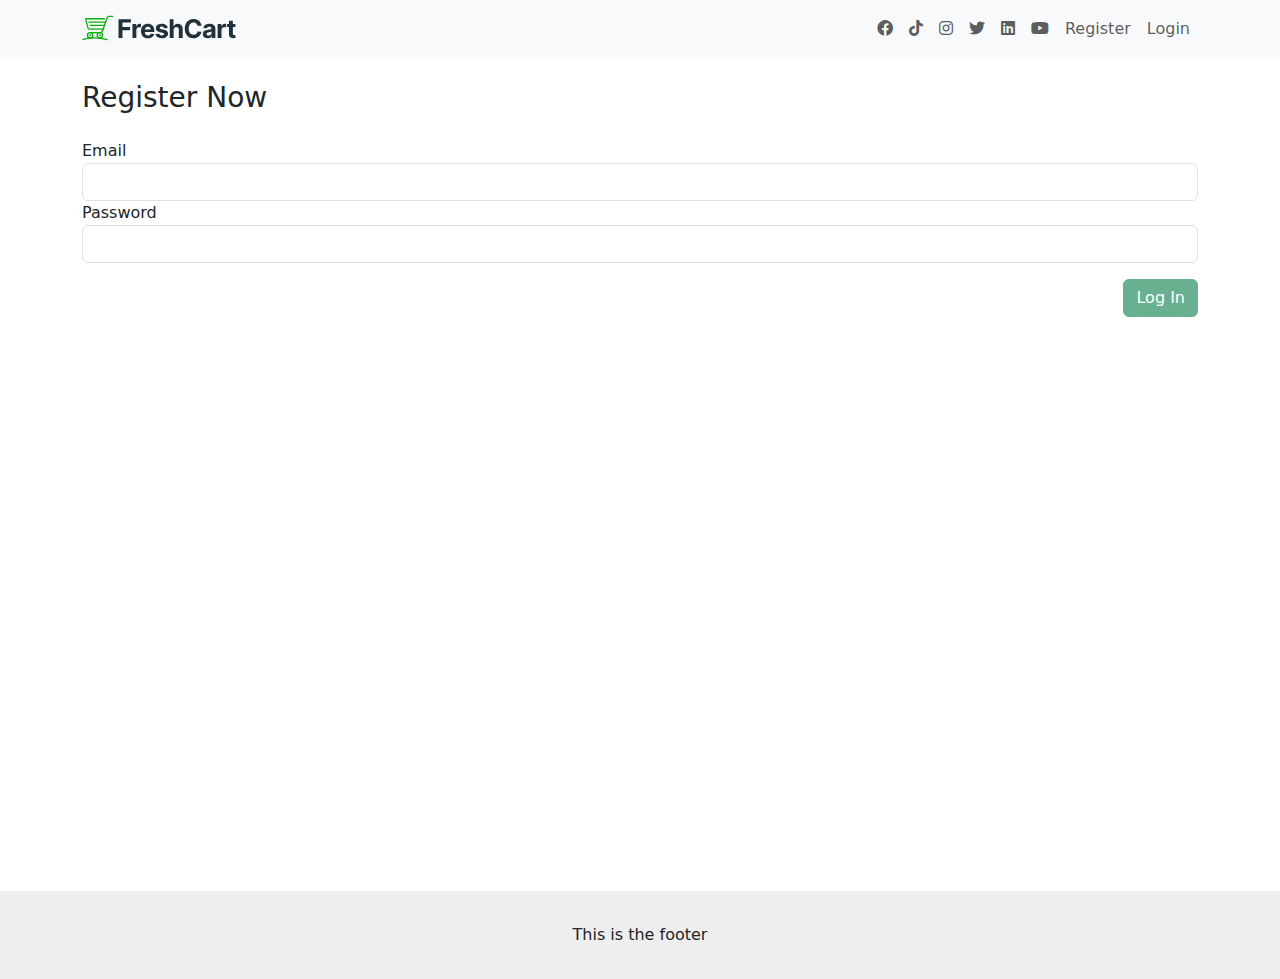
<file: index.html>
<!DOCTYPE html>
<html lang="en" data-critters-container>
  <head>
    <meta charset="utf-8">
    <title>RouteEcomm</title>
    <base href="./">
    <meta name="viewport" content="width=device-width, initial-scale=1">
    <link rel="icon" type="image/x-icon" href="favicon.ico">
  <style>:root{--fa-style-family-brands:"Font Awesome 6 Brands";--fa-font-brands:normal 400 1em/1 "Font Awesome 6 Brands"}@font-face{font-family:"Font Awesome 6 Brands";font-style:normal;font-weight:400;font-display:block;src:url(fa-brands-400.b6033b540dd66f84.woff2) format("woff2"),url(fa-brands-400.9a905705860d0777.ttf) format("truetype")}:root{--fa-font-regular:normal 400 1em/1 "Font Awesome 6 Free"}@font-face{font-family:"Font Awesome 6 Free";font-style:normal;font-weight:400;font-display:block;src:url(fa-regular-400.3580b4a95c9bb1d5.woff2) format("woff2"),url(fa-regular-400.67a0fb748649533d.ttf) format("truetype")}:root{--fa-style-family-classic:"Font Awesome 6 Free";--fa-font-solid:normal 900 1em/1 "Font Awesome 6 Free"}@font-face{font-family:"Font Awesome 6 Free";font-style:normal;font-weight:900;font-display:block;src:url(fa-solid-900.fd0b155cd663a8fa.woff2) format("woff2"),url(fa-solid-900.6a8db53d80e9da0c.ttf) format("truetype")}@charset "UTF-8";:root{--bs-blue:#0d6efd;--bs-indigo:#6610f2;--bs-purple:#6f42c1;--bs-pink:#d63384;--bs-red:#dc3545;--bs-orange:#fd7e14;--bs-yellow:#ffc107;--bs-green:#198754;--bs-teal:#20c997;--bs-cyan:#0dcaf0;--bs-black:#000;--bs-white:#fff;--bs-gray:#6c757d;--bs-gray-dark:#343a40;--bs-gray-100:#f8f9fa;--bs-gray-200:#e9ecef;--bs-gray-300:#dee2e6;--bs-gray-400:#ced4da;--bs-gray-500:#adb5bd;--bs-gray-600:#6c757d;--bs-gray-700:#495057;--bs-gray-800:#343a40;--bs-gray-900:#212529;--bs-primary:#0d6efd;--bs-secondary:#6c757d;--bs-success:#198754;--bs-info:#0dcaf0;--bs-warning:#ffc107;--bs-danger:#dc3545;--bs-light:#f8f9fa;--bs-dark:#212529;--bs-primary-rgb:13,110,253;--bs-secondary-rgb:108,117,125;--bs-success-rgb:25,135,84;--bs-info-rgb:13,202,240;--bs-warning-rgb:255,193,7;--bs-danger-rgb:220,53,69;--bs-light-rgb:248,249,250;--bs-dark-rgb:33,37,41;--bs-primary-text-emphasis:#052c65;--bs-secondary-text-emphasis:#2b2f32;--bs-success-text-emphasis:#0a3622;--bs-info-text-emphasis:#055160;--bs-warning-text-emphasis:#664d03;--bs-danger-text-emphasis:#58151c;--bs-light-text-emphasis:#495057;--bs-dark-text-emphasis:#495057;--bs-primary-bg-subtle:#cfe2ff;--bs-secondary-bg-subtle:#e2e3e5;--bs-success-bg-subtle:#d1e7dd;--bs-info-bg-subtle:#cff4fc;--bs-warning-bg-subtle:#fff3cd;--bs-danger-bg-subtle:#f8d7da;--bs-light-bg-subtle:#fcfcfd;--bs-dark-bg-subtle:#ced4da;--bs-primary-border-subtle:#9ec5fe;--bs-secondary-border-subtle:#c4c8cb;--bs-success-border-subtle:#a3cfbb;--bs-info-border-subtle:#9eeaf9;--bs-warning-border-subtle:#ffe69c;--bs-danger-border-subtle:#f1aeb5;--bs-light-border-subtle:#e9ecef;--bs-dark-border-subtle:#adb5bd;--bs-white-rgb:255,255,255;--bs-black-rgb:0,0,0;--bs-font-sans-serif:system-ui,-apple-system,"Segoe UI",Roboto,"Helvetica Neue","Noto Sans","Liberation Sans",Arial,sans-serif,"Apple Color Emoji","Segoe UI Emoji","Segoe UI Symbol","Noto Color Emoji";--bs-font-monospace:SFMono-Regular,Menlo,Monaco,Consolas,"Liberation Mono","Courier New",monospace;--bs-gradient:linear-gradient(180deg, rgba(255, 255, 255, .15), rgba(255, 255, 255, 0));--bs-body-font-family:var(--bs-font-sans-serif);--bs-body-font-size:1rem;--bs-body-font-weight:400;--bs-body-line-height:1.5;--bs-body-color:#212529;--bs-body-color-rgb:33,37,41;--bs-body-bg:#fff;--bs-body-bg-rgb:255,255,255;--bs-emphasis-color:#000;--bs-emphasis-color-rgb:0,0,0;--bs-secondary-color:rgba(33, 37, 41, .75);--bs-secondary-color-rgb:33,37,41;--bs-secondary-bg:#e9ecef;--bs-secondary-bg-rgb:233,236,239;--bs-tertiary-color:rgba(33, 37, 41, .5);--bs-tertiary-color-rgb:33,37,41;--bs-tertiary-bg:#f8f9fa;--bs-tertiary-bg-rgb:248,249,250;--bs-heading-color:inherit;--bs-link-color:#0d6efd;--bs-link-color-rgb:13,110,253;--bs-link-decoration:underline;--bs-link-hover-color:#0a58ca;--bs-link-hover-color-rgb:10,88,202;--bs-code-color:#d63384;--bs-highlight-color:#212529;--bs-highlight-bg:#fff3cd;--bs-border-width:1px;--bs-border-style:solid;--bs-border-color:#dee2e6;--bs-border-color-translucent:rgba(0, 0, 0, .175);--bs-border-radius:.375rem;--bs-border-radius-sm:.25rem;--bs-border-radius-lg:.5rem;--bs-border-radius-xl:1rem;--bs-border-radius-xxl:2rem;--bs-border-radius-2xl:var(--bs-border-radius-xxl);--bs-border-radius-pill:50rem;--bs-box-shadow:0 .5rem 1rem rgba(0, 0, 0, .15);--bs-box-shadow-sm:0 .125rem .25rem rgba(0, 0, 0, .075);--bs-box-shadow-lg:0 1rem 3rem rgba(0, 0, 0, .175);--bs-box-shadow-inset:inset 0 1px 2px rgba(0, 0, 0, .075);--bs-focus-ring-width:.25rem;--bs-focus-ring-opacity:.25;--bs-focus-ring-color:rgba(13, 110, 253, .25);--bs-form-valid-color:#198754;--bs-form-valid-border-color:#198754;--bs-form-invalid-color:#dc3545;--bs-form-invalid-border-color:#dc3545}*,:after,:before{box-sizing:border-box}@media (prefers-reduced-motion:no-preference){:root{scroll-behavior:smooth}}body{margin:0;font-family:var(--bs-body-font-family);font-size:var(--bs-body-font-size);font-weight:var(--bs-body-font-weight);line-height:var(--bs-body-line-height);color:var(--bs-body-color);text-align:var(--bs-body-text-align);background-color:var(--bs-body-bg);-webkit-text-size-adjust:100%;-webkit-tap-highlight-color:transparent}:root{--bs-breakpoint-xs:0;--bs-breakpoint-sm:576px;--bs-breakpoint-md:768px;--bs-breakpoint-lg:992px;--bs-breakpoint-xl:1200px;--bs-breakpoint-xxl:1400px}</style><link rel="stylesheet" href="styles.66dd9fba7ba3a4e2.css" media="print" onload="this.media='all'"><noscript><link rel="stylesheet" href="styles.66dd9fba7ba3a4e2.css"></noscript></head>
  <body>
    <app-root></app-root>
  <script src="runtime.10011cdf1cfdd401.js" type="module"></script><script src="polyfills.440ca46ca3f803cb.js" type="module"></script><script src="scripts.3e75d50128144df1.js" defer></script><script src="main.b1723b0d6d0f7f15.js" type="module"></script></body>
</html>
</file>
<file: styles.66dd9fba7ba3a4e2.css>
.owl-carousel,.owl-carousel .owl-item{-webkit-tap-highlight-color:transparent;position:relative}.owl-carousel .owl-item.center{z-index:5}.owl-carousel{display:none;width:100%;z-index:1}.owl-carousel .owl-stage{position:relative;touch-action:manipulation;-moz-backface-visibility:hidden}.owl-carousel .owl-stage:after{content:".";display:block;clear:both;visibility:hidden;line-height:0;height:0}.owl-carousel .owl-stage-outer{position:relative;overflow:hidden;-webkit-transform:translate3d(0,0,0)}.owl-carousel .owl-item,.owl-carousel .owl-wrapper{-webkit-backface-visibility:hidden;-moz-backface-visibility:hidden;-ms-backface-visibility:hidden;-webkit-transform:translate3d(0,0,0);-moz-transform:translate3d(0,0,0);-ms-transform:translate3d(0,0,0)}.owl-carousel .owl-item{min-height:1px;float:left;-webkit-backface-visibility:hidden;-webkit-touch-callout:none}.owl-carousel .owl-item img{display:block;width:100%}.owl-carousel .owl-dots.disabled,.owl-carousel .owl-nav.disabled{display:none}.no-js .owl-carousel,.owl-carousel.owl-loaded{display:block}.owl-carousel .owl-dot,.owl-carousel .owl-nav .owl-next,.owl-carousel .owl-nav .owl-prev{cursor:pointer;-webkit-user-select:none;user-select:none}.owl-carousel .owl-nav button.owl-next,.owl-carousel .owl-nav button.owl-prev,.owl-carousel button.owl-dot{background:0 0;color:inherit;border:none;padding:0!important;font:inherit}.owl-carousel.owl-loading{opacity:0;display:block}.owl-carousel.owl-hidden{opacity:0}.owl-carousel.owl-refresh .owl-item{visibility:hidden}.owl-carousel.owl-drag .owl-item{touch-action:pan-y;-webkit-user-select:none;user-select:none}.owl-carousel.owl-grab{cursor:move;cursor:grab}.owl-carousel.owl-rtl{direction:rtl}.owl-carousel.owl-rtl .owl-item{float:right}.owl-carousel .animated{animation-duration:1s;animation-fill-mode:both}.owl-carousel .owl-animated-in{z-index:0}.owl-carousel .owl-animated-out{z-index:1}.owl-carousel .fadeOut{animation-name:fadeOut}@keyframes fadeOut{0%{opacity:1}to{opacity:0}}.owl-height{transition:height .5s ease-in-out}.owl-carousel .owl-item .owl-lazy{transition:opacity .4s ease}.owl-carousel .owl-item .owl-lazy:not([src]),.owl-carousel .owl-item .owl-lazy[src^=""]{max-height:0}.owl-carousel .owl-item img.owl-lazy{transform-style:preserve-3d}.owl-carousel .owl-video-wrapper{position:relative;height:100%;background:#000}.owl-carousel .owl-video-play-icon{position:absolute;height:80px;width:80px;left:50%;top:50%;margin-left:-40px;margin-top:-40px;background:url(owl.video.play.e3b436436832b027.png) no-repeat;cursor:pointer;z-index:1;-webkit-backface-visibility:hidden;transition:transform .1s ease}.owl-carousel .owl-video-play-icon:hover{transform:scale(1.3)}.owl-carousel .owl-video-playing .owl-video-play-icon,.owl-carousel .owl-video-playing .owl-video-tn{display:none}.owl-carousel .owl-video-tn{opacity:0;height:100%;background-position:center center;background-repeat:no-repeat;background-size:contain;transition:opacity .4s ease}.owl-carousel .owl-video-frame{position:relative;z-index:1;height:100%;width:100%}.owl-theme .owl-dots,.owl-theme .owl-nav{text-align:center;-webkit-tap-highlight-color:transparent}.owl-theme .owl-nav{margin-top:10px}.owl-theme .owl-nav [class*=owl-]{color:#fff;font-size:14px;margin:5px;padding:4px 7px;background:#D6D6D6;display:inline-block;cursor:pointer;border-radius:3px}.owl-theme .owl-nav [class*=owl-]:hover{background:#869791;color:#fff;text-decoration:none}.owl-theme .owl-nav .disabled{opacity:.5;cursor:default}.owl-theme .owl-nav.disabled+.owl-dots{margin-top:10px}.owl-theme .owl-dots .owl-dot{display:inline-block;zoom:1}.owl-theme .owl-dots .owl-dot span{width:10px;height:10px;margin:5px 7px;background:#D6D6D6;display:block;-webkit-backface-visibility:visible;transition:opacity .2s ease;border-radius:30px}.owl-theme .owl-dots .owl-dot.active span,.owl-theme .owl-dots .owl-dot:hover span{background:#869791}/*!
 * Font Awesome Free 6.4.2 by @fontawesome - https://fontawesome.com
 * License - https://fontawesome.com/license/free (Icons: CC BY 4.0, Fonts: SIL OFL 1.1, Code: MIT License)
 * Copyright 2023 Fonticons, Inc.
 */.fa{font-family:var(--fa-style-family,"Font Awesome 6 Free");font-weight:var(--fa-style,900)}.fa,.fa-brands,.fa-classic,.fa-regular,.fa-sharp,.fa-solid,.fab,.far,.fas{-moz-osx-font-smoothing:grayscale;-webkit-font-smoothing:antialiased;display:var(--fa-display,inline-block);font-style:normal;font-variant:normal;line-height:1;text-rendering:auto}.fa-classic,.fa-regular,.fa-solid,.far,.fas{font-family:"Font Awesome 6 Free"}.fa-brands,.fab{font-family:"Font Awesome 6 Brands"}.fa-1x{font-size:1em}.fa-2x{font-size:2em}.fa-3x{font-size:3em}.fa-4x{font-size:4em}.fa-5x{font-size:5em}.fa-6x{font-size:6em}.fa-7x{font-size:7em}.fa-8x{font-size:8em}.fa-9x{font-size:9em}.fa-10x{font-size:10em}.fa-2xs{font-size:.625em;line-height:.1em;vertical-align:.225em}.fa-xs{font-size:.75em;line-height:.08333em;vertical-align:.125em}.fa-sm{font-size:.875em;line-height:.07143em;vertical-align:.05357em}.fa-lg{font-size:1.25em;line-height:.05em;vertical-align:-.075em}.fa-xl{font-size:1.5em;line-height:.04167em;vertical-align:-.125em}.fa-2xl{font-size:2em;line-height:.03125em;vertical-align:-.1875em}.fa-fw{text-align:center;width:1.25em}.fa-ul{list-style-type:none;margin-left:var(--fa-li-margin,2.5em);padding-left:0}.fa-ul>li{position:relative}.fa-li{left:calc(var(--fa-li-width, 2em)*-1);position:absolute;text-align:center;width:var(--fa-li-width,2em);line-height:inherit}.fa-border{border-radius:var(--fa-border-radius,.1em);border:var(--fa-border-width,.08em) var(--fa-border-style,solid) var(--fa-border-color,#eee);padding:var(--fa-border-padding,.2em .25em .15em)}.fa-pull-left{float:left;margin-right:var(--fa-pull-margin,.3em)}.fa-pull-right{float:right;margin-left:var(--fa-pull-margin,.3em)}.fa-beat{animation-name:fa-beat;animation-delay:var(--fa-animation-delay,0s);animation-direction:var(--fa-animation-direction,normal);animation-duration:var(--fa-animation-duration,1s);animation-iteration-count:var(--fa-animation-iteration-count,infinite);animation-timing-function:var(--fa-animation-timing,ease-in-out)}.fa-bounce{animation-name:fa-bounce;animation-delay:var(--fa-animation-delay,0s);animation-direction:var(--fa-animation-direction,normal);animation-duration:var(--fa-animation-duration,1s);animation-iteration-count:var(--fa-animation-iteration-count,infinite);animation-timing-function:var(--fa-animation-timing,cubic-bezier(.28,.84,.42,1))}.fa-fade{animation-name:fa-fade;animation-iteration-count:var(--fa-animation-iteration-count,infinite);animation-timing-function:var(--fa-animation-timing,cubic-bezier(.4,0,.6,1))}.fa-beat-fade,.fa-fade{animation-delay:var(--fa-animation-delay,0s);animation-direction:var(--fa-animation-direction,normal);animation-duration:var(--fa-animation-duration,1s)}.fa-beat-fade{animation-name:fa-beat-fade;animation-iteration-count:var(--fa-animation-iteration-count,infinite);animation-timing-function:var(--fa-animation-timing,cubic-bezier(.4,0,.6,1))}.fa-flip{animation-name:fa-flip;animation-delay:var(--fa-animation-delay,0s);animation-direction:var(--fa-animation-direction,normal);animation-duration:var(--fa-animation-duration,1s);animation-iteration-count:var(--fa-animation-iteration-count,infinite);animation-timing-function:var(--fa-animation-timing,ease-in-out)}.fa-shake{animation-name:fa-shake;animation-duration:var(--fa-animation-duration,1s);animation-iteration-count:var(--fa-animation-iteration-count,infinite);animation-timing-function:var(--fa-animation-timing,linear)}.fa-shake,.fa-spin{animation-delay:var(--fa-animation-delay,0s);animation-direction:var(--fa-animation-direction,normal)}.fa-spin{animation-name:fa-spin;animation-duration:var(--fa-animation-duration,2s);animation-iteration-count:var(--fa-animation-iteration-count,infinite);animation-timing-function:var(--fa-animation-timing,linear)}.fa-spin-reverse{--fa-animation-direction:reverse}.fa-pulse,.fa-spin-pulse{animation-name:fa-spin;animation-direction:var(--fa-animation-direction,normal);animation-duration:var(--fa-animation-duration,1s);animation-iteration-count:var(--fa-animation-iteration-count,infinite);animation-timing-function:var(--fa-animation-timing,steps(8))}@media (prefers-reduced-motion:reduce){.fa-beat,.fa-beat-fade,.fa-bounce,.fa-fade,.fa-flip,.fa-pulse,.fa-shake,.fa-spin,.fa-spin-pulse{animation-delay:-1ms;animation-duration:1ms;animation-iteration-count:1;transition-delay:0s;transition-duration:0s}}@keyframes fa-beat{0%,90%{transform:scale(1)}45%{transform:scale(var(--fa-beat-scale,1.25))}}@keyframes fa-bounce{0%{transform:scale(1) translateY(0)}10%{transform:scale(var(--fa-bounce-start-scale-x,1.1),var(--fa-bounce-start-scale-y,.9)) translateY(0)}30%{transform:scale(var(--fa-bounce-jump-scale-x,.9),var(--fa-bounce-jump-scale-y,1.1)) translateY(var(--fa-bounce-height,-.5em))}50%{transform:scale(var(--fa-bounce-land-scale-x,1.05),var(--fa-bounce-land-scale-y,.95)) translateY(0)}57%{transform:scale(1) translateY(var(--fa-bounce-rebound,-.125em))}64%{transform:scale(1) translateY(0)}to{transform:scale(1) translateY(0)}}@keyframes fa-fade{50%{opacity:var(--fa-fade-opacity,.4)}}@keyframes fa-beat-fade{0%,to{opacity:var(--fa-beat-fade-opacity,.4);transform:scale(1)}50%{opacity:1;transform:scale(var(--fa-beat-fade-scale,1.125))}}@keyframes fa-flip{50%{transform:rotate3d(var(--fa-flip-x,0),var(--fa-flip-y,1),var(--fa-flip-z,0),var(--fa-flip-angle,-180deg))}}@keyframes fa-shake{0%{transform:rotate(-15deg)}4%{transform:rotate(15deg)}8%,24%{transform:rotate(-18deg)}12%,28%{transform:rotate(18deg)}16%{transform:rotate(-22deg)}20%{transform:rotate(22deg)}32%{transform:rotate(-12deg)}36%{transform:rotate(12deg)}40%,to{transform:rotate(0)}}@keyframes fa-spin{0%{transform:rotate(0)}to{transform:rotate(1turn)}}.fa-rotate-90{transform:rotate(90deg)}.fa-rotate-180{transform:rotate(180deg)}.fa-rotate-270{transform:rotate(270deg)}.fa-flip-horizontal{transform:scaleX(-1)}.fa-flip-vertical{transform:scaleY(-1)}.fa-flip-both,.fa-flip-horizontal.fa-flip-vertical{transform:scale(-1)}.fa-rotate-by{transform:rotate(var(--fa-rotate-angle,none))}.fa-stack{display:inline-block;height:2em;line-height:2em;position:relative;vertical-align:middle;width:2.5em}.fa-stack-1x,.fa-stack-2x{left:0;position:absolute;text-align:center;width:100%;z-index:var(--fa-stack-z-index,auto)}.fa-stack-1x{line-height:inherit}.fa-stack-2x{font-size:2em}.fa-inverse{color:var(--fa-inverse,#fff)}.fa-0:before{content:"0"}.fa-1:before{content:"1"}.fa-2:before{content:"2"}.fa-3:before{content:"3"}.fa-4:before{content:"4"}.fa-5:before{content:"5"}.fa-6:before{content:"6"}.fa-7:before{content:"7"}.fa-8:before{content:"8"}.fa-9:before{content:"9"}.fa-fill-drip:before{content:"\f576"}.fa-arrows-to-circle:before{content:"\e4bd"}.fa-chevron-circle-right:before,.fa-circle-chevron-right:before{content:"\f138"}.fa-at:before{content:"@"}.fa-trash-alt:before,.fa-trash-can:before{content:"\f2ed"}.fa-text-height:before{content:"\f034"}.fa-user-times:before,.fa-user-xmark:before{content:"\f235"}.fa-stethoscope:before{content:"\f0f1"}.fa-comment-alt:before,.fa-message:before{content:"\f27a"}.fa-info:before{content:"\f129"}.fa-compress-alt:before,.fa-down-left-and-up-right-to-center:before{content:"\f422"}.fa-explosion:before{content:"\e4e9"}.fa-file-alt:before,.fa-file-lines:before,.fa-file-text:before{content:"\f15c"}.fa-wave-square:before{content:"\f83e"}.fa-ring:before{content:"\f70b"}.fa-building-un:before{content:"\e4d9"}.fa-dice-three:before{content:"\f527"}.fa-calendar-alt:before,.fa-calendar-days:before{content:"\f073"}.fa-anchor-circle-check:before{content:"\e4aa"}.fa-building-circle-arrow-right:before{content:"\e4d1"}.fa-volleyball-ball:before,.fa-volleyball:before{content:"\f45f"}.fa-arrows-up-to-line:before{content:"\e4c2"}.fa-sort-desc:before,.fa-sort-down:before{content:"\f0dd"}.fa-circle-minus:before,.fa-minus-circle:before{content:"\f056"}.fa-door-open:before{content:"\f52b"}.fa-right-from-bracket:before,.fa-sign-out-alt:before{content:"\f2f5"}.fa-atom:before{content:"\f5d2"}.fa-soap:before{content:"\e06e"}.fa-heart-music-camera-bolt:before,.fa-icons:before{content:"\f86d"}.fa-microphone-alt-slash:before,.fa-microphone-lines-slash:before{content:"\f539"}.fa-bridge-circle-check:before{content:"\e4c9"}.fa-pump-medical:before{content:"\e06a"}.fa-fingerprint:before{content:"\f577"}.fa-hand-point-right:before{content:"\f0a4"}.fa-magnifying-glass-location:before,.fa-search-location:before{content:"\f689"}.fa-forward-step:before,.fa-step-forward:before{content:"\f051"}.fa-face-smile-beam:before,.fa-smile-beam:before{content:"\f5b8"}.fa-flag-checkered:before{content:"\f11e"}.fa-football-ball:before,.fa-football:before{content:"\f44e"}.fa-school-circle-exclamation:before{content:"\e56c"}.fa-crop:before{content:"\f125"}.fa-angle-double-down:before,.fa-angles-down:before{content:"\f103"}.fa-users-rectangle:before{content:"\e594"}.fa-people-roof:before{content:"\e537"}.fa-people-line:before{content:"\e534"}.fa-beer-mug-empty:before,.fa-beer:before{content:"\f0fc"}.fa-diagram-predecessor:before{content:"\e477"}.fa-arrow-up-long:before,.fa-long-arrow-up:before{content:"\f176"}.fa-burn:before,.fa-fire-flame-simple:before{content:"\f46a"}.fa-male:before,.fa-person:before{content:"\f183"}.fa-laptop:before{content:"\f109"}.fa-file-csv:before{content:"\f6dd"}.fa-menorah:before{content:"\f676"}.fa-truck-plane:before{content:"\e58f"}.fa-record-vinyl:before{content:"\f8d9"}.fa-face-grin-stars:before,.fa-grin-stars:before{content:"\f587"}.fa-bong:before{content:"\f55c"}.fa-pastafarianism:before,.fa-spaghetti-monster-flying:before{content:"\f67b"}.fa-arrow-down-up-across-line:before{content:"\e4af"}.fa-spoon:before,.fa-utensil-spoon:before{content:"\f2e5"}.fa-jar-wheat:before{content:"\e517"}.fa-envelopes-bulk:before,.fa-mail-bulk:before{content:"\f674"}.fa-file-circle-exclamation:before{content:"\e4eb"}.fa-circle-h:before,.fa-hospital-symbol:before{content:"\f47e"}.fa-pager:before{content:"\f815"}.fa-address-book:before,.fa-contact-book:before{content:"\f2b9"}.fa-strikethrough:before{content:"\f0cc"}.fa-k:before{content:"K"}.fa-landmark-flag:before{content:"\e51c"}.fa-pencil-alt:before,.fa-pencil:before{content:"\f303"}.fa-backward:before{content:"\f04a"}.fa-caret-right:before{content:"\f0da"}.fa-comments:before{content:"\f086"}.fa-file-clipboard:before,.fa-paste:before{content:"\f0ea"}.fa-code-pull-request:before{content:"\e13c"}.fa-clipboard-list:before{content:"\f46d"}.fa-truck-loading:before,.fa-truck-ramp-box:before{content:"\f4de"}.fa-user-check:before{content:"\f4fc"}.fa-vial-virus:before{content:"\e597"}.fa-sheet-plastic:before{content:"\e571"}.fa-blog:before{content:"\f781"}.fa-user-ninja:before{content:"\f504"}.fa-person-arrow-up-from-line:before{content:"\e539"}.fa-scroll-torah:before,.fa-torah:before{content:"\f6a0"}.fa-broom-ball:before,.fa-quidditch-broom-ball:before,.fa-quidditch:before{content:"\f458"}.fa-toggle-off:before{content:"\f204"}.fa-archive:before,.fa-box-archive:before{content:"\f187"}.fa-person-drowning:before{content:"\e545"}.fa-arrow-down-9-1:before,.fa-sort-numeric-desc:before,.fa-sort-numeric-down-alt:before{content:"\f886"}.fa-face-grin-tongue-squint:before,.fa-grin-tongue-squint:before{content:"\f58a"}.fa-spray-can:before{content:"\f5bd"}.fa-truck-monster:before{content:"\f63b"}.fa-w:before{content:"W"}.fa-earth-africa:before,.fa-globe-africa:before{content:"\f57c"}.fa-rainbow:before{content:"\f75b"}.fa-circle-notch:before{content:"\f1ce"}.fa-tablet-alt:before,.fa-tablet-screen-button:before{content:"\f3fa"}.fa-paw:before{content:"\f1b0"}.fa-cloud:before{content:"\f0c2"}.fa-trowel-bricks:before{content:"\e58a"}.fa-face-flushed:before,.fa-flushed:before{content:"\f579"}.fa-hospital-user:before{content:"\f80d"}.fa-tent-arrow-left-right:before{content:"\e57f"}.fa-gavel:before,.fa-legal:before{content:"\f0e3"}.fa-binoculars:before{content:"\f1e5"}.fa-microphone-slash:before{content:"\f131"}.fa-box-tissue:before{content:"\e05b"}.fa-motorcycle:before{content:"\f21c"}.fa-bell-concierge:before,.fa-concierge-bell:before{content:"\f562"}.fa-pen-ruler:before,.fa-pencil-ruler:before{content:"\f5ae"}.fa-people-arrows-left-right:before,.fa-people-arrows:before{content:"\e068"}.fa-mars-and-venus-burst:before{content:"\e523"}.fa-caret-square-right:before,.fa-square-caret-right:before{content:"\f152"}.fa-cut:before,.fa-scissors:before{content:"\f0c4"}.fa-sun-plant-wilt:before{content:"\e57a"}.fa-toilets-portable:before{content:"\e584"}.fa-hockey-puck:before{content:"\f453"}.fa-table:before{content:"\f0ce"}.fa-magnifying-glass-arrow-right:before{content:"\e521"}.fa-digital-tachograph:before,.fa-tachograph-digital:before{content:"\f566"}.fa-users-slash:before{content:"\e073"}.fa-clover:before{content:"\e139"}.fa-mail-reply:before,.fa-reply:before{content:"\f3e5"}.fa-star-and-crescent:before{content:"\f699"}.fa-house-fire:before{content:"\e50c"}.fa-minus-square:before,.fa-square-minus:before{content:"\f146"}.fa-helicopter:before{content:"\f533"}.fa-compass:before{content:"\f14e"}.fa-caret-square-down:before,.fa-square-caret-down:before{content:"\f150"}.fa-file-circle-question:before{content:"\e4ef"}.fa-laptop-code:before{content:"\f5fc"}.fa-swatchbook:before{content:"\f5c3"}.fa-prescription-bottle:before{content:"\f485"}.fa-bars:before,.fa-navicon:before{content:"\f0c9"}.fa-people-group:before{content:"\e533"}.fa-hourglass-3:before,.fa-hourglass-end:before{content:"\f253"}.fa-heart-broken:before,.fa-heart-crack:before{content:"\f7a9"}.fa-external-link-square-alt:before,.fa-square-up-right:before{content:"\f360"}.fa-face-kiss-beam:before,.fa-kiss-beam:before{content:"\f597"}.fa-film:before{content:"\f008"}.fa-ruler-horizontal:before{content:"\f547"}.fa-people-robbery:before{content:"\e536"}.fa-lightbulb:before{content:"\f0eb"}.fa-caret-left:before{content:"\f0d9"}.fa-circle-exclamation:before,.fa-exclamation-circle:before{content:"\f06a"}.fa-school-circle-xmark:before{content:"\e56d"}.fa-arrow-right-from-bracket:before,.fa-sign-out:before{content:"\f08b"}.fa-chevron-circle-down:before,.fa-circle-chevron-down:before{content:"\f13a"}.fa-unlock-alt:before,.fa-unlock-keyhole:before{content:"\f13e"}.fa-cloud-showers-heavy:before{content:"\f740"}.fa-headphones-alt:before,.fa-headphones-simple:before{content:"\f58f"}.fa-sitemap:before{content:"\f0e8"}.fa-circle-dollar-to-slot:before,.fa-donate:before{content:"\f4b9"}.fa-memory:before{content:"\f538"}.fa-road-spikes:before{content:"\e568"}.fa-fire-burner:before{content:"\e4f1"}.fa-flag:before{content:"\f024"}.fa-hanukiah:before{content:"\f6e6"}.fa-feather:before{content:"\f52d"}.fa-volume-down:before,.fa-volume-low:before{content:"\f027"}.fa-comment-slash:before{content:"\f4b3"}.fa-cloud-sun-rain:before{content:"\f743"}.fa-compress:before{content:"\f066"}.fa-wheat-alt:before,.fa-wheat-awn:before{content:"\e2cd"}.fa-ankh:before{content:"\f644"}.fa-hands-holding-child:before{content:"\e4fa"}.fa-asterisk:before{content:"*"}.fa-check-square:before,.fa-square-check:before{content:"\f14a"}.fa-peseta-sign:before{content:"\e221"}.fa-header:before,.fa-heading:before{content:"\f1dc"}.fa-ghost:before{content:"\f6e2"}.fa-list-squares:before,.fa-list:before{content:"\f03a"}.fa-phone-square-alt:before,.fa-square-phone-flip:before{content:"\f87b"}.fa-cart-plus:before{content:"\f217"}.fa-gamepad:before{content:"\f11b"}.fa-circle-dot:before,.fa-dot-circle:before{content:"\f192"}.fa-dizzy:before,.fa-face-dizzy:before{content:"\f567"}.fa-egg:before{content:"\f7fb"}.fa-house-medical-circle-xmark:before{content:"\e513"}.fa-campground:before{content:"\f6bb"}.fa-folder-plus:before{content:"\f65e"}.fa-futbol-ball:before,.fa-futbol:before,.fa-soccer-ball:before{content:"\f1e3"}.fa-paint-brush:before,.fa-paintbrush:before{content:"\f1fc"}.fa-lock:before{content:"\f023"}.fa-gas-pump:before{content:"\f52f"}.fa-hot-tub-person:before,.fa-hot-tub:before{content:"\f593"}.fa-map-location:before,.fa-map-marked:before{content:"\f59f"}.fa-house-flood-water:before{content:"\e50e"}.fa-tree:before{content:"\f1bb"}.fa-bridge-lock:before{content:"\e4cc"}.fa-sack-dollar:before{content:"\f81d"}.fa-edit:before,.fa-pen-to-square:before{content:"\f044"}.fa-car-side:before{content:"\f5e4"}.fa-share-alt:before,.fa-share-nodes:before{content:"\f1e0"}.fa-heart-circle-minus:before{content:"\e4ff"}.fa-hourglass-2:before,.fa-hourglass-half:before{content:"\f252"}.fa-microscope:before{content:"\f610"}.fa-sink:before{content:"\e06d"}.fa-bag-shopping:before,.fa-shopping-bag:before{content:"\f290"}.fa-arrow-down-z-a:before,.fa-sort-alpha-desc:before,.fa-sort-alpha-down-alt:before{content:"\f881"}.fa-mitten:before{content:"\f7b5"}.fa-person-rays:before{content:"\e54d"}.fa-users:before{content:"\f0c0"}.fa-eye-slash:before{content:"\f070"}.fa-flask-vial:before{content:"\e4f3"}.fa-hand-paper:before,.fa-hand:before{content:"\f256"}.fa-om:before{content:"\f679"}.fa-worm:before{content:"\e599"}.fa-house-circle-xmark:before{content:"\e50b"}.fa-plug:before{content:"\f1e6"}.fa-chevron-up:before{content:"\f077"}.fa-hand-spock:before{content:"\f259"}.fa-stopwatch:before{content:"\f2f2"}.fa-face-kiss:before,.fa-kiss:before{content:"\f596"}.fa-bridge-circle-xmark:before{content:"\e4cb"}.fa-face-grin-tongue:before,.fa-grin-tongue:before{content:"\f589"}.fa-chess-bishop:before{content:"\f43a"}.fa-face-grin-wink:before,.fa-grin-wink:before{content:"\f58c"}.fa-deaf:before,.fa-deafness:before,.fa-ear-deaf:before,.fa-hard-of-hearing:before{content:"\f2a4"}.fa-road-circle-check:before{content:"\e564"}.fa-dice-five:before{content:"\f523"}.fa-rss-square:before,.fa-square-rss:before{content:"\f143"}.fa-land-mine-on:before{content:"\e51b"}.fa-i-cursor:before{content:"\f246"}.fa-stamp:before{content:"\f5bf"}.fa-stairs:before{content:"\e289"}.fa-i:before{content:"I"}.fa-hryvnia-sign:before,.fa-hryvnia:before{content:"\f6f2"}.fa-pills:before{content:"\f484"}.fa-face-grin-wide:before,.fa-grin-alt:before{content:"\f581"}.fa-tooth:before{content:"\f5c9"}.fa-v:before{content:"V"}.fa-bangladeshi-taka-sign:before{content:"\e2e6"}.fa-bicycle:before{content:"\f206"}.fa-rod-asclepius:before,.fa-rod-snake:before,.fa-staff-aesculapius:before,.fa-staff-snake:before{content:"\e579"}.fa-head-side-cough-slash:before{content:"\e062"}.fa-ambulance:before,.fa-truck-medical:before{content:"\f0f9"}.fa-wheat-awn-circle-exclamation:before{content:"\e598"}.fa-snowman:before{content:"\f7d0"}.fa-mortar-pestle:before{content:"\f5a7"}.fa-road-barrier:before{content:"\e562"}.fa-school:before{content:"\f549"}.fa-igloo:before{content:"\f7ae"}.fa-joint:before{content:"\f595"}.fa-angle-right:before{content:"\f105"}.fa-horse:before{content:"\f6f0"}.fa-q:before{content:"Q"}.fa-g:before{content:"G"}.fa-notes-medical:before{content:"\f481"}.fa-temperature-2:before,.fa-temperature-half:before,.fa-thermometer-2:before,.fa-thermometer-half:before{content:"\f2c9"}.fa-dong-sign:before{content:"\e169"}.fa-capsules:before{content:"\f46b"}.fa-poo-bolt:before,.fa-poo-storm:before{content:"\f75a"}.fa-face-frown-open:before,.fa-frown-open:before{content:"\f57a"}.fa-hand-point-up:before{content:"\f0a6"}.fa-money-bill:before{content:"\f0d6"}.fa-bookmark:before{content:"\f02e"}.fa-align-justify:before{content:"\f039"}.fa-umbrella-beach:before{content:"\f5ca"}.fa-helmet-un:before{content:"\e503"}.fa-bullseye:before{content:"\f140"}.fa-bacon:before{content:"\f7e5"}.fa-hand-point-down:before{content:"\f0a7"}.fa-arrow-up-from-bracket:before{content:"\e09a"}.fa-folder-blank:before,.fa-folder:before{content:"\f07b"}.fa-file-medical-alt:before,.fa-file-waveform:before{content:"\f478"}.fa-radiation:before{content:"\f7b9"}.fa-chart-simple:before{content:"\e473"}.fa-mars-stroke:before{content:"\f229"}.fa-vial:before{content:"\f492"}.fa-dashboard:before,.fa-gauge-med:before,.fa-gauge:before,.fa-tachometer-alt-average:before{content:"\f624"}.fa-magic-wand-sparkles:before,.fa-wand-magic-sparkles:before{content:"\e2ca"}.fa-e:before{content:"E"}.fa-pen-alt:before,.fa-pen-clip:before{content:"\f305"}.fa-bridge-circle-exclamation:before{content:"\e4ca"}.fa-user:before{content:"\f007"}.fa-school-circle-check:before{content:"\e56b"}.fa-dumpster:before{content:"\f793"}.fa-shuttle-van:before,.fa-van-shuttle:before{content:"\f5b6"}.fa-building-user:before{content:"\e4da"}.fa-caret-square-left:before,.fa-square-caret-left:before{content:"\f191"}.fa-highlighter:before{content:"\f591"}.fa-key:before{content:"\f084"}.fa-bullhorn:before{content:"\f0a1"}.fa-globe:before{content:"\f0ac"}.fa-synagogue:before{content:"\f69b"}.fa-person-half-dress:before{content:"\e548"}.fa-road-bridge:before{content:"\e563"}.fa-location-arrow:before{content:"\f124"}.fa-c:before{content:"C"}.fa-tablet-button:before{content:"\f10a"}.fa-building-lock:before{content:"\e4d6"}.fa-pizza-slice:before{content:"\f818"}.fa-money-bill-wave:before{content:"\f53a"}.fa-area-chart:before,.fa-chart-area:before{content:"\f1fe"}.fa-house-flag:before{content:"\e50d"}.fa-person-circle-minus:before{content:"\e540"}.fa-ban:before,.fa-cancel:before{content:"\f05e"}.fa-camera-rotate:before{content:"\e0d8"}.fa-air-freshener:before,.fa-spray-can-sparkles:before{content:"\f5d0"}.fa-star:before{content:"\f005"}.fa-repeat:before{content:"\f363"}.fa-cross:before{content:"\f654"}.fa-box:before{content:"\f466"}.fa-venus-mars:before{content:"\f228"}.fa-arrow-pointer:before,.fa-mouse-pointer:before{content:"\f245"}.fa-expand-arrows-alt:before,.fa-maximize:before{content:"\f31e"}.fa-charging-station:before{content:"\f5e7"}.fa-shapes:before,.fa-triangle-circle-square:before{content:"\f61f"}.fa-random:before,.fa-shuffle:before{content:"\f074"}.fa-person-running:before,.fa-running:before{content:"\f70c"}.fa-mobile-retro:before{content:"\e527"}.fa-grip-lines-vertical:before{content:"\f7a5"}.fa-spider:before{content:"\f717"}.fa-hands-bound:before{content:"\e4f9"}.fa-file-invoice-dollar:before{content:"\f571"}.fa-plane-circle-exclamation:before{content:"\e556"}.fa-x-ray:before{content:"\f497"}.fa-spell-check:before{content:"\f891"}.fa-slash:before{content:"\f715"}.fa-computer-mouse:before,.fa-mouse:before{content:"\f8cc"}.fa-arrow-right-to-bracket:before,.fa-sign-in:before{content:"\f090"}.fa-shop-slash:before,.fa-store-alt-slash:before{content:"\e070"}.fa-server:before{content:"\f233"}.fa-virus-covid-slash:before{content:"\e4a9"}.fa-shop-lock:before{content:"\e4a5"}.fa-hourglass-1:before,.fa-hourglass-start:before{content:"\f251"}.fa-blender-phone:before{content:"\f6b6"}.fa-building-wheat:before{content:"\e4db"}.fa-person-breastfeeding:before{content:"\e53a"}.fa-right-to-bracket:before,.fa-sign-in-alt:before{content:"\f2f6"}.fa-venus:before{content:"\f221"}.fa-passport:before{content:"\f5ab"}.fa-heart-pulse:before,.fa-heartbeat:before{content:"\f21e"}.fa-people-carry-box:before,.fa-people-carry:before{content:"\f4ce"}.fa-temperature-high:before{content:"\f769"}.fa-microchip:before{content:"\f2db"}.fa-crown:before{content:"\f521"}.fa-weight-hanging:before{content:"\f5cd"}.fa-xmarks-lines:before{content:"\e59a"}.fa-file-prescription:before{content:"\f572"}.fa-weight-scale:before,.fa-weight:before{content:"\f496"}.fa-user-friends:before,.fa-user-group:before{content:"\f500"}.fa-arrow-up-a-z:before,.fa-sort-alpha-up:before{content:"\f15e"}.fa-chess-knight:before{content:"\f441"}.fa-face-laugh-squint:before,.fa-laugh-squint:before{content:"\f59b"}.fa-wheelchair:before{content:"\f193"}.fa-arrow-circle-up:before,.fa-circle-arrow-up:before{content:"\f0aa"}.fa-toggle-on:before{content:"\f205"}.fa-person-walking:before,.fa-walking:before{content:"\f554"}.fa-l:before{content:"L"}.fa-fire:before{content:"\f06d"}.fa-bed-pulse:before,.fa-procedures:before{content:"\f487"}.fa-shuttle-space:before,.fa-space-shuttle:before{content:"\f197"}.fa-face-laugh:before,.fa-laugh:before{content:"\f599"}.fa-folder-open:before{content:"\f07c"}.fa-heart-circle-plus:before{content:"\e500"}.fa-code-fork:before{content:"\e13b"}.fa-city:before{content:"\f64f"}.fa-microphone-alt:before,.fa-microphone-lines:before{content:"\f3c9"}.fa-pepper-hot:before{content:"\f816"}.fa-unlock:before{content:"\f09c"}.fa-colon-sign:before{content:"\e140"}.fa-headset:before{content:"\f590"}.fa-store-slash:before{content:"\e071"}.fa-road-circle-xmark:before{content:"\e566"}.fa-user-minus:before{content:"\f503"}.fa-mars-stroke-up:before,.fa-mars-stroke-v:before{content:"\f22a"}.fa-champagne-glasses:before,.fa-glass-cheers:before{content:"\f79f"}.fa-clipboard:before{content:"\f328"}.fa-house-circle-exclamation:before{content:"\e50a"}.fa-file-arrow-up:before,.fa-file-upload:before{content:"\f574"}.fa-wifi-3:before,.fa-wifi-strong:before,.fa-wifi:before{content:"\f1eb"}.fa-bath:before,.fa-bathtub:before{content:"\f2cd"}.fa-underline:before{content:"\f0cd"}.fa-user-edit:before,.fa-user-pen:before{content:"\f4ff"}.fa-signature:before{content:"\f5b7"}.fa-stroopwafel:before{content:"\f551"}.fa-bold:before{content:"\f032"}.fa-anchor-lock:before{content:"\e4ad"}.fa-building-ngo:before{content:"\e4d7"}.fa-manat-sign:before{content:"\e1d5"}.fa-not-equal:before{content:"\f53e"}.fa-border-style:before,.fa-border-top-left:before{content:"\f853"}.fa-map-location-dot:before,.fa-map-marked-alt:before{content:"\f5a0"}.fa-jedi:before{content:"\f669"}.fa-poll:before,.fa-square-poll-vertical:before{content:"\f681"}.fa-mug-hot:before{content:"\f7b6"}.fa-battery-car:before,.fa-car-battery:before{content:"\f5df"}.fa-gift:before{content:"\f06b"}.fa-dice-two:before{content:"\f528"}.fa-chess-queen:before{content:"\f445"}.fa-glasses:before{content:"\f530"}.fa-chess-board:before{content:"\f43c"}.fa-building-circle-check:before{content:"\e4d2"}.fa-person-chalkboard:before{content:"\e53d"}.fa-mars-stroke-h:before,.fa-mars-stroke-right:before{content:"\f22b"}.fa-hand-back-fist:before,.fa-hand-rock:before{content:"\f255"}.fa-caret-square-up:before,.fa-square-caret-up:before{content:"\f151"}.fa-cloud-showers-water:before{content:"\e4e4"}.fa-bar-chart:before,.fa-chart-bar:before{content:"\f080"}.fa-hands-bubbles:before,.fa-hands-wash:before{content:"\e05e"}.fa-less-than-equal:before{content:"\f537"}.fa-train:before{content:"\f238"}.fa-eye-low-vision:before,.fa-low-vision:before{content:"\f2a8"}.fa-crow:before{content:"\f520"}.fa-sailboat:before{content:"\e445"}.fa-window-restore:before{content:"\f2d2"}.fa-plus-square:before,.fa-square-plus:before{content:"\f0fe"}.fa-torii-gate:before{content:"\f6a1"}.fa-frog:before{content:"\f52e"}.fa-bucket:before{content:"\e4cf"}.fa-image:before{content:"\f03e"}.fa-microphone:before{content:"\f130"}.fa-cow:before{content:"\f6c8"}.fa-caret-up:before{content:"\f0d8"}.fa-screwdriver:before{content:"\f54a"}.fa-folder-closed:before{content:"\e185"}.fa-house-tsunami:before{content:"\e515"}.fa-square-nfi:before{content:"\e576"}.fa-arrow-up-from-ground-water:before{content:"\e4b5"}.fa-glass-martini-alt:before,.fa-martini-glass:before{content:"\f57b"}.fa-rotate-back:before,.fa-rotate-backward:before,.fa-rotate-left:before,.fa-undo-alt:before{content:"\f2ea"}.fa-columns:before,.fa-table-columns:before{content:"\f0db"}.fa-lemon:before{content:"\f094"}.fa-head-side-mask:before{content:"\e063"}.fa-handshake:before{content:"\f2b5"}.fa-gem:before{content:"\f3a5"}.fa-dolly-box:before,.fa-dolly:before{content:"\f472"}.fa-smoking:before{content:"\f48d"}.fa-compress-arrows-alt:before,.fa-minimize:before{content:"\f78c"}.fa-monument:before{content:"\f5a6"}.fa-snowplow:before{content:"\f7d2"}.fa-angle-double-right:before,.fa-angles-right:before{content:"\f101"}.fa-cannabis:before{content:"\f55f"}.fa-circle-play:before,.fa-play-circle:before{content:"\f144"}.fa-tablets:before{content:"\f490"}.fa-ethernet:before{content:"\f796"}.fa-eur:before,.fa-euro-sign:before,.fa-euro:before{content:"\f153"}.fa-chair:before{content:"\f6c0"}.fa-check-circle:before,.fa-circle-check:before{content:"\f058"}.fa-circle-stop:before,.fa-stop-circle:before{content:"\f28d"}.fa-compass-drafting:before,.fa-drafting-compass:before{content:"\f568"}.fa-plate-wheat:before{content:"\e55a"}.fa-icicles:before{content:"\f7ad"}.fa-person-shelter:before{content:"\e54f"}.fa-neuter:before{content:"\f22c"}.fa-id-badge:before{content:"\f2c1"}.fa-marker:before{content:"\f5a1"}.fa-face-laugh-beam:before,.fa-laugh-beam:before{content:"\f59a"}.fa-helicopter-symbol:before{content:"\e502"}.fa-universal-access:before{content:"\f29a"}.fa-chevron-circle-up:before,.fa-circle-chevron-up:before{content:"\f139"}.fa-lari-sign:before{content:"\e1c8"}.fa-volcano:before{content:"\f770"}.fa-person-walking-dashed-line-arrow-right:before{content:"\e553"}.fa-gbp:before,.fa-pound-sign:before,.fa-sterling-sign:before{content:"\f154"}.fa-viruses:before{content:"\e076"}.fa-square-person-confined:before{content:"\e577"}.fa-user-tie:before{content:"\f508"}.fa-arrow-down-long:before,.fa-long-arrow-down:before{content:"\f175"}.fa-tent-arrow-down-to-line:before{content:"\e57e"}.fa-certificate:before{content:"\f0a3"}.fa-mail-reply-all:before,.fa-reply-all:before{content:"\f122"}.fa-suitcase:before{content:"\f0f2"}.fa-person-skating:before,.fa-skating:before{content:"\f7c5"}.fa-filter-circle-dollar:before,.fa-funnel-dollar:before{content:"\f662"}.fa-camera-retro:before{content:"\f083"}.fa-arrow-circle-down:before,.fa-circle-arrow-down:before{content:"\f0ab"}.fa-arrow-right-to-file:before,.fa-file-import:before{content:"\f56f"}.fa-external-link-square:before,.fa-square-arrow-up-right:before{content:"\f14c"}.fa-box-open:before{content:"\f49e"}.fa-scroll:before{content:"\f70e"}.fa-spa:before{content:"\f5bb"}.fa-location-pin-lock:before{content:"\e51f"}.fa-pause:before{content:"\f04c"}.fa-hill-avalanche:before{content:"\e507"}.fa-temperature-0:before,.fa-temperature-empty:before,.fa-thermometer-0:before,.fa-thermometer-empty:before{content:"\f2cb"}.fa-bomb:before{content:"\f1e2"}.fa-registered:before{content:"\f25d"}.fa-address-card:before,.fa-contact-card:before,.fa-vcard:before{content:"\f2bb"}.fa-balance-scale-right:before,.fa-scale-unbalanced-flip:before{content:"\f516"}.fa-subscript:before{content:"\f12c"}.fa-diamond-turn-right:before,.fa-directions:before{content:"\f5eb"}.fa-burst:before{content:"\e4dc"}.fa-house-laptop:before,.fa-laptop-house:before{content:"\e066"}.fa-face-tired:before,.fa-tired:before{content:"\f5c8"}.fa-money-bills:before{content:"\e1f3"}.fa-smog:before{content:"\f75f"}.fa-crutch:before{content:"\f7f7"}.fa-cloud-arrow-up:before,.fa-cloud-upload-alt:before,.fa-cloud-upload:before{content:"\f0ee"}.fa-palette:before{content:"\f53f"}.fa-arrows-turn-right:before{content:"\e4c0"}.fa-vest:before{content:"\e085"}.fa-ferry:before{content:"\e4ea"}.fa-arrows-down-to-people:before{content:"\e4b9"}.fa-seedling:before,.fa-sprout:before{content:"\f4d8"}.fa-arrows-alt-h:before,.fa-left-right:before{content:"\f337"}.fa-boxes-packing:before{content:"\e4c7"}.fa-arrow-circle-left:before,.fa-circle-arrow-left:before{content:"\f0a8"}.fa-group-arrows-rotate:before{content:"\e4f6"}.fa-bowl-food:before{content:"\e4c6"}.fa-candy-cane:before{content:"\f786"}.fa-arrow-down-wide-short:before,.fa-sort-amount-asc:before,.fa-sort-amount-down:before{content:"\f160"}.fa-cloud-bolt:before,.fa-thunderstorm:before{content:"\f76c"}.fa-remove-format:before,.fa-text-slash:before{content:"\f87d"}.fa-face-smile-wink:before,.fa-smile-wink:before{content:"\f4da"}.fa-file-word:before{content:"\f1c2"}.fa-file-powerpoint:before{content:"\f1c4"}.fa-arrows-h:before,.fa-arrows-left-right:before{content:"\f07e"}.fa-house-lock:before{content:"\e510"}.fa-cloud-arrow-down:before,.fa-cloud-download-alt:before,.fa-cloud-download:before{content:"\f0ed"}.fa-children:before{content:"\e4e1"}.fa-blackboard:before,.fa-chalkboard:before{content:"\f51b"}.fa-user-alt-slash:before,.fa-user-large-slash:before{content:"\f4fa"}.fa-envelope-open:before{content:"\f2b6"}.fa-handshake-alt-slash:before,.fa-handshake-simple-slash:before{content:"\e05f"}.fa-mattress-pillow:before{content:"\e525"}.fa-guarani-sign:before{content:"\e19a"}.fa-arrows-rotate:before,.fa-refresh:before,.fa-sync:before{content:"\f021"}.fa-fire-extinguisher:before{content:"\f134"}.fa-cruzeiro-sign:before{content:"\e152"}.fa-greater-than-equal:before{content:"\f532"}.fa-shield-alt:before,.fa-shield-halved:before{content:"\f3ed"}.fa-atlas:before,.fa-book-atlas:before{content:"\f558"}.fa-virus:before{content:"\e074"}.fa-envelope-circle-check:before{content:"\e4e8"}.fa-layer-group:before{content:"\f5fd"}.fa-arrows-to-dot:before{content:"\e4be"}.fa-archway:before{content:"\f557"}.fa-heart-circle-check:before{content:"\e4fd"}.fa-house-chimney-crack:before,.fa-house-damage:before{content:"\f6f1"}.fa-file-archive:before,.fa-file-zipper:before{content:"\f1c6"}.fa-square:before{content:"\f0c8"}.fa-glass-martini:before,.fa-martini-glass-empty:before{content:"\f000"}.fa-couch:before{content:"\f4b8"}.fa-cedi-sign:before{content:"\e0df"}.fa-italic:before{content:"\f033"}.fa-church:before{content:"\f51d"}.fa-comments-dollar:before{content:"\f653"}.fa-democrat:before{content:"\f747"}.fa-z:before{content:"Z"}.fa-person-skiing:before,.fa-skiing:before{content:"\f7c9"}.fa-road-lock:before{content:"\e567"}.fa-a:before{content:"A"}.fa-temperature-arrow-down:before,.fa-temperature-down:before{content:"\e03f"}.fa-feather-alt:before,.fa-feather-pointed:before{content:"\f56b"}.fa-p:before{content:"P"}.fa-snowflake:before{content:"\f2dc"}.fa-newspaper:before{content:"\f1ea"}.fa-ad:before,.fa-rectangle-ad:before{content:"\f641"}.fa-arrow-circle-right:before,.fa-circle-arrow-right:before{content:"\f0a9"}.fa-filter-circle-xmark:before{content:"\e17b"}.fa-locust:before{content:"\e520"}.fa-sort:before,.fa-unsorted:before{content:"\f0dc"}.fa-list-1-2:before,.fa-list-numeric:before,.fa-list-ol:before{content:"\f0cb"}.fa-person-dress-burst:before{content:"\e544"}.fa-money-check-alt:before,.fa-money-check-dollar:before{content:"\f53d"}.fa-vector-square:before{content:"\f5cb"}.fa-bread-slice:before{content:"\f7ec"}.fa-language:before{content:"\f1ab"}.fa-face-kiss-wink-heart:before,.fa-kiss-wink-heart:before{content:"\f598"}.fa-filter:before{content:"\f0b0"}.fa-question:before{content:"?"}.fa-file-signature:before{content:"\f573"}.fa-arrows-alt:before,.fa-up-down-left-right:before{content:"\f0b2"}.fa-house-chimney-user:before{content:"\e065"}.fa-hand-holding-heart:before{content:"\f4be"}.fa-puzzle-piece:before{content:"\f12e"}.fa-money-check:before{content:"\f53c"}.fa-star-half-alt:before,.fa-star-half-stroke:before{content:"\f5c0"}.fa-code:before{content:"\f121"}.fa-glass-whiskey:before,.fa-whiskey-glass:before{content:"\f7a0"}.fa-building-circle-exclamation:before{content:"\e4d3"}.fa-magnifying-glass-chart:before{content:"\e522"}.fa-arrow-up-right-from-square:before,.fa-external-link:before{content:"\f08e"}.fa-cubes-stacked:before{content:"\e4e6"}.fa-krw:before,.fa-won-sign:before,.fa-won:before{content:"\f159"}.fa-virus-covid:before{content:"\e4a8"}.fa-austral-sign:before{content:"\e0a9"}.fa-f:before{content:"F"}.fa-leaf:before{content:"\f06c"}.fa-road:before{content:"\f018"}.fa-cab:before,.fa-taxi:before{content:"\f1ba"}.fa-person-circle-plus:before{content:"\e541"}.fa-chart-pie:before,.fa-pie-chart:before{content:"\f200"}.fa-bolt-lightning:before{content:"\e0b7"}.fa-sack-xmark:before{content:"\e56a"}.fa-file-excel:before{content:"\f1c3"}.fa-file-contract:before{content:"\f56c"}.fa-fish-fins:before{content:"\e4f2"}.fa-building-flag:before{content:"\e4d5"}.fa-face-grin-beam:before,.fa-grin-beam:before{content:"\f582"}.fa-object-ungroup:before{content:"\f248"}.fa-poop:before{content:"\f619"}.fa-location-pin:before,.fa-map-marker:before{content:"\f041"}.fa-kaaba:before{content:"\f66b"}.fa-toilet-paper:before{content:"\f71e"}.fa-hard-hat:before,.fa-hat-hard:before,.fa-helmet-safety:before{content:"\f807"}.fa-eject:before{content:"\f052"}.fa-arrow-alt-circle-right:before,.fa-circle-right:before{content:"\f35a"}.fa-plane-circle-check:before{content:"\e555"}.fa-face-rolling-eyes:before,.fa-meh-rolling-eyes:before{content:"\f5a5"}.fa-object-group:before{content:"\f247"}.fa-chart-line:before,.fa-line-chart:before{content:"\f201"}.fa-mask-ventilator:before{content:"\e524"}.fa-arrow-right:before{content:"\f061"}.fa-map-signs:before,.fa-signs-post:before{content:"\f277"}.fa-cash-register:before{content:"\f788"}.fa-person-circle-question:before{content:"\e542"}.fa-h:before{content:"H"}.fa-tarp:before{content:"\e57b"}.fa-screwdriver-wrench:before,.fa-tools:before{content:"\f7d9"}.fa-arrows-to-eye:before{content:"\e4bf"}.fa-plug-circle-bolt:before{content:"\e55b"}.fa-heart:before{content:"\f004"}.fa-mars-and-venus:before{content:"\f224"}.fa-home-user:before,.fa-house-user:before{content:"\e1b0"}.fa-dumpster-fire:before{content:"\f794"}.fa-house-crack:before{content:"\e3b1"}.fa-cocktail:before,.fa-martini-glass-citrus:before{content:"\f561"}.fa-face-surprise:before,.fa-surprise:before{content:"\f5c2"}.fa-bottle-water:before{content:"\e4c5"}.fa-circle-pause:before,.fa-pause-circle:before{content:"\f28b"}.fa-toilet-paper-slash:before{content:"\e072"}.fa-apple-alt:before,.fa-apple-whole:before{content:"\f5d1"}.fa-kitchen-set:before{content:"\e51a"}.fa-r:before{content:"R"}.fa-temperature-1:before,.fa-temperature-quarter:before,.fa-thermometer-1:before,.fa-thermometer-quarter:before{content:"\f2ca"}.fa-cube:before{content:"\f1b2"}.fa-bitcoin-sign:before{content:"\e0b4"}.fa-shield-dog:before{content:"\e573"}.fa-solar-panel:before{content:"\f5ba"}.fa-lock-open:before{content:"\f3c1"}.fa-elevator:before{content:"\e16d"}.fa-money-bill-transfer:before{content:"\e528"}.fa-money-bill-trend-up:before{content:"\e529"}.fa-house-flood-water-circle-arrow-right:before{content:"\e50f"}.fa-poll-h:before,.fa-square-poll-horizontal:before{content:"\f682"}.fa-circle:before{content:"\f111"}.fa-backward-fast:before,.fa-fast-backward:before{content:"\f049"}.fa-recycle:before{content:"\f1b8"}.fa-user-astronaut:before{content:"\f4fb"}.fa-plane-slash:before{content:"\e069"}.fa-trademark:before{content:"\f25c"}.fa-basketball-ball:before,.fa-basketball:before{content:"\f434"}.fa-satellite-dish:before{content:"\f7c0"}.fa-arrow-alt-circle-up:before,.fa-circle-up:before{content:"\f35b"}.fa-mobile-alt:before,.fa-mobile-screen-button:before{content:"\f3cd"}.fa-volume-high:before,.fa-volume-up:before{content:"\f028"}.fa-users-rays:before{content:"\e593"}.fa-wallet:before{content:"\f555"}.fa-clipboard-check:before{content:"\f46c"}.fa-file-audio:before{content:"\f1c7"}.fa-burger:before,.fa-hamburger:before{content:"\f805"}.fa-wrench:before{content:"\f0ad"}.fa-bugs:before{content:"\e4d0"}.fa-rupee-sign:before,.fa-rupee:before{content:"\f156"}.fa-file-image:before{content:"\f1c5"}.fa-circle-question:before,.fa-question-circle:before{content:"\f059"}.fa-plane-departure:before{content:"\f5b0"}.fa-handshake-slash:before{content:"\e060"}.fa-book-bookmark:before{content:"\e0bb"}.fa-code-branch:before{content:"\f126"}.fa-hat-cowboy:before{content:"\f8c0"}.fa-bridge:before{content:"\e4c8"}.fa-phone-alt:before,.fa-phone-flip:before{content:"\f879"}.fa-truck-front:before{content:"\e2b7"}.fa-cat:before{content:"\f6be"}.fa-anchor-circle-exclamation:before{content:"\e4ab"}.fa-truck-field:before{content:"\e58d"}.fa-route:before{content:"\f4d7"}.fa-clipboard-question:before{content:"\e4e3"}.fa-panorama:before{content:"\e209"}.fa-comment-medical:before{content:"\f7f5"}.fa-teeth-open:before{content:"\f62f"}.fa-file-circle-minus:before{content:"\e4ed"}.fa-tags:before{content:"\f02c"}.fa-wine-glass:before{content:"\f4e3"}.fa-fast-forward:before,.fa-forward-fast:before{content:"\f050"}.fa-face-meh-blank:before,.fa-meh-blank:before{content:"\f5a4"}.fa-parking:before,.fa-square-parking:before{content:"\f540"}.fa-house-signal:before{content:"\e012"}.fa-bars-progress:before,.fa-tasks-alt:before{content:"\f828"}.fa-faucet-drip:before{content:"\e006"}.fa-cart-flatbed:before,.fa-dolly-flatbed:before{content:"\f474"}.fa-ban-smoking:before,.fa-smoking-ban:before{content:"\f54d"}.fa-terminal:before{content:"\f120"}.fa-mobile-button:before{content:"\f10b"}.fa-house-medical-flag:before{content:"\e514"}.fa-basket-shopping:before,.fa-shopping-basket:before{content:"\f291"}.fa-tape:before{content:"\f4db"}.fa-bus-alt:before,.fa-bus-simple:before{content:"\f55e"}.fa-eye:before{content:"\f06e"}.fa-face-sad-cry:before,.fa-sad-cry:before{content:"\f5b3"}.fa-audio-description:before{content:"\f29e"}.fa-person-military-to-person:before{content:"\e54c"}.fa-file-shield:before{content:"\e4f0"}.fa-user-slash:before{content:"\f506"}.fa-pen:before{content:"\f304"}.fa-tower-observation:before{content:"\e586"}.fa-file-code:before{content:"\f1c9"}.fa-signal-5:before,.fa-signal-perfect:before,.fa-signal:before{content:"\f012"}.fa-bus:before{content:"\f207"}.fa-heart-circle-xmark:before{content:"\e501"}.fa-home-lg:before,.fa-house-chimney:before{content:"\e3af"}.fa-window-maximize:before{content:"\f2d0"}.fa-face-frown:before,.fa-frown:before{content:"\f119"}.fa-prescription:before{content:"\f5b1"}.fa-shop:before,.fa-store-alt:before{content:"\f54f"}.fa-floppy-disk:before,.fa-save:before{content:"\f0c7"}.fa-vihara:before{content:"\f6a7"}.fa-balance-scale-left:before,.fa-scale-unbalanced:before{content:"\f515"}.fa-sort-asc:before,.fa-sort-up:before{content:"\f0de"}.fa-comment-dots:before,.fa-commenting:before{content:"\f4ad"}.fa-plant-wilt:before{content:"\e5aa"}.fa-diamond:before{content:"\f219"}.fa-face-grin-squint:before,.fa-grin-squint:before{content:"\f585"}.fa-hand-holding-dollar:before,.fa-hand-holding-usd:before{content:"\f4c0"}.fa-bacterium:before{content:"\e05a"}.fa-hand-pointer:before{content:"\f25a"}.fa-drum-steelpan:before{content:"\f56a"}.fa-hand-scissors:before{content:"\f257"}.fa-hands-praying:before,.fa-praying-hands:before{content:"\f684"}.fa-arrow-right-rotate:before,.fa-arrow-rotate-forward:before,.fa-arrow-rotate-right:before,.fa-redo:before{content:"\f01e"}.fa-biohazard:before{content:"\f780"}.fa-location-crosshairs:before,.fa-location:before{content:"\f601"}.fa-mars-double:before{content:"\f227"}.fa-child-dress:before{content:"\e59c"}.fa-users-between-lines:before{content:"\e591"}.fa-lungs-virus:before{content:"\e067"}.fa-face-grin-tears:before,.fa-grin-tears:before{content:"\f588"}.fa-phone:before{content:"\f095"}.fa-calendar-times:before,.fa-calendar-xmark:before{content:"\f273"}.fa-child-reaching:before{content:"\e59d"}.fa-head-side-virus:before{content:"\e064"}.fa-user-cog:before,.fa-user-gear:before{content:"\f4fe"}.fa-arrow-up-1-9:before,.fa-sort-numeric-up:before{content:"\f163"}.fa-door-closed:before{content:"\f52a"}.fa-shield-virus:before{content:"\e06c"}.fa-dice-six:before{content:"\f526"}.fa-mosquito-net:before{content:"\e52c"}.fa-bridge-water:before{content:"\e4ce"}.fa-person-booth:before{content:"\f756"}.fa-text-width:before{content:"\f035"}.fa-hat-wizard:before{content:"\f6e8"}.fa-pen-fancy:before{content:"\f5ac"}.fa-digging:before,.fa-person-digging:before{content:"\f85e"}.fa-trash:before{content:"\f1f8"}.fa-gauge-simple-med:before,.fa-gauge-simple:before,.fa-tachometer-average:before{content:"\f629"}.fa-book-medical:before{content:"\f7e6"}.fa-poo:before{content:"\f2fe"}.fa-quote-right-alt:before,.fa-quote-right:before{content:"\f10e"}.fa-shirt:before,.fa-t-shirt:before,.fa-tshirt:before{content:"\f553"}.fa-cubes:before{content:"\f1b3"}.fa-divide:before{content:"\f529"}.fa-tenge-sign:before,.fa-tenge:before{content:"\f7d7"}.fa-headphones:before{content:"\f025"}.fa-hands-holding:before{content:"\f4c2"}.fa-hands-clapping:before{content:"\e1a8"}.fa-republican:before{content:"\f75e"}.fa-arrow-left:before{content:"\f060"}.fa-person-circle-xmark:before{content:"\e543"}.fa-ruler:before{content:"\f545"}.fa-align-left:before{content:"\f036"}.fa-dice-d6:before{content:"\f6d1"}.fa-restroom:before{content:"\f7bd"}.fa-j:before{content:"J"}.fa-users-viewfinder:before{content:"\e595"}.fa-file-video:before{content:"\f1c8"}.fa-external-link-alt:before,.fa-up-right-from-square:before{content:"\f35d"}.fa-table-cells:before,.fa-th:before{content:"\f00a"}.fa-file-pdf:before{content:"\f1c1"}.fa-bible:before,.fa-book-bible:before{content:"\f647"}.fa-o:before{content:"O"}.fa-medkit:before,.fa-suitcase-medical:before{content:"\f0fa"}.fa-user-secret:before{content:"\f21b"}.fa-otter:before{content:"\f700"}.fa-female:before,.fa-person-dress:before{content:"\f182"}.fa-comment-dollar:before{content:"\f651"}.fa-briefcase-clock:before,.fa-business-time:before{content:"\f64a"}.fa-table-cells-large:before,.fa-th-large:before{content:"\f009"}.fa-book-tanakh:before,.fa-tanakh:before{content:"\f827"}.fa-phone-volume:before,.fa-volume-control-phone:before{content:"\f2a0"}.fa-hat-cowboy-side:before{content:"\f8c1"}.fa-clipboard-user:before{content:"\f7f3"}.fa-child:before{content:"\f1ae"}.fa-lira-sign:before{content:"\f195"}.fa-satellite:before{content:"\f7bf"}.fa-plane-lock:before{content:"\e558"}.fa-tag:before{content:"\f02b"}.fa-comment:before{content:"\f075"}.fa-birthday-cake:before,.fa-cake-candles:before,.fa-cake:before{content:"\f1fd"}.fa-envelope:before{content:"\f0e0"}.fa-angle-double-up:before,.fa-angles-up:before{content:"\f102"}.fa-paperclip:before{content:"\f0c6"}.fa-arrow-right-to-city:before{content:"\e4b3"}.fa-ribbon:before{content:"\f4d6"}.fa-lungs:before{content:"\f604"}.fa-arrow-up-9-1:before,.fa-sort-numeric-up-alt:before{content:"\f887"}.fa-litecoin-sign:before{content:"\e1d3"}.fa-border-none:before{content:"\f850"}.fa-circle-nodes:before{content:"\e4e2"}.fa-parachute-box:before{content:"\f4cd"}.fa-indent:before{content:"\f03c"}.fa-truck-field-un:before{content:"\e58e"}.fa-hourglass-empty:before,.fa-hourglass:before{content:"\f254"}.fa-mountain:before{content:"\f6fc"}.fa-user-doctor:before,.fa-user-md:before{content:"\f0f0"}.fa-circle-info:before,.fa-info-circle:before{content:"\f05a"}.fa-cloud-meatball:before{content:"\f73b"}.fa-camera-alt:before,.fa-camera:before{content:"\f030"}.fa-square-virus:before{content:"\e578"}.fa-meteor:before{content:"\f753"}.fa-car-on:before{content:"\e4dd"}.fa-sleigh:before{content:"\f7cc"}.fa-arrow-down-1-9:before,.fa-sort-numeric-asc:before,.fa-sort-numeric-down:before{content:"\f162"}.fa-hand-holding-droplet:before,.fa-hand-holding-water:before{content:"\f4c1"}.fa-water:before{content:"\f773"}.fa-calendar-check:before{content:"\f274"}.fa-braille:before{content:"\f2a1"}.fa-prescription-bottle-alt:before,.fa-prescription-bottle-medical:before{content:"\f486"}.fa-landmark:before{content:"\f66f"}.fa-truck:before{content:"\f0d1"}.fa-crosshairs:before{content:"\f05b"}.fa-person-cane:before{content:"\e53c"}.fa-tent:before{content:"\e57d"}.fa-vest-patches:before{content:"\e086"}.fa-check-double:before{content:"\f560"}.fa-arrow-down-a-z:before,.fa-sort-alpha-asc:before,.fa-sort-alpha-down:before{content:"\f15d"}.fa-money-bill-wheat:before{content:"\e52a"}.fa-cookie:before{content:"\f563"}.fa-arrow-left-rotate:before,.fa-arrow-rotate-back:before,.fa-arrow-rotate-backward:before,.fa-arrow-rotate-left:before,.fa-undo:before{content:"\f0e2"}.fa-hard-drive:before,.fa-hdd:before{content:"\f0a0"}.fa-face-grin-squint-tears:before,.fa-grin-squint-tears:before{content:"\f586"}.fa-dumbbell:before{content:"\f44b"}.fa-list-alt:before,.fa-rectangle-list:before{content:"\f022"}.fa-tarp-droplet:before{content:"\e57c"}.fa-house-medical-circle-check:before{content:"\e511"}.fa-person-skiing-nordic:before,.fa-skiing-nordic:before{content:"\f7ca"}.fa-calendar-plus:before{content:"\f271"}.fa-plane-arrival:before{content:"\f5af"}.fa-arrow-alt-circle-left:before,.fa-circle-left:before{content:"\f359"}.fa-subway:before,.fa-train-subway:before{content:"\f239"}.fa-chart-gantt:before{content:"\e0e4"}.fa-indian-rupee-sign:before,.fa-indian-rupee:before,.fa-inr:before{content:"\e1bc"}.fa-crop-alt:before,.fa-crop-simple:before{content:"\f565"}.fa-money-bill-1:before,.fa-money-bill-alt:before{content:"\f3d1"}.fa-left-long:before,.fa-long-arrow-alt-left:before{content:"\f30a"}.fa-dna:before{content:"\f471"}.fa-virus-slash:before{content:"\e075"}.fa-minus:before,.fa-subtract:before{content:"\f068"}.fa-chess:before{content:"\f439"}.fa-arrow-left-long:before,.fa-long-arrow-left:before{content:"\f177"}.fa-plug-circle-check:before{content:"\e55c"}.fa-street-view:before{content:"\f21d"}.fa-franc-sign:before{content:"\e18f"}.fa-volume-off:before{content:"\f026"}.fa-american-sign-language-interpreting:before,.fa-asl-interpreting:before,.fa-hands-american-sign-language-interpreting:before,.fa-hands-asl-interpreting:before{content:"\f2a3"}.fa-cog:before,.fa-gear:before{content:"\f013"}.fa-droplet-slash:before,.fa-tint-slash:before{content:"\f5c7"}.fa-mosque:before{content:"\f678"}.fa-mosquito:before{content:"\e52b"}.fa-star-of-david:before{content:"\f69a"}.fa-person-military-rifle:before{content:"\e54b"}.fa-cart-shopping:before,.fa-shopping-cart:before{content:"\f07a"}.fa-vials:before{content:"\f493"}.fa-plug-circle-plus:before{content:"\e55f"}.fa-place-of-worship:before{content:"\f67f"}.fa-grip-vertical:before{content:"\f58e"}.fa-arrow-turn-up:before,.fa-level-up:before{content:"\f148"}.fa-u:before{content:"U"}.fa-square-root-alt:before,.fa-square-root-variable:before{content:"\f698"}.fa-clock-four:before,.fa-clock:before{content:"\f017"}.fa-backward-step:before,.fa-step-backward:before{content:"\f048"}.fa-pallet:before{content:"\f482"}.fa-faucet:before{content:"\e005"}.fa-baseball-bat-ball:before{content:"\f432"}.fa-s:before{content:"S"}.fa-timeline:before{content:"\e29c"}.fa-keyboard:before{content:"\f11c"}.fa-caret-down:before{content:"\f0d7"}.fa-clinic-medical:before,.fa-house-chimney-medical:before{content:"\f7f2"}.fa-temperature-3:before,.fa-temperature-three-quarters:before,.fa-thermometer-3:before,.fa-thermometer-three-quarters:before{content:"\f2c8"}.fa-mobile-android-alt:before,.fa-mobile-screen:before{content:"\f3cf"}.fa-plane-up:before{content:"\e22d"}.fa-piggy-bank:before{content:"\f4d3"}.fa-battery-3:before,.fa-battery-half:before{content:"\f242"}.fa-mountain-city:before{content:"\e52e"}.fa-coins:before{content:"\f51e"}.fa-khanda:before{content:"\f66d"}.fa-sliders-h:before,.fa-sliders:before{content:"\f1de"}.fa-folder-tree:before{content:"\f802"}.fa-network-wired:before{content:"\f6ff"}.fa-map-pin:before{content:"\f276"}.fa-hamsa:before{content:"\f665"}.fa-cent-sign:before{content:"\e3f5"}.fa-flask:before{content:"\f0c3"}.fa-person-pregnant:before{content:"\e31e"}.fa-wand-sparkles:before{content:"\f72b"}.fa-ellipsis-v:before,.fa-ellipsis-vertical:before{content:"\f142"}.fa-ticket:before{content:"\f145"}.fa-power-off:before{content:"\f011"}.fa-long-arrow-alt-right:before,.fa-right-long:before{content:"\f30b"}.fa-flag-usa:before{content:"\f74d"}.fa-laptop-file:before{content:"\e51d"}.fa-teletype:before,.fa-tty:before{content:"\f1e4"}.fa-diagram-next:before{content:"\e476"}.fa-person-rifle:before{content:"\e54e"}.fa-house-medical-circle-exclamation:before{content:"\e512"}.fa-closed-captioning:before{content:"\f20a"}.fa-hiking:before,.fa-person-hiking:before{content:"\f6ec"}.fa-venus-double:before{content:"\f226"}.fa-images:before{content:"\f302"}.fa-calculator:before{content:"\f1ec"}.fa-people-pulling:before{content:"\e535"}.fa-n:before{content:"N"}.fa-cable-car:before,.fa-tram:before{content:"\f7da"}.fa-cloud-rain:before{content:"\f73d"}.fa-building-circle-xmark:before{content:"\e4d4"}.fa-ship:before{content:"\f21a"}.fa-arrows-down-to-line:before{content:"\e4b8"}.fa-download:before{content:"\f019"}.fa-face-grin:before,.fa-grin:before{content:"\f580"}.fa-backspace:before,.fa-delete-left:before{content:"\f55a"}.fa-eye-dropper-empty:before,.fa-eye-dropper:before,.fa-eyedropper:before{content:"\f1fb"}.fa-file-circle-check:before{content:"\e5a0"}.fa-forward:before{content:"\f04e"}.fa-mobile-android:before,.fa-mobile-phone:before,.fa-mobile:before{content:"\f3ce"}.fa-face-meh:before,.fa-meh:before{content:"\f11a"}.fa-align-center:before{content:"\f037"}.fa-book-dead:before,.fa-book-skull:before{content:"\f6b7"}.fa-drivers-license:before,.fa-id-card:before{content:"\f2c2"}.fa-dedent:before,.fa-outdent:before{content:"\f03b"}.fa-heart-circle-exclamation:before{content:"\e4fe"}.fa-home-alt:before,.fa-home-lg-alt:before,.fa-home:before,.fa-house:before{content:"\f015"}.fa-calendar-week:before{content:"\f784"}.fa-laptop-medical:before{content:"\f812"}.fa-b:before{content:"B"}.fa-file-medical:before{content:"\f477"}.fa-dice-one:before{content:"\f525"}.fa-kiwi-bird:before{content:"\f535"}.fa-arrow-right-arrow-left:before,.fa-exchange:before{content:"\f0ec"}.fa-redo-alt:before,.fa-rotate-forward:before,.fa-rotate-right:before{content:"\f2f9"}.fa-cutlery:before,.fa-utensils:before{content:"\f2e7"}.fa-arrow-up-wide-short:before,.fa-sort-amount-up:before{content:"\f161"}.fa-mill-sign:before{content:"\e1ed"}.fa-bowl-rice:before{content:"\e2eb"}.fa-skull:before{content:"\f54c"}.fa-broadcast-tower:before,.fa-tower-broadcast:before{content:"\f519"}.fa-truck-pickup:before{content:"\f63c"}.fa-long-arrow-alt-up:before,.fa-up-long:before{content:"\f30c"}.fa-stop:before{content:"\f04d"}.fa-code-merge:before{content:"\f387"}.fa-upload:before{content:"\f093"}.fa-hurricane:before{content:"\f751"}.fa-mound:before{content:"\e52d"}.fa-toilet-portable:before{content:"\e583"}.fa-compact-disc:before{content:"\f51f"}.fa-file-arrow-down:before,.fa-file-download:before{content:"\f56d"}.fa-caravan:before{content:"\f8ff"}.fa-shield-cat:before{content:"\e572"}.fa-bolt:before,.fa-zap:before{content:"\f0e7"}.fa-glass-water:before{content:"\e4f4"}.fa-oil-well:before{content:"\e532"}.fa-vault:before{content:"\e2c5"}.fa-mars:before{content:"\f222"}.fa-toilet:before{content:"\f7d8"}.fa-plane-circle-xmark:before{content:"\e557"}.fa-cny:before,.fa-jpy:before,.fa-rmb:before,.fa-yen-sign:before,.fa-yen:before{content:"\f157"}.fa-rouble:before,.fa-rub:before,.fa-ruble-sign:before,.fa-ruble:before{content:"\f158"}.fa-sun:before{content:"\f185"}.fa-guitar:before{content:"\f7a6"}.fa-face-laugh-wink:before,.fa-laugh-wink:before{content:"\f59c"}.fa-horse-head:before{content:"\f7ab"}.fa-bore-hole:before{content:"\e4c3"}.fa-industry:before{content:"\f275"}.fa-arrow-alt-circle-down:before,.fa-circle-down:before{content:"\f358"}.fa-arrows-turn-to-dots:before{content:"\e4c1"}.fa-florin-sign:before{content:"\e184"}.fa-arrow-down-short-wide:before,.fa-sort-amount-desc:before,.fa-sort-amount-down-alt:before{content:"\f884"}.fa-less-than:before{content:"<"}.fa-angle-down:before{content:"\f107"}.fa-car-tunnel:before{content:"\e4de"}.fa-head-side-cough:before{content:"\e061"}.fa-grip-lines:before{content:"\f7a4"}.fa-thumbs-down:before{content:"\f165"}.fa-user-lock:before{content:"\f502"}.fa-arrow-right-long:before,.fa-long-arrow-right:before{content:"\f178"}.fa-anchor-circle-xmark:before{content:"\e4ac"}.fa-ellipsis-h:before,.fa-ellipsis:before{content:"\f141"}.fa-chess-pawn:before{content:"\f443"}.fa-first-aid:before,.fa-kit-medical:before{content:"\f479"}.fa-person-through-window:before{content:"\e5a9"}.fa-toolbox:before{content:"\f552"}.fa-hands-holding-circle:before{content:"\e4fb"}.fa-bug:before{content:"\f188"}.fa-credit-card-alt:before,.fa-credit-card:before{content:"\f09d"}.fa-automobile:before,.fa-car:before{content:"\f1b9"}.fa-hand-holding-hand:before{content:"\e4f7"}.fa-book-open-reader:before,.fa-book-reader:before{content:"\f5da"}.fa-mountain-sun:before{content:"\e52f"}.fa-arrows-left-right-to-line:before{content:"\e4ba"}.fa-dice-d20:before{content:"\f6cf"}.fa-truck-droplet:before{content:"\e58c"}.fa-file-circle-xmark:before{content:"\e5a1"}.fa-temperature-arrow-up:before,.fa-temperature-up:before{content:"\e040"}.fa-medal:before{content:"\f5a2"}.fa-bed:before{content:"\f236"}.fa-h-square:before,.fa-square-h:before{content:"\f0fd"}.fa-podcast:before{content:"\f2ce"}.fa-temperature-4:before,.fa-temperature-full:before,.fa-thermometer-4:before,.fa-thermometer-full:before{content:"\f2c7"}.fa-bell:before{content:"\f0f3"}.fa-superscript:before{content:"\f12b"}.fa-plug-circle-xmark:before{content:"\e560"}.fa-star-of-life:before{content:"\f621"}.fa-phone-slash:before{content:"\f3dd"}.fa-paint-roller:before{content:"\f5aa"}.fa-hands-helping:before,.fa-handshake-angle:before{content:"\f4c4"}.fa-location-dot:before,.fa-map-marker-alt:before{content:"\f3c5"}.fa-file:before{content:"\f15b"}.fa-greater-than:before{content:">"}.fa-person-swimming:before,.fa-swimmer:before{content:"\f5c4"}.fa-arrow-down:before{content:"\f063"}.fa-droplet:before,.fa-tint:before{content:"\f043"}.fa-eraser:before{content:"\f12d"}.fa-earth-america:before,.fa-earth-americas:before,.fa-earth:before,.fa-globe-americas:before{content:"\f57d"}.fa-person-burst:before{content:"\e53b"}.fa-dove:before{content:"\f4ba"}.fa-battery-0:before,.fa-battery-empty:before{content:"\f244"}.fa-socks:before{content:"\f696"}.fa-inbox:before{content:"\f01c"}.fa-section:before{content:"\e447"}.fa-gauge-high:before,.fa-tachometer-alt-fast:before,.fa-tachometer-alt:before{content:"\f625"}.fa-envelope-open-text:before{content:"\f658"}.fa-hospital-alt:before,.fa-hospital-wide:before,.fa-hospital:before{content:"\f0f8"}.fa-wine-bottle:before{content:"\f72f"}.fa-chess-rook:before{content:"\f447"}.fa-bars-staggered:before,.fa-reorder:before,.fa-stream:before{content:"\f550"}.fa-dharmachakra:before{content:"\f655"}.fa-hotdog:before{content:"\f80f"}.fa-blind:before,.fa-person-walking-with-cane:before{content:"\f29d"}.fa-drum:before{content:"\f569"}.fa-ice-cream:before{content:"\f810"}.fa-heart-circle-bolt:before{content:"\e4fc"}.fa-fax:before{content:"\f1ac"}.fa-paragraph:before{content:"\f1dd"}.fa-check-to-slot:before,.fa-vote-yea:before{content:"\f772"}.fa-star-half:before{content:"\f089"}.fa-boxes-alt:before,.fa-boxes-stacked:before,.fa-boxes:before{content:"\f468"}.fa-chain:before,.fa-link:before{content:"\f0c1"}.fa-assistive-listening-systems:before,.fa-ear-listen:before{content:"\f2a2"}.fa-tree-city:before{content:"\e587"}.fa-play:before{content:"\f04b"}.fa-font:before{content:"\f031"}.fa-rupiah-sign:before{content:"\e23d"}.fa-magnifying-glass:before,.fa-search:before{content:"\f002"}.fa-ping-pong-paddle-ball:before,.fa-table-tennis-paddle-ball:before,.fa-table-tennis:before{content:"\f45d"}.fa-diagnoses:before,.fa-person-dots-from-line:before{content:"\f470"}.fa-trash-can-arrow-up:before,.fa-trash-restore-alt:before{content:"\f82a"}.fa-naira-sign:before{content:"\e1f6"}.fa-cart-arrow-down:before{content:"\f218"}.fa-walkie-talkie:before{content:"\f8ef"}.fa-file-edit:before,.fa-file-pen:before{content:"\f31c"}.fa-receipt:before{content:"\f543"}.fa-pen-square:before,.fa-pencil-square:before,.fa-square-pen:before{content:"\f14b"}.fa-suitcase-rolling:before{content:"\f5c1"}.fa-person-circle-exclamation:before{content:"\e53f"}.fa-chevron-down:before{content:"\f078"}.fa-battery-5:before,.fa-battery-full:before,.fa-battery:before{content:"\f240"}.fa-skull-crossbones:before{content:"\f714"}.fa-code-compare:before{content:"\e13a"}.fa-list-dots:before,.fa-list-ul:before{content:"\f0ca"}.fa-school-lock:before{content:"\e56f"}.fa-tower-cell:before{content:"\e585"}.fa-down-long:before,.fa-long-arrow-alt-down:before{content:"\f309"}.fa-ranking-star:before{content:"\e561"}.fa-chess-king:before{content:"\f43f"}.fa-person-harassing:before{content:"\e549"}.fa-brazilian-real-sign:before{content:"\e46c"}.fa-landmark-alt:before,.fa-landmark-dome:before{content:"\f752"}.fa-arrow-up:before{content:"\f062"}.fa-television:before,.fa-tv-alt:before,.fa-tv:before{content:"\f26c"}.fa-shrimp:before{content:"\e448"}.fa-list-check:before,.fa-tasks:before{content:"\f0ae"}.fa-jug-detergent:before{content:"\e519"}.fa-circle-user:before,.fa-user-circle:before{content:"\f2bd"}.fa-user-shield:before{content:"\f505"}.fa-wind:before{content:"\f72e"}.fa-car-burst:before,.fa-car-crash:before{content:"\f5e1"}.fa-y:before{content:"Y"}.fa-person-snowboarding:before,.fa-snowboarding:before{content:"\f7ce"}.fa-shipping-fast:before,.fa-truck-fast:before{content:"\f48b"}.fa-fish:before{content:"\f578"}.fa-user-graduate:before{content:"\f501"}.fa-adjust:before,.fa-circle-half-stroke:before{content:"\f042"}.fa-clapperboard:before{content:"\e131"}.fa-circle-radiation:before,.fa-radiation-alt:before{content:"\f7ba"}.fa-baseball-ball:before,.fa-baseball:before{content:"\f433"}.fa-jet-fighter-up:before{content:"\e518"}.fa-diagram-project:before,.fa-project-diagram:before{content:"\f542"}.fa-copy:before{content:"\f0c5"}.fa-volume-mute:before,.fa-volume-times:before,.fa-volume-xmark:before{content:"\f6a9"}.fa-hand-sparkles:before{content:"\e05d"}.fa-grip-horizontal:before,.fa-grip:before{content:"\f58d"}.fa-share-from-square:before,.fa-share-square:before{content:"\f14d"}.fa-child-combatant:before,.fa-child-rifle:before{content:"\e4e0"}.fa-gun:before{content:"\e19b"}.fa-phone-square:before,.fa-square-phone:before{content:"\f098"}.fa-add:before,.fa-plus:before{content:"+"}.fa-expand:before{content:"\f065"}.fa-computer:before{content:"\e4e5"}.fa-close:before,.fa-multiply:before,.fa-remove:before,.fa-times:before,.fa-xmark:before{content:"\f00d"}.fa-arrows-up-down-left-right:before,.fa-arrows:before{content:"\f047"}.fa-chalkboard-teacher:before,.fa-chalkboard-user:before{content:"\f51c"}.fa-peso-sign:before{content:"\e222"}.fa-building-shield:before{content:"\e4d8"}.fa-baby:before{content:"\f77c"}.fa-users-line:before{content:"\e592"}.fa-quote-left-alt:before,.fa-quote-left:before{content:"\f10d"}.fa-tractor:before{content:"\f722"}.fa-trash-arrow-up:before,.fa-trash-restore:before{content:"\f829"}.fa-arrow-down-up-lock:before{content:"\e4b0"}.fa-lines-leaning:before{content:"\e51e"}.fa-ruler-combined:before{content:"\f546"}.fa-copyright:before{content:"\f1f9"}.fa-equals:before{content:"="}.fa-blender:before{content:"\f517"}.fa-teeth:before{content:"\f62e"}.fa-ils:before,.fa-shekel-sign:before,.fa-shekel:before,.fa-sheqel-sign:before,.fa-sheqel:before{content:"\f20b"}.fa-map:before{content:"\f279"}.fa-rocket:before{content:"\f135"}.fa-photo-film:before,.fa-photo-video:before{content:"\f87c"}.fa-folder-minus:before{content:"\f65d"}.fa-store:before{content:"\f54e"}.fa-arrow-trend-up:before{content:"\e098"}.fa-plug-circle-minus:before{content:"\e55e"}.fa-sign-hanging:before,.fa-sign:before{content:"\f4d9"}.fa-bezier-curve:before{content:"\f55b"}.fa-bell-slash:before{content:"\f1f6"}.fa-tablet-android:before,.fa-tablet:before{content:"\f3fb"}.fa-school-flag:before{content:"\e56e"}.fa-fill:before{content:"\f575"}.fa-angle-up:before{content:"\f106"}.fa-drumstick-bite:before{content:"\f6d7"}.fa-holly-berry:before{content:"\f7aa"}.fa-chevron-left:before{content:"\f053"}.fa-bacteria:before{content:"\e059"}.fa-hand-lizard:before{content:"\f258"}.fa-notdef:before{content:"\e1fe"}.fa-disease:before{content:"\f7fa"}.fa-briefcase-medical:before{content:"\f469"}.fa-genderless:before{content:"\f22d"}.fa-chevron-right:before{content:"\f054"}.fa-retweet:before{content:"\f079"}.fa-car-alt:before,.fa-car-rear:before{content:"\f5de"}.fa-pump-soap:before{content:"\e06b"}.fa-video-slash:before{content:"\f4e2"}.fa-battery-2:before,.fa-battery-quarter:before{content:"\f243"}.fa-radio:before{content:"\f8d7"}.fa-baby-carriage:before,.fa-carriage-baby:before{content:"\f77d"}.fa-traffic-light:before{content:"\f637"}.fa-thermometer:before{content:"\f491"}.fa-vr-cardboard:before{content:"\f729"}.fa-hand-middle-finger:before{content:"\f806"}.fa-percent:before,.fa-percentage:before{content:"%"}.fa-truck-moving:before{content:"\f4df"}.fa-glass-water-droplet:before{content:"\e4f5"}.fa-display:before{content:"\e163"}.fa-face-smile:before,.fa-smile:before{content:"\f118"}.fa-thumb-tack:before,.fa-thumbtack:before{content:"\f08d"}.fa-trophy:before{content:"\f091"}.fa-person-praying:before,.fa-pray:before{content:"\f683"}.fa-hammer:before{content:"\f6e3"}.fa-hand-peace:before{content:"\f25b"}.fa-rotate:before,.fa-sync-alt:before{content:"\f2f1"}.fa-spinner:before{content:"\f110"}.fa-robot:before{content:"\f544"}.fa-peace:before{content:"\f67c"}.fa-cogs:before,.fa-gears:before{content:"\f085"}.fa-warehouse:before{content:"\f494"}.fa-arrow-up-right-dots:before{content:"\e4b7"}.fa-splotch:before{content:"\f5bc"}.fa-face-grin-hearts:before,.fa-grin-hearts:before{content:"\f584"}.fa-dice-four:before{content:"\f524"}.fa-sim-card:before{content:"\f7c4"}.fa-transgender-alt:before,.fa-transgender:before{content:"\f225"}.fa-mercury:before{content:"\f223"}.fa-arrow-turn-down:before,.fa-level-down:before{content:"\f149"}.fa-person-falling-burst:before{content:"\e547"}.fa-award:before{content:"\f559"}.fa-ticket-alt:before,.fa-ticket-simple:before{content:"\f3ff"}.fa-building:before{content:"\f1ad"}.fa-angle-double-left:before,.fa-angles-left:before{content:"\f100"}.fa-qrcode:before{content:"\f029"}.fa-clock-rotate-left:before,.fa-history:before{content:"\f1da"}.fa-face-grin-beam-sweat:before,.fa-grin-beam-sweat:before{content:"\f583"}.fa-arrow-right-from-file:before,.fa-file-export:before{content:"\f56e"}.fa-shield-blank:before,.fa-shield:before{content:"\f132"}.fa-arrow-up-short-wide:before,.fa-sort-amount-up-alt:before{content:"\f885"}.fa-house-medical:before{content:"\e3b2"}.fa-golf-ball-tee:before,.fa-golf-ball:before{content:"\f450"}.fa-chevron-circle-left:before,.fa-circle-chevron-left:before{content:"\f137"}.fa-house-chimney-window:before{content:"\e00d"}.fa-pen-nib:before{content:"\f5ad"}.fa-tent-arrow-turn-left:before{content:"\e580"}.fa-tents:before{content:"\e582"}.fa-magic:before,.fa-wand-magic:before{content:"\f0d0"}.fa-dog:before{content:"\f6d3"}.fa-carrot:before{content:"\f787"}.fa-moon:before{content:"\f186"}.fa-wine-glass-alt:before,.fa-wine-glass-empty:before{content:"\f5ce"}.fa-cheese:before{content:"\f7ef"}.fa-yin-yang:before{content:"\f6ad"}.fa-music:before{content:"\f001"}.fa-code-commit:before{content:"\f386"}.fa-temperature-low:before{content:"\f76b"}.fa-biking:before,.fa-person-biking:before{content:"\f84a"}.fa-broom:before{content:"\f51a"}.fa-shield-heart:before{content:"\e574"}.fa-gopuram:before{content:"\f664"}.fa-earth-oceania:before,.fa-globe-oceania:before{content:"\e47b"}.fa-square-xmark:before,.fa-times-square:before,.fa-xmark-square:before{content:"\f2d3"}.fa-hashtag:before{content:"#"}.fa-expand-alt:before,.fa-up-right-and-down-left-from-center:before{content:"\f424"}.fa-oil-can:before{content:"\f613"}.fa-t:before{content:"T"}.fa-hippo:before{content:"\f6ed"}.fa-chart-column:before{content:"\e0e3"}.fa-infinity:before{content:"\f534"}.fa-vial-circle-check:before{content:"\e596"}.fa-person-arrow-down-to-line:before{content:"\e538"}.fa-voicemail:before{content:"\f897"}.fa-fan:before{content:"\f863"}.fa-person-walking-luggage:before{content:"\e554"}.fa-arrows-alt-v:before,.fa-up-down:before{content:"\f338"}.fa-cloud-moon-rain:before{content:"\f73c"}.fa-calendar:before{content:"\f133"}.fa-trailer:before{content:"\e041"}.fa-bahai:before,.fa-haykal:before{content:"\f666"}.fa-sd-card:before{content:"\f7c2"}.fa-dragon:before{content:"\f6d5"}.fa-shoe-prints:before{content:"\f54b"}.fa-circle-plus:before,.fa-plus-circle:before{content:"\f055"}.fa-face-grin-tongue-wink:before,.fa-grin-tongue-wink:before{content:"\f58b"}.fa-hand-holding:before{content:"\f4bd"}.fa-plug-circle-exclamation:before{content:"\e55d"}.fa-chain-broken:before,.fa-chain-slash:before,.fa-link-slash:before,.fa-unlink:before{content:"\f127"}.fa-clone:before{content:"\f24d"}.fa-person-walking-arrow-loop-left:before{content:"\e551"}.fa-arrow-up-z-a:before,.fa-sort-alpha-up-alt:before{content:"\f882"}.fa-fire-alt:before,.fa-fire-flame-curved:before{content:"\f7e4"}.fa-tornado:before{content:"\f76f"}.fa-file-circle-plus:before{content:"\e494"}.fa-book-quran:before,.fa-quran:before{content:"\f687"}.fa-anchor:before{content:"\f13d"}.fa-border-all:before{content:"\f84c"}.fa-angry:before,.fa-face-angry:before{content:"\f556"}.fa-cookie-bite:before{content:"\f564"}.fa-arrow-trend-down:before{content:"\e097"}.fa-feed:before,.fa-rss:before{content:"\f09e"}.fa-draw-polygon:before{content:"\f5ee"}.fa-balance-scale:before,.fa-scale-balanced:before{content:"\f24e"}.fa-gauge-simple-high:before,.fa-tachometer-fast:before,.fa-tachometer:before{content:"\f62a"}.fa-shower:before{content:"\f2cc"}.fa-desktop-alt:before,.fa-desktop:before{content:"\f390"}.fa-m:before{content:"M"}.fa-table-list:before,.fa-th-list:before{content:"\f00b"}.fa-comment-sms:before,.fa-sms:before{content:"\f7cd"}.fa-book:before{content:"\f02d"}.fa-user-plus:before{content:"\f234"}.fa-check:before{content:"\f00c"}.fa-battery-4:before,.fa-battery-three-quarters:before{content:"\f241"}.fa-house-circle-check:before{content:"\e509"}.fa-angle-left:before{content:"\f104"}.fa-diagram-successor:before{content:"\e47a"}.fa-truck-arrow-right:before{content:"\e58b"}.fa-arrows-split-up-and-left:before{content:"\e4bc"}.fa-fist-raised:before,.fa-hand-fist:before{content:"\f6de"}.fa-cloud-moon:before{content:"\f6c3"}.fa-briefcase:before{content:"\f0b1"}.fa-person-falling:before{content:"\e546"}.fa-image-portrait:before,.fa-portrait:before{content:"\f3e0"}.fa-user-tag:before{content:"\f507"}.fa-rug:before{content:"\e569"}.fa-earth-europe:before,.fa-globe-europe:before{content:"\f7a2"}.fa-cart-flatbed-suitcase:before,.fa-luggage-cart:before{content:"\f59d"}.fa-rectangle-times:before,.fa-rectangle-xmark:before,.fa-times-rectangle:before,.fa-window-close:before{content:"\f410"}.fa-baht-sign:before{content:"\e0ac"}.fa-book-open:before{content:"\f518"}.fa-book-journal-whills:before,.fa-journal-whills:before{content:"\f66a"}.fa-handcuffs:before{content:"\e4f8"}.fa-exclamation-triangle:before,.fa-triangle-exclamation:before,.fa-warning:before{content:"\f071"}.fa-database:before{content:"\f1c0"}.fa-arrow-turn-right:before,.fa-mail-forward:before,.fa-share:before{content:"\f064"}.fa-bottle-droplet:before{content:"\e4c4"}.fa-mask-face:before{content:"\e1d7"}.fa-hill-rockslide:before{content:"\e508"}.fa-exchange-alt:before,.fa-right-left:before{content:"\f362"}.fa-paper-plane:before{content:"\f1d8"}.fa-road-circle-exclamation:before{content:"\e565"}.fa-dungeon:before{content:"\f6d9"}.fa-align-right:before{content:"\f038"}.fa-money-bill-1-wave:before,.fa-money-bill-wave-alt:before{content:"\f53b"}.fa-life-ring:before{content:"\f1cd"}.fa-hands:before,.fa-sign-language:before,.fa-signing:before{content:"\f2a7"}.fa-calendar-day:before{content:"\f783"}.fa-ladder-water:before,.fa-swimming-pool:before,.fa-water-ladder:before{content:"\f5c5"}.fa-arrows-up-down:before,.fa-arrows-v:before{content:"\f07d"}.fa-face-grimace:before,.fa-grimace:before{content:"\f57f"}.fa-wheelchair-alt:before,.fa-wheelchair-move:before{content:"\e2ce"}.fa-level-down-alt:before,.fa-turn-down:before{content:"\f3be"}.fa-person-walking-arrow-right:before{content:"\e552"}.fa-envelope-square:before,.fa-square-envelope:before{content:"\f199"}.fa-dice:before{content:"\f522"}.fa-bowling-ball:before{content:"\f436"}.fa-brain:before{content:"\f5dc"}.fa-band-aid:before,.fa-bandage:before{content:"\f462"}.fa-calendar-minus:before{content:"\f272"}.fa-circle-xmark:before,.fa-times-circle:before,.fa-xmark-circle:before{content:"\f057"}.fa-gifts:before{content:"\f79c"}.fa-hotel:before{content:"\f594"}.fa-earth-asia:before,.fa-globe-asia:before{content:"\f57e"}.fa-id-card-alt:before,.fa-id-card-clip:before{content:"\f47f"}.fa-magnifying-glass-plus:before,.fa-search-plus:before{content:"\f00e"}.fa-thumbs-up:before{content:"\f164"}.fa-user-clock:before{content:"\f4fd"}.fa-allergies:before,.fa-hand-dots:before{content:"\f461"}.fa-file-invoice:before{content:"\f570"}.fa-window-minimize:before{content:"\f2d1"}.fa-coffee:before,.fa-mug-saucer:before{content:"\f0f4"}.fa-brush:before{content:"\f55d"}.fa-mask:before{content:"\f6fa"}.fa-magnifying-glass-minus:before,.fa-search-minus:before{content:"\f010"}.fa-ruler-vertical:before{content:"\f548"}.fa-user-alt:before,.fa-user-large:before{content:"\f406"}.fa-train-tram:before{content:"\e5b4"}.fa-user-nurse:before{content:"\f82f"}.fa-syringe:before{content:"\f48e"}.fa-cloud-sun:before{content:"\f6c4"}.fa-stopwatch-20:before{content:"\e06f"}.fa-square-full:before{content:"\f45c"}.fa-magnet:before{content:"\f076"}.fa-jar:before{content:"\e516"}.fa-note-sticky:before,.fa-sticky-note:before{content:"\f249"}.fa-bug-slash:before{content:"\e490"}.fa-arrow-up-from-water-pump:before{content:"\e4b6"}.fa-bone:before{content:"\f5d7"}.fa-user-injured:before{content:"\f728"}.fa-face-sad-tear:before,.fa-sad-tear:before{content:"\f5b4"}.fa-plane:before{content:"\f072"}.fa-tent-arrows-down:before{content:"\e581"}.fa-exclamation:before{content:"!"}.fa-arrows-spin:before{content:"\e4bb"}.fa-print:before{content:"\f02f"}.fa-try:before,.fa-turkish-lira-sign:before,.fa-turkish-lira:before{content:"\e2bb"}.fa-dollar-sign:before,.fa-dollar:before,.fa-usd:before{content:"$"}.fa-x:before{content:"X"}.fa-magnifying-glass-dollar:before,.fa-search-dollar:before{content:"\f688"}.fa-users-cog:before,.fa-users-gear:before{content:"\f509"}.fa-person-military-pointing:before{content:"\e54a"}.fa-bank:before,.fa-building-columns:before,.fa-institution:before,.fa-museum:before,.fa-university:before{content:"\f19c"}.fa-umbrella:before{content:"\f0e9"}.fa-trowel:before{content:"\e589"}.fa-d:before{content:"D"}.fa-stapler:before{content:"\e5af"}.fa-masks-theater:before,.fa-theater-masks:before{content:"\f630"}.fa-kip-sign:before{content:"\e1c4"}.fa-hand-point-left:before{content:"\f0a5"}.fa-handshake-alt:before,.fa-handshake-simple:before{content:"\f4c6"}.fa-fighter-jet:before,.fa-jet-fighter:before{content:"\f0fb"}.fa-share-alt-square:before,.fa-square-share-nodes:before{content:"\f1e1"}.fa-barcode:before{content:"\f02a"}.fa-plus-minus:before{content:"\e43c"}.fa-video-camera:before,.fa-video:before{content:"\f03d"}.fa-graduation-cap:before,.fa-mortar-board:before{content:"\f19d"}.fa-hand-holding-medical:before{content:"\e05c"}.fa-person-circle-check:before{content:"\e53e"}.fa-level-up-alt:before,.fa-turn-up:before{content:"\f3bf"}.fa-sr-only,.fa-sr-only-focusable:not(:focus),.sr-only,.sr-only-focusable:not(:focus){position:absolute;width:1px;height:1px;padding:0;margin:-1px;overflow:hidden;clip:rect(0,0,0,0);white-space:nowrap;border-width:0}:host,:root{--fa-style-family-brands:"Font Awesome 6 Brands";--fa-font-brands:normal 400 1em/1 "Font Awesome 6 Brands"}@font-face{font-family:"Font Awesome 6 Brands";font-style:normal;font-weight:400;font-display:block;src:url(fa-brands-400.b6033b540dd66f84.woff2) format("woff2"),url(fa-brands-400.9a905705860d0777.ttf) format("truetype")}.fa-brands,.fab{font-weight:400}.fa-monero:before{content:"\f3d0"}.fa-hooli:before{content:"\f427"}.fa-yelp:before{content:"\f1e9"}.fa-cc-visa:before{content:"\f1f0"}.fa-lastfm:before{content:"\f202"}.fa-shopware:before{content:"\f5b5"}.fa-creative-commons-nc:before{content:"\f4e8"}.fa-aws:before{content:"\f375"}.fa-redhat:before{content:"\f7bc"}.fa-yoast:before{content:"\f2b1"}.fa-cloudflare:before{content:"\e07d"}.fa-ups:before{content:"\f7e0"}.fa-wpexplorer:before{content:"\f2de"}.fa-dyalog:before{content:"\f399"}.fa-bity:before{content:"\f37a"}.fa-stackpath:before{content:"\f842"}.fa-buysellads:before{content:"\f20d"}.fa-first-order:before{content:"\f2b0"}.fa-modx:before{content:"\f285"}.fa-guilded:before{content:"\e07e"}.fa-vnv:before{content:"\f40b"}.fa-js-square:before,.fa-square-js:before{content:"\f3b9"}.fa-microsoft:before{content:"\f3ca"}.fa-qq:before{content:"\f1d6"}.fa-orcid:before{content:"\f8d2"}.fa-java:before{content:"\f4e4"}.fa-invision:before{content:"\f7b0"}.fa-creative-commons-pd-alt:before{content:"\f4ed"}.fa-centercode:before{content:"\f380"}.fa-glide-g:before{content:"\f2a6"}.fa-drupal:before{content:"\f1a9"}.fa-hire-a-helper:before{content:"\f3b0"}.fa-creative-commons-by:before{content:"\f4e7"}.fa-unity:before{content:"\e049"}.fa-whmcs:before{content:"\f40d"}.fa-rocketchat:before{content:"\f3e8"}.fa-vk:before{content:"\f189"}.fa-untappd:before{content:"\f405"}.fa-mailchimp:before{content:"\f59e"}.fa-css3-alt:before{content:"\f38b"}.fa-reddit-square:before,.fa-square-reddit:before{content:"\f1a2"}.fa-vimeo-v:before{content:"\f27d"}.fa-contao:before{content:"\f26d"}.fa-square-font-awesome:before{content:"\e5ad"}.fa-deskpro:before{content:"\f38f"}.fa-sistrix:before{content:"\f3ee"}.fa-instagram-square:before,.fa-square-instagram:before{content:"\e055"}.fa-battle-net:before{content:"\f835"}.fa-the-red-yeti:before{content:"\f69d"}.fa-hacker-news-square:before,.fa-square-hacker-news:before{content:"\f3af"}.fa-edge:before{content:"\f282"}.fa-threads:before{content:"\e618"}.fa-napster:before{content:"\f3d2"}.fa-snapchat-square:before,.fa-square-snapchat:before{content:"\f2ad"}.fa-google-plus-g:before{content:"\f0d5"}.fa-artstation:before{content:"\f77a"}.fa-markdown:before{content:"\f60f"}.fa-sourcetree:before{content:"\f7d3"}.fa-google-plus:before{content:"\f2b3"}.fa-diaspora:before{content:"\f791"}.fa-foursquare:before{content:"\f180"}.fa-stack-overflow:before{content:"\f16c"}.fa-github-alt:before{content:"\f113"}.fa-phoenix-squadron:before{content:"\f511"}.fa-pagelines:before{content:"\f18c"}.fa-algolia:before{content:"\f36c"}.fa-red-river:before{content:"\f3e3"}.fa-creative-commons-sa:before{content:"\f4ef"}.fa-safari:before{content:"\f267"}.fa-google:before{content:"\f1a0"}.fa-font-awesome-alt:before,.fa-square-font-awesome-stroke:before{content:"\f35c"}.fa-atlassian:before{content:"\f77b"}.fa-linkedin-in:before{content:"\f0e1"}.fa-digital-ocean:before{content:"\f391"}.fa-nimblr:before{content:"\f5a8"}.fa-chromecast:before{content:"\f838"}.fa-evernote:before{content:"\f839"}.fa-hacker-news:before{content:"\f1d4"}.fa-creative-commons-sampling:before{content:"\f4f0"}.fa-adversal:before{content:"\f36a"}.fa-creative-commons:before{content:"\f25e"}.fa-watchman-monitoring:before{content:"\e087"}.fa-fonticons:before{content:"\f280"}.fa-weixin:before{content:"\f1d7"}.fa-shirtsinbulk:before{content:"\f214"}.fa-codepen:before{content:"\f1cb"}.fa-git-alt:before{content:"\f841"}.fa-lyft:before{content:"\f3c3"}.fa-rev:before{content:"\f5b2"}.fa-windows:before{content:"\f17a"}.fa-wizards-of-the-coast:before{content:"\f730"}.fa-square-viadeo:before,.fa-viadeo-square:before{content:"\f2aa"}.fa-meetup:before{content:"\f2e0"}.fa-centos:before{content:"\f789"}.fa-adn:before{content:"\f170"}.fa-cloudsmith:before{content:"\f384"}.fa-pied-piper-alt:before{content:"\f1a8"}.fa-dribbble-square:before,.fa-square-dribbble:before{content:"\f397"}.fa-codiepie:before{content:"\f284"}.fa-node:before{content:"\f419"}.fa-mix:before{content:"\f3cb"}.fa-steam:before{content:"\f1b6"}.fa-cc-apple-pay:before{content:"\f416"}.fa-scribd:before{content:"\f28a"}.fa-debian:before{content:"\e60b"}.fa-openid:before{content:"\f19b"}.fa-instalod:before{content:"\e081"}.fa-expeditedssl:before{content:"\f23e"}.fa-sellcast:before{content:"\f2da"}.fa-square-twitter:before,.fa-twitter-square:before{content:"\f081"}.fa-r-project:before{content:"\f4f7"}.fa-delicious:before{content:"\f1a5"}.fa-freebsd:before{content:"\f3a4"}.fa-vuejs:before{content:"\f41f"}.fa-accusoft:before{content:"\f369"}.fa-ioxhost:before{content:"\f208"}.fa-fonticons-fi:before{content:"\f3a2"}.fa-app-store:before{content:"\f36f"}.fa-cc-mastercard:before{content:"\f1f1"}.fa-itunes-note:before{content:"\f3b5"}.fa-golang:before{content:"\e40f"}.fa-kickstarter:before{content:"\f3bb"}.fa-grav:before{content:"\f2d6"}.fa-weibo:before{content:"\f18a"}.fa-uncharted:before{content:"\e084"}.fa-firstdraft:before{content:"\f3a1"}.fa-square-youtube:before,.fa-youtube-square:before{content:"\f431"}.fa-wikipedia-w:before{content:"\f266"}.fa-rendact:before,.fa-wpressr:before{content:"\f3e4"}.fa-angellist:before{content:"\f209"}.fa-galactic-republic:before{content:"\f50c"}.fa-nfc-directional:before{content:"\e530"}.fa-skype:before{content:"\f17e"}.fa-joget:before{content:"\f3b7"}.fa-fedora:before{content:"\f798"}.fa-stripe-s:before{content:"\f42a"}.fa-meta:before{content:"\e49b"}.fa-laravel:before{content:"\f3bd"}.fa-hotjar:before{content:"\f3b1"}.fa-bluetooth-b:before{content:"\f294"}.fa-sticker-mule:before{content:"\f3f7"}.fa-creative-commons-zero:before{content:"\f4f3"}.fa-hips:before{content:"\f452"}.fa-behance:before{content:"\f1b4"}.fa-reddit:before{content:"\f1a1"}.fa-discord:before{content:"\f392"}.fa-chrome:before{content:"\f268"}.fa-app-store-ios:before{content:"\f370"}.fa-cc-discover:before{content:"\f1f2"}.fa-wpbeginner:before{content:"\f297"}.fa-confluence:before{content:"\f78d"}.fa-mdb:before{content:"\f8ca"}.fa-dochub:before{content:"\f394"}.fa-accessible-icon:before{content:"\f368"}.fa-ebay:before{content:"\f4f4"}.fa-amazon:before{content:"\f270"}.fa-unsplash:before{content:"\e07c"}.fa-yarn:before{content:"\f7e3"}.fa-square-steam:before,.fa-steam-square:before{content:"\f1b7"}.fa-500px:before{content:"\f26e"}.fa-square-vimeo:before,.fa-vimeo-square:before{content:"\f194"}.fa-asymmetrik:before{content:"\f372"}.fa-font-awesome-flag:before,.fa-font-awesome-logo-full:before,.fa-font-awesome:before{content:"\f2b4"}.fa-gratipay:before{content:"\f184"}.fa-apple:before{content:"\f179"}.fa-hive:before{content:"\e07f"}.fa-gitkraken:before{content:"\f3a6"}.fa-keybase:before{content:"\f4f5"}.fa-apple-pay:before{content:"\f415"}.fa-padlet:before{content:"\e4a0"}.fa-amazon-pay:before{content:"\f42c"}.fa-github-square:before,.fa-square-github:before{content:"\f092"}.fa-stumbleupon:before{content:"\f1a4"}.fa-fedex:before{content:"\f797"}.fa-phoenix-framework:before{content:"\f3dc"}.fa-shopify:before{content:"\e057"}.fa-neos:before{content:"\f612"}.fa-square-threads:before{content:"\e619"}.fa-hackerrank:before{content:"\f5f7"}.fa-researchgate:before{content:"\f4f8"}.fa-swift:before{content:"\f8e1"}.fa-angular:before{content:"\f420"}.fa-speakap:before{content:"\f3f3"}.fa-angrycreative:before{content:"\f36e"}.fa-y-combinator:before{content:"\f23b"}.fa-empire:before{content:"\f1d1"}.fa-envira:before{content:"\f299"}.fa-gitlab-square:before,.fa-square-gitlab:before{content:"\e5ae"}.fa-studiovinari:before{content:"\f3f8"}.fa-pied-piper:before{content:"\f2ae"}.fa-wordpress:before{content:"\f19a"}.fa-product-hunt:before{content:"\f288"}.fa-firefox:before{content:"\f269"}.fa-linode:before{content:"\f2b8"}.fa-goodreads:before{content:"\f3a8"}.fa-odnoklassniki-square:before,.fa-square-odnoklassniki:before{content:"\f264"}.fa-jsfiddle:before{content:"\f1cc"}.fa-sith:before{content:"\f512"}.fa-themeisle:before{content:"\f2b2"}.fa-page4:before{content:"\f3d7"}.fa-hashnode:before{content:"\e499"}.fa-react:before{content:"\f41b"}.fa-cc-paypal:before{content:"\f1f4"}.fa-squarespace:before{content:"\f5be"}.fa-cc-stripe:before{content:"\f1f5"}.fa-creative-commons-share:before{content:"\f4f2"}.fa-bitcoin:before{content:"\f379"}.fa-keycdn:before{content:"\f3ba"}.fa-opera:before{content:"\f26a"}.fa-itch-io:before{content:"\f83a"}.fa-umbraco:before{content:"\f8e8"}.fa-galactic-senate:before{content:"\f50d"}.fa-ubuntu:before{content:"\f7df"}.fa-draft2digital:before{content:"\f396"}.fa-stripe:before{content:"\f429"}.fa-houzz:before{content:"\f27c"}.fa-gg:before{content:"\f260"}.fa-dhl:before{content:"\f790"}.fa-pinterest-square:before,.fa-square-pinterest:before{content:"\f0d3"}.fa-xing:before{content:"\f168"}.fa-blackberry:before{content:"\f37b"}.fa-creative-commons-pd:before{content:"\f4ec"}.fa-playstation:before{content:"\f3df"}.fa-quinscape:before{content:"\f459"}.fa-less:before{content:"\f41d"}.fa-blogger-b:before{content:"\f37d"}.fa-opencart:before{content:"\f23d"}.fa-vine:before{content:"\f1ca"}.fa-paypal:before{content:"\f1ed"}.fa-gitlab:before{content:"\f296"}.fa-typo3:before{content:"\f42b"}.fa-reddit-alien:before{content:"\f281"}.fa-yahoo:before{content:"\f19e"}.fa-dailymotion:before{content:"\e052"}.fa-affiliatetheme:before{content:"\f36b"}.fa-pied-piper-pp:before{content:"\f1a7"}.fa-bootstrap:before{content:"\f836"}.fa-odnoklassniki:before{content:"\f263"}.fa-nfc-symbol:before{content:"\e531"}.fa-ethereum:before{content:"\f42e"}.fa-speaker-deck:before{content:"\f83c"}.fa-creative-commons-nc-eu:before{content:"\f4e9"}.fa-patreon:before{content:"\f3d9"}.fa-avianex:before{content:"\f374"}.fa-ello:before{content:"\f5f1"}.fa-gofore:before{content:"\f3a7"}.fa-bimobject:before{content:"\f378"}.fa-facebook-f:before{content:"\f39e"}.fa-google-plus-square:before,.fa-square-google-plus:before{content:"\f0d4"}.fa-mandalorian:before{content:"\f50f"}.fa-first-order-alt:before{content:"\f50a"}.fa-osi:before{content:"\f41a"}.fa-google-wallet:before{content:"\f1ee"}.fa-d-and-d-beyond:before{content:"\f6ca"}.fa-periscope:before{content:"\f3da"}.fa-fulcrum:before{content:"\f50b"}.fa-cloudscale:before{content:"\f383"}.fa-forumbee:before{content:"\f211"}.fa-mizuni:before{content:"\f3cc"}.fa-schlix:before{content:"\f3ea"}.fa-square-xing:before,.fa-xing-square:before{content:"\f169"}.fa-bandcamp:before{content:"\f2d5"}.fa-wpforms:before{content:"\f298"}.fa-cloudversify:before{content:"\f385"}.fa-usps:before{content:"\f7e1"}.fa-megaport:before{content:"\f5a3"}.fa-magento:before{content:"\f3c4"}.fa-spotify:before{content:"\f1bc"}.fa-optin-monster:before{content:"\f23c"}.fa-fly:before{content:"\f417"}.fa-aviato:before{content:"\f421"}.fa-itunes:before{content:"\f3b4"}.fa-cuttlefish:before{content:"\f38c"}.fa-blogger:before{content:"\f37c"}.fa-flickr:before{content:"\f16e"}.fa-viber:before{content:"\f409"}.fa-soundcloud:before{content:"\f1be"}.fa-digg:before{content:"\f1a6"}.fa-tencent-weibo:before{content:"\f1d5"}.fa-symfony:before{content:"\f83d"}.fa-maxcdn:before{content:"\f136"}.fa-etsy:before{content:"\f2d7"}.fa-facebook-messenger:before{content:"\f39f"}.fa-audible:before{content:"\f373"}.fa-think-peaks:before{content:"\f731"}.fa-bilibili:before{content:"\e3d9"}.fa-erlang:before{content:"\f39d"}.fa-x-twitter:before{content:"\e61b"}.fa-cotton-bureau:before{content:"\f89e"}.fa-dashcube:before{content:"\f210"}.fa-42-group:before,.fa-innosoft:before{content:"\e080"}.fa-stack-exchange:before{content:"\f18d"}.fa-elementor:before{content:"\f430"}.fa-pied-piper-square:before,.fa-square-pied-piper:before{content:"\e01e"}.fa-creative-commons-nd:before{content:"\f4eb"}.fa-palfed:before{content:"\f3d8"}.fa-superpowers:before{content:"\f2dd"}.fa-resolving:before{content:"\f3e7"}.fa-xbox:before{content:"\f412"}.fa-searchengin:before{content:"\f3eb"}.fa-tiktok:before{content:"\e07b"}.fa-facebook-square:before,.fa-square-facebook:before{content:"\f082"}.fa-renren:before{content:"\f18b"}.fa-linux:before{content:"\f17c"}.fa-glide:before{content:"\f2a5"}.fa-linkedin:before{content:"\f08c"}.fa-hubspot:before{content:"\f3b2"}.fa-deploydog:before{content:"\f38e"}.fa-twitch:before{content:"\f1e8"}.fa-ravelry:before{content:"\f2d9"}.fa-mixer:before{content:"\e056"}.fa-lastfm-square:before,.fa-square-lastfm:before{content:"\f203"}.fa-vimeo:before{content:"\f40a"}.fa-mendeley:before{content:"\f7b3"}.fa-uniregistry:before{content:"\f404"}.fa-figma:before{content:"\f799"}.fa-creative-commons-remix:before{content:"\f4ee"}.fa-cc-amazon-pay:before{content:"\f42d"}.fa-dropbox:before{content:"\f16b"}.fa-instagram:before{content:"\f16d"}.fa-cmplid:before{content:"\e360"}.fa-facebook:before{content:"\f09a"}.fa-gripfire:before{content:"\f3ac"}.fa-jedi-order:before{content:"\f50e"}.fa-uikit:before{content:"\f403"}.fa-fort-awesome-alt:before{content:"\f3a3"}.fa-phabricator:before{content:"\f3db"}.fa-ussunnah:before{content:"\f407"}.fa-earlybirds:before{content:"\f39a"}.fa-trade-federation:before{content:"\f513"}.fa-autoprefixer:before{content:"\f41c"}.fa-whatsapp:before{content:"\f232"}.fa-slideshare:before{content:"\f1e7"}.fa-google-play:before{content:"\f3ab"}.fa-viadeo:before{content:"\f2a9"}.fa-line:before{content:"\f3c0"}.fa-google-drive:before{content:"\f3aa"}.fa-servicestack:before{content:"\f3ec"}.fa-simplybuilt:before{content:"\f215"}.fa-bitbucket:before{content:"\f171"}.fa-imdb:before{content:"\f2d8"}.fa-deezer:before{content:"\e077"}.fa-raspberry-pi:before{content:"\f7bb"}.fa-jira:before{content:"\f7b1"}.fa-docker:before{content:"\f395"}.fa-screenpal:before{content:"\e570"}.fa-bluetooth:before{content:"\f293"}.fa-gitter:before{content:"\f426"}.fa-d-and-d:before{content:"\f38d"}.fa-microblog:before{content:"\e01a"}.fa-cc-diners-club:before{content:"\f24c"}.fa-gg-circle:before{content:"\f261"}.fa-pied-piper-hat:before{content:"\f4e5"}.fa-kickstarter-k:before{content:"\f3bc"}.fa-yandex:before{content:"\f413"}.fa-readme:before{content:"\f4d5"}.fa-html5:before{content:"\f13b"}.fa-sellsy:before{content:"\f213"}.fa-sass:before{content:"\f41e"}.fa-wirsindhandwerk:before,.fa-wsh:before{content:"\e2d0"}.fa-buromobelexperte:before{content:"\f37f"}.fa-salesforce:before{content:"\f83b"}.fa-octopus-deploy:before{content:"\e082"}.fa-medapps:before{content:"\f3c6"}.fa-ns8:before{content:"\f3d5"}.fa-pinterest-p:before{content:"\f231"}.fa-apper:before{content:"\f371"}.fa-fort-awesome:before{content:"\f286"}.fa-waze:before{content:"\f83f"}.fa-cc-jcb:before{content:"\f24b"}.fa-snapchat-ghost:before,.fa-snapchat:before{content:"\f2ab"}.fa-fantasy-flight-games:before{content:"\f6dc"}.fa-rust:before{content:"\e07a"}.fa-wix:before{content:"\f5cf"}.fa-behance-square:before,.fa-square-behance:before{content:"\f1b5"}.fa-supple:before{content:"\f3f9"}.fa-rebel:before{content:"\f1d0"}.fa-css3:before{content:"\f13c"}.fa-staylinked:before{content:"\f3f5"}.fa-kaggle:before{content:"\f5fa"}.fa-space-awesome:before{content:"\e5ac"}.fa-deviantart:before{content:"\f1bd"}.fa-cpanel:before{content:"\f388"}.fa-goodreads-g:before{content:"\f3a9"}.fa-git-square:before,.fa-square-git:before{content:"\f1d2"}.fa-square-tumblr:before,.fa-tumblr-square:before{content:"\f174"}.fa-trello:before{content:"\f181"}.fa-creative-commons-nc-jp:before{content:"\f4ea"}.fa-get-pocket:before{content:"\f265"}.fa-perbyte:before{content:"\e083"}.fa-grunt:before{content:"\f3ad"}.fa-weebly:before{content:"\f5cc"}.fa-connectdevelop:before{content:"\f20e"}.fa-leanpub:before{content:"\f212"}.fa-black-tie:before{content:"\f27e"}.fa-themeco:before{content:"\f5c6"}.fa-python:before{content:"\f3e2"}.fa-android:before{content:"\f17b"}.fa-bots:before{content:"\e340"}.fa-free-code-camp:before{content:"\f2c5"}.fa-hornbill:before{content:"\f592"}.fa-js:before{content:"\f3b8"}.fa-ideal:before{content:"\e013"}.fa-git:before{content:"\f1d3"}.fa-dev:before{content:"\f6cc"}.fa-sketch:before{content:"\f7c6"}.fa-yandex-international:before{content:"\f414"}.fa-cc-amex:before{content:"\f1f3"}.fa-uber:before{content:"\f402"}.fa-github:before{content:"\f09b"}.fa-php:before{content:"\f457"}.fa-alipay:before{content:"\f642"}.fa-youtube:before{content:"\f167"}.fa-skyatlas:before{content:"\f216"}.fa-firefox-browser:before{content:"\e007"}.fa-replyd:before{content:"\f3e6"}.fa-suse:before{content:"\f7d6"}.fa-jenkins:before{content:"\f3b6"}.fa-twitter:before{content:"\f099"}.fa-rockrms:before{content:"\f3e9"}.fa-pinterest:before{content:"\f0d2"}.fa-buffer:before{content:"\f837"}.fa-npm:before{content:"\f3d4"}.fa-yammer:before{content:"\f840"}.fa-btc:before{content:"\f15a"}.fa-dribbble:before{content:"\f17d"}.fa-stumbleupon-circle:before{content:"\f1a3"}.fa-internet-explorer:before{content:"\f26b"}.fa-stubber:before{content:"\e5c7"}.fa-telegram-plane:before,.fa-telegram:before{content:"\f2c6"}.fa-old-republic:before{content:"\f510"}.fa-odysee:before{content:"\e5c6"}.fa-square-whatsapp:before,.fa-whatsapp-square:before{content:"\f40c"}.fa-node-js:before{content:"\f3d3"}.fa-edge-legacy:before{content:"\e078"}.fa-slack-hash:before,.fa-slack:before{content:"\f198"}.fa-medrt:before{content:"\f3c8"}.fa-usb:before{content:"\f287"}.fa-tumblr:before{content:"\f173"}.fa-vaadin:before{content:"\f408"}.fa-quora:before{content:"\f2c4"}.fa-square-x-twitter:before{content:"\e61a"}.fa-reacteurope:before{content:"\f75d"}.fa-medium-m:before,.fa-medium:before{content:"\f23a"}.fa-amilia:before{content:"\f36d"}.fa-mixcloud:before{content:"\f289"}.fa-flipboard:before{content:"\f44d"}.fa-viacoin:before{content:"\f237"}.fa-critical-role:before{content:"\f6c9"}.fa-sitrox:before{content:"\e44a"}.fa-discourse:before{content:"\f393"}.fa-joomla:before{content:"\f1aa"}.fa-mastodon:before{content:"\f4f6"}.fa-airbnb:before{content:"\f834"}.fa-wolf-pack-battalion:before{content:"\f514"}.fa-buy-n-large:before{content:"\f8a6"}.fa-gulp:before{content:"\f3ae"}.fa-creative-commons-sampling-plus:before{content:"\f4f1"}.fa-strava:before{content:"\f428"}.fa-ember:before{content:"\f423"}.fa-canadian-maple-leaf:before{content:"\f785"}.fa-teamspeak:before{content:"\f4f9"}.fa-pushed:before{content:"\f3e1"}.fa-wordpress-simple:before{content:"\f411"}.fa-nutritionix:before{content:"\f3d6"}.fa-wodu:before{content:"\e088"}.fa-google-pay:before{content:"\e079"}.fa-intercom:before{content:"\f7af"}.fa-zhihu:before{content:"\f63f"}.fa-korvue:before{content:"\f42f"}.fa-pix:before{content:"\e43a"}.fa-steam-symbol:before{content:"\f3f6"}:host,:root{--fa-font-regular:normal 400 1em/1 "Font Awesome 6 Free"}@font-face{font-family:"Font Awesome 6 Free";font-style:normal;font-weight:400;font-display:block;src:url(fa-regular-400.3580b4a95c9bb1d5.woff2) format("woff2"),url(fa-regular-400.67a0fb748649533d.ttf) format("truetype")}.fa-regular,.far{font-weight:400}:host,:root{--fa-style-family-classic:"Font Awesome 6 Free";--fa-font-solid:normal 900 1em/1 "Font Awesome 6 Free"}@font-face{font-family:"Font Awesome 6 Free";font-style:normal;font-weight:900;font-display:block;src:url(fa-solid-900.fd0b155cd663a8fa.woff2) format("woff2"),url(fa-solid-900.6a8db53d80e9da0c.ttf) format("truetype")}.fa-solid,.fas{font-weight:900}@font-face{font-family:"Font Awesome 5 Brands";font-display:block;font-weight:400;src:url(fa-brands-400.b6033b540dd66f84.woff2) format("woff2"),url(fa-brands-400.9a905705860d0777.ttf) format("truetype")}@font-face{font-family:"Font Awesome 5 Free";font-display:block;font-weight:900;src:url(fa-solid-900.fd0b155cd663a8fa.woff2) format("woff2"),url(fa-solid-900.6a8db53d80e9da0c.ttf) format("truetype")}@font-face{font-family:"Font Awesome 5 Free";font-display:block;font-weight:400;src:url(fa-regular-400.3580b4a95c9bb1d5.woff2) format("woff2"),url(fa-regular-400.67a0fb748649533d.ttf) format("truetype")}@font-face{font-family:FontAwesome;font-display:block;src:url(fa-solid-900.fd0b155cd663a8fa.woff2) format("woff2"),url(fa-solid-900.6a8db53d80e9da0c.ttf) format("truetype")}@font-face{font-family:FontAwesome;font-display:block;src:url(fa-brands-400.b6033b540dd66f84.woff2) format("woff2"),url(fa-brands-400.9a905705860d0777.ttf) format("truetype")}@font-face{font-family:FontAwesome;font-display:block;src:url(fa-regular-400.3580b4a95c9bb1d5.woff2) format("woff2"),url(fa-regular-400.67a0fb748649533d.ttf) format("truetype");unicode-range:u+f003,u+f006,u+f014,u+f016-f017,u+f01a-f01b,u+f01d,u+f022,u+f03e,u+f044,u+f046,u+f05c-f05d,u+f06e,u+f070,u+f087-f088,u+f08a,u+f094,u+f096-f097,u+f09d,u+f0a0,u+f0a2,u+f0a4-f0a7,u+f0c5,u+f0c7,u+f0e5-f0e6,u+f0eb,u+f0f6-f0f8,u+f10c,u+f114-f115,u+f118-f11a,u+f11c-f11d,u+f133,u+f147,u+f14e,u+f150-f152,u+f185-f186,u+f18e,u+f190-f192,u+f196,u+f1c1-f1c9,u+f1d9,u+f1db,u+f1e3,u+f1ea,u+f1f7,u+f1f9,u+f20a,u+f247-f248,u+f24a,u+f24d,u+f255-f25b,u+f25d,u+f271-f274,u+f278,u+f27b,u+f28c,u+f28e,u+f29c,u+f2b5,u+f2b7,u+f2ba,u+f2bc,u+f2be,u+f2c0-f2c1,u+f2c3,u+f2d0,u+f2d2,u+f2d4,u+f2dc}@font-face{font-family:FontAwesome;font-display:block;src:url(fa-v4compatibility.65fc685fbd13fc85.woff2) format("woff2"),url(fa-v4compatibility.e4efb16c858fae78.ttf) format("truetype");unicode-range:u+f041,u+f047,u+f065-f066,u+f07d-f07e,u+f080,u+f08b,u+f08e,u+f090,u+f09a,u+f0ac,u+f0ae,u+f0b2,u+f0d0,u+f0d6,u+f0e4,u+f0ec,u+f10a-f10b,u+f123,u+f13e,u+f148-f149,u+f14c,u+f156,u+f15e,u+f160-f161,u+f163,u+f175-f178,u+f195,u+f1f8,u+f219,u+f27a}@charset "UTF-8";/*!
* Bootstrap  v5.3.2 (https://getbootstrap.com/)
* Copyright 2011-2023 The Bootstrap Authors
* Licensed under MIT (https://github.com/twbs/bootstrap/blob/main/LICENSE)
*/:root,[data-bs-theme=light]{--bs-blue:#0d6efd;--bs-indigo:#6610f2;--bs-purple:#6f42c1;--bs-pink:#d63384;--bs-red:#dc3545;--bs-orange:#fd7e14;--bs-yellow:#ffc107;--bs-green:#198754;--bs-teal:#20c997;--bs-cyan:#0dcaf0;--bs-black:#000;--bs-white:#fff;--bs-gray:#6c757d;--bs-gray-dark:#343a40;--bs-gray-100:#f8f9fa;--bs-gray-200:#e9ecef;--bs-gray-300:#dee2e6;--bs-gray-400:#ced4da;--bs-gray-500:#adb5bd;--bs-gray-600:#6c757d;--bs-gray-700:#495057;--bs-gray-800:#343a40;--bs-gray-900:#212529;--bs-primary:#0d6efd;--bs-secondary:#6c757d;--bs-success:#198754;--bs-info:#0dcaf0;--bs-warning:#ffc107;--bs-danger:#dc3545;--bs-light:#f8f9fa;--bs-dark:#212529;--bs-primary-rgb:13,110,253;--bs-secondary-rgb:108,117,125;--bs-success-rgb:25,135,84;--bs-info-rgb:13,202,240;--bs-warning-rgb:255,193,7;--bs-danger-rgb:220,53,69;--bs-light-rgb:248,249,250;--bs-dark-rgb:33,37,41;--bs-primary-text-emphasis:#052c65;--bs-secondary-text-emphasis:#2b2f32;--bs-success-text-emphasis:#0a3622;--bs-info-text-emphasis:#055160;--bs-warning-text-emphasis:#664d03;--bs-danger-text-emphasis:#58151c;--bs-light-text-emphasis:#495057;--bs-dark-text-emphasis:#495057;--bs-primary-bg-subtle:#cfe2ff;--bs-secondary-bg-subtle:#e2e3e5;--bs-success-bg-subtle:#d1e7dd;--bs-info-bg-subtle:#cff4fc;--bs-warning-bg-subtle:#fff3cd;--bs-danger-bg-subtle:#f8d7da;--bs-light-bg-subtle:#fcfcfd;--bs-dark-bg-subtle:#ced4da;--bs-primary-border-subtle:#9ec5fe;--bs-secondary-border-subtle:#c4c8cb;--bs-success-border-subtle:#a3cfbb;--bs-info-border-subtle:#9eeaf9;--bs-warning-border-subtle:#ffe69c;--bs-danger-border-subtle:#f1aeb5;--bs-light-border-subtle:#e9ecef;--bs-dark-border-subtle:#adb5bd;--bs-white-rgb:255,255,255;--bs-black-rgb:0,0,0;--bs-font-sans-serif:system-ui,-apple-system,"Segoe UI",Roboto,"Helvetica Neue","Noto Sans","Liberation Sans",Arial,sans-serif,"Apple Color Emoji","Segoe UI Emoji","Segoe UI Symbol","Noto Color Emoji";--bs-font-monospace:SFMono-Regular,Menlo,Monaco,Consolas,"Liberation Mono","Courier New",monospace;--bs-gradient:linear-gradient(180deg, rgba(255, 255, 255, .15), rgba(255, 255, 255, 0));--bs-body-font-family:var(--bs-font-sans-serif);--bs-body-font-size:1rem;--bs-body-font-weight:400;--bs-body-line-height:1.5;--bs-body-color:#212529;--bs-body-color-rgb:33,37,41;--bs-body-bg:#fff;--bs-body-bg-rgb:255,255,255;--bs-emphasis-color:#000;--bs-emphasis-color-rgb:0,0,0;--bs-secondary-color:rgba(33, 37, 41, .75);--bs-secondary-color-rgb:33,37,41;--bs-secondary-bg:#e9ecef;--bs-secondary-bg-rgb:233,236,239;--bs-tertiary-color:rgba(33, 37, 41, .5);--bs-tertiary-color-rgb:33,37,41;--bs-tertiary-bg:#f8f9fa;--bs-tertiary-bg-rgb:248,249,250;--bs-heading-color:inherit;--bs-link-color:#0d6efd;--bs-link-color-rgb:13,110,253;--bs-link-decoration:underline;--bs-link-hover-color:#0a58ca;--bs-link-hover-color-rgb:10,88,202;--bs-code-color:#d63384;--bs-highlight-color:#212529;--bs-highlight-bg:#fff3cd;--bs-border-width:1px;--bs-border-style:solid;--bs-border-color:#dee2e6;--bs-border-color-translucent:rgba(0, 0, 0, .175);--bs-border-radius:.375rem;--bs-border-radius-sm:.25rem;--bs-border-radius-lg:.5rem;--bs-border-radius-xl:1rem;--bs-border-radius-xxl:2rem;--bs-border-radius-2xl:var(--bs-border-radius-xxl);--bs-border-radius-pill:50rem;--bs-box-shadow:0 .5rem 1rem rgba(0, 0, 0, .15);--bs-box-shadow-sm:0 .125rem .25rem rgba(0, 0, 0, .075);--bs-box-shadow-lg:0 1rem 3rem rgba(0, 0, 0, .175);--bs-box-shadow-inset:inset 0 1px 2px rgba(0, 0, 0, .075);--bs-focus-ring-width:.25rem;--bs-focus-ring-opacity:.25;--bs-focus-ring-color:rgba(13, 110, 253, .25);--bs-form-valid-color:#198754;--bs-form-valid-border-color:#198754;--bs-form-invalid-color:#dc3545;--bs-form-invalid-border-color:#dc3545}[data-bs-theme=dark]{color-scheme:dark;--bs-body-color:#dee2e6;--bs-body-color-rgb:222,226,230;--bs-body-bg:#212529;--bs-body-bg-rgb:33,37,41;--bs-emphasis-color:#fff;--bs-emphasis-color-rgb:255,255,255;--bs-secondary-color:rgba(222, 226, 230, .75);--bs-secondary-color-rgb:222,226,230;--bs-secondary-bg:#343a40;--bs-secondary-bg-rgb:52,58,64;--bs-tertiary-color:rgba(222, 226, 230, .5);--bs-tertiary-color-rgb:222,226,230;--bs-tertiary-bg:#2b3035;--bs-tertiary-bg-rgb:43,48,53;--bs-primary-text-emphasis:#6ea8fe;--bs-secondary-text-emphasis:#a7acb1;--bs-success-text-emphasis:#75b798;--bs-info-text-emphasis:#6edff6;--bs-warning-text-emphasis:#ffda6a;--bs-danger-text-emphasis:#ea868f;--bs-light-text-emphasis:#f8f9fa;--bs-dark-text-emphasis:#dee2e6;--bs-primary-bg-subtle:#031633;--bs-secondary-bg-subtle:#161719;--bs-success-bg-subtle:#051b11;--bs-info-bg-subtle:#032830;--bs-warning-bg-subtle:#332701;--bs-danger-bg-subtle:#2c0b0e;--bs-light-bg-subtle:#343a40;--bs-dark-bg-subtle:#1a1d20;--bs-primary-border-subtle:#084298;--bs-secondary-border-subtle:#41464b;--bs-success-border-subtle:#0f5132;--bs-info-border-subtle:#087990;--bs-warning-border-subtle:#997404;--bs-danger-border-subtle:#842029;--bs-light-border-subtle:#495057;--bs-dark-border-subtle:#343a40;--bs-heading-color:inherit;--bs-link-color:#6ea8fe;--bs-link-hover-color:#8bb9fe;--bs-link-color-rgb:110,168,254;--bs-link-hover-color-rgb:139,185,254;--bs-code-color:#e685b5;--bs-highlight-color:#dee2e6;--bs-highlight-bg:#664d03;--bs-border-color:#495057;--bs-border-color-translucent:rgba(255, 255, 255, .15);--bs-form-valid-color:#75b798;--bs-form-valid-border-color:#75b798;--bs-form-invalid-color:#ea868f;--bs-form-invalid-border-color:#ea868f}*,:after,:before{box-sizing:border-box}@media (prefers-reduced-motion:no-preference){:root{scroll-behavior:smooth}}body{margin:0;font-family:var(--bs-body-font-family);font-size:var(--bs-body-font-size);font-weight:var(--bs-body-font-weight);line-height:var(--bs-body-line-height);color:var(--bs-body-color);text-align:var(--bs-body-text-align);background-color:var(--bs-body-bg);-webkit-text-size-adjust:100%;-webkit-tap-highlight-color:transparent}hr{margin:1rem 0;color:inherit;border:0;border-top:var(--bs-border-width) solid;opacity:.25}.h1,.h2,.h3,.h4,.h5,.h6,h1,h2,h3,h4,h5,h6{margin-top:0;margin-bottom:.5rem;font-weight:500;line-height:1.2;color:var(--bs-heading-color)}.h1,h1{font-size:calc(1.375rem + 1.5vw)}@media (min-width:1200px){.h1,h1{font-size:2.5rem}}.h2,h2{font-size:calc(1.325rem + .9vw)}@media (min-width:1200px){.h2,h2{font-size:2rem}}.h3,h3{font-size:calc(1.3rem + .6vw)}@media (min-width:1200px){.h3,h3{font-size:1.75rem}}.h4,h4{font-size:calc(1.275rem + .3vw)}@media (min-width:1200px){.h4,h4{font-size:1.5rem}}.h5,h5{font-size:1.25rem}.h6,h6{font-size:1rem}p{margin-top:0;margin-bottom:1rem}abbr[title]{-webkit-text-decoration:underline dotted;text-decoration:underline dotted;cursor:help;-webkit-text-decoration-skip-ink:none;text-decoration-skip-ink:none}address{margin-bottom:1rem;font-style:normal;line-height:inherit}ol,ul{padding-left:2rem}dl,ol,ul{margin-top:0;margin-bottom:1rem}ol ol,ol ul,ul ol,ul ul{margin-bottom:0}dt{font-weight:700}dd{margin-bottom:.5rem;margin-left:0}blockquote{margin:0 0 1rem}b,strong{font-weight:bolder}.small,small{font-size:.875em}.mark,mark{padding:.1875em;color:var(--bs-highlight-color);background-color:var(--bs-highlight-bg)}sub,sup{position:relative;font-size:.75em;line-height:0;vertical-align:baseline}sub{bottom:-.25em}sup{top:-.5em}a{color:rgba(var(--bs-link-color-rgb),var(--bs-link-opacity,1));text-decoration:underline}a:hover{--bs-link-color-rgb:var(--bs-link-hover-color-rgb)}a:not([href]):not([class]),a:not([href]):not([class]):hover{color:inherit;text-decoration:none}code,kbd,pre,samp{font-family:var(--bs-font-monospace);font-size:1em}pre{display:block;margin-top:0;margin-bottom:1rem;overflow:auto;font-size:.875em}pre code{font-size:inherit;color:inherit;word-break:normal}code{font-size:.875em;color:var(--bs-code-color);word-wrap:break-word}a>code{color:inherit}kbd{padding:.1875rem .375rem;font-size:.875em;color:var(--bs-body-bg);background-color:var(--bs-body-color);border-radius:.25rem}kbd kbd{padding:0;font-size:1em}figure{margin:0 0 1rem}img,svg{vertical-align:middle}table{caption-side:bottom;border-collapse:collapse}caption{padding-top:.5rem;padding-bottom:.5rem;color:var(--bs-secondary-color);text-align:left}th{text-align:inherit;text-align:-webkit-match-parent}tbody,td,tfoot,th,thead,tr{border-color:inherit;border-style:solid;border-width:0}label{display:inline-block}button{border-radius:0}button:focus:not(:focus-visible){outline:0}button,input,optgroup,select,textarea{margin:0;font-family:inherit;font-size:inherit;line-height:inherit}button,select{text-transform:none}[role=button]{cursor:pointer}select{word-wrap:normal}select:disabled{opacity:1}[list]:not([type=date]):not([type=datetime-local]):not([type=month]):not([type=week]):not([type=time])::-webkit-calendar-picker-indicator{display:none!important}[type=button],[type=reset],[type=submit],button{-webkit-appearance:button}[type=button]:not(:disabled),[type=reset]:not(:disabled),[type=submit]:not(:disabled),button:not(:disabled){cursor:pointer}::-moz-focus-inner{padding:0;border-style:none}textarea{resize:vertical}fieldset{min-width:0;padding:0;margin:0;border:0}legend{float:left;width:100%;padding:0;margin-bottom:.5rem;font-size:calc(1.275rem + .3vw);line-height:inherit}@media (min-width:1200px){legend{font-size:1.5rem}}legend+*{clear:left}::-webkit-datetime-edit-day-field,::-webkit-datetime-edit-fields-wrapper,::-webkit-datetime-edit-hour-field,::-webkit-datetime-edit-minute,::-webkit-datetime-edit-month-field,::-webkit-datetime-edit-text,::-webkit-datetime-edit-year-field{padding:0}::-webkit-inner-spin-button{height:auto}[type=search]{-webkit-appearance:textfield;outline-offset:-2px}::-webkit-search-decoration{-webkit-appearance:none}::-webkit-color-swatch-wrapper{padding:0}::file-selector-button{font:inherit;-webkit-appearance:button}output{display:inline-block}iframe{border:0}summary{display:list-item;cursor:pointer}progress{vertical-align:baseline}[hidden]{display:none!important}.lead{font-size:1.25rem;font-weight:300}.display-1{font-size:calc(1.625rem + 4.5vw);font-weight:300;line-height:1.2}@media (min-width:1200px){.display-1{font-size:5rem}}.display-2{font-size:calc(1.575rem + 3.9vw);font-weight:300;line-height:1.2}@media (min-width:1200px){.display-2{font-size:4.5rem}}.display-3{font-size:calc(1.525rem + 3.3vw);font-weight:300;line-height:1.2}@media (min-width:1200px){.display-3{font-size:4rem}}.display-4{font-size:calc(1.475rem + 2.7vw);font-weight:300;line-height:1.2}@media (min-width:1200px){.display-4{font-size:3.5rem}}.display-5{font-size:calc(1.425rem + 2.1vw);font-weight:300;line-height:1.2}@media (min-width:1200px){.display-5{font-size:3rem}}.display-6{font-size:calc(1.375rem + 1.5vw);font-weight:300;line-height:1.2}@media (min-width:1200px){.display-6{font-size:2.5rem}}.list-unstyled,.list-inline{padding-left:0;list-style:none}.list-inline-item{display:inline-block}.list-inline-item:not(:last-child){margin-right:.5rem}.initialism{font-size:.875em;text-transform:uppercase}.blockquote{margin-bottom:1rem;font-size:1.25rem}.blockquote>:last-child{margin-bottom:0}.blockquote-footer{margin-top:-1rem;margin-bottom:1rem;font-size:.875em;color:#6c757d}.blockquote-footer:before{content:"\2014\a0"}.img-fluid{max-width:100%;height:auto}.img-thumbnail{padding:.25rem;background-color:var(--bs-body-bg);border:var(--bs-border-width) solid var(--bs-border-color);border-radius:var(--bs-border-radius);max-width:100%;height:auto}.figure{display:inline-block}.figure-img{margin-bottom:.5rem;line-height:1}.figure-caption{font-size:.875em;color:var(--bs-secondary-color)}.container,.container-fluid,.container-lg,.container-md,.container-sm,.container-xl,.container-xxl{--bs-gutter-x:1.5rem;--bs-gutter-y:0;width:100%;padding-right:calc(var(--bs-gutter-x) * .5);padding-left:calc(var(--bs-gutter-x) * .5);margin-right:auto;margin-left:auto}@media (min-width:576px){.container,.container-sm{max-width:540px}}@media (min-width:768px){.container,.container-md,.container-sm{max-width:720px}}@media (min-width:992px){.container,.container-lg,.container-md,.container-sm{max-width:960px}}@media (min-width:1200px){.container,.container-lg,.container-md,.container-sm,.container-xl{max-width:1140px}}@media (min-width:1400px){.container,.container-lg,.container-md,.container-sm,.container-xl,.container-xxl{max-width:1320px}}:root{--bs-breakpoint-xs:0;--bs-breakpoint-sm:576px;--bs-breakpoint-md:768px;--bs-breakpoint-lg:992px;--bs-breakpoint-xl:1200px;--bs-breakpoint-xxl:1400px}.row{--bs-gutter-x:1.5rem;--bs-gutter-y:0;display:flex;flex-wrap:wrap;margin-top:calc(-1 * var(--bs-gutter-y));margin-right:calc(-.5 * var(--bs-gutter-x));margin-left:calc(-.5 * var(--bs-gutter-x))}.row>*{flex-shrink:0;width:100%;max-width:100%;padding-right:calc(var(--bs-gutter-x) * .5);padding-left:calc(var(--bs-gutter-x) * .5);margin-top:var(--bs-gutter-y)}.col{flex:1 0 0%}.row-cols-auto>*{flex:0 0 auto;width:auto}.row-cols-1>*{flex:0 0 auto;width:100%}.row-cols-2>*{flex:0 0 auto;width:50%}.row-cols-3>*{flex:0 0 auto;width:33.33333333%}.row-cols-4>*{flex:0 0 auto;width:25%}.row-cols-5>*{flex:0 0 auto;width:20%}.row-cols-6>*{flex:0 0 auto;width:16.66666667%}.col-auto{flex:0 0 auto;width:auto}.col-1{flex:0 0 auto;width:8.33333333%}.col-2{flex:0 0 auto;width:16.66666667%}.col-3{flex:0 0 auto;width:25%}.col-4{flex:0 0 auto;width:33.33333333%}.col-5{flex:0 0 auto;width:41.66666667%}.col-6{flex:0 0 auto;width:50%}.col-7{flex:0 0 auto;width:58.33333333%}.col-8{flex:0 0 auto;width:66.66666667%}.col-9{flex:0 0 auto;width:75%}.col-10{flex:0 0 auto;width:83.33333333%}.col-11{flex:0 0 auto;width:91.66666667%}.col-12{flex:0 0 auto;width:100%}.offset-1{margin-left:8.33333333%}.offset-2{margin-left:16.66666667%}.offset-3{margin-left:25%}.offset-4{margin-left:33.33333333%}.offset-5{margin-left:41.66666667%}.offset-6{margin-left:50%}.offset-7{margin-left:58.33333333%}.offset-8{margin-left:66.66666667%}.offset-9{margin-left:75%}.offset-10{margin-left:83.33333333%}.offset-11{margin-left:91.66666667%}.g-0,.gx-0{--bs-gutter-x:0}.g-0,.gy-0{--bs-gutter-y:0}.g-1,.gx-1{--bs-gutter-x:.25rem}.g-1,.gy-1{--bs-gutter-y:.25rem}.g-2,.gx-2{--bs-gutter-x:.5rem}.g-2,.gy-2{--bs-gutter-y:.5rem}.g-3,.gx-3{--bs-gutter-x:1rem}.g-3,.gy-3{--bs-gutter-y:1rem}.g-4,.gx-4{--bs-gutter-x:1.5rem}.g-4,.gy-4{--bs-gutter-y:1.5rem}.g-5,.gx-5{--bs-gutter-x:3rem}.g-5,.gy-5{--bs-gutter-y:3rem}@media (min-width:576px){.col-sm{flex:1 0 0%}.row-cols-sm-auto>*{flex:0 0 auto;width:auto}.row-cols-sm-1>*{flex:0 0 auto;width:100%}.row-cols-sm-2>*{flex:0 0 auto;width:50%}.row-cols-sm-3>*{flex:0 0 auto;width:33.33333333%}.row-cols-sm-4>*{flex:0 0 auto;width:25%}.row-cols-sm-5>*{flex:0 0 auto;width:20%}.row-cols-sm-6>*{flex:0 0 auto;width:16.66666667%}.col-sm-auto{flex:0 0 auto;width:auto}.col-sm-1{flex:0 0 auto;width:8.33333333%}.col-sm-2{flex:0 0 auto;width:16.66666667%}.col-sm-3{flex:0 0 auto;width:25%}.col-sm-4{flex:0 0 auto;width:33.33333333%}.col-sm-5{flex:0 0 auto;width:41.66666667%}.col-sm-6{flex:0 0 auto;width:50%}.col-sm-7{flex:0 0 auto;width:58.33333333%}.col-sm-8{flex:0 0 auto;width:66.66666667%}.col-sm-9{flex:0 0 auto;width:75%}.col-sm-10{flex:0 0 auto;width:83.33333333%}.col-sm-11{flex:0 0 auto;width:91.66666667%}.col-sm-12{flex:0 0 auto;width:100%}.offset-sm-0{margin-left:0}.offset-sm-1{margin-left:8.33333333%}.offset-sm-2{margin-left:16.66666667%}.offset-sm-3{margin-left:25%}.offset-sm-4{margin-left:33.33333333%}.offset-sm-5{margin-left:41.66666667%}.offset-sm-6{margin-left:50%}.offset-sm-7{margin-left:58.33333333%}.offset-sm-8{margin-left:66.66666667%}.offset-sm-9{margin-left:75%}.offset-sm-10{margin-left:83.33333333%}.offset-sm-11{margin-left:91.66666667%}.g-sm-0,.gx-sm-0{--bs-gutter-x:0}.g-sm-0,.gy-sm-0{--bs-gutter-y:0}.g-sm-1,.gx-sm-1{--bs-gutter-x:.25rem}.g-sm-1,.gy-sm-1{--bs-gutter-y:.25rem}.g-sm-2,.gx-sm-2{--bs-gutter-x:.5rem}.g-sm-2,.gy-sm-2{--bs-gutter-y:.5rem}.g-sm-3,.gx-sm-3{--bs-gutter-x:1rem}.g-sm-3,.gy-sm-3{--bs-gutter-y:1rem}.g-sm-4,.gx-sm-4{--bs-gutter-x:1.5rem}.g-sm-4,.gy-sm-4{--bs-gutter-y:1.5rem}.g-sm-5,.gx-sm-5{--bs-gutter-x:3rem}.g-sm-5,.gy-sm-5{--bs-gutter-y:3rem}}@media (min-width:768px){.col-md{flex:1 0 0%}.row-cols-md-auto>*{flex:0 0 auto;width:auto}.row-cols-md-1>*{flex:0 0 auto;width:100%}.row-cols-md-2>*{flex:0 0 auto;width:50%}.row-cols-md-3>*{flex:0 0 auto;width:33.33333333%}.row-cols-md-4>*{flex:0 0 auto;width:25%}.row-cols-md-5>*{flex:0 0 auto;width:20%}.row-cols-md-6>*{flex:0 0 auto;width:16.66666667%}.col-md-auto{flex:0 0 auto;width:auto}.col-md-1{flex:0 0 auto;width:8.33333333%}.col-md-2{flex:0 0 auto;width:16.66666667%}.col-md-3{flex:0 0 auto;width:25%}.col-md-4{flex:0 0 auto;width:33.33333333%}.col-md-5{flex:0 0 auto;width:41.66666667%}.col-md-6{flex:0 0 auto;width:50%}.col-md-7{flex:0 0 auto;width:58.33333333%}.col-md-8{flex:0 0 auto;width:66.66666667%}.col-md-9{flex:0 0 auto;width:75%}.col-md-10{flex:0 0 auto;width:83.33333333%}.col-md-11{flex:0 0 auto;width:91.66666667%}.col-md-12{flex:0 0 auto;width:100%}.offset-md-0{margin-left:0}.offset-md-1{margin-left:8.33333333%}.offset-md-2{margin-left:16.66666667%}.offset-md-3{margin-left:25%}.offset-md-4{margin-left:33.33333333%}.offset-md-5{margin-left:41.66666667%}.offset-md-6{margin-left:50%}.offset-md-7{margin-left:58.33333333%}.offset-md-8{margin-left:66.66666667%}.offset-md-9{margin-left:75%}.offset-md-10{margin-left:83.33333333%}.offset-md-11{margin-left:91.66666667%}.g-md-0,.gx-md-0{--bs-gutter-x:0}.g-md-0,.gy-md-0{--bs-gutter-y:0}.g-md-1,.gx-md-1{--bs-gutter-x:.25rem}.g-md-1,.gy-md-1{--bs-gutter-y:.25rem}.g-md-2,.gx-md-2{--bs-gutter-x:.5rem}.g-md-2,.gy-md-2{--bs-gutter-y:.5rem}.g-md-3,.gx-md-3{--bs-gutter-x:1rem}.g-md-3,.gy-md-3{--bs-gutter-y:1rem}.g-md-4,.gx-md-4{--bs-gutter-x:1.5rem}.g-md-4,.gy-md-4{--bs-gutter-y:1.5rem}.g-md-5,.gx-md-5{--bs-gutter-x:3rem}.g-md-5,.gy-md-5{--bs-gutter-y:3rem}}@media (min-width:992px){.col-lg{flex:1 0 0%}.row-cols-lg-auto>*{flex:0 0 auto;width:auto}.row-cols-lg-1>*{flex:0 0 auto;width:100%}.row-cols-lg-2>*{flex:0 0 auto;width:50%}.row-cols-lg-3>*{flex:0 0 auto;width:33.33333333%}.row-cols-lg-4>*{flex:0 0 auto;width:25%}.row-cols-lg-5>*{flex:0 0 auto;width:20%}.row-cols-lg-6>*{flex:0 0 auto;width:16.66666667%}.col-lg-auto{flex:0 0 auto;width:auto}.col-lg-1{flex:0 0 auto;width:8.33333333%}.col-lg-2{flex:0 0 auto;width:16.66666667%}.col-lg-3{flex:0 0 auto;width:25%}.col-lg-4{flex:0 0 auto;width:33.33333333%}.col-lg-5{flex:0 0 auto;width:41.66666667%}.col-lg-6{flex:0 0 auto;width:50%}.col-lg-7{flex:0 0 auto;width:58.33333333%}.col-lg-8{flex:0 0 auto;width:66.66666667%}.col-lg-9{flex:0 0 auto;width:75%}.col-lg-10{flex:0 0 auto;width:83.33333333%}.col-lg-11{flex:0 0 auto;width:91.66666667%}.col-lg-12{flex:0 0 auto;width:100%}.offset-lg-0{margin-left:0}.offset-lg-1{margin-left:8.33333333%}.offset-lg-2{margin-left:16.66666667%}.offset-lg-3{margin-left:25%}.offset-lg-4{margin-left:33.33333333%}.offset-lg-5{margin-left:41.66666667%}.offset-lg-6{margin-left:50%}.offset-lg-7{margin-left:58.33333333%}.offset-lg-8{margin-left:66.66666667%}.offset-lg-9{margin-left:75%}.offset-lg-10{margin-left:83.33333333%}.offset-lg-11{margin-left:91.66666667%}.g-lg-0,.gx-lg-0{--bs-gutter-x:0}.g-lg-0,.gy-lg-0{--bs-gutter-y:0}.g-lg-1,.gx-lg-1{--bs-gutter-x:.25rem}.g-lg-1,.gy-lg-1{--bs-gutter-y:.25rem}.g-lg-2,.gx-lg-2{--bs-gutter-x:.5rem}.g-lg-2,.gy-lg-2{--bs-gutter-y:.5rem}.g-lg-3,.gx-lg-3{--bs-gutter-x:1rem}.g-lg-3,.gy-lg-3{--bs-gutter-y:1rem}.g-lg-4,.gx-lg-4{--bs-gutter-x:1.5rem}.g-lg-4,.gy-lg-4{--bs-gutter-y:1.5rem}.g-lg-5,.gx-lg-5{--bs-gutter-x:3rem}.g-lg-5,.gy-lg-5{--bs-gutter-y:3rem}}@media (min-width:1200px){.col-xl{flex:1 0 0%}.row-cols-xl-auto>*{flex:0 0 auto;width:auto}.row-cols-xl-1>*{flex:0 0 auto;width:100%}.row-cols-xl-2>*{flex:0 0 auto;width:50%}.row-cols-xl-3>*{flex:0 0 auto;width:33.33333333%}.row-cols-xl-4>*{flex:0 0 auto;width:25%}.row-cols-xl-5>*{flex:0 0 auto;width:20%}.row-cols-xl-6>*{flex:0 0 auto;width:16.66666667%}.col-xl-auto{flex:0 0 auto;width:auto}.col-xl-1{flex:0 0 auto;width:8.33333333%}.col-xl-2{flex:0 0 auto;width:16.66666667%}.col-xl-3{flex:0 0 auto;width:25%}.col-xl-4{flex:0 0 auto;width:33.33333333%}.col-xl-5{flex:0 0 auto;width:41.66666667%}.col-xl-6{flex:0 0 auto;width:50%}.col-xl-7{flex:0 0 auto;width:58.33333333%}.col-xl-8{flex:0 0 auto;width:66.66666667%}.col-xl-9{flex:0 0 auto;width:75%}.col-xl-10{flex:0 0 auto;width:83.33333333%}.col-xl-11{flex:0 0 auto;width:91.66666667%}.col-xl-12{flex:0 0 auto;width:100%}.offset-xl-0{margin-left:0}.offset-xl-1{margin-left:8.33333333%}.offset-xl-2{margin-left:16.66666667%}.offset-xl-3{margin-left:25%}.offset-xl-4{margin-left:33.33333333%}.offset-xl-5{margin-left:41.66666667%}.offset-xl-6{margin-left:50%}.offset-xl-7{margin-left:58.33333333%}.offset-xl-8{margin-left:66.66666667%}.offset-xl-9{margin-left:75%}.offset-xl-10{margin-left:83.33333333%}.offset-xl-11{margin-left:91.66666667%}.g-xl-0,.gx-xl-0{--bs-gutter-x:0}.g-xl-0,.gy-xl-0{--bs-gutter-y:0}.g-xl-1,.gx-xl-1{--bs-gutter-x:.25rem}.g-xl-1,.gy-xl-1{--bs-gutter-y:.25rem}.g-xl-2,.gx-xl-2{--bs-gutter-x:.5rem}.g-xl-2,.gy-xl-2{--bs-gutter-y:.5rem}.g-xl-3,.gx-xl-3{--bs-gutter-x:1rem}.g-xl-3,.gy-xl-3{--bs-gutter-y:1rem}.g-xl-4,.gx-xl-4{--bs-gutter-x:1.5rem}.g-xl-4,.gy-xl-4{--bs-gutter-y:1.5rem}.g-xl-5,.gx-xl-5{--bs-gutter-x:3rem}.g-xl-5,.gy-xl-5{--bs-gutter-y:3rem}}@media (min-width:1400px){.col-xxl{flex:1 0 0%}.row-cols-xxl-auto>*{flex:0 0 auto;width:auto}.row-cols-xxl-1>*{flex:0 0 auto;width:100%}.row-cols-xxl-2>*{flex:0 0 auto;width:50%}.row-cols-xxl-3>*{flex:0 0 auto;width:33.33333333%}.row-cols-xxl-4>*{flex:0 0 auto;width:25%}.row-cols-xxl-5>*{flex:0 0 auto;width:20%}.row-cols-xxl-6>*{flex:0 0 auto;width:16.66666667%}.col-xxl-auto{flex:0 0 auto;width:auto}.col-xxl-1{flex:0 0 auto;width:8.33333333%}.col-xxl-2{flex:0 0 auto;width:16.66666667%}.col-xxl-3{flex:0 0 auto;width:25%}.col-xxl-4{flex:0 0 auto;width:33.33333333%}.col-xxl-5{flex:0 0 auto;width:41.66666667%}.col-xxl-6{flex:0 0 auto;width:50%}.col-xxl-7{flex:0 0 auto;width:58.33333333%}.col-xxl-8{flex:0 0 auto;width:66.66666667%}.col-xxl-9{flex:0 0 auto;width:75%}.col-xxl-10{flex:0 0 auto;width:83.33333333%}.col-xxl-11{flex:0 0 auto;width:91.66666667%}.col-xxl-12{flex:0 0 auto;width:100%}.offset-xxl-0{margin-left:0}.offset-xxl-1{margin-left:8.33333333%}.offset-xxl-2{margin-left:16.66666667%}.offset-xxl-3{margin-left:25%}.offset-xxl-4{margin-left:33.33333333%}.offset-xxl-5{margin-left:41.66666667%}.offset-xxl-6{margin-left:50%}.offset-xxl-7{margin-left:58.33333333%}.offset-xxl-8{margin-left:66.66666667%}.offset-xxl-9{margin-left:75%}.offset-xxl-10{margin-left:83.33333333%}.offset-xxl-11{margin-left:91.66666667%}.g-xxl-0,.gx-xxl-0{--bs-gutter-x:0}.g-xxl-0,.gy-xxl-0{--bs-gutter-y:0}.g-xxl-1,.gx-xxl-1{--bs-gutter-x:.25rem}.g-xxl-1,.gy-xxl-1{--bs-gutter-y:.25rem}.g-xxl-2,.gx-xxl-2{--bs-gutter-x:.5rem}.g-xxl-2,.gy-xxl-2{--bs-gutter-y:.5rem}.g-xxl-3,.gx-xxl-3{--bs-gutter-x:1rem}.g-xxl-3,.gy-xxl-3{--bs-gutter-y:1rem}.g-xxl-4,.gx-xxl-4{--bs-gutter-x:1.5rem}.g-xxl-4,.gy-xxl-4{--bs-gutter-y:1.5rem}.g-xxl-5,.gx-xxl-5{--bs-gutter-x:3rem}.g-xxl-5,.gy-xxl-5{--bs-gutter-y:3rem}}.table{--bs-table-color-type:initial;--bs-table-bg-type:initial;--bs-table-color-state:initial;--bs-table-bg-state:initial;--bs-table-color:var(--bs-emphasis-color);--bs-table-bg:var(--bs-body-bg);--bs-table-border-color:var(--bs-border-color);--bs-table-accent-bg:transparent;--bs-table-striped-color:var(--bs-emphasis-color);--bs-table-striped-bg:rgba(var(--bs-emphasis-color-rgb), .05);--bs-table-active-color:var(--bs-emphasis-color);--bs-table-active-bg:rgba(var(--bs-emphasis-color-rgb), .1);--bs-table-hover-color:var(--bs-emphasis-color);--bs-table-hover-bg:rgba(var(--bs-emphasis-color-rgb), .075);width:100%;margin-bottom:1rem;vertical-align:top;border-color:var(--bs-table-border-color)}.table>:not(caption)>*>*{padding:.5rem;color:var(--bs-table-color-state,var(--bs-table-color-type,var(--bs-table-color)));background-color:var(--bs-table-bg);border-bottom-width:var(--bs-border-width);box-shadow:inset 0 0 0 9999px var(--bs-table-bg-state,var(--bs-table-bg-type,var(--bs-table-accent-bg)))}.table>tbody{vertical-align:inherit}.table>thead{vertical-align:bottom}.table-group-divider{border-top:calc(var(--bs-border-width) * 2) solid currentcolor}.caption-top{caption-side:top}.table-sm>:not(caption)>*>*{padding:.25rem}.table-bordered>:not(caption)>*{border-width:var(--bs-border-width) 0}.table-bordered>:not(caption)>*>*{border-width:0 var(--bs-border-width)}.table-borderless>:not(caption)>*>*{border-bottom-width:0}.table-borderless>:not(:first-child){border-top-width:0}.table-striped>tbody>tr:nth-of-type(odd)>*{--bs-table-color-type:var(--bs-table-striped-color);--bs-table-bg-type:var(--bs-table-striped-bg)}.table-striped-columns>:not(caption)>tr>:nth-child(2n){--bs-table-color-type:var(--bs-table-striped-color);--bs-table-bg-type:var(--bs-table-striped-bg)}.table-active{--bs-table-color-state:var(--bs-table-active-color);--bs-table-bg-state:var(--bs-table-active-bg)}.table-hover>tbody>tr:hover>*{--bs-table-color-state:var(--bs-table-hover-color);--bs-table-bg-state:var(--bs-table-hover-bg)}.table-primary{--bs-table-color:#000;--bs-table-bg:#cfe2ff;--bs-table-border-color:#a6b5cc;--bs-table-striped-bg:#c5d7f2;--bs-table-striped-color:#000;--bs-table-active-bg:#bacbe6;--bs-table-active-color:#000;--bs-table-hover-bg:#bfd1ec;--bs-table-hover-color:#000;color:var(--bs-table-color);border-color:var(--bs-table-border-color)}.table-secondary{--bs-table-color:#000;--bs-table-bg:#e2e3e5;--bs-table-border-color:#b5b6b7;--bs-table-striped-bg:#d7d8da;--bs-table-striped-color:#000;--bs-table-active-bg:#cbccce;--bs-table-active-color:#000;--bs-table-hover-bg:#d1d2d4;--bs-table-hover-color:#000;color:var(--bs-table-color);border-color:var(--bs-table-border-color)}.table-success{--bs-table-color:#000;--bs-table-bg:#d1e7dd;--bs-table-border-color:#a7b9b1;--bs-table-striped-bg:#c7dbd2;--bs-table-striped-color:#000;--bs-table-active-bg:#bcd0c7;--bs-table-active-color:#000;--bs-table-hover-bg:#c1d6cc;--bs-table-hover-color:#000;color:var(--bs-table-color);border-color:var(--bs-table-border-color)}.table-info{--bs-table-color:#000;--bs-table-bg:#cff4fc;--bs-table-border-color:#a6c3ca;--bs-table-striped-bg:#c5e8ef;--bs-table-striped-color:#000;--bs-table-active-bg:#badce3;--bs-table-active-color:#000;--bs-table-hover-bg:#bfe2e9;--bs-table-hover-color:#000;color:var(--bs-table-color);border-color:var(--bs-table-border-color)}.table-warning{--bs-table-color:#000;--bs-table-bg:#fff3cd;--bs-table-border-color:#ccc2a4;--bs-table-striped-bg:#f2e7c3;--bs-table-striped-color:#000;--bs-table-active-bg:#e6dbb9;--bs-table-active-color:#000;--bs-table-hover-bg:#ece1be;--bs-table-hover-color:#000;color:var(--bs-table-color);border-color:var(--bs-table-border-color)}.table-danger{--bs-table-color:#000;--bs-table-bg:#f8d7da;--bs-table-border-color:#c6acae;--bs-table-striped-bg:#eccccf;--bs-table-striped-color:#000;--bs-table-active-bg:#dfc2c4;--bs-table-active-color:#000;--bs-table-hover-bg:#e5c7ca;--bs-table-hover-color:#000;color:var(--bs-table-color);border-color:var(--bs-table-border-color)}.table-light{--bs-table-color:#000;--bs-table-bg:#f8f9fa;--bs-table-border-color:#c6c7c8;--bs-table-striped-bg:#ecedee;--bs-table-striped-color:#000;--bs-table-active-bg:#dfe0e1;--bs-table-active-color:#000;--bs-table-hover-bg:#e5e6e7;--bs-table-hover-color:#000;color:var(--bs-table-color);border-color:var(--bs-table-border-color)}.table-dark{--bs-table-color:#fff;--bs-table-bg:#212529;--bs-table-border-color:#4d5154;--bs-table-striped-bg:#2c3034;--bs-table-striped-color:#fff;--bs-table-active-bg:#373b3e;--bs-table-active-color:#fff;--bs-table-hover-bg:#323539;--bs-table-hover-color:#fff;color:var(--bs-table-color);border-color:var(--bs-table-border-color)}.table-responsive{overflow-x:auto;-webkit-overflow-scrolling:touch}@media (max-width:575.98px){.table-responsive-sm{overflow-x:auto;-webkit-overflow-scrolling:touch}}@media (max-width:767.98px){.table-responsive-md{overflow-x:auto;-webkit-overflow-scrolling:touch}}@media (max-width:991.98px){.table-responsive-lg{overflow-x:auto;-webkit-overflow-scrolling:touch}}@media (max-width:1199.98px){.table-responsive-xl{overflow-x:auto;-webkit-overflow-scrolling:touch}}@media (max-width:1399.98px){.table-responsive-xxl{overflow-x:auto;-webkit-overflow-scrolling:touch}}.form-label{margin-bottom:.5rem}.col-form-label{padding-top:calc(.375rem + var(--bs-border-width));padding-bottom:calc(.375rem + var(--bs-border-width));margin-bottom:0;font-size:inherit;line-height:1.5}.col-form-label-lg{padding-top:calc(.5rem + var(--bs-border-width));padding-bottom:calc(.5rem + var(--bs-border-width));font-size:1.25rem}.col-form-label-sm{padding-top:calc(.25rem + var(--bs-border-width));padding-bottom:calc(.25rem + var(--bs-border-width));font-size:.875rem}.form-text{margin-top:.25rem;font-size:.875em;color:var(--bs-secondary-color)}.form-control{display:block;width:100%;padding:.375rem .75rem;font-size:1rem;font-weight:400;line-height:1.5;color:var(--bs-body-color);-webkit-appearance:none;appearance:none;background-color:var(--bs-body-bg);background-clip:padding-box;border:var(--bs-border-width) solid var(--bs-border-color);border-radius:var(--bs-border-radius);transition:border-color .15s ease-in-out,box-shadow .15s ease-in-out}@media (prefers-reduced-motion:reduce){.form-control{transition:none}}.form-control[type=file]{overflow:hidden}.form-control[type=file]:not(:disabled):not([readonly]){cursor:pointer}.form-control:focus{color:var(--bs-body-color);background-color:var(--bs-body-bg);border-color:#86b7fe;outline:0;box-shadow:0 0 0 .25rem #0d6efd40}.form-control::-webkit-date-and-time-value{min-width:85px;height:1.5em;margin:0}.form-control::-webkit-datetime-edit{display:block;padding:0}.form-control::placeholder{color:var(--bs-secondary-color);opacity:1}.form-control:disabled{background-color:var(--bs-secondary-bg);opacity:1}.form-control::file-selector-button{padding:.375rem .75rem;margin:-.375rem -.75rem;margin-inline-end:.75rem;color:var(--bs-body-color);background-color:var(--bs-tertiary-bg);pointer-events:none;border-color:inherit;border-style:solid;border-width:0;border-inline-end-width:var(--bs-border-width);border-radius:0;transition:color .15s ease-in-out,background-color .15s ease-in-out,border-color .15s ease-in-out,box-shadow .15s ease-in-out}@media (prefers-reduced-motion:reduce){.form-control::file-selector-button{transition:none}}.form-control:hover:not(:disabled):not([readonly])::file-selector-button{background-color:var(--bs-secondary-bg)}.form-control-plaintext{display:block;width:100%;padding:.375rem 0;margin-bottom:0;line-height:1.5;color:var(--bs-body-color);background-color:transparent;border:solid transparent;border-width:var(--bs-border-width) 0}.form-control-plaintext:focus{outline:0}.form-control-plaintext.form-control-lg,.form-control-plaintext.form-control-sm{padding-right:0;padding-left:0}.form-control-sm{min-height:calc(1.5em + .5rem + calc(var(--bs-border-width) * 2));padding:.25rem .5rem;font-size:.875rem;border-radius:var(--bs-border-radius-sm)}.form-control-sm::file-selector-button{padding:.25rem .5rem;margin:-.25rem -.5rem;margin-inline-end:.5rem}.form-control-lg{min-height:calc(1.5em + 1rem + calc(var(--bs-border-width) * 2));padding:.5rem 1rem;font-size:1.25rem;border-radius:var(--bs-border-radius-lg)}.form-control-lg::file-selector-button{padding:.5rem 1rem;margin:-.5rem -1rem;margin-inline-end:1rem}textarea.form-control{min-height:calc(1.5em + .75rem + calc(var(--bs-border-width) * 2))}textarea.form-control-sm{min-height:calc(1.5em + .5rem + calc(var(--bs-border-width) * 2))}textarea.form-control-lg{min-height:calc(1.5em + 1rem + calc(var(--bs-border-width) * 2))}.form-control-color{width:3rem;height:calc(1.5em + .75rem + calc(var(--bs-border-width) * 2));padding:.375rem}.form-control-color:not(:disabled):not([readonly]){cursor:pointer}.form-control-color::-moz-color-swatch{border:0!important;border-radius:var(--bs-border-radius)}.form-control-color::-webkit-color-swatch{border:0!important;border-radius:var(--bs-border-radius)}.form-control-color.form-control-sm{height:calc(1.5em + .5rem + calc(var(--bs-border-width) * 2))}.form-control-color.form-control-lg{height:calc(1.5em + 1rem + calc(var(--bs-border-width) * 2))}.form-select{--bs-form-select-bg-img:url("data:image/svg+xml,%3csvg xmlns='http://www.w3.org/2000/svg' viewBox='0 0 16 16'%3e%3cpath fill='none' stroke='%23343a40' stroke-linecap='round' stroke-linejoin='round' stroke-width='2' d='m2 5 6 6 6-6'/%3e%3c/svg%3e");display:block;width:100%;padding:.375rem 2.25rem .375rem .75rem;font-size:1rem;font-weight:400;line-height:1.5;color:var(--bs-body-color);-webkit-appearance:none;appearance:none;background-color:var(--bs-body-bg);background-image:var(--bs-form-select-bg-img),var(--bs-form-select-bg-icon,none);background-repeat:no-repeat;background-position:right .75rem center;background-size:16px 12px;border:var(--bs-border-width) solid var(--bs-border-color);border-radius:var(--bs-border-radius);transition:border-color .15s ease-in-out,box-shadow .15s ease-in-out}@media (prefers-reduced-motion:reduce){.form-select{transition:none}}.form-select:focus{border-color:#86b7fe;outline:0;box-shadow:0 0 0 .25rem #0d6efd40}.form-select[multiple],.form-select[size]:not([size="1"]){padding-right:.75rem;background-image:none}.form-select:disabled{background-color:var(--bs-secondary-bg)}.form-select:-moz-focusring{color:transparent;text-shadow:0 0 0 var(--bs-body-color)}.form-select-sm{padding-top:.25rem;padding-bottom:.25rem;padding-left:.5rem;font-size:.875rem;border-radius:var(--bs-border-radius-sm)}.form-select-lg{padding-top:.5rem;padding-bottom:.5rem;padding-left:1rem;font-size:1.25rem;border-radius:var(--bs-border-radius-lg)}[data-bs-theme=dark] .form-select{--bs-form-select-bg-img:url("data:image/svg+xml,%3csvg xmlns='http://www.w3.org/2000/svg' viewBox='0 0 16 16'%3e%3cpath fill='none' stroke='%23dee2e6' stroke-linecap='round' stroke-linejoin='round' stroke-width='2' d='m2 5 6 6 6-6'/%3e%3c/svg%3e")}.form-check{display:block;min-height:1.5rem;padding-left:1.5em;margin-bottom:.125rem}.form-check .form-check-input{float:left;margin-left:-1.5em}.form-check-reverse{padding-right:1.5em;padding-left:0;text-align:right}.form-check-reverse .form-check-input{float:right;margin-right:-1.5em;margin-left:0}.form-check-input{--bs-form-check-bg:var(--bs-body-bg);flex-shrink:0;width:1em;height:1em;margin-top:.25em;vertical-align:top;-webkit-appearance:none;appearance:none;background-color:var(--bs-form-check-bg);background-image:var(--bs-form-check-bg-image);background-repeat:no-repeat;background-position:center;background-size:contain;border:var(--bs-border-width) solid var(--bs-border-color);-webkit-print-color-adjust:exact;print-color-adjust:exact}.form-check-input[type=checkbox]{border-radius:.25em}.form-check-input[type=radio]{border-radius:50%}.form-check-input:active{filter:brightness(90%)}.form-check-input:focus{border-color:#86b7fe;outline:0;box-shadow:0 0 0 .25rem #0d6efd40}.form-check-input:checked{background-color:#0d6efd;border-color:#0d6efd}.form-check-input:checked[type=checkbox]{--bs-form-check-bg-image:url("data:image/svg+xml,%3csvg xmlns='http://www.w3.org/2000/svg' viewBox='0 0 20 20'%3e%3cpath fill='none' stroke='%23fff' stroke-linecap='round' stroke-linejoin='round' stroke-width='3' d='m6 10 3 3 6-6'/%3e%3c/svg%3e")}.form-check-input:checked[type=radio]{--bs-form-check-bg-image:url("data:image/svg+xml,%3csvg xmlns='http://www.w3.org/2000/svg' viewBox='-4 -4 8 8'%3e%3ccircle r='2' fill='%23fff'/%3e%3c/svg%3e")}.form-check-input[type=checkbox]:indeterminate{background-color:#0d6efd;border-color:#0d6efd;--bs-form-check-bg-image:url("data:image/svg+xml,%3csvg xmlns='http://www.w3.org/2000/svg' viewBox='0 0 20 20'%3e%3cpath fill='none' stroke='%23fff' stroke-linecap='round' stroke-linejoin='round' stroke-width='3' d='M6 10h8'/%3e%3c/svg%3e")}.form-check-input:disabled{pointer-events:none;filter:none;opacity:.5}.form-check-input:disabled~.form-check-label,.form-check-input[disabled]~.form-check-label{cursor:default;opacity:.5}.form-switch{padding-left:2.5em}.form-switch .form-check-input{--bs-form-switch-bg:url("data:image/svg+xml,%3csvg xmlns='http://www.w3.org/2000/svg' viewBox='-4 -4 8 8'%3e%3ccircle r='3' fill='rgba%280, 0, 0, 0.25%29'/%3e%3c/svg%3e");width:2em;margin-left:-2.5em;background-image:var(--bs-form-switch-bg);background-position:left center;border-radius:2em;transition:background-position .15s ease-in-out}@media (prefers-reduced-motion:reduce){.form-switch .form-check-input{transition:none}}.form-switch .form-check-input:focus{--bs-form-switch-bg:url("data:image/svg+xml,%3csvg xmlns='http://www.w3.org/2000/svg' viewBox='-4 -4 8 8'%3e%3ccircle r='3' fill='%2386b7fe'/%3e%3c/svg%3e")}.form-switch .form-check-input:checked{background-position:right center;--bs-form-switch-bg:url("data:image/svg+xml,%3csvg xmlns='http://www.w3.org/2000/svg' viewBox='-4 -4 8 8'%3e%3ccircle r='3' fill='%23fff'/%3e%3c/svg%3e")}.form-switch.form-check-reverse{padding-right:2.5em;padding-left:0}.form-switch.form-check-reverse .form-check-input{margin-right:-2.5em;margin-left:0}.form-check-inline{display:inline-block;margin-right:1rem}.btn-check{position:absolute;clip:rect(0,0,0,0);pointer-events:none}.btn-check:disabled+.btn,.btn-check[disabled]+.btn{pointer-events:none;filter:none;opacity:.65}[data-bs-theme=dark] .form-switch .form-check-input:not(:checked):not(:focus){--bs-form-switch-bg:url("data:image/svg+xml,%3csvg xmlns='http://www.w3.org/2000/svg' viewBox='-4 -4 8 8'%3e%3ccircle r='3' fill='rgba%28255, 255, 255, 0.25%29'/%3e%3c/svg%3e")}.form-range{width:100%;height:1.5rem;padding:0;-webkit-appearance:none;appearance:none;background-color:transparent}.form-range:focus{outline:0}.form-range:focus::-webkit-slider-thumb{box-shadow:0 0 0 1px #fff,0 0 0 .25rem #0d6efd40}.form-range:focus::-moz-range-thumb{box-shadow:0 0 0 1px #fff,0 0 0 .25rem #0d6efd40}.form-range::-moz-focus-outer{border:0}.form-range::-webkit-slider-thumb{width:1rem;height:1rem;margin-top:-.25rem;-webkit-appearance:none;appearance:none;background-color:#0d6efd;border:0;border-radius:1rem;-webkit-transition:background-color .15s ease-in-out,border-color .15s ease-in-out,box-shadow .15s ease-in-out;transition:background-color .15s ease-in-out,border-color .15s ease-in-out,box-shadow .15s ease-in-out}@media (prefers-reduced-motion:reduce){.form-range::-webkit-slider-thumb{-webkit-transition:none;transition:none}}.form-range::-webkit-slider-thumb:active{background-color:#b6d4fe}.form-range::-webkit-slider-runnable-track{width:100%;height:.5rem;color:transparent;cursor:pointer;background-color:var(--bs-secondary-bg);border-color:transparent;border-radius:1rem}.form-range::-moz-range-thumb{width:1rem;height:1rem;-webkit-appearance:none;appearance:none;background-color:#0d6efd;border:0;border-radius:1rem;-moz-transition:background-color .15s ease-in-out,border-color .15s ease-in-out,box-shadow .15s ease-in-out;transition:background-color .15s ease-in-out,border-color .15s ease-in-out,box-shadow .15s ease-in-out}@media (prefers-reduced-motion:reduce){.form-range::-moz-range-thumb{-moz-transition:none;transition:none}}.form-range::-moz-range-thumb:active{background-color:#b6d4fe}.form-range::-moz-range-track{width:100%;height:.5rem;color:transparent;cursor:pointer;background-color:var(--bs-secondary-bg);border-color:transparent;border-radius:1rem}.form-range:disabled{pointer-events:none}.form-range:disabled::-webkit-slider-thumb{background-color:var(--bs-secondary-color)}.form-range:disabled::-moz-range-thumb{background-color:var(--bs-secondary-color)}.form-floating{position:relative}.form-floating>.form-control,.form-floating>.form-control-plaintext,.form-floating>.form-select{height:calc(3.5rem + calc(var(--bs-border-width) * 2));min-height:calc(3.5rem + calc(var(--bs-border-width) * 2));line-height:1.25}.form-floating>label{position:absolute;top:0;left:0;z-index:2;height:100%;padding:1rem .75rem;overflow:hidden;text-align:start;text-overflow:ellipsis;white-space:nowrap;pointer-events:none;border:var(--bs-border-width) solid transparent;transform-origin:0 0;transition:opacity .1s ease-in-out,transform .1s ease-in-out}@media (prefers-reduced-motion:reduce){.form-floating>label{transition:none}}.form-floating>.form-control,.form-floating>.form-control-plaintext{padding:1rem .75rem}.form-floating>.form-control-plaintext::placeholder,.form-floating>.form-control::placeholder{color:transparent}.form-floating>.form-control-plaintext:focus,.form-floating>.form-control-plaintext:not(:placeholder-shown),.form-floating>.form-control:focus,.form-floating>.form-control:not(:placeholder-shown){padding-top:1.625rem;padding-bottom:.625rem}.form-floating>.form-control-plaintext:-webkit-autofill,.form-floating>.form-control:-webkit-autofill{padding-top:1.625rem;padding-bottom:.625rem}.form-floating>.form-select{padding-top:1.625rem;padding-bottom:.625rem}.form-floating>.form-control-plaintext~label,.form-floating>.form-control:focus~label,.form-floating>.form-control:not(:placeholder-shown)~label,.form-floating>.form-select~label{color:rgba(var(--bs-body-color-rgb),.65);transform:scale(.85) translateY(-.5rem) translate(.15rem)}.form-floating>.form-control-plaintext~label:after,.form-floating>.form-control:focus~label:after,.form-floating>.form-control:not(:placeholder-shown)~label:after,.form-floating>.form-select~label:after{position:absolute;inset:1rem .375rem;z-index:-1;height:1.5em;content:"";background-color:var(--bs-body-bg);border-radius:var(--bs-border-radius)}.form-floating>.form-control:-webkit-autofill~label{color:rgba(var(--bs-body-color-rgb),.65);transform:scale(.85) translateY(-.5rem) translate(.15rem)}.form-floating>.form-control-plaintext~label{border-width:var(--bs-border-width) 0}.form-floating>.form-control:disabled~label,.form-floating>:disabled~label{color:#6c757d}.form-floating>.form-control:disabled~label:after,.form-floating>:disabled~label:after{background-color:var(--bs-secondary-bg)}.input-group{position:relative;display:flex;flex-wrap:wrap;align-items:stretch;width:100%}.input-group>.form-control,.input-group>.form-floating,.input-group>.form-select{position:relative;flex:1 1 auto;width:1%;min-width:0}.input-group>.form-control:focus,.input-group>.form-floating:focus-within,.input-group>.form-select:focus{z-index:5}.input-group .btn{position:relative;z-index:2}.input-group .btn:focus{z-index:5}.input-group-text{display:flex;align-items:center;padding:.375rem .75rem;font-size:1rem;font-weight:400;line-height:1.5;color:var(--bs-body-color);text-align:center;white-space:nowrap;background-color:var(--bs-tertiary-bg);border:var(--bs-border-width) solid var(--bs-border-color);border-radius:var(--bs-border-radius)}.input-group-lg>.btn,.input-group-lg>.form-control,.input-group-lg>.form-select,.input-group-lg>.input-group-text{padding:.5rem 1rem;font-size:1.25rem;border-radius:var(--bs-border-radius-lg)}.input-group-sm>.btn,.input-group-sm>.form-control,.input-group-sm>.form-select,.input-group-sm>.input-group-text{padding:.25rem .5rem;font-size:.875rem;border-radius:var(--bs-border-radius-sm)}.input-group-lg>.form-select,.input-group-sm>.form-select{padding-right:3rem}.input-group:not(.has-validation)>.dropdown-toggle:nth-last-child(n+3),.input-group:not(.has-validation)>.form-floating:not(:last-child)>.form-control,.input-group:not(.has-validation)>.form-floating:not(:last-child)>.form-select,.input-group:not(.has-validation)>:not(:last-child):not(.dropdown-toggle):not(.dropdown-menu):not(.form-floating){border-top-right-radius:0;border-bottom-right-radius:0}.input-group.has-validation>.dropdown-toggle:nth-last-child(n+4),.input-group.has-validation>.form-floating:nth-last-child(n+3)>.form-control,.input-group.has-validation>.form-floating:nth-last-child(n+3)>.form-select,.input-group.has-validation>:nth-last-child(n+3):not(.dropdown-toggle):not(.dropdown-menu):not(.form-floating){border-top-right-radius:0;border-bottom-right-radius:0}.input-group>:not(:first-child):not(.dropdown-menu):not(.valid-tooltip):not(.valid-feedback):not(.invalid-tooltip):not(.invalid-feedback){margin-left:calc(var(--bs-border-width) * -1);border-top-left-radius:0;border-bottom-left-radius:0}.input-group>.form-floating:not(:first-child)>.form-control,.input-group>.form-floating:not(:first-child)>.form-select{border-top-left-radius:0;border-bottom-left-radius:0}.valid-feedback{display:none;width:100%;margin-top:.25rem;font-size:.875em;color:var(--bs-form-valid-color)}.valid-tooltip{position:absolute;top:100%;z-index:5;display:none;max-width:100%;padding:.25rem .5rem;margin-top:.1rem;font-size:.875rem;color:#fff;background-color:var(--bs-success);border-radius:var(--bs-border-radius)}.is-valid~.valid-feedback,.is-valid~.valid-tooltip,.was-validated :valid~.valid-feedback,.was-validated :valid~.valid-tooltip{display:block}.form-control.is-valid,.was-validated .form-control:valid{border-color:var(--bs-form-valid-border-color);padding-right:calc(1.5em + .75rem);background-image:url("data:image/svg+xml,%3csvg xmlns='http://www.w3.org/2000/svg' viewBox='0 0 8 8'%3e%3cpath fill='%23198754' d='M2.3 6.73.6 4.53c-.4-1.04.46-1.4 1.1-.8l1.1 1.4 3.4-3.8c.6-.63 1.6-.27 1.2.7l-4 4.6c-.43.5-.8.4-1.1.1z'/%3e%3c/svg%3e");background-repeat:no-repeat;background-position:right calc(.375em + .1875rem) center;background-size:calc(.75em + .375rem) calc(.75em + .375rem)}.form-control.is-valid:focus,.was-validated .form-control:valid:focus{border-color:var(--bs-form-valid-border-color);box-shadow:0 0 0 .25rem rgba(var(--bs-success-rgb),.25)}.was-validated textarea.form-control:valid,textarea.form-control.is-valid{padding-right:calc(1.5em + .75rem);background-position:top calc(.375em + .1875rem) right calc(.375em + .1875rem)}.form-select.is-valid,.was-validated .form-select:valid{border-color:var(--bs-form-valid-border-color)}.form-select.is-valid:not([multiple]):not([size]),.form-select.is-valid:not([multiple])[size="1"],.was-validated .form-select:valid:not([multiple]):not([size]),.was-validated .form-select:valid:not([multiple])[size="1"]{--bs-form-select-bg-icon:url("data:image/svg+xml,%3csvg xmlns='http://www.w3.org/2000/svg' viewBox='0 0 8 8'%3e%3cpath fill='%23198754' d='M2.3 6.73.6 4.53c-.4-1.04.46-1.4 1.1-.8l1.1 1.4 3.4-3.8c.6-.63 1.6-.27 1.2.7l-4 4.6c-.43.5-.8.4-1.1.1z'/%3e%3c/svg%3e");padding-right:4.125rem;background-position:right .75rem center,center right 2.25rem;background-size:16px 12px,calc(.75em + .375rem) calc(.75em + .375rem)}.form-select.is-valid:focus,.was-validated .form-select:valid:focus{border-color:var(--bs-form-valid-border-color);box-shadow:0 0 0 .25rem rgba(var(--bs-success-rgb),.25)}.form-control-color.is-valid,.was-validated .form-control-color:valid{width:calc(3.75rem + 1.5em)}.form-check-input.is-valid,.was-validated .form-check-input:valid{border-color:var(--bs-form-valid-border-color)}.form-check-input.is-valid:checked,.was-validated .form-check-input:valid:checked{background-color:var(--bs-form-valid-color)}.form-check-input.is-valid:focus,.was-validated .form-check-input:valid:focus{box-shadow:0 0 0 .25rem rgba(var(--bs-success-rgb),.25)}.form-check-input.is-valid~.form-check-label,.was-validated .form-check-input:valid~.form-check-label{color:var(--bs-form-valid-color)}.form-check-inline .form-check-input~.valid-feedback{margin-left:.5em}.input-group>.form-control:not(:focus).is-valid,.input-group>.form-floating:not(:focus-within).is-valid,.input-group>.form-select:not(:focus).is-valid,.was-validated .input-group>.form-control:not(:focus):valid,.was-validated .input-group>.form-floating:not(:focus-within):valid,.was-validated .input-group>.form-select:not(:focus):valid{z-index:3}.invalid-feedback{display:none;width:100%;margin-top:.25rem;font-size:.875em;color:var(--bs-form-invalid-color)}.invalid-tooltip{position:absolute;top:100%;z-index:5;display:none;max-width:100%;padding:.25rem .5rem;margin-top:.1rem;font-size:.875rem;color:#fff;background-color:var(--bs-danger);border-radius:var(--bs-border-radius)}.is-invalid~.invalid-feedback,.is-invalid~.invalid-tooltip,.was-validated :invalid~.invalid-feedback,.was-validated :invalid~.invalid-tooltip{display:block}.form-control.is-invalid,.was-validated .form-control:invalid{border-color:var(--bs-form-invalid-border-color);padding-right:calc(1.5em + .75rem);background-image:url("data:image/svg+xml,%3csvg xmlns='http://www.w3.org/2000/svg' viewBox='0 0 12 12' width='12' height='12' fill='none' stroke='%23dc3545'%3e%3ccircle cx='6' cy='6' r='4.5'/%3e%3cpath stroke-linejoin='round' d='M5.8 3.6h.4L6 6.5z'/%3e%3ccircle cx='6' cy='8.2' r='.6' fill='%23dc3545' stroke='none'/%3e%3c/svg%3e");background-repeat:no-repeat;background-position:right calc(.375em + .1875rem) center;background-size:calc(.75em + .375rem) calc(.75em + .375rem)}.form-control.is-invalid:focus,.was-validated .form-control:invalid:focus{border-color:var(--bs-form-invalid-border-color);box-shadow:0 0 0 .25rem rgba(var(--bs-danger-rgb),.25)}.was-validated textarea.form-control:invalid,textarea.form-control.is-invalid{padding-right:calc(1.5em + .75rem);background-position:top calc(.375em + .1875rem) right calc(.375em + .1875rem)}.form-select.is-invalid,.was-validated .form-select:invalid{border-color:var(--bs-form-invalid-border-color)}.form-select.is-invalid:not([multiple]):not([size]),.form-select.is-invalid:not([multiple])[size="1"],.was-validated .form-select:invalid:not([multiple]):not([size]),.was-validated .form-select:invalid:not([multiple])[size="1"]{--bs-form-select-bg-icon:url("data:image/svg+xml,%3csvg xmlns='http://www.w3.org/2000/svg' viewBox='0 0 12 12' width='12' height='12' fill='none' stroke='%23dc3545'%3e%3ccircle cx='6' cy='6' r='4.5'/%3e%3cpath stroke-linejoin='round' d='M5.8 3.6h.4L6 6.5z'/%3e%3ccircle cx='6' cy='8.2' r='.6' fill='%23dc3545' stroke='none'/%3e%3c/svg%3e");padding-right:4.125rem;background-position:right .75rem center,center right 2.25rem;background-size:16px 12px,calc(.75em + .375rem) calc(.75em + .375rem)}.form-select.is-invalid:focus,.was-validated .form-select:invalid:focus{border-color:var(--bs-form-invalid-border-color);box-shadow:0 0 0 .25rem rgba(var(--bs-danger-rgb),.25)}.form-control-color.is-invalid,.was-validated .form-control-color:invalid{width:calc(3.75rem + 1.5em)}.form-check-input.is-invalid,.was-validated .form-check-input:invalid{border-color:var(--bs-form-invalid-border-color)}.form-check-input.is-invalid:checked,.was-validated .form-check-input:invalid:checked{background-color:var(--bs-form-invalid-color)}.form-check-input.is-invalid:focus,.was-validated .form-check-input:invalid:focus{box-shadow:0 0 0 .25rem rgba(var(--bs-danger-rgb),.25)}.form-check-input.is-invalid~.form-check-label,.was-validated .form-check-input:invalid~.form-check-label{color:var(--bs-form-invalid-color)}.form-check-inline .form-check-input~.invalid-feedback{margin-left:.5em}.input-group>.form-control:not(:focus).is-invalid,.input-group>.form-floating:not(:focus-within).is-invalid,.input-group>.form-select:not(:focus).is-invalid,.was-validated .input-group>.form-control:not(:focus):invalid,.was-validated .input-group>.form-floating:not(:focus-within):invalid,.was-validated .input-group>.form-select:not(:focus):invalid{z-index:4}.btn{--bs-btn-padding-x:.75rem;--bs-btn-padding-y:.375rem;--bs-btn-font-family: ;--bs-btn-font-size:1rem;--bs-btn-font-weight:400;--bs-btn-line-height:1.5;--bs-btn-color:var(--bs-body-color);--bs-btn-bg:transparent;--bs-btn-border-width:var(--bs-border-width);--bs-btn-border-color:transparent;--bs-btn-border-radius:var(--bs-border-radius);--bs-btn-hover-border-color:transparent;--bs-btn-box-shadow:inset 0 1px 0 rgba(255, 255, 255, .15),0 1px 1px rgba(0, 0, 0, .075);--bs-btn-disabled-opacity:.65;--bs-btn-focus-box-shadow:0 0 0 .25rem rgba(var(--bs-btn-focus-shadow-rgb), .5);display:inline-block;padding:var(--bs-btn-padding-y) var(--bs-btn-padding-x);font-family:var(--bs-btn-font-family);font-size:var(--bs-btn-font-size);font-weight:var(--bs-btn-font-weight);line-height:var(--bs-btn-line-height);color:var(--bs-btn-color);text-align:center;text-decoration:none;vertical-align:middle;cursor:pointer;-webkit-user-select:none;user-select:none;border:var(--bs-btn-border-width) solid var(--bs-btn-border-color);border-radius:var(--bs-btn-border-radius);background-color:var(--bs-btn-bg);transition:color .15s ease-in-out,background-color .15s ease-in-out,border-color .15s ease-in-out,box-shadow .15s ease-in-out}@media (prefers-reduced-motion:reduce){.btn{transition:none}}.btn:hover{color:var(--bs-btn-hover-color);background-color:var(--bs-btn-hover-bg);border-color:var(--bs-btn-hover-border-color)}.btn-check+.btn:hover{color:var(--bs-btn-color);background-color:var(--bs-btn-bg);border-color:var(--bs-btn-border-color)}.btn:focus-visible{color:var(--bs-btn-hover-color);background-color:var(--bs-btn-hover-bg);border-color:var(--bs-btn-hover-border-color);outline:0;box-shadow:var(--bs-btn-focus-box-shadow)}.btn-check:focus-visible+.btn{border-color:var(--bs-btn-hover-border-color);outline:0;box-shadow:var(--bs-btn-focus-box-shadow)}.btn-check:checked+.btn,.btn.active,.btn.show,.btn:first-child:active,:not(.btn-check)+.btn:active{color:var(--bs-btn-active-color);background-color:var(--bs-btn-active-bg);border-color:var(--bs-btn-active-border-color)}.btn-check:checked+.btn:focus-visible,.btn.active:focus-visible,.btn.show:focus-visible,.btn:first-child:active:focus-visible,:not(.btn-check)+.btn:active:focus-visible{box-shadow:var(--bs-btn-focus-box-shadow)}.btn.disabled,.btn:disabled,fieldset:disabled .btn{color:var(--bs-btn-disabled-color);pointer-events:none;background-color:var(--bs-btn-disabled-bg);border-color:var(--bs-btn-disabled-border-color);opacity:var(--bs-btn-disabled-opacity)}.btn-primary{--bs-btn-color:#fff;--bs-btn-bg:#0d6efd;--bs-btn-border-color:#0d6efd;--bs-btn-hover-color:#fff;--bs-btn-hover-bg:#0b5ed7;--bs-btn-hover-border-color:#0a58ca;--bs-btn-focus-shadow-rgb:49,132,253;--bs-btn-active-color:#fff;--bs-btn-active-bg:#0a58ca;--bs-btn-active-border-color:#0a53be;--bs-btn-active-shadow:inset 0 3px 5px rgba(0, 0, 0, .125);--bs-btn-disabled-color:#fff;--bs-btn-disabled-bg:#0d6efd;--bs-btn-disabled-border-color:#0d6efd}.btn-secondary{--bs-btn-color:#fff;--bs-btn-bg:#6c757d;--bs-btn-border-color:#6c757d;--bs-btn-hover-color:#fff;--bs-btn-hover-bg:#5c636a;--bs-btn-hover-border-color:#565e64;--bs-btn-focus-shadow-rgb:130,138,145;--bs-btn-active-color:#fff;--bs-btn-active-bg:#565e64;--bs-btn-active-border-color:#51585e;--bs-btn-active-shadow:inset 0 3px 5px rgba(0, 0, 0, .125);--bs-btn-disabled-color:#fff;--bs-btn-disabled-bg:#6c757d;--bs-btn-disabled-border-color:#6c757d}.btn-success{--bs-btn-color:#fff;--bs-btn-bg:#198754;--bs-btn-border-color:#198754;--bs-btn-hover-color:#fff;--bs-btn-hover-bg:#157347;--bs-btn-hover-border-color:#146c43;--bs-btn-focus-shadow-rgb:60,153,110;--bs-btn-active-color:#fff;--bs-btn-active-bg:#146c43;--bs-btn-active-border-color:#13653f;--bs-btn-active-shadow:inset 0 3px 5px rgba(0, 0, 0, .125);--bs-btn-disabled-color:#fff;--bs-btn-disabled-bg:#198754;--bs-btn-disabled-border-color:#198754}.btn-info{--bs-btn-color:#000;--bs-btn-bg:#0dcaf0;--bs-btn-border-color:#0dcaf0;--bs-btn-hover-color:#000;--bs-btn-hover-bg:#31d2f2;--bs-btn-hover-border-color:#25cff2;--bs-btn-focus-shadow-rgb:11,172,204;--bs-btn-active-color:#000;--bs-btn-active-bg:#3dd5f3;--bs-btn-active-border-color:#25cff2;--bs-btn-active-shadow:inset 0 3px 5px rgba(0, 0, 0, .125);--bs-btn-disabled-color:#000;--bs-btn-disabled-bg:#0dcaf0;--bs-btn-disabled-border-color:#0dcaf0}.btn-warning{--bs-btn-color:#000;--bs-btn-bg:#ffc107;--bs-btn-border-color:#ffc107;--bs-btn-hover-color:#000;--bs-btn-hover-bg:#ffca2c;--bs-btn-hover-border-color:#ffc720;--bs-btn-focus-shadow-rgb:217,164,6;--bs-btn-active-color:#000;--bs-btn-active-bg:#ffcd39;--bs-btn-active-border-color:#ffc720;--bs-btn-active-shadow:inset 0 3px 5px rgba(0, 0, 0, .125);--bs-btn-disabled-color:#000;--bs-btn-disabled-bg:#ffc107;--bs-btn-disabled-border-color:#ffc107}.btn-danger{--bs-btn-color:#fff;--bs-btn-bg:#dc3545;--bs-btn-border-color:#dc3545;--bs-btn-hover-color:#fff;--bs-btn-hover-bg:#bb2d3b;--bs-btn-hover-border-color:#b02a37;--bs-btn-focus-shadow-rgb:225,83,97;--bs-btn-active-color:#fff;--bs-btn-active-bg:#b02a37;--bs-btn-active-border-color:#a52834;--bs-btn-active-shadow:inset 0 3px 5px rgba(0, 0, 0, .125);--bs-btn-disabled-color:#fff;--bs-btn-disabled-bg:#dc3545;--bs-btn-disabled-border-color:#dc3545}.btn-light{--bs-btn-color:#000;--bs-btn-bg:#f8f9fa;--bs-btn-border-color:#f8f9fa;--bs-btn-hover-color:#000;--bs-btn-hover-bg:#d3d4d5;--bs-btn-hover-border-color:#c6c7c8;--bs-btn-focus-shadow-rgb:211,212,213;--bs-btn-active-color:#000;--bs-btn-active-bg:#c6c7c8;--bs-btn-active-border-color:#babbbc;--bs-btn-active-shadow:inset 0 3px 5px rgba(0, 0, 0, .125);--bs-btn-disabled-color:#000;--bs-btn-disabled-bg:#f8f9fa;--bs-btn-disabled-border-color:#f8f9fa}.btn-dark{--bs-btn-color:#fff;--bs-btn-bg:#212529;--bs-btn-border-color:#212529;--bs-btn-hover-color:#fff;--bs-btn-hover-bg:#424649;--bs-btn-hover-border-color:#373b3e;--bs-btn-focus-shadow-rgb:66,70,73;--bs-btn-active-color:#fff;--bs-btn-active-bg:#4d5154;--bs-btn-active-border-color:#373b3e;--bs-btn-active-shadow:inset 0 3px 5px rgba(0, 0, 0, .125);--bs-btn-disabled-color:#fff;--bs-btn-disabled-bg:#212529;--bs-btn-disabled-border-color:#212529}.btn-outline-primary{--bs-btn-color:#0d6efd;--bs-btn-border-color:#0d6efd;--bs-btn-hover-color:#fff;--bs-btn-hover-bg:#0d6efd;--bs-btn-hover-border-color:#0d6efd;--bs-btn-focus-shadow-rgb:13,110,253;--bs-btn-active-color:#fff;--bs-btn-active-bg:#0d6efd;--bs-btn-active-border-color:#0d6efd;--bs-btn-active-shadow:inset 0 3px 5px rgba(0, 0, 0, .125);--bs-btn-disabled-color:#0d6efd;--bs-btn-disabled-bg:transparent;--bs-btn-disabled-border-color:#0d6efd;--bs-gradient:none}.btn-outline-secondary{--bs-btn-color:#6c757d;--bs-btn-border-color:#6c757d;--bs-btn-hover-color:#fff;--bs-btn-hover-bg:#6c757d;--bs-btn-hover-border-color:#6c757d;--bs-btn-focus-shadow-rgb:108,117,125;--bs-btn-active-color:#fff;--bs-btn-active-bg:#6c757d;--bs-btn-active-border-color:#6c757d;--bs-btn-active-shadow:inset 0 3px 5px rgba(0, 0, 0, .125);--bs-btn-disabled-color:#6c757d;--bs-btn-disabled-bg:transparent;--bs-btn-disabled-border-color:#6c757d;--bs-gradient:none}.btn-outline-success{--bs-btn-color:#198754;--bs-btn-border-color:#198754;--bs-btn-hover-color:#fff;--bs-btn-hover-bg:#198754;--bs-btn-hover-border-color:#198754;--bs-btn-focus-shadow-rgb:25,135,84;--bs-btn-active-color:#fff;--bs-btn-active-bg:#198754;--bs-btn-active-border-color:#198754;--bs-btn-active-shadow:inset 0 3px 5px rgba(0, 0, 0, .125);--bs-btn-disabled-color:#198754;--bs-btn-disabled-bg:transparent;--bs-btn-disabled-border-color:#198754;--bs-gradient:none}.btn-outline-info{--bs-btn-color:#0dcaf0;--bs-btn-border-color:#0dcaf0;--bs-btn-hover-color:#000;--bs-btn-hover-bg:#0dcaf0;--bs-btn-hover-border-color:#0dcaf0;--bs-btn-focus-shadow-rgb:13,202,240;--bs-btn-active-color:#000;--bs-btn-active-bg:#0dcaf0;--bs-btn-active-border-color:#0dcaf0;--bs-btn-active-shadow:inset 0 3px 5px rgba(0, 0, 0, .125);--bs-btn-disabled-color:#0dcaf0;--bs-btn-disabled-bg:transparent;--bs-btn-disabled-border-color:#0dcaf0;--bs-gradient:none}.btn-outline-warning{--bs-btn-color:#ffc107;--bs-btn-border-color:#ffc107;--bs-btn-hover-color:#000;--bs-btn-hover-bg:#ffc107;--bs-btn-hover-border-color:#ffc107;--bs-btn-focus-shadow-rgb:255,193,7;--bs-btn-active-color:#000;--bs-btn-active-bg:#ffc107;--bs-btn-active-border-color:#ffc107;--bs-btn-active-shadow:inset 0 3px 5px rgba(0, 0, 0, .125);--bs-btn-disabled-color:#ffc107;--bs-btn-disabled-bg:transparent;--bs-btn-disabled-border-color:#ffc107;--bs-gradient:none}.btn-outline-danger{--bs-btn-color:#dc3545;--bs-btn-border-color:#dc3545;--bs-btn-hover-color:#fff;--bs-btn-hover-bg:#dc3545;--bs-btn-hover-border-color:#dc3545;--bs-btn-focus-shadow-rgb:220,53,69;--bs-btn-active-color:#fff;--bs-btn-active-bg:#dc3545;--bs-btn-active-border-color:#dc3545;--bs-btn-active-shadow:inset 0 3px 5px rgba(0, 0, 0, .125);--bs-btn-disabled-color:#dc3545;--bs-btn-disabled-bg:transparent;--bs-btn-disabled-border-color:#dc3545;--bs-gradient:none}.btn-outline-light{--bs-btn-color:#f8f9fa;--bs-btn-border-color:#f8f9fa;--bs-btn-hover-color:#000;--bs-btn-hover-bg:#f8f9fa;--bs-btn-hover-border-color:#f8f9fa;--bs-btn-focus-shadow-rgb:248,249,250;--bs-btn-active-color:#000;--bs-btn-active-bg:#f8f9fa;--bs-btn-active-border-color:#f8f9fa;--bs-btn-active-shadow:inset 0 3px 5px rgba(0, 0, 0, .125);--bs-btn-disabled-color:#f8f9fa;--bs-btn-disabled-bg:transparent;--bs-btn-disabled-border-color:#f8f9fa;--bs-gradient:none}.btn-outline-dark{--bs-btn-color:#212529;--bs-btn-border-color:#212529;--bs-btn-hover-color:#fff;--bs-btn-hover-bg:#212529;--bs-btn-hover-border-color:#212529;--bs-btn-focus-shadow-rgb:33,37,41;--bs-btn-active-color:#fff;--bs-btn-active-bg:#212529;--bs-btn-active-border-color:#212529;--bs-btn-active-shadow:inset 0 3px 5px rgba(0, 0, 0, .125);--bs-btn-disabled-color:#212529;--bs-btn-disabled-bg:transparent;--bs-btn-disabled-border-color:#212529;--bs-gradient:none}.btn-link{--bs-btn-font-weight:400;--bs-btn-color:var(--bs-link-color);--bs-btn-bg:transparent;--bs-btn-border-color:transparent;--bs-btn-hover-color:var(--bs-link-hover-color);--bs-btn-hover-border-color:transparent;--bs-btn-active-color:var(--bs-link-hover-color);--bs-btn-active-border-color:transparent;--bs-btn-disabled-color:#6c757d;--bs-btn-disabled-border-color:transparent;--bs-btn-box-shadow:0 0 0 #000;--bs-btn-focus-shadow-rgb:49,132,253;text-decoration:underline}.btn-link:focus-visible{color:var(--bs-btn-color)}.btn-link:hover{color:var(--bs-btn-hover-color)}.btn-group-lg>.btn,.btn-lg{--bs-btn-padding-y:.5rem;--bs-btn-padding-x:1rem;--bs-btn-font-size:1.25rem;--bs-btn-border-radius:var(--bs-border-radius-lg)}.btn-group-sm>.btn,.btn-sm{--bs-btn-padding-y:.25rem;--bs-btn-padding-x:.5rem;--bs-btn-font-size:.875rem;--bs-btn-border-radius:var(--bs-border-radius-sm)}.fade{transition:opacity .15s linear}@media (prefers-reduced-motion:reduce){.fade{transition:none}}.fade:not(.show){opacity:0}.collapse:not(.show){display:none}.collapsing{height:0;overflow:hidden;transition:height .35s ease}@media (prefers-reduced-motion:reduce){.collapsing{transition:none}}.collapsing.collapse-horizontal{width:0;height:auto;transition:width .35s ease}@media (prefers-reduced-motion:reduce){.collapsing.collapse-horizontal{transition:none}}.dropdown,.dropdown-center,.dropend,.dropstart,.dropup,.dropup-center{position:relative}.dropdown-toggle{white-space:nowrap}.dropdown-toggle:after{display:inline-block;margin-left:.255em;vertical-align:.255em;content:"";border-top:.3em solid;border-right:.3em solid transparent;border-bottom:0;border-left:.3em solid transparent}.dropdown-toggle:empty:after{margin-left:0}.dropdown-menu{--bs-dropdown-zindex:1000;--bs-dropdown-min-width:10rem;--bs-dropdown-padding-x:0;--bs-dropdown-padding-y:.5rem;--bs-dropdown-spacer:.125rem;--bs-dropdown-font-size:1rem;--bs-dropdown-color:var(--bs-body-color);--bs-dropdown-bg:var(--bs-body-bg);--bs-dropdown-border-color:var(--bs-border-color-translucent);--bs-dropdown-border-radius:var(--bs-border-radius);--bs-dropdown-border-width:var(--bs-border-width);--bs-dropdown-inner-border-radius:calc(var(--bs-border-radius) - var(--bs-border-width));--bs-dropdown-divider-bg:var(--bs-border-color-translucent);--bs-dropdown-divider-margin-y:.5rem;--bs-dropdown-box-shadow:var(--bs-box-shadow);--bs-dropdown-link-color:var(--bs-body-color);--bs-dropdown-link-hover-color:var(--bs-body-color);--bs-dropdown-link-hover-bg:var(--bs-tertiary-bg);--bs-dropdown-link-active-color:#fff;--bs-dropdown-link-active-bg:#0d6efd;--bs-dropdown-link-disabled-color:var(--bs-tertiary-color);--bs-dropdown-item-padding-x:1rem;--bs-dropdown-item-padding-y:.25rem;--bs-dropdown-header-color:#6c757d;--bs-dropdown-header-padding-x:1rem;--bs-dropdown-header-padding-y:.5rem;position:absolute;z-index:var(--bs-dropdown-zindex);display:none;min-width:var(--bs-dropdown-min-width);padding:var(--bs-dropdown-padding-y) var(--bs-dropdown-padding-x);margin:0;font-size:var(--bs-dropdown-font-size);color:var(--bs-dropdown-color);text-align:left;list-style:none;background-color:var(--bs-dropdown-bg);background-clip:padding-box;border:var(--bs-dropdown-border-width) solid var(--bs-dropdown-border-color);border-radius:var(--bs-dropdown-border-radius)}.dropdown-menu[data-bs-popper]{top:100%;left:0;margin-top:var(--bs-dropdown-spacer)}.dropdown-menu-start{--bs-position:start}.dropdown-menu-start[data-bs-popper]{right:auto;left:0}.dropdown-menu-end{--bs-position:end}.dropdown-menu-end[data-bs-popper]{right:0;left:auto}@media (min-width:576px){.dropdown-menu-sm-start{--bs-position:start}.dropdown-menu-sm-start[data-bs-popper]{right:auto;left:0}.dropdown-menu-sm-end{--bs-position:end}.dropdown-menu-sm-end[data-bs-popper]{right:0;left:auto}}@media (min-width:768px){.dropdown-menu-md-start{--bs-position:start}.dropdown-menu-md-start[data-bs-popper]{right:auto;left:0}.dropdown-menu-md-end{--bs-position:end}.dropdown-menu-md-end[data-bs-popper]{right:0;left:auto}}@media (min-width:992px){.dropdown-menu-lg-start{--bs-position:start}.dropdown-menu-lg-start[data-bs-popper]{right:auto;left:0}.dropdown-menu-lg-end{--bs-position:end}.dropdown-menu-lg-end[data-bs-popper]{right:0;left:auto}}@media (min-width:1200px){.dropdown-menu-xl-start{--bs-position:start}.dropdown-menu-xl-start[data-bs-popper]{right:auto;left:0}.dropdown-menu-xl-end{--bs-position:end}.dropdown-menu-xl-end[data-bs-popper]{right:0;left:auto}}@media (min-width:1400px){.dropdown-menu-xxl-start{--bs-position:start}.dropdown-menu-xxl-start[data-bs-popper]{right:auto;left:0}.dropdown-menu-xxl-end{--bs-position:end}.dropdown-menu-xxl-end[data-bs-popper]{right:0;left:auto}}.dropup .dropdown-menu[data-bs-popper]{top:auto;bottom:100%;margin-top:0;margin-bottom:var(--bs-dropdown-spacer)}.dropup .dropdown-toggle:after{display:inline-block;margin-left:.255em;vertical-align:.255em;content:"";border-top:0;border-right:.3em solid transparent;border-bottom:.3em solid;border-left:.3em solid transparent}.dropup .dropdown-toggle:empty:after{margin-left:0}.dropend .dropdown-menu[data-bs-popper]{top:0;right:auto;left:100%;margin-top:0;margin-left:var(--bs-dropdown-spacer)}.dropend .dropdown-toggle:after{display:inline-block;margin-left:.255em;vertical-align:.255em;content:"";border-top:.3em solid transparent;border-right:0;border-bottom:.3em solid transparent;border-left:.3em solid}.dropend .dropdown-toggle:empty:after{margin-left:0}.dropend .dropdown-toggle:after{vertical-align:0}.dropstart .dropdown-menu[data-bs-popper]{top:0;right:100%;left:auto;margin-top:0;margin-right:var(--bs-dropdown-spacer)}.dropstart .dropdown-toggle:after{display:inline-block;margin-left:.255em;vertical-align:.255em;content:""}.dropstart .dropdown-toggle:after{display:none}.dropstart .dropdown-toggle:before{display:inline-block;margin-right:.255em;vertical-align:.255em;content:"";border-top:.3em solid transparent;border-right:.3em solid;border-bottom:.3em solid transparent}.dropstart .dropdown-toggle:empty:after{margin-left:0}.dropstart .dropdown-toggle:before{vertical-align:0}.dropdown-divider{height:0;margin:var(--bs-dropdown-divider-margin-y) 0;overflow:hidden;border-top:1px solid var(--bs-dropdown-divider-bg);opacity:1}.dropdown-item{display:block;width:100%;padding:var(--bs-dropdown-item-padding-y) var(--bs-dropdown-item-padding-x);clear:both;font-weight:400;color:var(--bs-dropdown-link-color);text-align:inherit;text-decoration:none;white-space:nowrap;background-color:transparent;border:0;border-radius:var(--bs-dropdown-item-border-radius,0)}.dropdown-item:focus,.dropdown-item:hover{color:var(--bs-dropdown-link-hover-color);background-color:var(--bs-dropdown-link-hover-bg)}.dropdown-item.active,.dropdown-item:active{color:var(--bs-dropdown-link-active-color);text-decoration:none;background-color:var(--bs-dropdown-link-active-bg)}.dropdown-item.disabled,.dropdown-item:disabled{color:var(--bs-dropdown-link-disabled-color);pointer-events:none;background-color:transparent}.dropdown-menu.show{display:block}.dropdown-header{display:block;padding:var(--bs-dropdown-header-padding-y) var(--bs-dropdown-header-padding-x);margin-bottom:0;font-size:.875rem;color:var(--bs-dropdown-header-color);white-space:nowrap}.dropdown-item-text{display:block;padding:var(--bs-dropdown-item-padding-y) var(--bs-dropdown-item-padding-x);color:var(--bs-dropdown-link-color)}.dropdown-menu-dark{--bs-dropdown-color:#dee2e6;--bs-dropdown-bg:#343a40;--bs-dropdown-border-color:var(--bs-border-color-translucent);--bs-dropdown-box-shadow: ;--bs-dropdown-link-color:#dee2e6;--bs-dropdown-link-hover-color:#fff;--bs-dropdown-divider-bg:var(--bs-border-color-translucent);--bs-dropdown-link-hover-bg:rgba(255, 255, 255, .15);--bs-dropdown-link-active-color:#fff;--bs-dropdown-link-active-bg:#0d6efd;--bs-dropdown-link-disabled-color:#adb5bd;--bs-dropdown-header-color:#adb5bd}.btn-group,.btn-group-vertical{position:relative;display:inline-flex;vertical-align:middle}.btn-group-vertical>.btn,.btn-group>.btn{position:relative;flex:1 1 auto}.btn-group-vertical>.btn-check:checked+.btn,.btn-group-vertical>.btn-check:focus+.btn,.btn-group-vertical>.btn.active,.btn-group-vertical>.btn:active,.btn-group-vertical>.btn:focus,.btn-group-vertical>.btn:hover,.btn-group>.btn-check:checked+.btn,.btn-group>.btn-check:focus+.btn,.btn-group>.btn.active,.btn-group>.btn:active,.btn-group>.btn:focus,.btn-group>.btn:hover{z-index:1}.btn-toolbar{display:flex;flex-wrap:wrap;justify-content:flex-start}.btn-toolbar .input-group{width:auto}.btn-group{border-radius:var(--bs-border-radius)}.btn-group>.btn-group:not(:first-child),.btn-group>:not(.btn-check:first-child)+.btn{margin-left:calc(var(--bs-border-width) * -1)}.btn-group>.btn-group:not(:last-child)>.btn,.btn-group>.btn.dropdown-toggle-split:first-child,.btn-group>.btn:not(:last-child):not(.dropdown-toggle){border-top-right-radius:0;border-bottom-right-radius:0}.btn-group>.btn-group:not(:first-child)>.btn,.btn-group>.btn:nth-child(n+3),.btn-group>:not(.btn-check)+.btn{border-top-left-radius:0;border-bottom-left-radius:0}.dropdown-toggle-split{padding-right:.5625rem;padding-left:.5625rem}.dropdown-toggle-split:after,.dropend .dropdown-toggle-split:after,.dropup .dropdown-toggle-split:after{margin-left:0}.dropstart .dropdown-toggle-split:before{margin-right:0}.btn-group-sm>.btn+.dropdown-toggle-split,.btn-sm+.dropdown-toggle-split{padding-right:.375rem;padding-left:.375rem}.btn-group-lg>.btn+.dropdown-toggle-split,.btn-lg+.dropdown-toggle-split{padding-right:.75rem;padding-left:.75rem}.btn-group-vertical{flex-direction:column;align-items:flex-start;justify-content:center}.btn-group-vertical>.btn,.btn-group-vertical>.btn-group{width:100%}.btn-group-vertical>.btn-group:not(:first-child),.btn-group-vertical>.btn:not(:first-child){margin-top:calc(var(--bs-border-width) * -1)}.btn-group-vertical>.btn-group:not(:last-child)>.btn,.btn-group-vertical>.btn:not(:last-child):not(.dropdown-toggle){border-bottom-right-radius:0;border-bottom-left-radius:0}.btn-group-vertical>.btn-group:not(:first-child)>.btn,.btn-group-vertical>.btn~.btn{border-top-left-radius:0;border-top-right-radius:0}.nav{--bs-nav-link-padding-x:1rem;--bs-nav-link-padding-y:.5rem;--bs-nav-link-font-weight: ;--bs-nav-link-color:var(--bs-link-color);--bs-nav-link-hover-color:var(--bs-link-hover-color);--bs-nav-link-disabled-color:var(--bs-secondary-color);display:flex;flex-wrap:wrap;padding-left:0;margin-bottom:0;list-style:none}.nav-link{display:block;padding:var(--bs-nav-link-padding-y) var(--bs-nav-link-padding-x);font-size:var(--bs-nav-link-font-size);font-weight:var(--bs-nav-link-font-weight);color:var(--bs-nav-link-color);text-decoration:none;background:0 0;border:0;transition:color .15s ease-in-out,background-color .15s ease-in-out,border-color .15s ease-in-out}@media (prefers-reduced-motion:reduce){.nav-link{transition:none}}.nav-link:focus,.nav-link:hover{color:var(--bs-nav-link-hover-color)}.nav-link:focus-visible{outline:0;box-shadow:0 0 0 .25rem #0d6efd40}.nav-link.disabled,.nav-link:disabled{color:var(--bs-nav-link-disabled-color);pointer-events:none;cursor:default}.nav-tabs{--bs-nav-tabs-border-width:var(--bs-border-width);--bs-nav-tabs-border-color:var(--bs-border-color);--bs-nav-tabs-border-radius:var(--bs-border-radius);--bs-nav-tabs-link-hover-border-color:var(--bs-secondary-bg) var(--bs-secondary-bg) var(--bs-border-color);--bs-nav-tabs-link-active-color:var(--bs-emphasis-color);--bs-nav-tabs-link-active-bg:var(--bs-body-bg);--bs-nav-tabs-link-active-border-color:var(--bs-border-color) var(--bs-border-color) var(--bs-body-bg);border-bottom:var(--bs-nav-tabs-border-width) solid var(--bs-nav-tabs-border-color)}.nav-tabs .nav-link{margin-bottom:calc(-1 * var(--bs-nav-tabs-border-width));border:var(--bs-nav-tabs-border-width) solid transparent;border-top-left-radius:var(--bs-nav-tabs-border-radius);border-top-right-radius:var(--bs-nav-tabs-border-radius)}.nav-tabs .nav-link:focus,.nav-tabs .nav-link:hover{isolation:isolate;border-color:var(--bs-nav-tabs-link-hover-border-color)}.nav-tabs .nav-item.show .nav-link,.nav-tabs .nav-link.active{color:var(--bs-nav-tabs-link-active-color);background-color:var(--bs-nav-tabs-link-active-bg);border-color:var(--bs-nav-tabs-link-active-border-color)}.nav-tabs .dropdown-menu{margin-top:calc(-1 * var(--bs-nav-tabs-border-width));border-top-left-radius:0;border-top-right-radius:0}.nav-pills{--bs-nav-pills-border-radius:var(--bs-border-radius);--bs-nav-pills-link-active-color:#fff;--bs-nav-pills-link-active-bg:#0d6efd}.nav-pills .nav-link{border-radius:var(--bs-nav-pills-border-radius)}.nav-pills .nav-link.active,.nav-pills .show>.nav-link{color:var(--bs-nav-pills-link-active-color);background-color:var(--bs-nav-pills-link-active-bg)}.nav-underline{--bs-nav-underline-gap:1rem;--bs-nav-underline-border-width:.125rem;--bs-nav-underline-link-active-color:var(--bs-emphasis-color);gap:var(--bs-nav-underline-gap)}.nav-underline .nav-link{padding-right:0;padding-left:0;border-bottom:var(--bs-nav-underline-border-width) solid transparent}.nav-underline .nav-link:focus,.nav-underline .nav-link:hover{border-bottom-color:currentcolor}.nav-underline .nav-link.active,.nav-underline .show>.nav-link{font-weight:700;color:var(--bs-nav-underline-link-active-color);border-bottom-color:currentcolor}.nav-fill .nav-item,.nav-fill>.nav-link{flex:1 1 auto;text-align:center}.nav-justified .nav-item,.nav-justified>.nav-link{flex-basis:0;flex-grow:1;text-align:center}.nav-fill .nav-item .nav-link,.nav-justified .nav-item .nav-link{width:100%}.tab-content>.tab-pane{display:none}.tab-content>.active{display:block}.navbar{--bs-navbar-padding-x:0;--bs-navbar-padding-y:.5rem;--bs-navbar-color:rgba(var(--bs-emphasis-color-rgb), .65);--bs-navbar-hover-color:rgba(var(--bs-emphasis-color-rgb), .8);--bs-navbar-disabled-color:rgba(var(--bs-emphasis-color-rgb), .3);--bs-navbar-active-color:rgba(var(--bs-emphasis-color-rgb), 1);--bs-navbar-brand-padding-y:.3125rem;--bs-navbar-brand-margin-end:1rem;--bs-navbar-brand-font-size:1.25rem;--bs-navbar-brand-color:rgba(var(--bs-emphasis-color-rgb), 1);--bs-navbar-brand-hover-color:rgba(var(--bs-emphasis-color-rgb), 1);--bs-navbar-nav-link-padding-x:.5rem;--bs-navbar-toggler-padding-y:.25rem;--bs-navbar-toggler-padding-x:.75rem;--bs-navbar-toggler-font-size:1.25rem;--bs-navbar-toggler-icon-bg:url("data:image/svg+xml,%3csvg xmlns='http://www.w3.org/2000/svg' viewBox='0 0 30 30'%3e%3cpath stroke='rgba%2833, 37, 41, 0.75%29' stroke-linecap='round' stroke-miterlimit='10' stroke-width='2' d='M4 7h22M4 15h22M4 23h22'/%3e%3c/svg%3e");--bs-navbar-toggler-border-color:rgba(var(--bs-emphasis-color-rgb), .15);--bs-navbar-toggler-border-radius:var(--bs-border-radius);--bs-navbar-toggler-focus-width:.25rem;--bs-navbar-toggler-transition:box-shadow .15s ease-in-out;position:relative;display:flex;flex-wrap:wrap;align-items:center;justify-content:space-between;padding:var(--bs-navbar-padding-y) var(--bs-navbar-padding-x)}.navbar>.container,.navbar>.container-fluid,.navbar>.container-lg,.navbar>.container-md,.navbar>.container-sm,.navbar>.container-xl,.navbar>.container-xxl{display:flex;flex-wrap:inherit;align-items:center;justify-content:space-between}.navbar-brand{padding-top:var(--bs-navbar-brand-padding-y);padding-bottom:var(--bs-navbar-brand-padding-y);margin-right:var(--bs-navbar-brand-margin-end);font-size:var(--bs-navbar-brand-font-size);color:var(--bs-navbar-brand-color);text-decoration:none;white-space:nowrap}.navbar-brand:focus,.navbar-brand:hover{color:var(--bs-navbar-brand-hover-color)}.navbar-nav{--bs-nav-link-padding-x:0;--bs-nav-link-padding-y:.5rem;--bs-nav-link-font-weight: ;--bs-nav-link-color:var(--bs-navbar-color);--bs-nav-link-hover-color:var(--bs-navbar-hover-color);--bs-nav-link-disabled-color:var(--bs-navbar-disabled-color);display:flex;flex-direction:column;padding-left:0;margin-bottom:0;list-style:none}.navbar-nav .nav-link.active,.navbar-nav .nav-link.show{color:var(--bs-navbar-active-color)}.navbar-nav .dropdown-menu{position:static}.navbar-text{padding-top:.5rem;padding-bottom:.5rem;color:var(--bs-navbar-color)}.navbar-text a,.navbar-text a:focus,.navbar-text a:hover{color:var(--bs-navbar-active-color)}.navbar-collapse{flex-basis:100%;flex-grow:1;align-items:center}.navbar-toggler{padding:var(--bs-navbar-toggler-padding-y) var(--bs-navbar-toggler-padding-x);font-size:var(--bs-navbar-toggler-font-size);line-height:1;color:var(--bs-navbar-color);background-color:transparent;border:var(--bs-border-width) solid var(--bs-navbar-toggler-border-color);border-radius:var(--bs-navbar-toggler-border-radius);transition:var(--bs-navbar-toggler-transition)}@media (prefers-reduced-motion:reduce){.navbar-toggler{transition:none}}.navbar-toggler:hover{text-decoration:none}.navbar-toggler:focus{text-decoration:none;outline:0;box-shadow:0 0 0 var(--bs-navbar-toggler-focus-width)}.navbar-toggler-icon{display:inline-block;width:1.5em;height:1.5em;vertical-align:middle;background-image:var(--bs-navbar-toggler-icon-bg);background-repeat:no-repeat;background-position:center;background-size:100%}.navbar-nav-scroll{max-height:var(--bs-scroll-height,75vh);overflow-y:auto}@media (min-width:576px){.navbar-expand-sm{flex-wrap:nowrap;justify-content:flex-start}.navbar-expand-sm .navbar-nav{flex-direction:row}.navbar-expand-sm .navbar-nav .dropdown-menu{position:absolute}.navbar-expand-sm .navbar-nav .nav-link{padding-right:var(--bs-navbar-nav-link-padding-x);padding-left:var(--bs-navbar-nav-link-padding-x)}.navbar-expand-sm .navbar-nav-scroll{overflow:visible}.navbar-expand-sm .navbar-collapse{display:flex!important;flex-basis:auto}.navbar-expand-sm .navbar-toggler{display:none}.navbar-expand-sm .offcanvas{position:static;z-index:auto;flex-grow:1;width:auto!important;height:auto!important;visibility:visible!important;background-color:transparent!important;border:0!important;transform:none!important;transition:none}.navbar-expand-sm .offcanvas .offcanvas-header{display:none}.navbar-expand-sm .offcanvas .offcanvas-body{display:flex;flex-grow:0;padding:0;overflow-y:visible}}@media (min-width:768px){.navbar-expand-md{flex-wrap:nowrap;justify-content:flex-start}.navbar-expand-md .navbar-nav{flex-direction:row}.navbar-expand-md .navbar-nav .dropdown-menu{position:absolute}.navbar-expand-md .navbar-nav .nav-link{padding-right:var(--bs-navbar-nav-link-padding-x);padding-left:var(--bs-navbar-nav-link-padding-x)}.navbar-expand-md .navbar-nav-scroll{overflow:visible}.navbar-expand-md .navbar-collapse{display:flex!important;flex-basis:auto}.navbar-expand-md .navbar-toggler{display:none}.navbar-expand-md .offcanvas{position:static;z-index:auto;flex-grow:1;width:auto!important;height:auto!important;visibility:visible!important;background-color:transparent!important;border:0!important;transform:none!important;transition:none}.navbar-expand-md .offcanvas .offcanvas-header{display:none}.navbar-expand-md .offcanvas .offcanvas-body{display:flex;flex-grow:0;padding:0;overflow-y:visible}}@media (min-width:992px){.navbar-expand-lg{flex-wrap:nowrap;justify-content:flex-start}.navbar-expand-lg .navbar-nav{flex-direction:row}.navbar-expand-lg .navbar-nav .dropdown-menu{position:absolute}.navbar-expand-lg .navbar-nav .nav-link{padding-right:var(--bs-navbar-nav-link-padding-x);padding-left:var(--bs-navbar-nav-link-padding-x)}.navbar-expand-lg .navbar-nav-scroll{overflow:visible}.navbar-expand-lg .navbar-collapse{display:flex!important;flex-basis:auto}.navbar-expand-lg .navbar-toggler{display:none}.navbar-expand-lg .offcanvas{position:static;z-index:auto;flex-grow:1;width:auto!important;height:auto!important;visibility:visible!important;background-color:transparent!important;border:0!important;transform:none!important;transition:none}.navbar-expand-lg .offcanvas .offcanvas-header{display:none}.navbar-expand-lg .offcanvas .offcanvas-body{display:flex;flex-grow:0;padding:0;overflow-y:visible}}@media (min-width:1200px){.navbar-expand-xl{flex-wrap:nowrap;justify-content:flex-start}.navbar-expand-xl .navbar-nav{flex-direction:row}.navbar-expand-xl .navbar-nav .dropdown-menu{position:absolute}.navbar-expand-xl .navbar-nav .nav-link{padding-right:var(--bs-navbar-nav-link-padding-x);padding-left:var(--bs-navbar-nav-link-padding-x)}.navbar-expand-xl .navbar-nav-scroll{overflow:visible}.navbar-expand-xl .navbar-collapse{display:flex!important;flex-basis:auto}.navbar-expand-xl .navbar-toggler{display:none}.navbar-expand-xl .offcanvas{position:static;z-index:auto;flex-grow:1;width:auto!important;height:auto!important;visibility:visible!important;background-color:transparent!important;border:0!important;transform:none!important;transition:none}.navbar-expand-xl .offcanvas .offcanvas-header{display:none}.navbar-expand-xl .offcanvas .offcanvas-body{display:flex;flex-grow:0;padding:0;overflow-y:visible}}@media (min-width:1400px){.navbar-expand-xxl{flex-wrap:nowrap;justify-content:flex-start}.navbar-expand-xxl .navbar-nav{flex-direction:row}.navbar-expand-xxl .navbar-nav .dropdown-menu{position:absolute}.navbar-expand-xxl .navbar-nav .nav-link{padding-right:var(--bs-navbar-nav-link-padding-x);padding-left:var(--bs-navbar-nav-link-padding-x)}.navbar-expand-xxl .navbar-nav-scroll{overflow:visible}.navbar-expand-xxl .navbar-collapse{display:flex!important;flex-basis:auto}.navbar-expand-xxl .navbar-toggler{display:none}.navbar-expand-xxl .offcanvas{position:static;z-index:auto;flex-grow:1;width:auto!important;height:auto!important;visibility:visible!important;background-color:transparent!important;border:0!important;transform:none!important;transition:none}.navbar-expand-xxl .offcanvas .offcanvas-header{display:none}.navbar-expand-xxl .offcanvas .offcanvas-body{display:flex;flex-grow:0;padding:0;overflow-y:visible}}.navbar-expand{flex-wrap:nowrap;justify-content:flex-start}.navbar-expand .navbar-nav{flex-direction:row}.navbar-expand .navbar-nav .dropdown-menu{position:absolute}.navbar-expand .navbar-nav .nav-link{padding-right:var(--bs-navbar-nav-link-padding-x);padding-left:var(--bs-navbar-nav-link-padding-x)}.navbar-expand .navbar-nav-scroll{overflow:visible}.navbar-expand .navbar-collapse{display:flex!important;flex-basis:auto}.navbar-expand .navbar-toggler{display:none}.navbar-expand .offcanvas{position:static;z-index:auto;flex-grow:1;width:auto!important;height:auto!important;visibility:visible!important;background-color:transparent!important;border:0!important;transform:none!important;transition:none}.navbar-expand .offcanvas .offcanvas-header{display:none}.navbar-expand .offcanvas .offcanvas-body{display:flex;flex-grow:0;padding:0;overflow-y:visible}.navbar-dark,.navbar[data-bs-theme=dark]{--bs-navbar-color:rgba(255, 255, 255, .55);--bs-navbar-hover-color:rgba(255, 255, 255, .75);--bs-navbar-disabled-color:rgba(255, 255, 255, .25);--bs-navbar-active-color:#fff;--bs-navbar-brand-color:#fff;--bs-navbar-brand-hover-color:#fff;--bs-navbar-toggler-border-color:rgba(255, 255, 255, .1);--bs-navbar-toggler-icon-bg:url("data:image/svg+xml,%3csvg xmlns='http://www.w3.org/2000/svg' viewBox='0 0 30 30'%3e%3cpath stroke='rgba%28255, 255, 255, 0.55%29' stroke-linecap='round' stroke-miterlimit='10' stroke-width='2' d='M4 7h22M4 15h22M4 23h22'/%3e%3c/svg%3e")}[data-bs-theme=dark] .navbar-toggler-icon{--bs-navbar-toggler-icon-bg:url("data:image/svg+xml,%3csvg xmlns='http://www.w3.org/2000/svg' viewBox='0 0 30 30'%3e%3cpath stroke='rgba%28255, 255, 255, 0.55%29' stroke-linecap='round' stroke-miterlimit='10' stroke-width='2' d='M4 7h22M4 15h22M4 23h22'/%3e%3c/svg%3e")}.card{--bs-card-spacer-y:1rem;--bs-card-spacer-x:1rem;--bs-card-title-spacer-y:.5rem;--bs-card-title-color: ;--bs-card-subtitle-color: ;--bs-card-border-width:var(--bs-border-width);--bs-card-border-color:var(--bs-border-color-translucent);--bs-card-border-radius:var(--bs-border-radius);--bs-card-box-shadow: ;--bs-card-inner-border-radius:calc(var(--bs-border-radius) - (var(--bs-border-width)));--bs-card-cap-padding-y:.5rem;--bs-card-cap-padding-x:1rem;--bs-card-cap-bg:rgba(var(--bs-body-color-rgb), .03);--bs-card-cap-color: ;--bs-card-height: ;--bs-card-color: ;--bs-card-bg:var(--bs-body-bg);--bs-card-img-overlay-padding:1rem;--bs-card-group-margin:.75rem;position:relative;display:flex;flex-direction:column;min-width:0;height:var(--bs-card-height);color:var(--bs-body-color);word-wrap:break-word;background-color:var(--bs-card-bg);background-clip:border-box;border:var(--bs-card-border-width) solid var(--bs-card-border-color);border-radius:var(--bs-card-border-radius)}.card>hr{margin-right:0;margin-left:0}.card>.list-group{border-top:inherit;border-bottom:inherit}.card>.list-group:first-child{border-top-width:0;border-top-left-radius:var(--bs-card-inner-border-radius);border-top-right-radius:var(--bs-card-inner-border-radius)}.card>.list-group:last-child{border-bottom-width:0;border-bottom-right-radius:var(--bs-card-inner-border-radius);border-bottom-left-radius:var(--bs-card-inner-border-radius)}.card>.card-header+.list-group,.card>.list-group+.card-footer{border-top:0}.card-body{flex:1 1 auto;padding:var(--bs-card-spacer-y) var(--bs-card-spacer-x);color:var(--bs-card-color)}.card-title{margin-bottom:var(--bs-card-title-spacer-y);color:var(--bs-card-title-color)}.card-subtitle{margin-top:calc(-.5 * var(--bs-card-title-spacer-y));margin-bottom:0;color:var(--bs-card-subtitle-color)}.card-text:last-child{margin-bottom:0}.card-link+.card-link{margin-left:var(--bs-card-spacer-x)}.card-header{padding:var(--bs-card-cap-padding-y) var(--bs-card-cap-padding-x);margin-bottom:0;color:var(--bs-card-cap-color);background-color:var(--bs-card-cap-bg);border-bottom:var(--bs-card-border-width) solid var(--bs-card-border-color)}.card-header:first-child{border-radius:var(--bs-card-inner-border-radius) var(--bs-card-inner-border-radius) 0 0}.card-footer{padding:var(--bs-card-cap-padding-y) var(--bs-card-cap-padding-x);color:var(--bs-card-cap-color);background-color:var(--bs-card-cap-bg);border-top:var(--bs-card-border-width) solid var(--bs-card-border-color)}.card-footer:last-child{border-radius:0 0 var(--bs-card-inner-border-radius) var(--bs-card-inner-border-radius)}.card-header-tabs{margin-right:calc(-.5 * var(--bs-card-cap-padding-x));margin-bottom:calc(-1 * var(--bs-card-cap-padding-y));margin-left:calc(-.5 * var(--bs-card-cap-padding-x));border-bottom:0}.card-header-tabs .nav-link.active{background-color:var(--bs-card-bg);border-bottom-color:var(--bs-card-bg)}.card-header-pills{margin-right:calc(-.5 * var(--bs-card-cap-padding-x));margin-left:calc(-.5 * var(--bs-card-cap-padding-x))}.card-img-overlay{position:absolute;inset:0;padding:var(--bs-card-img-overlay-padding);border-radius:var(--bs-card-inner-border-radius)}.card-img,.card-img-bottom,.card-img-top{width:100%}.card-img,.card-img-top{border-top-left-radius:var(--bs-card-inner-border-radius);border-top-right-radius:var(--bs-card-inner-border-radius)}.card-img,.card-img-bottom{border-bottom-right-radius:var(--bs-card-inner-border-radius);border-bottom-left-radius:var(--bs-card-inner-border-radius)}.card-group>.card{margin-bottom:var(--bs-card-group-margin)}@media (min-width:576px){.card-group{display:flex;flex-flow:row wrap}.card-group>.card{flex:1 0 0%;margin-bottom:0}.card-group>.card+.card{margin-left:0;border-left:0}.card-group>.card:not(:last-child){border-top-right-radius:0;border-bottom-right-radius:0}.card-group>.card:not(:last-child) .card-header,.card-group>.card:not(:last-child) .card-img-top{border-top-right-radius:0}.card-group>.card:not(:last-child) .card-footer,.card-group>.card:not(:last-child) .card-img-bottom{border-bottom-right-radius:0}.card-group>.card:not(:first-child){border-top-left-radius:0;border-bottom-left-radius:0}.card-group>.card:not(:first-child) .card-header,.card-group>.card:not(:first-child) .card-img-top{border-top-left-radius:0}.card-group>.card:not(:first-child) .card-footer,.card-group>.card:not(:first-child) .card-img-bottom{border-bottom-left-radius:0}}.accordion{--bs-accordion-color:var(--bs-body-color);--bs-accordion-bg:var(--bs-body-bg);--bs-accordion-transition:color .15s ease-in-out,background-color .15s ease-in-out,border-color .15s ease-in-out,box-shadow .15s ease-in-out,border-radius .15s ease;--bs-accordion-border-color:var(--bs-border-color);--bs-accordion-border-width:var(--bs-border-width);--bs-accordion-border-radius:var(--bs-border-radius);--bs-accordion-inner-border-radius:calc(var(--bs-border-radius) - (var(--bs-border-width)));--bs-accordion-btn-padding-x:1.25rem;--bs-accordion-btn-padding-y:1rem;--bs-accordion-btn-color:var(--bs-body-color);--bs-accordion-btn-bg:var(--bs-accordion-bg);--bs-accordion-btn-icon:url("data:image/svg+xml,%3csvg xmlns='http://www.w3.org/2000/svg' viewBox='0 0 16 16' fill='%23212529'%3e%3cpath fill-rule='evenodd' d='M1.646 4.646a.5.5 0 0 1 .708 0L8 10.293l5.646-5.647a.5.5 0 0 1 .708.708l-6 6a.5.5 0 0 1-.708 0l-6-6a.5.5 0 0 1 0-.708z'/%3e%3c/svg%3e");--bs-accordion-btn-icon-width:1.25rem;--bs-accordion-btn-icon-transform:rotate(-180deg);--bs-accordion-btn-icon-transition:transform .2s ease-in-out;--bs-accordion-btn-active-icon:url("data:image/svg+xml,%3csvg xmlns='http://www.w3.org/2000/svg' viewBox='0 0 16 16' fill='%23052c65'%3e%3cpath fill-rule='evenodd' d='M1.646 4.646a.5.5 0 0 1 .708 0L8 10.293l5.646-5.647a.5.5 0 0 1 .708.708l-6 6a.5.5 0 0 1-.708 0l-6-6a.5.5 0 0 1 0-.708z'/%3e%3c/svg%3e");--bs-accordion-btn-focus-border-color:#86b7fe;--bs-accordion-btn-focus-box-shadow:0 0 0 .25rem rgba(13, 110, 253, .25);--bs-accordion-body-padding-x:1.25rem;--bs-accordion-body-padding-y:1rem;--bs-accordion-active-color:var(--bs-primary-text-emphasis);--bs-accordion-active-bg:var(--bs-primary-bg-subtle)}.accordion-button{position:relative;display:flex;align-items:center;width:100%;padding:var(--bs-accordion-btn-padding-y) var(--bs-accordion-btn-padding-x);font-size:1rem;color:var(--bs-accordion-btn-color);text-align:left;background-color:var(--bs-accordion-btn-bg);border:0;border-radius:0;overflow-anchor:none;transition:var(--bs-accordion-transition)}@media (prefers-reduced-motion:reduce){.accordion-button{transition:none}}.accordion-button:not(.collapsed){color:var(--bs-accordion-active-color);background-color:var(--bs-accordion-active-bg);box-shadow:inset 0 calc(-1 * var(--bs-accordion-border-width)) 0 var(--bs-accordion-border-color)}.accordion-button:not(.collapsed):after{background-image:var(--bs-accordion-btn-active-icon);transform:var(--bs-accordion-btn-icon-transform)}.accordion-button:after{flex-shrink:0;width:var(--bs-accordion-btn-icon-width);height:var(--bs-accordion-btn-icon-width);margin-left:auto;content:"";background-image:var(--bs-accordion-btn-icon);background-repeat:no-repeat;background-size:var(--bs-accordion-btn-icon-width);transition:var(--bs-accordion-btn-icon-transition)}@media (prefers-reduced-motion:reduce){.accordion-button:after{transition:none}}.accordion-button:hover{z-index:2}.accordion-button:focus{z-index:3;border-color:var(--bs-accordion-btn-focus-border-color);outline:0;box-shadow:var(--bs-accordion-btn-focus-box-shadow)}.accordion-header{margin-bottom:0}.accordion-item{color:var(--bs-accordion-color);background-color:var(--bs-accordion-bg);border:var(--bs-accordion-border-width) solid var(--bs-accordion-border-color)}.accordion-item:first-of-type{border-top-left-radius:var(--bs-accordion-border-radius);border-top-right-radius:var(--bs-accordion-border-radius)}.accordion-item:first-of-type .accordion-button{border-top-left-radius:var(--bs-accordion-inner-border-radius);border-top-right-radius:var(--bs-accordion-inner-border-radius)}.accordion-item:not(:first-of-type){border-top:0}.accordion-item:last-of-type{border-bottom-right-radius:var(--bs-accordion-border-radius);border-bottom-left-radius:var(--bs-accordion-border-radius)}.accordion-item:last-of-type .accordion-button.collapsed{border-bottom-right-radius:var(--bs-accordion-inner-border-radius);border-bottom-left-radius:var(--bs-accordion-inner-border-radius)}.accordion-item:last-of-type .accordion-collapse{border-bottom-right-radius:var(--bs-accordion-border-radius);border-bottom-left-radius:var(--bs-accordion-border-radius)}.accordion-body{padding:var(--bs-accordion-body-padding-y) var(--bs-accordion-body-padding-x)}.accordion-flush .accordion-collapse{border-width:0}.accordion-flush .accordion-item{border-right:0;border-left:0;border-radius:0}.accordion-flush .accordion-item:first-child{border-top:0}.accordion-flush .accordion-item:last-child{border-bottom:0}.accordion-flush .accordion-item .accordion-button,.accordion-flush .accordion-item .accordion-button.collapsed{border-radius:0}[data-bs-theme=dark] .accordion-button:after{--bs-accordion-btn-icon:url("data:image/svg+xml,%3csvg xmlns='http://www.w3.org/2000/svg' viewBox='0 0 16 16' fill='%236ea8fe'%3e%3cpath fill-rule='evenodd' d='M1.646 4.646a.5.5 0 0 1 .708 0L8 10.293l5.646-5.647a.5.5 0 0 1 .708.708l-6 6a.5.5 0 0 1-.708 0l-6-6a.5.5 0 0 1 0-.708z'/%3e%3c/svg%3e");--bs-accordion-btn-active-icon:url("data:image/svg+xml,%3csvg xmlns='http://www.w3.org/2000/svg' viewBox='0 0 16 16' fill='%236ea8fe'%3e%3cpath fill-rule='evenodd' d='M1.646 4.646a.5.5 0 0 1 .708 0L8 10.293l5.646-5.647a.5.5 0 0 1 .708.708l-6 6a.5.5 0 0 1-.708 0l-6-6a.5.5 0 0 1 0-.708z'/%3e%3c/svg%3e")}.breadcrumb{--bs-breadcrumb-padding-x:0;--bs-breadcrumb-padding-y:0;--bs-breadcrumb-margin-bottom:1rem;--bs-breadcrumb-bg: ;--bs-breadcrumb-border-radius: ;--bs-breadcrumb-divider-color:var(--bs-secondary-color);--bs-breadcrumb-item-padding-x:.5rem;--bs-breadcrumb-item-active-color:var(--bs-secondary-color);display:flex;flex-wrap:wrap;padding:var(--bs-breadcrumb-padding-y) var(--bs-breadcrumb-padding-x);margin-bottom:var(--bs-breadcrumb-margin-bottom);font-size:var(--bs-breadcrumb-font-size);list-style:none;background-color:var(--bs-breadcrumb-bg);border-radius:var(--bs-breadcrumb-border-radius)}.breadcrumb-item+.breadcrumb-item{padding-left:var(--bs-breadcrumb-item-padding-x)}.breadcrumb-item+.breadcrumb-item:before{float:left;padding-right:var(--bs-breadcrumb-item-padding-x);color:var(--bs-breadcrumb-divider-color);content:var(--bs-breadcrumb-divider, "/")}.breadcrumb-item.active{color:var(--bs-breadcrumb-item-active-color)}.pagination{--bs-pagination-padding-x:.75rem;--bs-pagination-padding-y:.375rem;--bs-pagination-font-size:1rem;--bs-pagination-color:var(--bs-link-color);--bs-pagination-bg:var(--bs-body-bg);--bs-pagination-border-width:var(--bs-border-width);--bs-pagination-border-color:var(--bs-border-color);--bs-pagination-border-radius:var(--bs-border-radius);--bs-pagination-hover-color:var(--bs-link-hover-color);--bs-pagination-hover-bg:var(--bs-tertiary-bg);--bs-pagination-hover-border-color:var(--bs-border-color);--bs-pagination-focus-color:var(--bs-link-hover-color);--bs-pagination-focus-bg:var(--bs-secondary-bg);--bs-pagination-focus-box-shadow:0 0 0 .25rem rgba(13, 110, 253, .25);--bs-pagination-active-color:#fff;--bs-pagination-active-bg:#0d6efd;--bs-pagination-active-border-color:#0d6efd;--bs-pagination-disabled-color:var(--bs-secondary-color);--bs-pagination-disabled-bg:var(--bs-secondary-bg);--bs-pagination-disabled-border-color:var(--bs-border-color);display:flex;padding-left:0;list-style:none}.page-link{position:relative;display:block;padding:var(--bs-pagination-padding-y) var(--bs-pagination-padding-x);font-size:var(--bs-pagination-font-size);color:var(--bs-pagination-color);text-decoration:none;background-color:var(--bs-pagination-bg);border:var(--bs-pagination-border-width) solid var(--bs-pagination-border-color);transition:color .15s ease-in-out,background-color .15s ease-in-out,border-color .15s ease-in-out,box-shadow .15s ease-in-out}@media (prefers-reduced-motion:reduce){.page-link{transition:none}}.page-link:hover{z-index:2;color:var(--bs-pagination-hover-color);background-color:var(--bs-pagination-hover-bg);border-color:var(--bs-pagination-hover-border-color)}.page-link:focus{z-index:3;color:var(--bs-pagination-focus-color);background-color:var(--bs-pagination-focus-bg);outline:0;box-shadow:var(--bs-pagination-focus-box-shadow)}.active>.page-link,.page-link.active{z-index:3;color:var(--bs-pagination-active-color);background-color:var(--bs-pagination-active-bg);border-color:var(--bs-pagination-active-border-color)}.disabled>.page-link,.page-link.disabled{color:var(--bs-pagination-disabled-color);pointer-events:none;background-color:var(--bs-pagination-disabled-bg);border-color:var(--bs-pagination-disabled-border-color)}.page-item:not(:first-child) .page-link{margin-left:calc(var(--bs-border-width) * -1)}.page-item:first-child .page-link{border-top-left-radius:var(--bs-pagination-border-radius);border-bottom-left-radius:var(--bs-pagination-border-radius)}.page-item:last-child .page-link{border-top-right-radius:var(--bs-pagination-border-radius);border-bottom-right-radius:var(--bs-pagination-border-radius)}.pagination-lg{--bs-pagination-padding-x:1.5rem;--bs-pagination-padding-y:.75rem;--bs-pagination-font-size:1.25rem;--bs-pagination-border-radius:var(--bs-border-radius-lg)}.pagination-sm{--bs-pagination-padding-x:.5rem;--bs-pagination-padding-y:.25rem;--bs-pagination-font-size:.875rem;--bs-pagination-border-radius:var(--bs-border-radius-sm)}.badge{--bs-badge-padding-x:.65em;--bs-badge-padding-y:.35em;--bs-badge-font-size:.75em;--bs-badge-font-weight:700;--bs-badge-color:#fff;--bs-badge-border-radius:var(--bs-border-radius);display:inline-block;padding:var(--bs-badge-padding-y) var(--bs-badge-padding-x);font-size:var(--bs-badge-font-size);font-weight:var(--bs-badge-font-weight);line-height:1;color:var(--bs-badge-color);text-align:center;white-space:nowrap;vertical-align:baseline;border-radius:var(--bs-badge-border-radius)}.badge:empty{display:none}.btn .badge{position:relative;top:-1px}.alert{--bs-alert-bg:transparent;--bs-alert-padding-x:1rem;--bs-alert-padding-y:1rem;--bs-alert-margin-bottom:1rem;--bs-alert-color:inherit;--bs-alert-border-color:transparent;--bs-alert-border:var(--bs-border-width) solid var(--bs-alert-border-color);--bs-alert-border-radius:var(--bs-border-radius);--bs-alert-link-color:inherit;position:relative;padding:var(--bs-alert-padding-y) var(--bs-alert-padding-x);margin-bottom:var(--bs-alert-margin-bottom);color:var(--bs-alert-color);background-color:var(--bs-alert-bg);border:var(--bs-alert-border);border-radius:var(--bs-alert-border-radius)}.alert-heading{color:inherit}.alert-link{font-weight:700;color:var(--bs-alert-link-color)}.alert-dismissible{padding-right:3rem}.alert-dismissible .btn-close{position:absolute;top:0;right:0;z-index:2;padding:1.25rem 1rem}.alert-primary{--bs-alert-color:var(--bs-primary-text-emphasis);--bs-alert-bg:var(--bs-primary-bg-subtle);--bs-alert-border-color:var(--bs-primary-border-subtle);--bs-alert-link-color:var(--bs-primary-text-emphasis)}.alert-secondary{--bs-alert-color:var(--bs-secondary-text-emphasis);--bs-alert-bg:var(--bs-secondary-bg-subtle);--bs-alert-border-color:var(--bs-secondary-border-subtle);--bs-alert-link-color:var(--bs-secondary-text-emphasis)}.alert-success{--bs-alert-color:var(--bs-success-text-emphasis);--bs-alert-bg:var(--bs-success-bg-subtle);--bs-alert-border-color:var(--bs-success-border-subtle);--bs-alert-link-color:var(--bs-success-text-emphasis)}.alert-info{--bs-alert-color:var(--bs-info-text-emphasis);--bs-alert-bg:var(--bs-info-bg-subtle);--bs-alert-border-color:var(--bs-info-border-subtle);--bs-alert-link-color:var(--bs-info-text-emphasis)}.alert-warning{--bs-alert-color:var(--bs-warning-text-emphasis);--bs-alert-bg:var(--bs-warning-bg-subtle);--bs-alert-border-color:var(--bs-warning-border-subtle);--bs-alert-link-color:var(--bs-warning-text-emphasis)}.alert-danger{--bs-alert-color:var(--bs-danger-text-emphasis);--bs-alert-bg:var(--bs-danger-bg-subtle);--bs-alert-border-color:var(--bs-danger-border-subtle);--bs-alert-link-color:var(--bs-danger-text-emphasis)}.alert-light{--bs-alert-color:var(--bs-light-text-emphasis);--bs-alert-bg:var(--bs-light-bg-subtle);--bs-alert-border-color:var(--bs-light-border-subtle);--bs-alert-link-color:var(--bs-light-text-emphasis)}.alert-dark{--bs-alert-color:var(--bs-dark-text-emphasis);--bs-alert-bg:var(--bs-dark-bg-subtle);--bs-alert-border-color:var(--bs-dark-border-subtle);--bs-alert-link-color:var(--bs-dark-text-emphasis)}@keyframes progress-bar-stripes{0%{background-position-x:1rem}}.progress,.progress-stacked{--bs-progress-height:1rem;--bs-progress-font-size:.75rem;--bs-progress-bg:var(--bs-secondary-bg);--bs-progress-border-radius:var(--bs-border-radius);--bs-progress-box-shadow:var(--bs-box-shadow-inset);--bs-progress-bar-color:#fff;--bs-progress-bar-bg:#0d6efd;--bs-progress-bar-transition:width .6s ease;display:flex;height:var(--bs-progress-height);overflow:hidden;font-size:var(--bs-progress-font-size);background-color:var(--bs-progress-bg);border-radius:var(--bs-progress-border-radius)}.progress-bar{display:flex;flex-direction:column;justify-content:center;overflow:hidden;color:var(--bs-progress-bar-color);text-align:center;white-space:nowrap;background-color:var(--bs-progress-bar-bg);transition:var(--bs-progress-bar-transition)}@media (prefers-reduced-motion:reduce){.progress-bar{transition:none}}.progress-bar-striped{background-image:linear-gradient(45deg,rgba(255,255,255,.15) 25%,transparent 25%,transparent 50%,rgba(255,255,255,.15) 50%,rgba(255,255,255,.15) 75%,transparent 75%,transparent);background-size:var(--bs-progress-height) var(--bs-progress-height)}.progress-stacked>.progress{overflow:visible}.progress-stacked>.progress>.progress-bar{width:100%}.progress-bar-animated{animation:1s linear infinite progress-bar-stripes}@media (prefers-reduced-motion:reduce){.progress-bar-animated{animation:none}}.list-group{--bs-list-group-color:var(--bs-body-color);--bs-list-group-bg:var(--bs-body-bg);--bs-list-group-border-color:var(--bs-border-color);--bs-list-group-border-width:var(--bs-border-width);--bs-list-group-border-radius:var(--bs-border-radius);--bs-list-group-item-padding-x:1rem;--bs-list-group-item-padding-y:.5rem;--bs-list-group-action-color:var(--bs-secondary-color);--bs-list-group-action-hover-color:var(--bs-emphasis-color);--bs-list-group-action-hover-bg:var(--bs-tertiary-bg);--bs-list-group-action-active-color:var(--bs-body-color);--bs-list-group-action-active-bg:var(--bs-secondary-bg);--bs-list-group-disabled-color:var(--bs-secondary-color);--bs-list-group-disabled-bg:var(--bs-body-bg);--bs-list-group-active-color:#fff;--bs-list-group-active-bg:#0d6efd;--bs-list-group-active-border-color:#0d6efd;display:flex;flex-direction:column;padding-left:0;margin-bottom:0;border-radius:var(--bs-list-group-border-radius)}.list-group-numbered{list-style-type:none;counter-reset:section}.list-group-numbered>.list-group-item:before{content:counters(section,".") ". ";counter-increment:section}.list-group-item-action{width:100%;color:var(--bs-list-group-action-color);text-align:inherit}.list-group-item-action:focus,.list-group-item-action:hover{z-index:1;color:var(--bs-list-group-action-hover-color);text-decoration:none;background-color:var(--bs-list-group-action-hover-bg)}.list-group-item-action:active{color:var(--bs-list-group-action-active-color);background-color:var(--bs-list-group-action-active-bg)}.list-group-item{position:relative;display:block;padding:var(--bs-list-group-item-padding-y) var(--bs-list-group-item-padding-x);color:var(--bs-list-group-color);text-decoration:none;background-color:var(--bs-list-group-bg);border:var(--bs-list-group-border-width) solid var(--bs-list-group-border-color)}.list-group-item:first-child{border-top-left-radius:inherit;border-top-right-radius:inherit}.list-group-item:last-child{border-bottom-right-radius:inherit;border-bottom-left-radius:inherit}.list-group-item.disabled,.list-group-item:disabled{color:var(--bs-list-group-disabled-color);pointer-events:none;background-color:var(--bs-list-group-disabled-bg)}.list-group-item.active{z-index:2;color:var(--bs-list-group-active-color);background-color:var(--bs-list-group-active-bg);border-color:var(--bs-list-group-active-border-color)}.list-group-item+.list-group-item{border-top-width:0}.list-group-item+.list-group-item.active{margin-top:calc(-1 * var(--bs-list-group-border-width));border-top-width:var(--bs-list-group-border-width)}.list-group-horizontal{flex-direction:row}.list-group-horizontal>.list-group-item:first-child:not(:last-child){border-bottom-left-radius:var(--bs-list-group-border-radius);border-top-right-radius:0}.list-group-horizontal>.list-group-item:last-child:not(:first-child){border-top-right-radius:var(--bs-list-group-border-radius);border-bottom-left-radius:0}.list-group-horizontal>.list-group-item.active{margin-top:0}.list-group-horizontal>.list-group-item+.list-group-item{border-top-width:var(--bs-list-group-border-width);border-left-width:0}.list-group-horizontal>.list-group-item+.list-group-item.active{margin-left:calc(-1 * var(--bs-list-group-border-width));border-left-width:var(--bs-list-group-border-width)}@media (min-width:576px){.list-group-horizontal-sm{flex-direction:row}.list-group-horizontal-sm>.list-group-item:first-child:not(:last-child){border-bottom-left-radius:var(--bs-list-group-border-radius);border-top-right-radius:0}.list-group-horizontal-sm>.list-group-item:last-child:not(:first-child){border-top-right-radius:var(--bs-list-group-border-radius);border-bottom-left-radius:0}.list-group-horizontal-sm>.list-group-item.active{margin-top:0}.list-group-horizontal-sm>.list-group-item+.list-group-item{border-top-width:var(--bs-list-group-border-width);border-left-width:0}.list-group-horizontal-sm>.list-group-item+.list-group-item.active{margin-left:calc(-1 * var(--bs-list-group-border-width));border-left-width:var(--bs-list-group-border-width)}}@media (min-width:768px){.list-group-horizontal-md{flex-direction:row}.list-group-horizontal-md>.list-group-item:first-child:not(:last-child){border-bottom-left-radius:var(--bs-list-group-border-radius);border-top-right-radius:0}.list-group-horizontal-md>.list-group-item:last-child:not(:first-child){border-top-right-radius:var(--bs-list-group-border-radius);border-bottom-left-radius:0}.list-group-horizontal-md>.list-group-item.active{margin-top:0}.list-group-horizontal-md>.list-group-item+.list-group-item{border-top-width:var(--bs-list-group-border-width);border-left-width:0}.list-group-horizontal-md>.list-group-item+.list-group-item.active{margin-left:calc(-1 * var(--bs-list-group-border-width));border-left-width:var(--bs-list-group-border-width)}}@media (min-width:992px){.list-group-horizontal-lg{flex-direction:row}.list-group-horizontal-lg>.list-group-item:first-child:not(:last-child){border-bottom-left-radius:var(--bs-list-group-border-radius);border-top-right-radius:0}.list-group-horizontal-lg>.list-group-item:last-child:not(:first-child){border-top-right-radius:var(--bs-list-group-border-radius);border-bottom-left-radius:0}.list-group-horizontal-lg>.list-group-item.active{margin-top:0}.list-group-horizontal-lg>.list-group-item+.list-group-item{border-top-width:var(--bs-list-group-border-width);border-left-width:0}.list-group-horizontal-lg>.list-group-item+.list-group-item.active{margin-left:calc(-1 * var(--bs-list-group-border-width));border-left-width:var(--bs-list-group-border-width)}}@media (min-width:1200px){.list-group-horizontal-xl{flex-direction:row}.list-group-horizontal-xl>.list-group-item:first-child:not(:last-child){border-bottom-left-radius:var(--bs-list-group-border-radius);border-top-right-radius:0}.list-group-horizontal-xl>.list-group-item:last-child:not(:first-child){border-top-right-radius:var(--bs-list-group-border-radius);border-bottom-left-radius:0}.list-group-horizontal-xl>.list-group-item.active{margin-top:0}.list-group-horizontal-xl>.list-group-item+.list-group-item{border-top-width:var(--bs-list-group-border-width);border-left-width:0}.list-group-horizontal-xl>.list-group-item+.list-group-item.active{margin-left:calc(-1 * var(--bs-list-group-border-width));border-left-width:var(--bs-list-group-border-width)}}@media (min-width:1400px){.list-group-horizontal-xxl{flex-direction:row}.list-group-horizontal-xxl>.list-group-item:first-child:not(:last-child){border-bottom-left-radius:var(--bs-list-group-border-radius);border-top-right-radius:0}.list-group-horizontal-xxl>.list-group-item:last-child:not(:first-child){border-top-right-radius:var(--bs-list-group-border-radius);border-bottom-left-radius:0}.list-group-horizontal-xxl>.list-group-item.active{margin-top:0}.list-group-horizontal-xxl>.list-group-item+.list-group-item{border-top-width:var(--bs-list-group-border-width);border-left-width:0}.list-group-horizontal-xxl>.list-group-item+.list-group-item.active{margin-left:calc(-1 * var(--bs-list-group-border-width));border-left-width:var(--bs-list-group-border-width)}}.list-group-flush{border-radius:0}.list-group-flush>.list-group-item{border-width:0 0 var(--bs-list-group-border-width)}.list-group-flush>.list-group-item:last-child{border-bottom-width:0}.list-group-item-primary{--bs-list-group-color:var(--bs-primary-text-emphasis);--bs-list-group-bg:var(--bs-primary-bg-subtle);--bs-list-group-border-color:var(--bs-primary-border-subtle);--bs-list-group-action-hover-color:var(--bs-emphasis-color);--bs-list-group-action-hover-bg:var(--bs-primary-border-subtle);--bs-list-group-action-active-color:var(--bs-emphasis-color);--bs-list-group-action-active-bg:var(--bs-primary-border-subtle);--bs-list-group-active-color:var(--bs-primary-bg-subtle);--bs-list-group-active-bg:var(--bs-primary-text-emphasis);--bs-list-group-active-border-color:var(--bs-primary-text-emphasis)}.list-group-item-secondary{--bs-list-group-color:var(--bs-secondary-text-emphasis);--bs-list-group-bg:var(--bs-secondary-bg-subtle);--bs-list-group-border-color:var(--bs-secondary-border-subtle);--bs-list-group-action-hover-color:var(--bs-emphasis-color);--bs-list-group-action-hover-bg:var(--bs-secondary-border-subtle);--bs-list-group-action-active-color:var(--bs-emphasis-color);--bs-list-group-action-active-bg:var(--bs-secondary-border-subtle);--bs-list-group-active-color:var(--bs-secondary-bg-subtle);--bs-list-group-active-bg:var(--bs-secondary-text-emphasis);--bs-list-group-active-border-color:var(--bs-secondary-text-emphasis)}.list-group-item-success{--bs-list-group-color:var(--bs-success-text-emphasis);--bs-list-group-bg:var(--bs-success-bg-subtle);--bs-list-group-border-color:var(--bs-success-border-subtle);--bs-list-group-action-hover-color:var(--bs-emphasis-color);--bs-list-group-action-hover-bg:var(--bs-success-border-subtle);--bs-list-group-action-active-color:var(--bs-emphasis-color);--bs-list-group-action-active-bg:var(--bs-success-border-subtle);--bs-list-group-active-color:var(--bs-success-bg-subtle);--bs-list-group-active-bg:var(--bs-success-text-emphasis);--bs-list-group-active-border-color:var(--bs-success-text-emphasis)}.list-group-item-info{--bs-list-group-color:var(--bs-info-text-emphasis);--bs-list-group-bg:var(--bs-info-bg-subtle);--bs-list-group-border-color:var(--bs-info-border-subtle);--bs-list-group-action-hover-color:var(--bs-emphasis-color);--bs-list-group-action-hover-bg:var(--bs-info-border-subtle);--bs-list-group-action-active-color:var(--bs-emphasis-color);--bs-list-group-action-active-bg:var(--bs-info-border-subtle);--bs-list-group-active-color:var(--bs-info-bg-subtle);--bs-list-group-active-bg:var(--bs-info-text-emphasis);--bs-list-group-active-border-color:var(--bs-info-text-emphasis)}.list-group-item-warning{--bs-list-group-color:var(--bs-warning-text-emphasis);--bs-list-group-bg:var(--bs-warning-bg-subtle);--bs-list-group-border-color:var(--bs-warning-border-subtle);--bs-list-group-action-hover-color:var(--bs-emphasis-color);--bs-list-group-action-hover-bg:var(--bs-warning-border-subtle);--bs-list-group-action-active-color:var(--bs-emphasis-color);--bs-list-group-action-active-bg:var(--bs-warning-border-subtle);--bs-list-group-active-color:var(--bs-warning-bg-subtle);--bs-list-group-active-bg:var(--bs-warning-text-emphasis);--bs-list-group-active-border-color:var(--bs-warning-text-emphasis)}.list-group-item-danger{--bs-list-group-color:var(--bs-danger-text-emphasis);--bs-list-group-bg:var(--bs-danger-bg-subtle);--bs-list-group-border-color:var(--bs-danger-border-subtle);--bs-list-group-action-hover-color:var(--bs-emphasis-color);--bs-list-group-action-hover-bg:var(--bs-danger-border-subtle);--bs-list-group-action-active-color:var(--bs-emphasis-color);--bs-list-group-action-active-bg:var(--bs-danger-border-subtle);--bs-list-group-active-color:var(--bs-danger-bg-subtle);--bs-list-group-active-bg:var(--bs-danger-text-emphasis);--bs-list-group-active-border-color:var(--bs-danger-text-emphasis)}.list-group-item-light{--bs-list-group-color:var(--bs-light-text-emphasis);--bs-list-group-bg:var(--bs-light-bg-subtle);--bs-list-group-border-color:var(--bs-light-border-subtle);--bs-list-group-action-hover-color:var(--bs-emphasis-color);--bs-list-group-action-hover-bg:var(--bs-light-border-subtle);--bs-list-group-action-active-color:var(--bs-emphasis-color);--bs-list-group-action-active-bg:var(--bs-light-border-subtle);--bs-list-group-active-color:var(--bs-light-bg-subtle);--bs-list-group-active-bg:var(--bs-light-text-emphasis);--bs-list-group-active-border-color:var(--bs-light-text-emphasis)}.list-group-item-dark{--bs-list-group-color:var(--bs-dark-text-emphasis);--bs-list-group-bg:var(--bs-dark-bg-subtle);--bs-list-group-border-color:var(--bs-dark-border-subtle);--bs-list-group-action-hover-color:var(--bs-emphasis-color);--bs-list-group-action-hover-bg:var(--bs-dark-border-subtle);--bs-list-group-action-active-color:var(--bs-emphasis-color);--bs-list-group-action-active-bg:var(--bs-dark-border-subtle);--bs-list-group-active-color:var(--bs-dark-bg-subtle);--bs-list-group-active-bg:var(--bs-dark-text-emphasis);--bs-list-group-active-border-color:var(--bs-dark-text-emphasis)}.btn-close{--bs-btn-close-color:#000;--bs-btn-close-bg:url("data:image/svg+xml,%3csvg xmlns='http://www.w3.org/2000/svg' viewBox='0 0 16 16' fill='%23000'%3e%3cpath d='M.293.293a1 1 0 0 1 1.414 0L8 6.586 14.293.293a1 1 0 1 1 1.414 1.414L9.414 8l6.293 6.293a1 1 0 0 1-1.414 1.414L8 9.414l-6.293 6.293a1 1 0 0 1-1.414-1.414L6.586 8 .293 1.707a1 1 0 0 1 0-1.414z'/%3e%3c/svg%3e");--bs-btn-close-opacity:.5;--bs-btn-close-hover-opacity:.75;--bs-btn-close-focus-shadow:0 0 0 .25rem rgba(13, 110, 253, .25);--bs-btn-close-focus-opacity:1;--bs-btn-close-disabled-opacity:.25;--bs-btn-close-white-filter:invert(1) grayscale(100%) brightness(200%);box-sizing:content-box;width:1em;height:1em;padding:.25em;color:var(--bs-btn-close-color);background:transparent var(--bs-btn-close-bg) center/1em auto no-repeat;border:0;border-radius:.375rem;opacity:var(--bs-btn-close-opacity)}.btn-close:hover{color:var(--bs-btn-close-color);text-decoration:none;opacity:var(--bs-btn-close-hover-opacity)}.btn-close:focus{outline:0;box-shadow:var(--bs-btn-close-focus-shadow);opacity:var(--bs-btn-close-focus-opacity)}.btn-close.disabled,.btn-close:disabled{pointer-events:none;-webkit-user-select:none;user-select:none;opacity:var(--bs-btn-close-disabled-opacity)}.btn-close-white,[data-bs-theme=dark] .btn-close{filter:var(--bs-btn-close-white-filter)}.toast{--bs-toast-zindex:1090;--bs-toast-padding-x:.75rem;--bs-toast-padding-y:.5rem;--bs-toast-spacing:1.5rem;--bs-toast-max-width:350px;--bs-toast-font-size:.875rem;--bs-toast-color: ;--bs-toast-bg:rgba(var(--bs-body-bg-rgb), .85);--bs-toast-border-width:var(--bs-border-width);--bs-toast-border-color:var(--bs-border-color-translucent);--bs-toast-border-radius:var(--bs-border-radius);--bs-toast-box-shadow:var(--bs-box-shadow);--bs-toast-header-color:var(--bs-secondary-color);--bs-toast-header-bg:rgba(var(--bs-body-bg-rgb), .85);--bs-toast-header-border-color:var(--bs-border-color-translucent);width:var(--bs-toast-max-width);max-width:100%;font-size:var(--bs-toast-font-size);color:var(--bs-toast-color);pointer-events:auto;background-color:var(--bs-toast-bg);background-clip:padding-box;border:var(--bs-toast-border-width) solid var(--bs-toast-border-color);box-shadow:var(--bs-toast-box-shadow);border-radius:var(--bs-toast-border-radius)}.toast.showing{opacity:0}.toast:not(.show){display:none}.toast-container{--bs-toast-zindex:1090;position:absolute;z-index:var(--bs-toast-zindex);width:max-content;max-width:100%;pointer-events:none}.toast-container>:not(:last-child){margin-bottom:var(--bs-toast-spacing)}.toast-header{display:flex;align-items:center;padding:var(--bs-toast-padding-y) var(--bs-toast-padding-x);color:var(--bs-toast-header-color);background-color:var(--bs-toast-header-bg);background-clip:padding-box;border-bottom:var(--bs-toast-border-width) solid var(--bs-toast-header-border-color);border-top-left-radius:calc(var(--bs-toast-border-radius) - var(--bs-toast-border-width));border-top-right-radius:calc(var(--bs-toast-border-radius) - var(--bs-toast-border-width))}.toast-header .btn-close{margin-right:calc(-.5 * var(--bs-toast-padding-x));margin-left:var(--bs-toast-padding-x)}.toast-body{padding:var(--bs-toast-padding-x);word-wrap:break-word}.modal{--bs-modal-zindex:1055;--bs-modal-width:500px;--bs-modal-padding:1rem;--bs-modal-margin:.5rem;--bs-modal-color: ;--bs-modal-bg:var(--bs-body-bg);--bs-modal-border-color:var(--bs-border-color-translucent);--bs-modal-border-width:var(--bs-border-width);--bs-modal-border-radius:var(--bs-border-radius-lg);--bs-modal-box-shadow:var(--bs-box-shadow-sm);--bs-modal-inner-border-radius:calc(var(--bs-border-radius-lg) - (var(--bs-border-width)));--bs-modal-header-padding-x:1rem;--bs-modal-header-padding-y:1rem;--bs-modal-header-padding:1rem 1rem;--bs-modal-header-border-color:var(--bs-border-color);--bs-modal-header-border-width:var(--bs-border-width);--bs-modal-title-line-height:1.5;--bs-modal-footer-gap:.5rem;--bs-modal-footer-bg: ;--bs-modal-footer-border-color:var(--bs-border-color);--bs-modal-footer-border-width:var(--bs-border-width);position:fixed;top:0;left:0;z-index:var(--bs-modal-zindex);display:none;width:100%;height:100%;overflow-x:hidden;overflow-y:auto;outline:0}.modal-dialog{position:relative;width:auto;margin:var(--bs-modal-margin);pointer-events:none}.modal.fade .modal-dialog{transition:transform .3s ease-out;transform:translateY(-50px)}@media (prefers-reduced-motion:reduce){.modal.fade .modal-dialog{transition:none}}.modal.show .modal-dialog{transform:none}.modal.modal-static .modal-dialog{transform:scale(1.02)}.modal-dialog-scrollable{height:calc(100% - var(--bs-modal-margin) * 2)}.modal-dialog-scrollable .modal-content{max-height:100%;overflow:hidden}.modal-dialog-scrollable .modal-body{overflow-y:auto}.modal-dialog-centered{display:flex;align-items:center;min-height:calc(100% - var(--bs-modal-margin) * 2)}.modal-content{position:relative;display:flex;flex-direction:column;width:100%;color:var(--bs-modal-color);pointer-events:auto;background-color:var(--bs-modal-bg);background-clip:padding-box;border:var(--bs-modal-border-width) solid var(--bs-modal-border-color);border-radius:var(--bs-modal-border-radius);outline:0}.modal-backdrop{--bs-backdrop-zindex:1050;--bs-backdrop-bg:#000;--bs-backdrop-opacity:.5;position:fixed;top:0;left:0;z-index:var(--bs-backdrop-zindex);width:100vw;height:100vh;background-color:var(--bs-backdrop-bg)}.modal-backdrop.fade{opacity:0}.modal-backdrop.show{opacity:var(--bs-backdrop-opacity)}.modal-header{display:flex;flex-shrink:0;align-items:center;justify-content:space-between;padding:var(--bs-modal-header-padding);border-bottom:var(--bs-modal-header-border-width) solid var(--bs-modal-header-border-color);border-top-left-radius:var(--bs-modal-inner-border-radius);border-top-right-radius:var(--bs-modal-inner-border-radius)}.modal-header .btn-close{padding:calc(var(--bs-modal-header-padding-y) * .5) calc(var(--bs-modal-header-padding-x) * .5);margin:calc(-.5 * var(--bs-modal-header-padding-y)) calc(-.5 * var(--bs-modal-header-padding-x)) calc(-.5 * var(--bs-modal-header-padding-y)) auto}.modal-title{margin-bottom:0;line-height:var(--bs-modal-title-line-height)}.modal-body{position:relative;flex:1 1 auto;padding:var(--bs-modal-padding)}.modal-footer{display:flex;flex-shrink:0;flex-wrap:wrap;align-items:center;justify-content:flex-end;padding:calc(var(--bs-modal-padding) - var(--bs-modal-footer-gap) * .5);background-color:var(--bs-modal-footer-bg);border-top:var(--bs-modal-footer-border-width) solid var(--bs-modal-footer-border-color);border-bottom-right-radius:var(--bs-modal-inner-border-radius);border-bottom-left-radius:var(--bs-modal-inner-border-radius)}.modal-footer>*{margin:calc(var(--bs-modal-footer-gap) * .5)}@media (min-width:576px){.modal{--bs-modal-margin:1.75rem;--bs-modal-box-shadow:var(--bs-box-shadow)}.modal-dialog{max-width:var(--bs-modal-width);margin-right:auto;margin-left:auto}.modal-sm{--bs-modal-width:300px}}@media (min-width:992px){.modal-lg,.modal-xl{--bs-modal-width:800px}}@media (min-width:1200px){.modal-xl{--bs-modal-width:1140px}}.modal-fullscreen{width:100vw;max-width:none;height:100%;margin:0}.modal-fullscreen .modal-content{height:100%;border:0;border-radius:0}.modal-fullscreen .modal-footer,.modal-fullscreen .modal-header{border-radius:0}.modal-fullscreen .modal-body{overflow-y:auto}@media (max-width:575.98px){.modal-fullscreen-sm-down{width:100vw;max-width:none;height:100%;margin:0}.modal-fullscreen-sm-down .modal-content{height:100%;border:0;border-radius:0}.modal-fullscreen-sm-down .modal-footer,.modal-fullscreen-sm-down .modal-header{border-radius:0}.modal-fullscreen-sm-down .modal-body{overflow-y:auto}}@media (max-width:767.98px){.modal-fullscreen-md-down{width:100vw;max-width:none;height:100%;margin:0}.modal-fullscreen-md-down .modal-content{height:100%;border:0;border-radius:0}.modal-fullscreen-md-down .modal-footer,.modal-fullscreen-md-down .modal-header{border-radius:0}.modal-fullscreen-md-down .modal-body{overflow-y:auto}}@media (max-width:991.98px){.modal-fullscreen-lg-down{width:100vw;max-width:none;height:100%;margin:0}.modal-fullscreen-lg-down .modal-content{height:100%;border:0;border-radius:0}.modal-fullscreen-lg-down .modal-footer,.modal-fullscreen-lg-down .modal-header{border-radius:0}.modal-fullscreen-lg-down .modal-body{overflow-y:auto}}@media (max-width:1199.98px){.modal-fullscreen-xl-down{width:100vw;max-width:none;height:100%;margin:0}.modal-fullscreen-xl-down .modal-content{height:100%;border:0;border-radius:0}.modal-fullscreen-xl-down .modal-footer,.modal-fullscreen-xl-down .modal-header{border-radius:0}.modal-fullscreen-xl-down .modal-body{overflow-y:auto}}@media (max-width:1399.98px){.modal-fullscreen-xxl-down{width:100vw;max-width:none;height:100%;margin:0}.modal-fullscreen-xxl-down .modal-content{height:100%;border:0;border-radius:0}.modal-fullscreen-xxl-down .modal-footer,.modal-fullscreen-xxl-down .modal-header{border-radius:0}.modal-fullscreen-xxl-down .modal-body{overflow-y:auto}}.tooltip{--bs-tooltip-zindex:1080;--bs-tooltip-max-width:200px;--bs-tooltip-padding-x:.5rem;--bs-tooltip-padding-y:.25rem;--bs-tooltip-margin: ;--bs-tooltip-font-size:.875rem;--bs-tooltip-color:var(--bs-body-bg);--bs-tooltip-bg:var(--bs-emphasis-color);--bs-tooltip-border-radius:var(--bs-border-radius);--bs-tooltip-opacity:.9;--bs-tooltip-arrow-width:.8rem;--bs-tooltip-arrow-height:.4rem;z-index:var(--bs-tooltip-zindex);display:block;margin:var(--bs-tooltip-margin);font-family:var(--bs-font-sans-serif);font-style:normal;font-weight:400;line-height:1.5;text-align:left;text-align:start;text-decoration:none;text-shadow:none;text-transform:none;letter-spacing:normal;word-break:normal;white-space:normal;word-spacing:normal;line-break:auto;font-size:var(--bs-tooltip-font-size);word-wrap:break-word;opacity:0}.tooltip.show{opacity:var(--bs-tooltip-opacity)}.tooltip .tooltip-arrow{display:block;width:var(--bs-tooltip-arrow-width);height:var(--bs-tooltip-arrow-height)}.tooltip .tooltip-arrow:before{position:absolute;content:"";border-color:transparent;border-style:solid}.bs-tooltip-auto[data-popper-placement^=top] .tooltip-arrow,.bs-tooltip-top .tooltip-arrow{bottom:calc(-1 * var(--bs-tooltip-arrow-height))}.bs-tooltip-auto[data-popper-placement^=top] .tooltip-arrow:before,.bs-tooltip-top .tooltip-arrow:before{top:-1px;border-width:var(--bs-tooltip-arrow-height) calc(var(--bs-tooltip-arrow-width) * .5) 0;border-top-color:var(--bs-tooltip-bg)}.bs-tooltip-auto[data-popper-placement^=right] .tooltip-arrow,.bs-tooltip-end .tooltip-arrow{left:calc(-1 * var(--bs-tooltip-arrow-height));width:var(--bs-tooltip-arrow-height);height:var(--bs-tooltip-arrow-width)}.bs-tooltip-auto[data-popper-placement^=right] .tooltip-arrow:before,.bs-tooltip-end .tooltip-arrow:before{right:-1px;border-width:calc(var(--bs-tooltip-arrow-width) * .5) var(--bs-tooltip-arrow-height) calc(var(--bs-tooltip-arrow-width) * .5) 0;border-right-color:var(--bs-tooltip-bg)}.bs-tooltip-auto[data-popper-placement^=bottom] .tooltip-arrow,.bs-tooltip-bottom .tooltip-arrow{top:calc(-1 * var(--bs-tooltip-arrow-height))}.bs-tooltip-auto[data-popper-placement^=bottom] .tooltip-arrow:before,.bs-tooltip-bottom .tooltip-arrow:before{bottom:-1px;border-width:0 calc(var(--bs-tooltip-arrow-width) * .5) var(--bs-tooltip-arrow-height);border-bottom-color:var(--bs-tooltip-bg)}.bs-tooltip-auto[data-popper-placement^=left] .tooltip-arrow,.bs-tooltip-start .tooltip-arrow{right:calc(-1 * var(--bs-tooltip-arrow-height));width:var(--bs-tooltip-arrow-height);height:var(--bs-tooltip-arrow-width)}.bs-tooltip-auto[data-popper-placement^=left] .tooltip-arrow:before,.bs-tooltip-start .tooltip-arrow:before{left:-1px;border-width:calc(var(--bs-tooltip-arrow-width) * .5) 0 calc(var(--bs-tooltip-arrow-width) * .5) var(--bs-tooltip-arrow-height);border-left-color:var(--bs-tooltip-bg)}.tooltip-inner{max-width:var(--bs-tooltip-max-width);padding:var(--bs-tooltip-padding-y) var(--bs-tooltip-padding-x);color:var(--bs-tooltip-color);text-align:center;background-color:var(--bs-tooltip-bg);border-radius:var(--bs-tooltip-border-radius)}.popover{--bs-popover-zindex:1070;--bs-popover-max-width:276px;--bs-popover-font-size:.875rem;--bs-popover-bg:var(--bs-body-bg);--bs-popover-border-width:var(--bs-border-width);--bs-popover-border-color:var(--bs-border-color-translucent);--bs-popover-border-radius:var(--bs-border-radius-lg);--bs-popover-inner-border-radius:calc(var(--bs-border-radius-lg) - var(--bs-border-width));--bs-popover-box-shadow:var(--bs-box-shadow);--bs-popover-header-padding-x:1rem;--bs-popover-header-padding-y:.5rem;--bs-popover-header-font-size:1rem;--bs-popover-header-color:inherit;--bs-popover-header-bg:var(--bs-secondary-bg);--bs-popover-body-padding-x:1rem;--bs-popover-body-padding-y:1rem;--bs-popover-body-color:var(--bs-body-color);--bs-popover-arrow-width:1rem;--bs-popover-arrow-height:.5rem;--bs-popover-arrow-border:var(--bs-popover-border-color);z-index:var(--bs-popover-zindex);display:block;max-width:var(--bs-popover-max-width);font-family:var(--bs-font-sans-serif);font-style:normal;font-weight:400;line-height:1.5;text-align:left;text-align:start;text-decoration:none;text-shadow:none;text-transform:none;letter-spacing:normal;word-break:normal;white-space:normal;word-spacing:normal;line-break:auto;font-size:var(--bs-popover-font-size);word-wrap:break-word;background-color:var(--bs-popover-bg);background-clip:padding-box;border:var(--bs-popover-border-width) solid var(--bs-popover-border-color);border-radius:var(--bs-popover-border-radius)}.popover .popover-arrow{display:block;width:var(--bs-popover-arrow-width);height:var(--bs-popover-arrow-height)}.popover .popover-arrow:after,.popover .popover-arrow:before{position:absolute;display:block;content:"";border-color:transparent;border-style:solid;border-width:0}.bs-popover-auto[data-popper-placement^=top]>.popover-arrow,.bs-popover-top>.popover-arrow{bottom:calc(-1 * (var(--bs-popover-arrow-height)) - var(--bs-popover-border-width))}.bs-popover-auto[data-popper-placement^=top]>.popover-arrow:after,.bs-popover-auto[data-popper-placement^=top]>.popover-arrow:before,.bs-popover-top>.popover-arrow:after,.bs-popover-top>.popover-arrow:before{border-width:var(--bs-popover-arrow-height) calc(var(--bs-popover-arrow-width) * .5) 0}.bs-popover-auto[data-popper-placement^=top]>.popover-arrow:before,.bs-popover-top>.popover-arrow:before{bottom:0;border-top-color:var(--bs-popover-arrow-border)}.bs-popover-auto[data-popper-placement^=top]>.popover-arrow:after,.bs-popover-top>.popover-arrow:after{bottom:var(--bs-popover-border-width);border-top-color:var(--bs-popover-bg)}.bs-popover-auto[data-popper-placement^=right]>.popover-arrow,.bs-popover-end>.popover-arrow{left:calc(-1 * (var(--bs-popover-arrow-height)) - var(--bs-popover-border-width));width:var(--bs-popover-arrow-height);height:var(--bs-popover-arrow-width)}.bs-popover-auto[data-popper-placement^=right]>.popover-arrow:after,.bs-popover-auto[data-popper-placement^=right]>.popover-arrow:before,.bs-popover-end>.popover-arrow:after,.bs-popover-end>.popover-arrow:before{border-width:calc(var(--bs-popover-arrow-width) * .5) var(--bs-popover-arrow-height) calc(var(--bs-popover-arrow-width) * .5) 0}.bs-popover-auto[data-popper-placement^=right]>.popover-arrow:before,.bs-popover-end>.popover-arrow:before{left:0;border-right-color:var(--bs-popover-arrow-border)}.bs-popover-auto[data-popper-placement^=right]>.popover-arrow:after,.bs-popover-end>.popover-arrow:after{left:var(--bs-popover-border-width);border-right-color:var(--bs-popover-bg)}.bs-popover-auto[data-popper-placement^=bottom]>.popover-arrow,.bs-popover-bottom>.popover-arrow{top:calc(-1 * (var(--bs-popover-arrow-height)) - var(--bs-popover-border-width))}.bs-popover-auto[data-popper-placement^=bottom]>.popover-arrow:after,.bs-popover-auto[data-popper-placement^=bottom]>.popover-arrow:before,.bs-popover-bottom>.popover-arrow:after,.bs-popover-bottom>.popover-arrow:before{border-width:0 calc(var(--bs-popover-arrow-width) * .5) var(--bs-popover-arrow-height)}.bs-popover-auto[data-popper-placement^=bottom]>.popover-arrow:before,.bs-popover-bottom>.popover-arrow:before{top:0;border-bottom-color:var(--bs-popover-arrow-border)}.bs-popover-auto[data-popper-placement^=bottom]>.popover-arrow:after,.bs-popover-bottom>.popover-arrow:after{top:var(--bs-popover-border-width);border-bottom-color:var(--bs-popover-bg)}.bs-popover-auto[data-popper-placement^=bottom] .popover-header:before,.bs-popover-bottom .popover-header:before{position:absolute;top:0;left:50%;display:block;width:var(--bs-popover-arrow-width);margin-left:calc(-.5 * var(--bs-popover-arrow-width));content:"";border-bottom:var(--bs-popover-border-width) solid var(--bs-popover-header-bg)}.bs-popover-auto[data-popper-placement^=left]>.popover-arrow,.bs-popover-start>.popover-arrow{right:calc(-1 * (var(--bs-popover-arrow-height)) - var(--bs-popover-border-width));width:var(--bs-popover-arrow-height);height:var(--bs-popover-arrow-width)}.bs-popover-auto[data-popper-placement^=left]>.popover-arrow:after,.bs-popover-auto[data-popper-placement^=left]>.popover-arrow:before,.bs-popover-start>.popover-arrow:after,.bs-popover-start>.popover-arrow:before{border-width:calc(var(--bs-popover-arrow-width) * .5) 0 calc(var(--bs-popover-arrow-width) * .5) var(--bs-popover-arrow-height)}.bs-popover-auto[data-popper-placement^=left]>.popover-arrow:before,.bs-popover-start>.popover-arrow:before{right:0;border-left-color:var(--bs-popover-arrow-border)}.bs-popover-auto[data-popper-placement^=left]>.popover-arrow:after,.bs-popover-start>.popover-arrow:after{right:var(--bs-popover-border-width);border-left-color:var(--bs-popover-bg)}.popover-header{padding:var(--bs-popover-header-padding-y) var(--bs-popover-header-padding-x);margin-bottom:0;font-size:var(--bs-popover-header-font-size);color:var(--bs-popover-header-color);background-color:var(--bs-popover-header-bg);border-bottom:var(--bs-popover-border-width) solid var(--bs-popover-border-color);border-top-left-radius:var(--bs-popover-inner-border-radius);border-top-right-radius:var(--bs-popover-inner-border-radius)}.popover-header:empty{display:none}.popover-body{padding:var(--bs-popover-body-padding-y) var(--bs-popover-body-padding-x);color:var(--bs-popover-body-color)}.carousel{position:relative}.carousel.pointer-event{touch-action:pan-y}.carousel-inner{position:relative;width:100%;overflow:hidden}.carousel-inner:after{display:block;clear:both;content:""}.carousel-item{position:relative;display:none;float:left;width:100%;margin-right:-100%;-webkit-backface-visibility:hidden;backface-visibility:hidden;transition:transform .6s ease-in-out}@media (prefers-reduced-motion:reduce){.carousel-item{transition:none}}.carousel-item-next,.carousel-item-prev,.carousel-item.active{display:block}.active.carousel-item-end,.carousel-item-next:not(.carousel-item-start){transform:translate(100%)}.active.carousel-item-start,.carousel-item-prev:not(.carousel-item-end){transform:translate(-100%)}.carousel-fade .carousel-item{opacity:0;transition-property:opacity;transform:none}.carousel-fade .carousel-item-next.carousel-item-start,.carousel-fade .carousel-item-prev.carousel-item-end,.carousel-fade .carousel-item.active{z-index:1;opacity:1}.carousel-fade .active.carousel-item-end,.carousel-fade .active.carousel-item-start{z-index:0;opacity:0;transition:opacity 0s .6s}@media (prefers-reduced-motion:reduce){.carousel-fade .active.carousel-item-end,.carousel-fade .active.carousel-item-start{transition:none}}.carousel-control-next,.carousel-control-prev{position:absolute;top:0;bottom:0;z-index:1;display:flex;align-items:center;justify-content:center;width:15%;padding:0;color:#fff;text-align:center;background:0 0;border:0;opacity:.5;transition:opacity .15s ease}@media (prefers-reduced-motion:reduce){.carousel-control-next,.carousel-control-prev{transition:none}}.carousel-control-next:focus,.carousel-control-next:hover,.carousel-control-prev:focus,.carousel-control-prev:hover{color:#fff;text-decoration:none;outline:0;opacity:.9}.carousel-control-prev{left:0}.carousel-control-next{right:0}.carousel-control-next-icon,.carousel-control-prev-icon{display:inline-block;width:2rem;height:2rem;background-repeat:no-repeat;background-position:50%;background-size:100% 100%}.carousel-control-prev-icon{background-image:url("data:image/svg+xml,%3csvg xmlns='http://www.w3.org/2000/svg' viewBox='0 0 16 16' fill='%23fff'%3e%3cpath d='M11.354 1.646a.5.5 0 0 1 0 .708L5.707 8l5.647 5.646a.5.5 0 0 1-.708.708l-6-6a.5.5 0 0 1 0-.708l6-6a.5.5 0 0 1 .708 0z'/%3e%3c/svg%3e")}.carousel-control-next-icon{background-image:url("data:image/svg+xml,%3csvg xmlns='http://www.w3.org/2000/svg' viewBox='0 0 16 16' fill='%23fff'%3e%3cpath d='M4.646 1.646a.5.5 0 0 1 .708 0l6 6a.5.5 0 0 1 0 .708l-6 6a.5.5 0 0 1-.708-.708L10.293 8 4.646 2.354a.5.5 0 0 1 0-.708z'/%3e%3c/svg%3e")}.carousel-indicators{position:absolute;right:0;bottom:0;left:0;z-index:2;display:flex;justify-content:center;padding:0;margin-right:15%;margin-bottom:1rem;margin-left:15%}.carousel-indicators [data-bs-target]{box-sizing:content-box;flex:0 1 auto;width:30px;height:3px;padding:0;margin-right:3px;margin-left:3px;text-indent:-999px;cursor:pointer;background-color:#fff;background-clip:padding-box;border:0;border-top:10px solid transparent;border-bottom:10px solid transparent;opacity:.5;transition:opacity .6s ease}@media (prefers-reduced-motion:reduce){.carousel-indicators [data-bs-target]{transition:none}}.carousel-indicators .active{opacity:1}.carousel-caption{position:absolute;right:15%;bottom:1.25rem;left:15%;padding-top:1.25rem;padding-bottom:1.25rem;color:#fff;text-align:center}.carousel-dark .carousel-control-next-icon,.carousel-dark .carousel-control-prev-icon{filter:invert(1) grayscale(100)}.carousel-dark .carousel-indicators [data-bs-target]{background-color:#000}.carousel-dark .carousel-caption{color:#000}[data-bs-theme=dark] .carousel .carousel-control-next-icon,[data-bs-theme=dark] .carousel .carousel-control-prev-icon,[data-bs-theme=dark].carousel .carousel-control-next-icon,[data-bs-theme=dark].carousel .carousel-control-prev-icon{filter:invert(1) grayscale(100)}[data-bs-theme=dark] .carousel .carousel-indicators [data-bs-target],[data-bs-theme=dark].carousel .carousel-indicators [data-bs-target]{background-color:#000}[data-bs-theme=dark] .carousel .carousel-caption,[data-bs-theme=dark].carousel .carousel-caption{color:#000}.spinner-border,.spinner-grow{display:inline-block;width:var(--bs-spinner-width);height:var(--bs-spinner-height);vertical-align:var(--bs-spinner-vertical-align);border-radius:50%;animation:var(--bs-spinner-animation-speed) linear infinite var(--bs-spinner-animation-name)}@keyframes spinner-border{to{transform:rotate(360deg)}}.spinner-border{--bs-spinner-width:2rem;--bs-spinner-height:2rem;--bs-spinner-vertical-align:-.125em;--bs-spinner-border-width:.25em;--bs-spinner-animation-speed:.75s;--bs-spinner-animation-name:spinner-border;border:var(--bs-spinner-border-width) solid currentcolor;border-right-color:transparent}.spinner-border-sm{--bs-spinner-width:1rem;--bs-spinner-height:1rem;--bs-spinner-border-width:.2em}@keyframes spinner-grow{0%{transform:scale(0)}50%{opacity:1;transform:none}}.spinner-grow{--bs-spinner-width:2rem;--bs-spinner-height:2rem;--bs-spinner-vertical-align:-.125em;--bs-spinner-animation-speed:.75s;--bs-spinner-animation-name:spinner-grow;background-color:currentcolor;opacity:0}.spinner-grow-sm{--bs-spinner-width:1rem;--bs-spinner-height:1rem}@media (prefers-reduced-motion:reduce){.spinner-border,.spinner-grow{--bs-spinner-animation-speed:1.5s}}.offcanvas,.offcanvas-lg,.offcanvas-md,.offcanvas-sm,.offcanvas-xl,.offcanvas-xxl{--bs-offcanvas-zindex:1045;--bs-offcanvas-width:400px;--bs-offcanvas-height:30vh;--bs-offcanvas-padding-x:1rem;--bs-offcanvas-padding-y:1rem;--bs-offcanvas-color:var(--bs-body-color);--bs-offcanvas-bg:var(--bs-body-bg);--bs-offcanvas-border-width:var(--bs-border-width);--bs-offcanvas-border-color:var(--bs-border-color-translucent);--bs-offcanvas-box-shadow:var(--bs-box-shadow-sm);--bs-offcanvas-transition:transform .3s ease-in-out;--bs-offcanvas-title-line-height:1.5}@media (max-width:575.98px){.offcanvas-sm{position:fixed;bottom:0;z-index:var(--bs-offcanvas-zindex);display:flex;flex-direction:column;max-width:100%;color:var(--bs-offcanvas-color);visibility:hidden;background-color:var(--bs-offcanvas-bg);background-clip:padding-box;outline:0;transition:var(--bs-offcanvas-transition)}}@media (max-width:575.98px) and (prefers-reduced-motion:reduce){.offcanvas-sm{transition:none}}@media (max-width:575.98px){.offcanvas-sm.offcanvas-start{top:0;left:0;width:var(--bs-offcanvas-width);border-right:var(--bs-offcanvas-border-width) solid var(--bs-offcanvas-border-color);transform:translate(-100%)}.offcanvas-sm.offcanvas-end{top:0;right:0;width:var(--bs-offcanvas-width);border-left:var(--bs-offcanvas-border-width) solid var(--bs-offcanvas-border-color);transform:translate(100%)}.offcanvas-sm.offcanvas-top{top:0;right:0;left:0;height:var(--bs-offcanvas-height);max-height:100%;border-bottom:var(--bs-offcanvas-border-width) solid var(--bs-offcanvas-border-color);transform:translateY(-100%)}.offcanvas-sm.offcanvas-bottom{right:0;left:0;height:var(--bs-offcanvas-height);max-height:100%;border-top:var(--bs-offcanvas-border-width) solid var(--bs-offcanvas-border-color);transform:translateY(100%)}.offcanvas-sm.show:not(.hiding),.offcanvas-sm.showing{transform:none}.offcanvas-sm.hiding,.offcanvas-sm.show,.offcanvas-sm.showing{visibility:visible}}@media (min-width:576px){.offcanvas-sm{--bs-offcanvas-height:auto;--bs-offcanvas-border-width:0;background-color:transparent!important}.offcanvas-sm .offcanvas-header{display:none}.offcanvas-sm .offcanvas-body{display:flex;flex-grow:0;padding:0;overflow-y:visible;background-color:transparent!important}}@media (max-width:767.98px){.offcanvas-md{position:fixed;bottom:0;z-index:var(--bs-offcanvas-zindex);display:flex;flex-direction:column;max-width:100%;color:var(--bs-offcanvas-color);visibility:hidden;background-color:var(--bs-offcanvas-bg);background-clip:padding-box;outline:0;transition:var(--bs-offcanvas-transition)}}@media (max-width:767.98px) and (prefers-reduced-motion:reduce){.offcanvas-md{transition:none}}@media (max-width:767.98px){.offcanvas-md.offcanvas-start{top:0;left:0;width:var(--bs-offcanvas-width);border-right:var(--bs-offcanvas-border-width) solid var(--bs-offcanvas-border-color);transform:translate(-100%)}.offcanvas-md.offcanvas-end{top:0;right:0;width:var(--bs-offcanvas-width);border-left:var(--bs-offcanvas-border-width) solid var(--bs-offcanvas-border-color);transform:translate(100%)}.offcanvas-md.offcanvas-top{top:0;right:0;left:0;height:var(--bs-offcanvas-height);max-height:100%;border-bottom:var(--bs-offcanvas-border-width) solid var(--bs-offcanvas-border-color);transform:translateY(-100%)}.offcanvas-md.offcanvas-bottom{right:0;left:0;height:var(--bs-offcanvas-height);max-height:100%;border-top:var(--bs-offcanvas-border-width) solid var(--bs-offcanvas-border-color);transform:translateY(100%)}.offcanvas-md.show:not(.hiding),.offcanvas-md.showing{transform:none}.offcanvas-md.hiding,.offcanvas-md.show,.offcanvas-md.showing{visibility:visible}}@media (min-width:768px){.offcanvas-md{--bs-offcanvas-height:auto;--bs-offcanvas-border-width:0;background-color:transparent!important}.offcanvas-md .offcanvas-header{display:none}.offcanvas-md .offcanvas-body{display:flex;flex-grow:0;padding:0;overflow-y:visible;background-color:transparent!important}}@media (max-width:991.98px){.offcanvas-lg{position:fixed;bottom:0;z-index:var(--bs-offcanvas-zindex);display:flex;flex-direction:column;max-width:100%;color:var(--bs-offcanvas-color);visibility:hidden;background-color:var(--bs-offcanvas-bg);background-clip:padding-box;outline:0;transition:var(--bs-offcanvas-transition)}}@media (max-width:991.98px) and (prefers-reduced-motion:reduce){.offcanvas-lg{transition:none}}@media (max-width:991.98px){.offcanvas-lg.offcanvas-start{top:0;left:0;width:var(--bs-offcanvas-width);border-right:var(--bs-offcanvas-border-width) solid var(--bs-offcanvas-border-color);transform:translate(-100%)}.offcanvas-lg.offcanvas-end{top:0;right:0;width:var(--bs-offcanvas-width);border-left:var(--bs-offcanvas-border-width) solid var(--bs-offcanvas-border-color);transform:translate(100%)}.offcanvas-lg.offcanvas-top{top:0;right:0;left:0;height:var(--bs-offcanvas-height);max-height:100%;border-bottom:var(--bs-offcanvas-border-width) solid var(--bs-offcanvas-border-color);transform:translateY(-100%)}.offcanvas-lg.offcanvas-bottom{right:0;left:0;height:var(--bs-offcanvas-height);max-height:100%;border-top:var(--bs-offcanvas-border-width) solid var(--bs-offcanvas-border-color);transform:translateY(100%)}.offcanvas-lg.show:not(.hiding),.offcanvas-lg.showing{transform:none}.offcanvas-lg.hiding,.offcanvas-lg.show,.offcanvas-lg.showing{visibility:visible}}@media (min-width:992px){.offcanvas-lg{--bs-offcanvas-height:auto;--bs-offcanvas-border-width:0;background-color:transparent!important}.offcanvas-lg .offcanvas-header{display:none}.offcanvas-lg .offcanvas-body{display:flex;flex-grow:0;padding:0;overflow-y:visible;background-color:transparent!important}}@media (max-width:1199.98px){.offcanvas-xl{position:fixed;bottom:0;z-index:var(--bs-offcanvas-zindex);display:flex;flex-direction:column;max-width:100%;color:var(--bs-offcanvas-color);visibility:hidden;background-color:var(--bs-offcanvas-bg);background-clip:padding-box;outline:0;transition:var(--bs-offcanvas-transition)}}@media (max-width:1199.98px) and (prefers-reduced-motion:reduce){.offcanvas-xl{transition:none}}@media (max-width:1199.98px){.offcanvas-xl.offcanvas-start{top:0;left:0;width:var(--bs-offcanvas-width);border-right:var(--bs-offcanvas-border-width) solid var(--bs-offcanvas-border-color);transform:translate(-100%)}.offcanvas-xl.offcanvas-end{top:0;right:0;width:var(--bs-offcanvas-width);border-left:var(--bs-offcanvas-border-width) solid var(--bs-offcanvas-border-color);transform:translate(100%)}.offcanvas-xl.offcanvas-top{top:0;right:0;left:0;height:var(--bs-offcanvas-height);max-height:100%;border-bottom:var(--bs-offcanvas-border-width) solid var(--bs-offcanvas-border-color);transform:translateY(-100%)}.offcanvas-xl.offcanvas-bottom{right:0;left:0;height:var(--bs-offcanvas-height);max-height:100%;border-top:var(--bs-offcanvas-border-width) solid var(--bs-offcanvas-border-color);transform:translateY(100%)}.offcanvas-xl.show:not(.hiding),.offcanvas-xl.showing{transform:none}.offcanvas-xl.hiding,.offcanvas-xl.show,.offcanvas-xl.showing{visibility:visible}}@media (min-width:1200px){.offcanvas-xl{--bs-offcanvas-height:auto;--bs-offcanvas-border-width:0;background-color:transparent!important}.offcanvas-xl .offcanvas-header{display:none}.offcanvas-xl .offcanvas-body{display:flex;flex-grow:0;padding:0;overflow-y:visible;background-color:transparent!important}}@media (max-width:1399.98px){.offcanvas-xxl{position:fixed;bottom:0;z-index:var(--bs-offcanvas-zindex);display:flex;flex-direction:column;max-width:100%;color:var(--bs-offcanvas-color);visibility:hidden;background-color:var(--bs-offcanvas-bg);background-clip:padding-box;outline:0;transition:var(--bs-offcanvas-transition)}}@media (max-width:1399.98px) and (prefers-reduced-motion:reduce){.offcanvas-xxl{transition:none}}@media (max-width:1399.98px){.offcanvas-xxl.offcanvas-start{top:0;left:0;width:var(--bs-offcanvas-width);border-right:var(--bs-offcanvas-border-width) solid var(--bs-offcanvas-border-color);transform:translate(-100%)}.offcanvas-xxl.offcanvas-end{top:0;right:0;width:var(--bs-offcanvas-width);border-left:var(--bs-offcanvas-border-width) solid var(--bs-offcanvas-border-color);transform:translate(100%)}.offcanvas-xxl.offcanvas-top{top:0;right:0;left:0;height:var(--bs-offcanvas-height);max-height:100%;border-bottom:var(--bs-offcanvas-border-width) solid var(--bs-offcanvas-border-color);transform:translateY(-100%)}.offcanvas-xxl.offcanvas-bottom{right:0;left:0;height:var(--bs-offcanvas-height);max-height:100%;border-top:var(--bs-offcanvas-border-width) solid var(--bs-offcanvas-border-color);transform:translateY(100%)}.offcanvas-xxl.show:not(.hiding),.offcanvas-xxl.showing{transform:none}.offcanvas-xxl.hiding,.offcanvas-xxl.show,.offcanvas-xxl.showing{visibility:visible}}@media (min-width:1400px){.offcanvas-xxl{--bs-offcanvas-height:auto;--bs-offcanvas-border-width:0;background-color:transparent!important}.offcanvas-xxl .offcanvas-header{display:none}.offcanvas-xxl .offcanvas-body{display:flex;flex-grow:0;padding:0;overflow-y:visible;background-color:transparent!important}}.offcanvas{position:fixed;bottom:0;z-index:var(--bs-offcanvas-zindex);display:flex;flex-direction:column;max-width:100%;color:var(--bs-offcanvas-color);visibility:hidden;background-color:var(--bs-offcanvas-bg);background-clip:padding-box;outline:0;transition:var(--bs-offcanvas-transition)}@media (prefers-reduced-motion:reduce){.offcanvas{transition:none}}.offcanvas.offcanvas-start{top:0;left:0;width:var(--bs-offcanvas-width);border-right:var(--bs-offcanvas-border-width) solid var(--bs-offcanvas-border-color);transform:translate(-100%)}.offcanvas.offcanvas-end{top:0;right:0;width:var(--bs-offcanvas-width);border-left:var(--bs-offcanvas-border-width) solid var(--bs-offcanvas-border-color);transform:translate(100%)}.offcanvas.offcanvas-top{top:0;right:0;left:0;height:var(--bs-offcanvas-height);max-height:100%;border-bottom:var(--bs-offcanvas-border-width) solid var(--bs-offcanvas-border-color);transform:translateY(-100%)}.offcanvas.offcanvas-bottom{right:0;left:0;height:var(--bs-offcanvas-height);max-height:100%;border-top:var(--bs-offcanvas-border-width) solid var(--bs-offcanvas-border-color);transform:translateY(100%)}.offcanvas.show:not(.hiding),.offcanvas.showing{transform:none}.offcanvas.hiding,.offcanvas.show,.offcanvas.showing{visibility:visible}.offcanvas-backdrop{position:fixed;top:0;left:0;z-index:1040;width:100vw;height:100vh;background-color:#000}.offcanvas-backdrop.fade{opacity:0}.offcanvas-backdrop.show{opacity:.5}.offcanvas-header{display:flex;align-items:center;justify-content:space-between;padding:var(--bs-offcanvas-padding-y) var(--bs-offcanvas-padding-x)}.offcanvas-header .btn-close{padding:calc(var(--bs-offcanvas-padding-y) * .5) calc(var(--bs-offcanvas-padding-x) * .5);margin-top:calc(-.5 * var(--bs-offcanvas-padding-y));margin-right:calc(-.5 * var(--bs-offcanvas-padding-x));margin-bottom:calc(-.5 * var(--bs-offcanvas-padding-y))}.offcanvas-title{margin-bottom:0;line-height:var(--bs-offcanvas-title-line-height)}.offcanvas-body{flex-grow:1;padding:var(--bs-offcanvas-padding-y) var(--bs-offcanvas-padding-x);overflow-y:auto}.placeholder{display:inline-block;min-height:1em;vertical-align:middle;cursor:wait;background-color:currentcolor;opacity:.5}.placeholder.btn:before{display:inline-block;content:""}.placeholder-xs{min-height:.6em}.placeholder-sm{min-height:.8em}.placeholder-lg{min-height:1.2em}.placeholder-glow .placeholder{animation:placeholder-glow 2s ease-in-out infinite}@keyframes placeholder-glow{50%{opacity:.2}}.placeholder-wave{-webkit-mask-image:linear-gradient(130deg,#000 55%,rgba(0,0,0,.8) 75%,#000 95%);mask-image:linear-gradient(130deg,#000 55%,rgba(0,0,0,.8) 75%,#000 95%);-webkit-mask-size:200% 100%;mask-size:200% 100%;animation:placeholder-wave 2s linear infinite}@keyframes placeholder-wave{to{-webkit-mask-position:-200% 0%;mask-position:-200% 0%}}.clearfix:after{display:block;clear:both;content:""}.text-bg-primary{color:#fff!important;background-color:RGBA(var(--bs-primary-rgb),var(--bs-bg-opacity,1))!important}.text-bg-secondary{color:#fff!important;background-color:RGBA(var(--bs-secondary-rgb),var(--bs-bg-opacity,1))!important}.text-bg-success{color:#fff!important;background-color:RGBA(var(--bs-success-rgb),var(--bs-bg-opacity,1))!important}.text-bg-info{color:#000!important;background-color:RGBA(var(--bs-info-rgb),var(--bs-bg-opacity,1))!important}.text-bg-warning{color:#000!important;background-color:RGBA(var(--bs-warning-rgb),var(--bs-bg-opacity,1))!important}.text-bg-danger{color:#fff!important;background-color:RGBA(var(--bs-danger-rgb),var(--bs-bg-opacity,1))!important}.text-bg-light{color:#000!important;background-color:RGBA(var(--bs-light-rgb),var(--bs-bg-opacity,1))!important}.text-bg-dark{color:#fff!important;background-color:RGBA(var(--bs-dark-rgb),var(--bs-bg-opacity,1))!important}.link-primary{color:RGBA(var(--bs-primary-rgb),var(--bs-link-opacity,1))!important;text-decoration-color:RGBA(var(--bs-primary-rgb),var(--bs-link-underline-opacity,1))!important}.link-primary:focus,.link-primary:hover{color:RGBA(10,88,202,var(--bs-link-opacity,1))!important;text-decoration-color:RGBA(10,88,202,var(--bs-link-underline-opacity,1))!important}.link-secondary{color:RGBA(var(--bs-secondary-rgb),var(--bs-link-opacity,1))!important;text-decoration-color:RGBA(var(--bs-secondary-rgb),var(--bs-link-underline-opacity,1))!important}.link-secondary:focus,.link-secondary:hover{color:RGBA(86,94,100,var(--bs-link-opacity,1))!important;text-decoration-color:RGBA(86,94,100,var(--bs-link-underline-opacity,1))!important}.link-success{color:RGBA(var(--bs-success-rgb),var(--bs-link-opacity,1))!important;text-decoration-color:RGBA(var(--bs-success-rgb),var(--bs-link-underline-opacity,1))!important}.link-success:focus,.link-success:hover{color:RGBA(20,108,67,var(--bs-link-opacity,1))!important;text-decoration-color:RGBA(20,108,67,var(--bs-link-underline-opacity,1))!important}.link-info{color:RGBA(var(--bs-info-rgb),var(--bs-link-opacity,1))!important;text-decoration-color:RGBA(var(--bs-info-rgb),var(--bs-link-underline-opacity,1))!important}.link-info:focus,.link-info:hover{color:RGBA(61,213,243,var(--bs-link-opacity,1))!important;text-decoration-color:RGBA(61,213,243,var(--bs-link-underline-opacity,1))!important}.link-warning{color:RGBA(var(--bs-warning-rgb),var(--bs-link-opacity,1))!important;text-decoration-color:RGBA(var(--bs-warning-rgb),var(--bs-link-underline-opacity,1))!important}.link-warning:focus,.link-warning:hover{color:RGBA(255,205,57,var(--bs-link-opacity,1))!important;text-decoration-color:RGBA(255,205,57,var(--bs-link-underline-opacity,1))!important}.link-danger{color:RGBA(var(--bs-danger-rgb),var(--bs-link-opacity,1))!important;text-decoration-color:RGBA(var(--bs-danger-rgb),var(--bs-link-underline-opacity,1))!important}.link-danger:focus,.link-danger:hover{color:RGBA(176,42,55,var(--bs-link-opacity,1))!important;text-decoration-color:RGBA(176,42,55,var(--bs-link-underline-opacity,1))!important}.link-light{color:RGBA(var(--bs-light-rgb),var(--bs-link-opacity,1))!important;text-decoration-color:RGBA(var(--bs-light-rgb),var(--bs-link-underline-opacity,1))!important}.link-light:focus,.link-light:hover{color:RGBA(249,250,251,var(--bs-link-opacity,1))!important;text-decoration-color:RGBA(249,250,251,var(--bs-link-underline-opacity,1))!important}.link-dark{color:RGBA(var(--bs-dark-rgb),var(--bs-link-opacity,1))!important;text-decoration-color:RGBA(var(--bs-dark-rgb),var(--bs-link-underline-opacity,1))!important}.link-dark:focus,.link-dark:hover{color:RGBA(26,30,33,var(--bs-link-opacity,1))!important;text-decoration-color:RGBA(26,30,33,var(--bs-link-underline-opacity,1))!important}.link-body-emphasis{color:RGBA(var(--bs-emphasis-color-rgb),var(--bs-link-opacity,1))!important;text-decoration-color:RGBA(var(--bs-emphasis-color-rgb),var(--bs-link-underline-opacity,1))!important}.link-body-emphasis:focus,.link-body-emphasis:hover{color:RGBA(var(--bs-emphasis-color-rgb),var(--bs-link-opacity,.75))!important;text-decoration-color:RGBA(var(--bs-emphasis-color-rgb),var(--bs-link-underline-opacity,.75))!important}.focus-ring:focus{outline:0;box-shadow:var(--bs-focus-ring-x,0) var(--bs-focus-ring-y,0) var(--bs-focus-ring-blur,0) var(--bs-focus-ring-width) var(--bs-focus-ring-color)}.icon-link{display:inline-flex;gap:.375rem;align-items:center;text-decoration-color:rgba(var(--bs-link-color-rgb),var(--bs-link-opacity,.5));text-underline-offset:.25em;-webkit-backface-visibility:hidden;backface-visibility:hidden}.icon-link>.bi{flex-shrink:0;width:1em;height:1em;fill:currentcolor;transition:.2s ease-in-out transform}@media (prefers-reduced-motion:reduce){.icon-link>.bi{transition:none}}.icon-link-hover:focus-visible>.bi,.icon-link-hover:hover>.bi{transform:var(--bs-icon-link-transform,translate3d(.25em,0,0))}.ratio{position:relative;width:100%}.ratio:before{display:block;padding-top:var(--bs-aspect-ratio);content:""}.ratio>*{position:absolute;top:0;left:0;width:100%;height:100%}.ratio-1x1{--bs-aspect-ratio:100%}.ratio-4x3{--bs-aspect-ratio:75%}.ratio-16x9{--bs-aspect-ratio:56.25%}.ratio-21x9{--bs-aspect-ratio:42.8571428571%}.fixed-top{position:fixed;top:0;right:0;left:0;z-index:1030}.fixed-bottom{position:fixed;right:0;bottom:0;left:0;z-index:1030}.sticky-top{position:sticky;top:0;z-index:1020}.sticky-bottom{position:sticky;bottom:0;z-index:1020}@media (min-width:576px){.sticky-sm-top{position:sticky;top:0;z-index:1020}.sticky-sm-bottom{position:sticky;bottom:0;z-index:1020}}@media (min-width:768px){.sticky-md-top{position:sticky;top:0;z-index:1020}.sticky-md-bottom{position:sticky;bottom:0;z-index:1020}}@media (min-width:992px){.sticky-lg-top{position:sticky;top:0;z-index:1020}.sticky-lg-bottom{position:sticky;bottom:0;z-index:1020}}@media (min-width:1200px){.sticky-xl-top{position:sticky;top:0;z-index:1020}.sticky-xl-bottom{position:sticky;bottom:0;z-index:1020}}@media (min-width:1400px){.sticky-xxl-top{position:sticky;top:0;z-index:1020}.sticky-xxl-bottom{position:sticky;bottom:0;z-index:1020}}.hstack{display:flex;flex-direction:row;align-items:center;align-self:stretch}.vstack{display:flex;flex:1 1 auto;flex-direction:column;align-self:stretch}.visually-hidden,.visually-hidden-focusable:not(:focus):not(:focus-within){width:1px!important;height:1px!important;padding:0!important;margin:-1px!important;overflow:hidden!important;clip:rect(0,0,0,0)!important;white-space:nowrap!important;border:0!important}.visually-hidden-focusable:not(:focus):not(:focus-within):not(caption),.visually-hidden:not(caption){position:absolute!important}.stretched-link:after{position:absolute;inset:0;z-index:1;content:""}.text-truncate{overflow:hidden;text-overflow:ellipsis;white-space:nowrap}.vr{display:inline-block;align-self:stretch;width:var(--bs-border-width);min-height:1em;background-color:currentcolor;opacity:.25}.align-baseline{vertical-align:baseline!important}.align-top{vertical-align:top!important}.align-middle{vertical-align:middle!important}.align-bottom{vertical-align:bottom!important}.align-text-bottom{vertical-align:text-bottom!important}.align-text-top{vertical-align:text-top!important}.float-start{float:left!important}.float-end{float:right!important}.float-none{float:none!important}.object-fit-contain{object-fit:contain!important}.object-fit-cover{object-fit:cover!important}.object-fit-fill{object-fit:fill!important}.object-fit-scale{object-fit:scale-down!important}.object-fit-none{object-fit:none!important}.opacity-0{opacity:0!important}.opacity-25{opacity:.25!important}.opacity-50{opacity:.5!important}.opacity-75{opacity:.75!important}.opacity-100{opacity:1!important}.overflow-auto{overflow:auto!important}.overflow-hidden{overflow:hidden!important}.overflow-visible{overflow:visible!important}.overflow-scroll{overflow:scroll!important}.overflow-x-auto{overflow-x:auto!important}.overflow-x-hidden{overflow-x:hidden!important}.overflow-x-visible{overflow-x:visible!important}.overflow-x-scroll{overflow-x:scroll!important}.overflow-y-auto{overflow-y:auto!important}.overflow-y-hidden{overflow-y:hidden!important}.overflow-y-visible{overflow-y:visible!important}.overflow-y-scroll{overflow-y:scroll!important}.d-inline{display:inline!important}.d-inline-block{display:inline-block!important}.d-block{display:block!important}.d-grid{display:grid!important}.d-inline-grid{display:inline-grid!important}.d-table{display:table!important}.d-table-row{display:table-row!important}.d-table-cell{display:table-cell!important}.d-flex{display:flex!important}.d-inline-flex{display:inline-flex!important}.d-none{display:none!important}.shadow{box-shadow:var(--bs-box-shadow)!important}.shadow-sm{box-shadow:var(--bs-box-shadow-sm)!important}.shadow-lg{box-shadow:var(--bs-box-shadow-lg)!important}.shadow-none{box-shadow:none!important}.focus-ring-primary{--bs-focus-ring-color:rgba(var(--bs-primary-rgb), var(--bs-focus-ring-opacity))}.focus-ring-secondary{--bs-focus-ring-color:rgba(var(--bs-secondary-rgb), var(--bs-focus-ring-opacity))}.focus-ring-success{--bs-focus-ring-color:rgba(var(--bs-success-rgb), var(--bs-focus-ring-opacity))}.focus-ring-info{--bs-focus-ring-color:rgba(var(--bs-info-rgb), var(--bs-focus-ring-opacity))}.focus-ring-warning{--bs-focus-ring-color:rgba(var(--bs-warning-rgb), var(--bs-focus-ring-opacity))}.focus-ring-danger{--bs-focus-ring-color:rgba(var(--bs-danger-rgb), var(--bs-focus-ring-opacity))}.focus-ring-light{--bs-focus-ring-color:rgba(var(--bs-light-rgb), var(--bs-focus-ring-opacity))}.focus-ring-dark{--bs-focus-ring-color:rgba(var(--bs-dark-rgb), var(--bs-focus-ring-opacity))}.position-static{position:static!important}.position-relative{position:relative!important}.position-absolute{position:absolute!important}.position-fixed{position:fixed!important}.position-sticky{position:sticky!important}.top-0{top:0!important}.top-50{top:50%!important}.top-100{top:100%!important}.bottom-0{bottom:0!important}.bottom-50{bottom:50%!important}.bottom-100{bottom:100%!important}.start-0{left:0!important}.start-50{left:50%!important}.start-100{left:100%!important}.end-0{right:0!important}.end-50{right:50%!important}.end-100{right:100%!important}.translate-middle{transform:translate(-50%,-50%)!important}.translate-middle-x{transform:translate(-50%)!important}.translate-middle-y{transform:translateY(-50%)!important}.border{border:var(--bs-border-width) var(--bs-border-style) var(--bs-border-color)!important}.border-0{border:0!important}.border-top{border-top:var(--bs-border-width) var(--bs-border-style) var(--bs-border-color)!important}.border-top-0{border-top:0!important}.border-end{border-right:var(--bs-border-width) var(--bs-border-style) var(--bs-border-color)!important}.border-end-0{border-right:0!important}.border-bottom{border-bottom:var(--bs-border-width) var(--bs-border-style) var(--bs-border-color)!important}.border-bottom-0{border-bottom:0!important}.border-start{border-left:var(--bs-border-width) var(--bs-border-style) var(--bs-border-color)!important}.border-start-0{border-left:0!important}.border-primary{--bs-border-opacity:1;border-color:rgba(var(--bs-primary-rgb),var(--bs-border-opacity))!important}.border-secondary{--bs-border-opacity:1;border-color:rgba(var(--bs-secondary-rgb),var(--bs-border-opacity))!important}.border-success{--bs-border-opacity:1;border-color:rgba(var(--bs-success-rgb),var(--bs-border-opacity))!important}.border-info{--bs-border-opacity:1;border-color:rgba(var(--bs-info-rgb),var(--bs-border-opacity))!important}.border-warning{--bs-border-opacity:1;border-color:rgba(var(--bs-warning-rgb),var(--bs-border-opacity))!important}.border-danger{--bs-border-opacity:1;border-color:rgba(var(--bs-danger-rgb),var(--bs-border-opacity))!important}.border-light{--bs-border-opacity:1;border-color:rgba(var(--bs-light-rgb),var(--bs-border-opacity))!important}.border-dark{--bs-border-opacity:1;border-color:rgba(var(--bs-dark-rgb),var(--bs-border-opacity))!important}.border-black{--bs-border-opacity:1;border-color:rgba(var(--bs-black-rgb),var(--bs-border-opacity))!important}.border-white{--bs-border-opacity:1;border-color:rgba(var(--bs-white-rgb),var(--bs-border-opacity))!important}.border-primary-subtle{border-color:var(--bs-primary-border-subtle)!important}.border-secondary-subtle{border-color:var(--bs-secondary-border-subtle)!important}.border-success-subtle{border-color:var(--bs-success-border-subtle)!important}.border-info-subtle{border-color:var(--bs-info-border-subtle)!important}.border-warning-subtle{border-color:var(--bs-warning-border-subtle)!important}.border-danger-subtle{border-color:var(--bs-danger-border-subtle)!important}.border-light-subtle{border-color:var(--bs-light-border-subtle)!important}.border-dark-subtle{border-color:var(--bs-dark-border-subtle)!important}.border-1{border-width:1px!important}.border-2{border-width:2px!important}.border-3{border-width:3px!important}.border-4{border-width:4px!important}.border-5{border-width:5px!important}.border-opacity-10{--bs-border-opacity:.1}.border-opacity-25{--bs-border-opacity:.25}.border-opacity-50{--bs-border-opacity:.5}.border-opacity-75{--bs-border-opacity:.75}.border-opacity-100{--bs-border-opacity:1}.w-25{width:25%!important}.w-50{width:50%!important}.w-75{width:75%!important}.w-100{width:100%!important}.w-auto{width:auto!important}.mw-100{max-width:100%!important}.vw-100{width:100vw!important}.min-vw-100{min-width:100vw!important}.h-25{height:25%!important}.h-50{height:50%!important}.h-75{height:75%!important}.h-100{height:100%!important}.h-auto{height:auto!important}.mh-100{max-height:100%!important}.vh-100{height:100vh!important}.min-vh-100{min-height:100vh!important}.flex-fill{flex:1 1 auto!important}.flex-row{flex-direction:row!important}.flex-column{flex-direction:column!important}.flex-row-reverse{flex-direction:row-reverse!important}.flex-column-reverse{flex-direction:column-reverse!important}.flex-grow-0{flex-grow:0!important}.flex-grow-1{flex-grow:1!important}.flex-shrink-0{flex-shrink:0!important}.flex-shrink-1{flex-shrink:1!important}.flex-wrap{flex-wrap:wrap!important}.flex-nowrap{flex-wrap:nowrap!important}.flex-wrap-reverse{flex-wrap:wrap-reverse!important}.justify-content-start{justify-content:flex-start!important}.justify-content-end{justify-content:flex-end!important}.justify-content-center{justify-content:center!important}.justify-content-between{justify-content:space-between!important}.justify-content-around{justify-content:space-around!important}.justify-content-evenly{justify-content:space-evenly!important}.align-items-start{align-items:flex-start!important}.align-items-end{align-items:flex-end!important}.align-items-center{align-items:center!important}.align-items-baseline{align-items:baseline!important}.align-items-stretch{align-items:stretch!important}.align-content-start{align-content:flex-start!important}.align-content-end{align-content:flex-end!important}.align-content-center{align-content:center!important}.align-content-between{align-content:space-between!important}.align-content-around{align-content:space-around!important}.align-content-stretch{align-content:stretch!important}.align-self-auto{align-self:auto!important}.align-self-start{align-self:flex-start!important}.align-self-end{align-self:flex-end!important}.align-self-center{align-self:center!important}.align-self-baseline{align-self:baseline!important}.align-self-stretch{align-self:stretch!important}.order-first{order:-1!important}.order-0{order:0!important}.order-1{order:1!important}.order-2{order:2!important}.order-3{order:3!important}.order-4{order:4!important}.order-5{order:5!important}.order-last{order:6!important}.m-0{margin:0!important}.m-1{margin:.25rem!important}.m-2{margin:.5rem!important}.m-3{margin:1rem!important}.m-4{margin:1.5rem!important}.m-5{margin:3rem!important}.m-auto{margin:auto!important}.mx-0{margin-right:0!important;margin-left:0!important}.mx-1{margin-right:.25rem!important;margin-left:.25rem!important}.mx-2{margin-right:.5rem!important;margin-left:.5rem!important}.mx-3{margin-right:1rem!important;margin-left:1rem!important}.mx-4{margin-right:1.5rem!important;margin-left:1.5rem!important}.mx-5{margin-right:3rem!important;margin-left:3rem!important}.mx-auto{margin-right:auto!important;margin-left:auto!important}.my-0{margin-top:0!important;margin-bottom:0!important}.my-1{margin-top:.25rem!important;margin-bottom:.25rem!important}.my-2{margin-top:.5rem!important;margin-bottom:.5rem!important}.my-3{margin-top:1rem!important;margin-bottom:1rem!important}.my-4{margin-top:1.5rem!important;margin-bottom:1.5rem!important}.my-5{margin-top:3rem!important;margin-bottom:3rem!important}.my-auto{margin-top:auto!important;margin-bottom:auto!important}.mt-0{margin-top:0!important}.mt-1{margin-top:.25rem!important}.mt-2{margin-top:.5rem!important}.mt-3{margin-top:1rem!important}.mt-4{margin-top:1.5rem!important}.mt-5{margin-top:3rem!important}.mt-auto{margin-top:auto!important}.me-0{margin-right:0!important}.me-1{margin-right:.25rem!important}.me-2{margin-right:.5rem!important}.me-3{margin-right:1rem!important}.me-4{margin-right:1.5rem!important}.me-5{margin-right:3rem!important}.me-auto{margin-right:auto!important}.mb-0{margin-bottom:0!important}.mb-1{margin-bottom:.25rem!important}.mb-2{margin-bottom:.5rem!important}.mb-3{margin-bottom:1rem!important}.mb-4{margin-bottom:1.5rem!important}.mb-5{margin-bottom:3rem!important}.mb-auto{margin-bottom:auto!important}.ms-0{margin-left:0!important}.ms-1{margin-left:.25rem!important}.ms-2{margin-left:.5rem!important}.ms-3{margin-left:1rem!important}.ms-4{margin-left:1.5rem!important}.ms-5{margin-left:3rem!important}.ms-auto{margin-left:auto!important}.p-0{padding:0!important}.p-1{padding:.25rem!important}.p-2{padding:.5rem!important}.p-3{padding:1rem!important}.p-4{padding:1.5rem!important}.p-5{padding:3rem!important}.px-0{padding-right:0!important;padding-left:0!important}.px-1{padding-right:.25rem!important;padding-left:.25rem!important}.px-2{padding-right:.5rem!important;padding-left:.5rem!important}.px-3{padding-right:1rem!important;padding-left:1rem!important}.px-4{padding-right:1.5rem!important;padding-left:1.5rem!important}.px-5{padding-right:3rem!important;padding-left:3rem!important}.py-0{padding-top:0!important;padding-bottom:0!important}.py-1{padding-top:.25rem!important;padding-bottom:.25rem!important}.py-2{padding-top:.5rem!important;padding-bottom:.5rem!important}.py-3{padding-top:1rem!important;padding-bottom:1rem!important}.py-4{padding-top:1.5rem!important;padding-bottom:1.5rem!important}.py-5{padding-top:3rem!important;padding-bottom:3rem!important}.pt-0{padding-top:0!important}.pt-1{padding-top:.25rem!important}.pt-2{padding-top:.5rem!important}.pt-3{padding-top:1rem!important}.pt-4{padding-top:1.5rem!important}.pt-5{padding-top:3rem!important}.pe-0{padding-right:0!important}.pe-1{padding-right:.25rem!important}.pe-2{padding-right:.5rem!important}.pe-3{padding-right:1rem!important}.pe-4{padding-right:1.5rem!important}.pe-5{padding-right:3rem!important}.pb-0{padding-bottom:0!important}.pb-1{padding-bottom:.25rem!important}.pb-2{padding-bottom:.5rem!important}.pb-3{padding-bottom:1rem!important}.pb-4{padding-bottom:1.5rem!important}.pb-5{padding-bottom:3rem!important}.ps-0{padding-left:0!important}.ps-1{padding-left:.25rem!important}.ps-2{padding-left:.5rem!important}.ps-3{padding-left:1rem!important}.ps-4{padding-left:1.5rem!important}.ps-5{padding-left:3rem!important}.gap-0{gap:0!important}.gap-1{gap:.25rem!important}.gap-2{gap:.5rem!important}.gap-3{gap:1rem!important}.gap-4{gap:1.5rem!important}.gap-5{gap:3rem!important}.row-gap-0{row-gap:0!important}.row-gap-1{row-gap:.25rem!important}.row-gap-2{row-gap:.5rem!important}.row-gap-3{row-gap:1rem!important}.row-gap-4{row-gap:1.5rem!important}.row-gap-5{row-gap:3rem!important}.column-gap-0{column-gap:0!important}.column-gap-1{column-gap:.25rem!important}.column-gap-2{column-gap:.5rem!important}.column-gap-3{column-gap:1rem!important}.column-gap-4{column-gap:1.5rem!important}.column-gap-5{column-gap:3rem!important}.font-monospace{font-family:var(--bs-font-monospace)!important}.fs-1{font-size:calc(1.375rem + 1.5vw)!important}.fs-2{font-size:calc(1.325rem + .9vw)!important}.fs-3{font-size:calc(1.3rem + .6vw)!important}.fs-4{font-size:calc(1.275rem + .3vw)!important}.fs-5{font-size:1.25rem!important}.fs-6{font-size:1rem!important}.fst-italic{font-style:italic!important}.fst-normal{font-style:normal!important}.fw-lighter{font-weight:lighter!important}.fw-light{font-weight:300!important}.fw-normal{font-weight:400!important}.fw-medium{font-weight:500!important}.fw-semibold{font-weight:600!important}.fw-bold{font-weight:700!important}.fw-bolder{font-weight:bolder!important}.lh-1{line-height:1!important}.lh-sm{line-height:1.25!important}.lh-base{line-height:1.5!important}.lh-lg{line-height:2!important}.text-start{text-align:left!important}.text-end{text-align:right!important}.text-center{text-align:center!important}.text-decoration-none{text-decoration:none!important}.text-decoration-underline{text-decoration:underline!important}.text-decoration-line-through{text-decoration:line-through!important}.text-lowercase{text-transform:lowercase!important}.text-uppercase{text-transform:uppercase!important}.text-capitalize{text-transform:capitalize!important}.text-wrap{white-space:normal!important}.text-nowrap{white-space:nowrap!important}.text-break{word-wrap:break-word!important;word-break:break-word!important}.text-primary{--bs-text-opacity:1;color:rgba(var(--bs-primary-rgb),var(--bs-text-opacity))!important}.text-secondary{--bs-text-opacity:1;color:rgba(var(--bs-secondary-rgb),var(--bs-text-opacity))!important}.text-success{--bs-text-opacity:1;color:rgba(var(--bs-success-rgb),var(--bs-text-opacity))!important}.text-info{--bs-text-opacity:1;color:rgba(var(--bs-info-rgb),var(--bs-text-opacity))!important}.text-warning{--bs-text-opacity:1;color:rgba(var(--bs-warning-rgb),var(--bs-text-opacity))!important}.text-danger{--bs-text-opacity:1;color:rgba(var(--bs-danger-rgb),var(--bs-text-opacity))!important}.text-light{--bs-text-opacity:1;color:rgba(var(--bs-light-rgb),var(--bs-text-opacity))!important}.text-dark{--bs-text-opacity:1;color:rgba(var(--bs-dark-rgb),var(--bs-text-opacity))!important}.text-black{--bs-text-opacity:1;color:rgba(var(--bs-black-rgb),var(--bs-text-opacity))!important}.text-white{--bs-text-opacity:1;color:rgba(var(--bs-white-rgb),var(--bs-text-opacity))!important}.text-body{--bs-text-opacity:1;color:rgba(var(--bs-body-color-rgb),var(--bs-text-opacity))!important}.text-muted{--bs-text-opacity:1;color:var(--bs-secondary-color)!important}.text-black-50{--bs-text-opacity:1;color:#00000080!important}.text-white-50{--bs-text-opacity:1;color:#ffffff80!important}.text-body-secondary{--bs-text-opacity:1;color:var(--bs-secondary-color)!important}.text-body-tertiary{--bs-text-opacity:1;color:var(--bs-tertiary-color)!important}.text-body-emphasis{--bs-text-opacity:1;color:var(--bs-emphasis-color)!important}.text-reset{--bs-text-opacity:1;color:inherit!important}.text-opacity-25{--bs-text-opacity:.25}.text-opacity-50{--bs-text-opacity:.5}.text-opacity-75{--bs-text-opacity:.75}.text-opacity-100{--bs-text-opacity:1}.text-primary-emphasis{color:var(--bs-primary-text-emphasis)!important}.text-secondary-emphasis{color:var(--bs-secondary-text-emphasis)!important}.text-success-emphasis{color:var(--bs-success-text-emphasis)!important}.text-info-emphasis{color:var(--bs-info-text-emphasis)!important}.text-warning-emphasis{color:var(--bs-warning-text-emphasis)!important}.text-danger-emphasis{color:var(--bs-danger-text-emphasis)!important}.text-light-emphasis{color:var(--bs-light-text-emphasis)!important}.text-dark-emphasis{color:var(--bs-dark-text-emphasis)!important}.link-opacity-10,.link-opacity-10-hover:hover{--bs-link-opacity:.1}.link-opacity-25,.link-opacity-25-hover:hover{--bs-link-opacity:.25}.link-opacity-50,.link-opacity-50-hover:hover{--bs-link-opacity:.5}.link-opacity-75,.link-opacity-75-hover:hover{--bs-link-opacity:.75}.link-opacity-100,.link-opacity-100-hover:hover{--bs-link-opacity:1}.link-offset-1,.link-offset-1-hover:hover{text-underline-offset:.125em!important}.link-offset-2,.link-offset-2-hover:hover{text-underline-offset:.25em!important}.link-offset-3,.link-offset-3-hover:hover{text-underline-offset:.375em!important}.link-underline-primary{--bs-link-underline-opacity:1;text-decoration-color:rgba(var(--bs-primary-rgb),var(--bs-link-underline-opacity))!important}.link-underline-secondary{--bs-link-underline-opacity:1;text-decoration-color:rgba(var(--bs-secondary-rgb),var(--bs-link-underline-opacity))!important}.link-underline-success{--bs-link-underline-opacity:1;text-decoration-color:rgba(var(--bs-success-rgb),var(--bs-link-underline-opacity))!important}.link-underline-info{--bs-link-underline-opacity:1;text-decoration-color:rgba(var(--bs-info-rgb),var(--bs-link-underline-opacity))!important}.link-underline-warning{--bs-link-underline-opacity:1;text-decoration-color:rgba(var(--bs-warning-rgb),var(--bs-link-underline-opacity))!important}.link-underline-danger{--bs-link-underline-opacity:1;text-decoration-color:rgba(var(--bs-danger-rgb),var(--bs-link-underline-opacity))!important}.link-underline-light{--bs-link-underline-opacity:1;text-decoration-color:rgba(var(--bs-light-rgb),var(--bs-link-underline-opacity))!important}.link-underline-dark{--bs-link-underline-opacity:1;text-decoration-color:rgba(var(--bs-dark-rgb),var(--bs-link-underline-opacity))!important}.link-underline{--bs-link-underline-opacity:1;text-decoration-color:rgba(var(--bs-link-color-rgb),var(--bs-link-underline-opacity,1))!important}.link-underline-opacity-0,.link-underline-opacity-0-hover:hover{--bs-link-underline-opacity:0}.link-underline-opacity-10,.link-underline-opacity-10-hover:hover{--bs-link-underline-opacity:.1}.link-underline-opacity-25,.link-underline-opacity-25-hover:hover{--bs-link-underline-opacity:.25}.link-underline-opacity-50,.link-underline-opacity-50-hover:hover{--bs-link-underline-opacity:.5}.link-underline-opacity-75,.link-underline-opacity-75-hover:hover{--bs-link-underline-opacity:.75}.link-underline-opacity-100,.link-underline-opacity-100-hover:hover{--bs-link-underline-opacity:1}.bg-primary{--bs-bg-opacity:1;background-color:rgba(var(--bs-primary-rgb),var(--bs-bg-opacity))!important}.bg-secondary{--bs-bg-opacity:1;background-color:rgba(var(--bs-secondary-rgb),var(--bs-bg-opacity))!important}.bg-success{--bs-bg-opacity:1;background-color:rgba(var(--bs-success-rgb),var(--bs-bg-opacity))!important}.bg-info{--bs-bg-opacity:1;background-color:rgba(var(--bs-info-rgb),var(--bs-bg-opacity))!important}.bg-warning{--bs-bg-opacity:1;background-color:rgba(var(--bs-warning-rgb),var(--bs-bg-opacity))!important}.bg-danger{--bs-bg-opacity:1;background-color:rgba(var(--bs-danger-rgb),var(--bs-bg-opacity))!important}.bg-light{--bs-bg-opacity:1;background-color:rgba(var(--bs-light-rgb),var(--bs-bg-opacity))!important}.bg-dark{--bs-bg-opacity:1;background-color:rgba(var(--bs-dark-rgb),var(--bs-bg-opacity))!important}.bg-black{--bs-bg-opacity:1;background-color:rgba(var(--bs-black-rgb),var(--bs-bg-opacity))!important}.bg-white{--bs-bg-opacity:1;background-color:rgba(var(--bs-white-rgb),var(--bs-bg-opacity))!important}.bg-body{--bs-bg-opacity:1;background-color:rgba(var(--bs-body-bg-rgb),var(--bs-bg-opacity))!important}.bg-transparent{--bs-bg-opacity:1;background-color:transparent!important}.bg-body-secondary{--bs-bg-opacity:1;background-color:rgba(var(--bs-secondary-bg-rgb),var(--bs-bg-opacity))!important}.bg-body-tertiary{--bs-bg-opacity:1;background-color:rgba(var(--bs-tertiary-bg-rgb),var(--bs-bg-opacity))!important}.bg-opacity-10{--bs-bg-opacity:.1}.bg-opacity-25{--bs-bg-opacity:.25}.bg-opacity-50{--bs-bg-opacity:.5}.bg-opacity-75{--bs-bg-opacity:.75}.bg-opacity-100{--bs-bg-opacity:1}.bg-primary-subtle{background-color:var(--bs-primary-bg-subtle)!important}.bg-secondary-subtle{background-color:var(--bs-secondary-bg-subtle)!important}.bg-success-subtle{background-color:var(--bs-success-bg-subtle)!important}.bg-info-subtle{background-color:var(--bs-info-bg-subtle)!important}.bg-warning-subtle{background-color:var(--bs-warning-bg-subtle)!important}.bg-danger-subtle{background-color:var(--bs-danger-bg-subtle)!important}.bg-light-subtle{background-color:var(--bs-light-bg-subtle)!important}.bg-dark-subtle{background-color:var(--bs-dark-bg-subtle)!important}.bg-gradient{background-image:var(--bs-gradient)!important}.user-select-all{-webkit-user-select:all!important;user-select:all!important}.user-select-auto{-webkit-user-select:auto!important;user-select:auto!important}.user-select-none{-webkit-user-select:none!important;user-select:none!important}.pe-none{pointer-events:none!important}.pe-auto{pointer-events:auto!important}.rounded{border-radius:var(--bs-border-radius)!important}.rounded-0{border-radius:0!important}.rounded-1{border-radius:var(--bs-border-radius-sm)!important}.rounded-2{border-radius:var(--bs-border-radius)!important}.rounded-3{border-radius:var(--bs-border-radius-lg)!important}.rounded-4{border-radius:var(--bs-border-radius-xl)!important}.rounded-5{border-radius:var(--bs-border-radius-xxl)!important}.rounded-circle{border-radius:50%!important}.rounded-pill{border-radius:var(--bs-border-radius-pill)!important}.rounded-top{border-top-left-radius:var(--bs-border-radius)!important;border-top-right-radius:var(--bs-border-radius)!important}.rounded-top-0{border-top-left-radius:0!important;border-top-right-radius:0!important}.rounded-top-1{border-top-left-radius:var(--bs-border-radius-sm)!important;border-top-right-radius:var(--bs-border-radius-sm)!important}.rounded-top-2{border-top-left-radius:var(--bs-border-radius)!important;border-top-right-radius:var(--bs-border-radius)!important}.rounded-top-3{border-top-left-radius:var(--bs-border-radius-lg)!important;border-top-right-radius:var(--bs-border-radius-lg)!important}.rounded-top-4{border-top-left-radius:var(--bs-border-radius-xl)!important;border-top-right-radius:var(--bs-border-radius-xl)!important}.rounded-top-5{border-top-left-radius:var(--bs-border-radius-xxl)!important;border-top-right-radius:var(--bs-border-radius-xxl)!important}.rounded-top-circle{border-top-left-radius:50%!important;border-top-right-radius:50%!important}.rounded-top-pill{border-top-left-radius:var(--bs-border-radius-pill)!important;border-top-right-radius:var(--bs-border-radius-pill)!important}.rounded-end{border-top-right-radius:var(--bs-border-radius)!important;border-bottom-right-radius:var(--bs-border-radius)!important}.rounded-end-0{border-top-right-radius:0!important;border-bottom-right-radius:0!important}.rounded-end-1{border-top-right-radius:var(--bs-border-radius-sm)!important;border-bottom-right-radius:var(--bs-border-radius-sm)!important}.rounded-end-2{border-top-right-radius:var(--bs-border-radius)!important;border-bottom-right-radius:var(--bs-border-radius)!important}.rounded-end-3{border-top-right-radius:var(--bs-border-radius-lg)!important;border-bottom-right-radius:var(--bs-border-radius-lg)!important}.rounded-end-4{border-top-right-radius:var(--bs-border-radius-xl)!important;border-bottom-right-radius:var(--bs-border-radius-xl)!important}.rounded-end-5{border-top-right-radius:var(--bs-border-radius-xxl)!important;border-bottom-right-radius:var(--bs-border-radius-xxl)!important}.rounded-end-circle{border-top-right-radius:50%!important;border-bottom-right-radius:50%!important}.rounded-end-pill{border-top-right-radius:var(--bs-border-radius-pill)!important;border-bottom-right-radius:var(--bs-border-radius-pill)!important}.rounded-bottom{border-bottom-right-radius:var(--bs-border-radius)!important;border-bottom-left-radius:var(--bs-border-radius)!important}.rounded-bottom-0{border-bottom-right-radius:0!important;border-bottom-left-radius:0!important}.rounded-bottom-1{border-bottom-right-radius:var(--bs-border-radius-sm)!important;border-bottom-left-radius:var(--bs-border-radius-sm)!important}.rounded-bottom-2{border-bottom-right-radius:var(--bs-border-radius)!important;border-bottom-left-radius:var(--bs-border-radius)!important}.rounded-bottom-3{border-bottom-right-radius:var(--bs-border-radius-lg)!important;border-bottom-left-radius:var(--bs-border-radius-lg)!important}.rounded-bottom-4{border-bottom-right-radius:var(--bs-border-radius-xl)!important;border-bottom-left-radius:var(--bs-border-radius-xl)!important}.rounded-bottom-5{border-bottom-right-radius:var(--bs-border-radius-xxl)!important;border-bottom-left-radius:var(--bs-border-radius-xxl)!important}.rounded-bottom-circle{border-bottom-right-radius:50%!important;border-bottom-left-radius:50%!important}.rounded-bottom-pill{border-bottom-right-radius:var(--bs-border-radius-pill)!important;border-bottom-left-radius:var(--bs-border-radius-pill)!important}.rounded-start{border-bottom-left-radius:var(--bs-border-radius)!important;border-top-left-radius:var(--bs-border-radius)!important}.rounded-start-0{border-bottom-left-radius:0!important;border-top-left-radius:0!important}.rounded-start-1{border-bottom-left-radius:var(--bs-border-radius-sm)!important;border-top-left-radius:var(--bs-border-radius-sm)!important}.rounded-start-2{border-bottom-left-radius:var(--bs-border-radius)!important;border-top-left-radius:var(--bs-border-radius)!important}.rounded-start-3{border-bottom-left-radius:var(--bs-border-radius-lg)!important;border-top-left-radius:var(--bs-border-radius-lg)!important}.rounded-start-4{border-bottom-left-radius:var(--bs-border-radius-xl)!important;border-top-left-radius:var(--bs-border-radius-xl)!important}.rounded-start-5{border-bottom-left-radius:var(--bs-border-radius-xxl)!important;border-top-left-radius:var(--bs-border-radius-xxl)!important}.rounded-start-circle{border-bottom-left-radius:50%!important;border-top-left-radius:50%!important}.rounded-start-pill{border-bottom-left-radius:var(--bs-border-radius-pill)!important;border-top-left-radius:var(--bs-border-radius-pill)!important}.visible{visibility:visible!important}.invisible{visibility:hidden!important}.z-n1{z-index:-1!important}.z-0{z-index:0!important}.z-1{z-index:1!important}.z-2{z-index:2!important}.z-3{z-index:3!important}@media (min-width:576px){.float-sm-start{float:left!important}.float-sm-end{float:right!important}.float-sm-none{float:none!important}.object-fit-sm-contain{object-fit:contain!important}.object-fit-sm-cover{object-fit:cover!important}.object-fit-sm-fill{object-fit:fill!important}.object-fit-sm-scale{object-fit:scale-down!important}.object-fit-sm-none{object-fit:none!important}.d-sm-inline{display:inline!important}.d-sm-inline-block{display:inline-block!important}.d-sm-block{display:block!important}.d-sm-grid{display:grid!important}.d-sm-inline-grid{display:inline-grid!important}.d-sm-table{display:table!important}.d-sm-table-row{display:table-row!important}.d-sm-table-cell{display:table-cell!important}.d-sm-flex{display:flex!important}.d-sm-inline-flex{display:inline-flex!important}.d-sm-none{display:none!important}.flex-sm-fill{flex:1 1 auto!important}.flex-sm-row{flex-direction:row!important}.flex-sm-column{flex-direction:column!important}.flex-sm-row-reverse{flex-direction:row-reverse!important}.flex-sm-column-reverse{flex-direction:column-reverse!important}.flex-sm-grow-0{flex-grow:0!important}.flex-sm-grow-1{flex-grow:1!important}.flex-sm-shrink-0{flex-shrink:0!important}.flex-sm-shrink-1{flex-shrink:1!important}.flex-sm-wrap{flex-wrap:wrap!important}.flex-sm-nowrap{flex-wrap:nowrap!important}.flex-sm-wrap-reverse{flex-wrap:wrap-reverse!important}.justify-content-sm-start{justify-content:flex-start!important}.justify-content-sm-end{justify-content:flex-end!important}.justify-content-sm-center{justify-content:center!important}.justify-content-sm-between{justify-content:space-between!important}.justify-content-sm-around{justify-content:space-around!important}.justify-content-sm-evenly{justify-content:space-evenly!important}.align-items-sm-start{align-items:flex-start!important}.align-items-sm-end{align-items:flex-end!important}.align-items-sm-center{align-items:center!important}.align-items-sm-baseline{align-items:baseline!important}.align-items-sm-stretch{align-items:stretch!important}.align-content-sm-start{align-content:flex-start!important}.align-content-sm-end{align-content:flex-end!important}.align-content-sm-center{align-content:center!important}.align-content-sm-between{align-content:space-between!important}.align-content-sm-around{align-content:space-around!important}.align-content-sm-stretch{align-content:stretch!important}.align-self-sm-auto{align-self:auto!important}.align-self-sm-start{align-self:flex-start!important}.align-self-sm-end{align-self:flex-end!important}.align-self-sm-center{align-self:center!important}.align-self-sm-baseline{align-self:baseline!important}.align-self-sm-stretch{align-self:stretch!important}.order-sm-first{order:-1!important}.order-sm-0{order:0!important}.order-sm-1{order:1!important}.order-sm-2{order:2!important}.order-sm-3{order:3!important}.order-sm-4{order:4!important}.order-sm-5{order:5!important}.order-sm-last{order:6!important}.m-sm-0{margin:0!important}.m-sm-1{margin:.25rem!important}.m-sm-2{margin:.5rem!important}.m-sm-3{margin:1rem!important}.m-sm-4{margin:1.5rem!important}.m-sm-5{margin:3rem!important}.m-sm-auto{margin:auto!important}.mx-sm-0{margin-right:0!important;margin-left:0!important}.mx-sm-1{margin-right:.25rem!important;margin-left:.25rem!important}.mx-sm-2{margin-right:.5rem!important;margin-left:.5rem!important}.mx-sm-3{margin-right:1rem!important;margin-left:1rem!important}.mx-sm-4{margin-right:1.5rem!important;margin-left:1.5rem!important}.mx-sm-5{margin-right:3rem!important;margin-left:3rem!important}.mx-sm-auto{margin-right:auto!important;margin-left:auto!important}.my-sm-0{margin-top:0!important;margin-bottom:0!important}.my-sm-1{margin-top:.25rem!important;margin-bottom:.25rem!important}.my-sm-2{margin-top:.5rem!important;margin-bottom:.5rem!important}.my-sm-3{margin-top:1rem!important;margin-bottom:1rem!important}.my-sm-4{margin-top:1.5rem!important;margin-bottom:1.5rem!important}.my-sm-5{margin-top:3rem!important;margin-bottom:3rem!important}.my-sm-auto{margin-top:auto!important;margin-bottom:auto!important}.mt-sm-0{margin-top:0!important}.mt-sm-1{margin-top:.25rem!important}.mt-sm-2{margin-top:.5rem!important}.mt-sm-3{margin-top:1rem!important}.mt-sm-4{margin-top:1.5rem!important}.mt-sm-5{margin-top:3rem!important}.mt-sm-auto{margin-top:auto!important}.me-sm-0{margin-right:0!important}.me-sm-1{margin-right:.25rem!important}.me-sm-2{margin-right:.5rem!important}.me-sm-3{margin-right:1rem!important}.me-sm-4{margin-right:1.5rem!important}.me-sm-5{margin-right:3rem!important}.me-sm-auto{margin-right:auto!important}.mb-sm-0{margin-bottom:0!important}.mb-sm-1{margin-bottom:.25rem!important}.mb-sm-2{margin-bottom:.5rem!important}.mb-sm-3{margin-bottom:1rem!important}.mb-sm-4{margin-bottom:1.5rem!important}.mb-sm-5{margin-bottom:3rem!important}.mb-sm-auto{margin-bottom:auto!important}.ms-sm-0{margin-left:0!important}.ms-sm-1{margin-left:.25rem!important}.ms-sm-2{margin-left:.5rem!important}.ms-sm-3{margin-left:1rem!important}.ms-sm-4{margin-left:1.5rem!important}.ms-sm-5{margin-left:3rem!important}.ms-sm-auto{margin-left:auto!important}.p-sm-0{padding:0!important}.p-sm-1{padding:.25rem!important}.p-sm-2{padding:.5rem!important}.p-sm-3{padding:1rem!important}.p-sm-4{padding:1.5rem!important}.p-sm-5{padding:3rem!important}.px-sm-0{padding-right:0!important;padding-left:0!important}.px-sm-1{padding-right:.25rem!important;padding-left:.25rem!important}.px-sm-2{padding-right:.5rem!important;padding-left:.5rem!important}.px-sm-3{padding-right:1rem!important;padding-left:1rem!important}.px-sm-4{padding-right:1.5rem!important;padding-left:1.5rem!important}.px-sm-5{padding-right:3rem!important;padding-left:3rem!important}.py-sm-0{padding-top:0!important;padding-bottom:0!important}.py-sm-1{padding-top:.25rem!important;padding-bottom:.25rem!important}.py-sm-2{padding-top:.5rem!important;padding-bottom:.5rem!important}.py-sm-3{padding-top:1rem!important;padding-bottom:1rem!important}.py-sm-4{padding-top:1.5rem!important;padding-bottom:1.5rem!important}.py-sm-5{padding-top:3rem!important;padding-bottom:3rem!important}.pt-sm-0{padding-top:0!important}.pt-sm-1{padding-top:.25rem!important}.pt-sm-2{padding-top:.5rem!important}.pt-sm-3{padding-top:1rem!important}.pt-sm-4{padding-top:1.5rem!important}.pt-sm-5{padding-top:3rem!important}.pe-sm-0{padding-right:0!important}.pe-sm-1{padding-right:.25rem!important}.pe-sm-2{padding-right:.5rem!important}.pe-sm-3{padding-right:1rem!important}.pe-sm-4{padding-right:1.5rem!important}.pe-sm-5{padding-right:3rem!important}.pb-sm-0{padding-bottom:0!important}.pb-sm-1{padding-bottom:.25rem!important}.pb-sm-2{padding-bottom:.5rem!important}.pb-sm-3{padding-bottom:1rem!important}.pb-sm-4{padding-bottom:1.5rem!important}.pb-sm-5{padding-bottom:3rem!important}.ps-sm-0{padding-left:0!important}.ps-sm-1{padding-left:.25rem!important}.ps-sm-2{padding-left:.5rem!important}.ps-sm-3{padding-left:1rem!important}.ps-sm-4{padding-left:1.5rem!important}.ps-sm-5{padding-left:3rem!important}.gap-sm-0{gap:0!important}.gap-sm-1{gap:.25rem!important}.gap-sm-2{gap:.5rem!important}.gap-sm-3{gap:1rem!important}.gap-sm-4{gap:1.5rem!important}.gap-sm-5{gap:3rem!important}.row-gap-sm-0{row-gap:0!important}.row-gap-sm-1{row-gap:.25rem!important}.row-gap-sm-2{row-gap:.5rem!important}.row-gap-sm-3{row-gap:1rem!important}.row-gap-sm-4{row-gap:1.5rem!important}.row-gap-sm-5{row-gap:3rem!important}.column-gap-sm-0{column-gap:0!important}.column-gap-sm-1{column-gap:.25rem!important}.column-gap-sm-2{column-gap:.5rem!important}.column-gap-sm-3{column-gap:1rem!important}.column-gap-sm-4{column-gap:1.5rem!important}.column-gap-sm-5{column-gap:3rem!important}.text-sm-start{text-align:left!important}.text-sm-end{text-align:right!important}.text-sm-center{text-align:center!important}}@media (min-width:768px){.float-md-start{float:left!important}.float-md-end{float:right!important}.float-md-none{float:none!important}.object-fit-md-contain{object-fit:contain!important}.object-fit-md-cover{object-fit:cover!important}.object-fit-md-fill{object-fit:fill!important}.object-fit-md-scale{object-fit:scale-down!important}.object-fit-md-none{object-fit:none!important}.d-md-inline{display:inline!important}.d-md-inline-block{display:inline-block!important}.d-md-block{display:block!important}.d-md-grid{display:grid!important}.d-md-inline-grid{display:inline-grid!important}.d-md-table{display:table!important}.d-md-table-row{display:table-row!important}.d-md-table-cell{display:table-cell!important}.d-md-flex{display:flex!important}.d-md-inline-flex{display:inline-flex!important}.d-md-none{display:none!important}.flex-md-fill{flex:1 1 auto!important}.flex-md-row{flex-direction:row!important}.flex-md-column{flex-direction:column!important}.flex-md-row-reverse{flex-direction:row-reverse!important}.flex-md-column-reverse{flex-direction:column-reverse!important}.flex-md-grow-0{flex-grow:0!important}.flex-md-grow-1{flex-grow:1!important}.flex-md-shrink-0{flex-shrink:0!important}.flex-md-shrink-1{flex-shrink:1!important}.flex-md-wrap{flex-wrap:wrap!important}.flex-md-nowrap{flex-wrap:nowrap!important}.flex-md-wrap-reverse{flex-wrap:wrap-reverse!important}.justify-content-md-start{justify-content:flex-start!important}.justify-content-md-end{justify-content:flex-end!important}.justify-content-md-center{justify-content:center!important}.justify-content-md-between{justify-content:space-between!important}.justify-content-md-around{justify-content:space-around!important}.justify-content-md-evenly{justify-content:space-evenly!important}.align-items-md-start{align-items:flex-start!important}.align-items-md-end{align-items:flex-end!important}.align-items-md-center{align-items:center!important}.align-items-md-baseline{align-items:baseline!important}.align-items-md-stretch{align-items:stretch!important}.align-content-md-start{align-content:flex-start!important}.align-content-md-end{align-content:flex-end!important}.align-content-md-center{align-content:center!important}.align-content-md-between{align-content:space-between!important}.align-content-md-around{align-content:space-around!important}.align-content-md-stretch{align-content:stretch!important}.align-self-md-auto{align-self:auto!important}.align-self-md-start{align-self:flex-start!important}.align-self-md-end{align-self:flex-end!important}.align-self-md-center{align-self:center!important}.align-self-md-baseline{align-self:baseline!important}.align-self-md-stretch{align-self:stretch!important}.order-md-first{order:-1!important}.order-md-0{order:0!important}.order-md-1{order:1!important}.order-md-2{order:2!important}.order-md-3{order:3!important}.order-md-4{order:4!important}.order-md-5{order:5!important}.order-md-last{order:6!important}.m-md-0{margin:0!important}.m-md-1{margin:.25rem!important}.m-md-2{margin:.5rem!important}.m-md-3{margin:1rem!important}.m-md-4{margin:1.5rem!important}.m-md-5{margin:3rem!important}.m-md-auto{margin:auto!important}.mx-md-0{margin-right:0!important;margin-left:0!important}.mx-md-1{margin-right:.25rem!important;margin-left:.25rem!important}.mx-md-2{margin-right:.5rem!important;margin-left:.5rem!important}.mx-md-3{margin-right:1rem!important;margin-left:1rem!important}.mx-md-4{margin-right:1.5rem!important;margin-left:1.5rem!important}.mx-md-5{margin-right:3rem!important;margin-left:3rem!important}.mx-md-auto{margin-right:auto!important;margin-left:auto!important}.my-md-0{margin-top:0!important;margin-bottom:0!important}.my-md-1{margin-top:.25rem!important;margin-bottom:.25rem!important}.my-md-2{margin-top:.5rem!important;margin-bottom:.5rem!important}.my-md-3{margin-top:1rem!important;margin-bottom:1rem!important}.my-md-4{margin-top:1.5rem!important;margin-bottom:1.5rem!important}.my-md-5{margin-top:3rem!important;margin-bottom:3rem!important}.my-md-auto{margin-top:auto!important;margin-bottom:auto!important}.mt-md-0{margin-top:0!important}.mt-md-1{margin-top:.25rem!important}.mt-md-2{margin-top:.5rem!important}.mt-md-3{margin-top:1rem!important}.mt-md-4{margin-top:1.5rem!important}.mt-md-5{margin-top:3rem!important}.mt-md-auto{margin-top:auto!important}.me-md-0{margin-right:0!important}.me-md-1{margin-right:.25rem!important}.me-md-2{margin-right:.5rem!important}.me-md-3{margin-right:1rem!important}.me-md-4{margin-right:1.5rem!important}.me-md-5{margin-right:3rem!important}.me-md-auto{margin-right:auto!important}.mb-md-0{margin-bottom:0!important}.mb-md-1{margin-bottom:.25rem!important}.mb-md-2{margin-bottom:.5rem!important}.mb-md-3{margin-bottom:1rem!important}.mb-md-4{margin-bottom:1.5rem!important}.mb-md-5{margin-bottom:3rem!important}.mb-md-auto{margin-bottom:auto!important}.ms-md-0{margin-left:0!important}.ms-md-1{margin-left:.25rem!important}.ms-md-2{margin-left:.5rem!important}.ms-md-3{margin-left:1rem!important}.ms-md-4{margin-left:1.5rem!important}.ms-md-5{margin-left:3rem!important}.ms-md-auto{margin-left:auto!important}.p-md-0{padding:0!important}.p-md-1{padding:.25rem!important}.p-md-2{padding:.5rem!important}.p-md-3{padding:1rem!important}.p-md-4{padding:1.5rem!important}.p-md-5{padding:3rem!important}.px-md-0{padding-right:0!important;padding-left:0!important}.px-md-1{padding-right:.25rem!important;padding-left:.25rem!important}.px-md-2{padding-right:.5rem!important;padding-left:.5rem!important}.px-md-3{padding-right:1rem!important;padding-left:1rem!important}.px-md-4{padding-right:1.5rem!important;padding-left:1.5rem!important}.px-md-5{padding-right:3rem!important;padding-left:3rem!important}.py-md-0{padding-top:0!important;padding-bottom:0!important}.py-md-1{padding-top:.25rem!important;padding-bottom:.25rem!important}.py-md-2{padding-top:.5rem!important;padding-bottom:.5rem!important}.py-md-3{padding-top:1rem!important;padding-bottom:1rem!important}.py-md-4{padding-top:1.5rem!important;padding-bottom:1.5rem!important}.py-md-5{padding-top:3rem!important;padding-bottom:3rem!important}.pt-md-0{padding-top:0!important}.pt-md-1{padding-top:.25rem!important}.pt-md-2{padding-top:.5rem!important}.pt-md-3{padding-top:1rem!important}.pt-md-4{padding-top:1.5rem!important}.pt-md-5{padding-top:3rem!important}.pe-md-0{padding-right:0!important}.pe-md-1{padding-right:.25rem!important}.pe-md-2{padding-right:.5rem!important}.pe-md-3{padding-right:1rem!important}.pe-md-4{padding-right:1.5rem!important}.pe-md-5{padding-right:3rem!important}.pb-md-0{padding-bottom:0!important}.pb-md-1{padding-bottom:.25rem!important}.pb-md-2{padding-bottom:.5rem!important}.pb-md-3{padding-bottom:1rem!important}.pb-md-4{padding-bottom:1.5rem!important}.pb-md-5{padding-bottom:3rem!important}.ps-md-0{padding-left:0!important}.ps-md-1{padding-left:.25rem!important}.ps-md-2{padding-left:.5rem!important}.ps-md-3{padding-left:1rem!important}.ps-md-4{padding-left:1.5rem!important}.ps-md-5{padding-left:3rem!important}.gap-md-0{gap:0!important}.gap-md-1{gap:.25rem!important}.gap-md-2{gap:.5rem!important}.gap-md-3{gap:1rem!important}.gap-md-4{gap:1.5rem!important}.gap-md-5{gap:3rem!important}.row-gap-md-0{row-gap:0!important}.row-gap-md-1{row-gap:.25rem!important}.row-gap-md-2{row-gap:.5rem!important}.row-gap-md-3{row-gap:1rem!important}.row-gap-md-4{row-gap:1.5rem!important}.row-gap-md-5{row-gap:3rem!important}.column-gap-md-0{column-gap:0!important}.column-gap-md-1{column-gap:.25rem!important}.column-gap-md-2{column-gap:.5rem!important}.column-gap-md-3{column-gap:1rem!important}.column-gap-md-4{column-gap:1.5rem!important}.column-gap-md-5{column-gap:3rem!important}.text-md-start{text-align:left!important}.text-md-end{text-align:right!important}.text-md-center{text-align:center!important}}@media (min-width:992px){.float-lg-start{float:left!important}.float-lg-end{float:right!important}.float-lg-none{float:none!important}.object-fit-lg-contain{object-fit:contain!important}.object-fit-lg-cover{object-fit:cover!important}.object-fit-lg-fill{object-fit:fill!important}.object-fit-lg-scale{object-fit:scale-down!important}.object-fit-lg-none{object-fit:none!important}.d-lg-inline{display:inline!important}.d-lg-inline-block{display:inline-block!important}.d-lg-block{display:block!important}.d-lg-grid{display:grid!important}.d-lg-inline-grid{display:inline-grid!important}.d-lg-table{display:table!important}.d-lg-table-row{display:table-row!important}.d-lg-table-cell{display:table-cell!important}.d-lg-flex{display:flex!important}.d-lg-inline-flex{display:inline-flex!important}.d-lg-none{display:none!important}.flex-lg-fill{flex:1 1 auto!important}.flex-lg-row{flex-direction:row!important}.flex-lg-column{flex-direction:column!important}.flex-lg-row-reverse{flex-direction:row-reverse!important}.flex-lg-column-reverse{flex-direction:column-reverse!important}.flex-lg-grow-0{flex-grow:0!important}.flex-lg-grow-1{flex-grow:1!important}.flex-lg-shrink-0{flex-shrink:0!important}.flex-lg-shrink-1{flex-shrink:1!important}.flex-lg-wrap{flex-wrap:wrap!important}.flex-lg-nowrap{flex-wrap:nowrap!important}.flex-lg-wrap-reverse{flex-wrap:wrap-reverse!important}.justify-content-lg-start{justify-content:flex-start!important}.justify-content-lg-end{justify-content:flex-end!important}.justify-content-lg-center{justify-content:center!important}.justify-content-lg-between{justify-content:space-between!important}.justify-content-lg-around{justify-content:space-around!important}.justify-content-lg-evenly{justify-content:space-evenly!important}.align-items-lg-start{align-items:flex-start!important}.align-items-lg-end{align-items:flex-end!important}.align-items-lg-center{align-items:center!important}.align-items-lg-baseline{align-items:baseline!important}.align-items-lg-stretch{align-items:stretch!important}.align-content-lg-start{align-content:flex-start!important}.align-content-lg-end{align-content:flex-end!important}.align-content-lg-center{align-content:center!important}.align-content-lg-between{align-content:space-between!important}.align-content-lg-around{align-content:space-around!important}.align-content-lg-stretch{align-content:stretch!important}.align-self-lg-auto{align-self:auto!important}.align-self-lg-start{align-self:flex-start!important}.align-self-lg-end{align-self:flex-end!important}.align-self-lg-center{align-self:center!important}.align-self-lg-baseline{align-self:baseline!important}.align-self-lg-stretch{align-self:stretch!important}.order-lg-first{order:-1!important}.order-lg-0{order:0!important}.order-lg-1{order:1!important}.order-lg-2{order:2!important}.order-lg-3{order:3!important}.order-lg-4{order:4!important}.order-lg-5{order:5!important}.order-lg-last{order:6!important}.m-lg-0{margin:0!important}.m-lg-1{margin:.25rem!important}.m-lg-2{margin:.5rem!important}.m-lg-3{margin:1rem!important}.m-lg-4{margin:1.5rem!important}.m-lg-5{margin:3rem!important}.m-lg-auto{margin:auto!important}.mx-lg-0{margin-right:0!important;margin-left:0!important}.mx-lg-1{margin-right:.25rem!important;margin-left:.25rem!important}.mx-lg-2{margin-right:.5rem!important;margin-left:.5rem!important}.mx-lg-3{margin-right:1rem!important;margin-left:1rem!important}.mx-lg-4{margin-right:1.5rem!important;margin-left:1.5rem!important}.mx-lg-5{margin-right:3rem!important;margin-left:3rem!important}.mx-lg-auto{margin-right:auto!important;margin-left:auto!important}.my-lg-0{margin-top:0!important;margin-bottom:0!important}.my-lg-1{margin-top:.25rem!important;margin-bottom:.25rem!important}.my-lg-2{margin-top:.5rem!important;margin-bottom:.5rem!important}.my-lg-3{margin-top:1rem!important;margin-bottom:1rem!important}.my-lg-4{margin-top:1.5rem!important;margin-bottom:1.5rem!important}.my-lg-5{margin-top:3rem!important;margin-bottom:3rem!important}.my-lg-auto{margin-top:auto!important;margin-bottom:auto!important}.mt-lg-0{margin-top:0!important}.mt-lg-1{margin-top:.25rem!important}.mt-lg-2{margin-top:.5rem!important}.mt-lg-3{margin-top:1rem!important}.mt-lg-4{margin-top:1.5rem!important}.mt-lg-5{margin-top:3rem!important}.mt-lg-auto{margin-top:auto!important}.me-lg-0{margin-right:0!important}.me-lg-1{margin-right:.25rem!important}.me-lg-2{margin-right:.5rem!important}.me-lg-3{margin-right:1rem!important}.me-lg-4{margin-right:1.5rem!important}.me-lg-5{margin-right:3rem!important}.me-lg-auto{margin-right:auto!important}.mb-lg-0{margin-bottom:0!important}.mb-lg-1{margin-bottom:.25rem!important}.mb-lg-2{margin-bottom:.5rem!important}.mb-lg-3{margin-bottom:1rem!important}.mb-lg-4{margin-bottom:1.5rem!important}.mb-lg-5{margin-bottom:3rem!important}.mb-lg-auto{margin-bottom:auto!important}.ms-lg-0{margin-left:0!important}.ms-lg-1{margin-left:.25rem!important}.ms-lg-2{margin-left:.5rem!important}.ms-lg-3{margin-left:1rem!important}.ms-lg-4{margin-left:1.5rem!important}.ms-lg-5{margin-left:3rem!important}.ms-lg-auto{margin-left:auto!important}.p-lg-0{padding:0!important}.p-lg-1{padding:.25rem!important}.p-lg-2{padding:.5rem!important}.p-lg-3{padding:1rem!important}.p-lg-4{padding:1.5rem!important}.p-lg-5{padding:3rem!important}.px-lg-0{padding-right:0!important;padding-left:0!important}.px-lg-1{padding-right:.25rem!important;padding-left:.25rem!important}.px-lg-2{padding-right:.5rem!important;padding-left:.5rem!important}.px-lg-3{padding-right:1rem!important;padding-left:1rem!important}.px-lg-4{padding-right:1.5rem!important;padding-left:1.5rem!important}.px-lg-5{padding-right:3rem!important;padding-left:3rem!important}.py-lg-0{padding-top:0!important;padding-bottom:0!important}.py-lg-1{padding-top:.25rem!important;padding-bottom:.25rem!important}.py-lg-2{padding-top:.5rem!important;padding-bottom:.5rem!important}.py-lg-3{padding-top:1rem!important;padding-bottom:1rem!important}.py-lg-4{padding-top:1.5rem!important;padding-bottom:1.5rem!important}.py-lg-5{padding-top:3rem!important;padding-bottom:3rem!important}.pt-lg-0{padding-top:0!important}.pt-lg-1{padding-top:.25rem!important}.pt-lg-2{padding-top:.5rem!important}.pt-lg-3{padding-top:1rem!important}.pt-lg-4{padding-top:1.5rem!important}.pt-lg-5{padding-top:3rem!important}.pe-lg-0{padding-right:0!important}.pe-lg-1{padding-right:.25rem!important}.pe-lg-2{padding-right:.5rem!important}.pe-lg-3{padding-right:1rem!important}.pe-lg-4{padding-right:1.5rem!important}.pe-lg-5{padding-right:3rem!important}.pb-lg-0{padding-bottom:0!important}.pb-lg-1{padding-bottom:.25rem!important}.pb-lg-2{padding-bottom:.5rem!important}.pb-lg-3{padding-bottom:1rem!important}.pb-lg-4{padding-bottom:1.5rem!important}.pb-lg-5{padding-bottom:3rem!important}.ps-lg-0{padding-left:0!important}.ps-lg-1{padding-left:.25rem!important}.ps-lg-2{padding-left:.5rem!important}.ps-lg-3{padding-left:1rem!important}.ps-lg-4{padding-left:1.5rem!important}.ps-lg-5{padding-left:3rem!important}.gap-lg-0{gap:0!important}.gap-lg-1{gap:.25rem!important}.gap-lg-2{gap:.5rem!important}.gap-lg-3{gap:1rem!important}.gap-lg-4{gap:1.5rem!important}.gap-lg-5{gap:3rem!important}.row-gap-lg-0{row-gap:0!important}.row-gap-lg-1{row-gap:.25rem!important}.row-gap-lg-2{row-gap:.5rem!important}.row-gap-lg-3{row-gap:1rem!important}.row-gap-lg-4{row-gap:1.5rem!important}.row-gap-lg-5{row-gap:3rem!important}.column-gap-lg-0{column-gap:0!important}.column-gap-lg-1{column-gap:.25rem!important}.column-gap-lg-2{column-gap:.5rem!important}.column-gap-lg-3{column-gap:1rem!important}.column-gap-lg-4{column-gap:1.5rem!important}.column-gap-lg-5{column-gap:3rem!important}.text-lg-start{text-align:left!important}.text-lg-end{text-align:right!important}.text-lg-center{text-align:center!important}}@media (min-width:1200px){.float-xl-start{float:left!important}.float-xl-end{float:right!important}.float-xl-none{float:none!important}.object-fit-xl-contain{object-fit:contain!important}.object-fit-xl-cover{object-fit:cover!important}.object-fit-xl-fill{object-fit:fill!important}.object-fit-xl-scale{object-fit:scale-down!important}.object-fit-xl-none{object-fit:none!important}.d-xl-inline{display:inline!important}.d-xl-inline-block{display:inline-block!important}.d-xl-block{display:block!important}.d-xl-grid{display:grid!important}.d-xl-inline-grid{display:inline-grid!important}.d-xl-table{display:table!important}.d-xl-table-row{display:table-row!important}.d-xl-table-cell{display:table-cell!important}.d-xl-flex{display:flex!important}.d-xl-inline-flex{display:inline-flex!important}.d-xl-none{display:none!important}.flex-xl-fill{flex:1 1 auto!important}.flex-xl-row{flex-direction:row!important}.flex-xl-column{flex-direction:column!important}.flex-xl-row-reverse{flex-direction:row-reverse!important}.flex-xl-column-reverse{flex-direction:column-reverse!important}.flex-xl-grow-0{flex-grow:0!important}.flex-xl-grow-1{flex-grow:1!important}.flex-xl-shrink-0{flex-shrink:0!important}.flex-xl-shrink-1{flex-shrink:1!important}.flex-xl-wrap{flex-wrap:wrap!important}.flex-xl-nowrap{flex-wrap:nowrap!important}.flex-xl-wrap-reverse{flex-wrap:wrap-reverse!important}.justify-content-xl-start{justify-content:flex-start!important}.justify-content-xl-end{justify-content:flex-end!important}.justify-content-xl-center{justify-content:center!important}.justify-content-xl-between{justify-content:space-between!important}.justify-content-xl-around{justify-content:space-around!important}.justify-content-xl-evenly{justify-content:space-evenly!important}.align-items-xl-start{align-items:flex-start!important}.align-items-xl-end{align-items:flex-end!important}.align-items-xl-center{align-items:center!important}.align-items-xl-baseline{align-items:baseline!important}.align-items-xl-stretch{align-items:stretch!important}.align-content-xl-start{align-content:flex-start!important}.align-content-xl-end{align-content:flex-end!important}.align-content-xl-center{align-content:center!important}.align-content-xl-between{align-content:space-between!important}.align-content-xl-around{align-content:space-around!important}.align-content-xl-stretch{align-content:stretch!important}.align-self-xl-auto{align-self:auto!important}.align-self-xl-start{align-self:flex-start!important}.align-self-xl-end{align-self:flex-end!important}.align-self-xl-center{align-self:center!important}.align-self-xl-baseline{align-self:baseline!important}.align-self-xl-stretch{align-self:stretch!important}.order-xl-first{order:-1!important}.order-xl-0{order:0!important}.order-xl-1{order:1!important}.order-xl-2{order:2!important}.order-xl-3{order:3!important}.order-xl-4{order:4!important}.order-xl-5{order:5!important}.order-xl-last{order:6!important}.m-xl-0{margin:0!important}.m-xl-1{margin:.25rem!important}.m-xl-2{margin:.5rem!important}.m-xl-3{margin:1rem!important}.m-xl-4{margin:1.5rem!important}.m-xl-5{margin:3rem!important}.m-xl-auto{margin:auto!important}.mx-xl-0{margin-right:0!important;margin-left:0!important}.mx-xl-1{margin-right:.25rem!important;margin-left:.25rem!important}.mx-xl-2{margin-right:.5rem!important;margin-left:.5rem!important}.mx-xl-3{margin-right:1rem!important;margin-left:1rem!important}.mx-xl-4{margin-right:1.5rem!important;margin-left:1.5rem!important}.mx-xl-5{margin-right:3rem!important;margin-left:3rem!important}.mx-xl-auto{margin-right:auto!important;margin-left:auto!important}.my-xl-0{margin-top:0!important;margin-bottom:0!important}.my-xl-1{margin-top:.25rem!important;margin-bottom:.25rem!important}.my-xl-2{margin-top:.5rem!important;margin-bottom:.5rem!important}.my-xl-3{margin-top:1rem!important;margin-bottom:1rem!important}.my-xl-4{margin-top:1.5rem!important;margin-bottom:1.5rem!important}.my-xl-5{margin-top:3rem!important;margin-bottom:3rem!important}.my-xl-auto{margin-top:auto!important;margin-bottom:auto!important}.mt-xl-0{margin-top:0!important}.mt-xl-1{margin-top:.25rem!important}.mt-xl-2{margin-top:.5rem!important}.mt-xl-3{margin-top:1rem!important}.mt-xl-4{margin-top:1.5rem!important}.mt-xl-5{margin-top:3rem!important}.mt-xl-auto{margin-top:auto!important}.me-xl-0{margin-right:0!important}.me-xl-1{margin-right:.25rem!important}.me-xl-2{margin-right:.5rem!important}.me-xl-3{margin-right:1rem!important}.me-xl-4{margin-right:1.5rem!important}.me-xl-5{margin-right:3rem!important}.me-xl-auto{margin-right:auto!important}.mb-xl-0{margin-bottom:0!important}.mb-xl-1{margin-bottom:.25rem!important}.mb-xl-2{margin-bottom:.5rem!important}.mb-xl-3{margin-bottom:1rem!important}.mb-xl-4{margin-bottom:1.5rem!important}.mb-xl-5{margin-bottom:3rem!important}.mb-xl-auto{margin-bottom:auto!important}.ms-xl-0{margin-left:0!important}.ms-xl-1{margin-left:.25rem!important}.ms-xl-2{margin-left:.5rem!important}.ms-xl-3{margin-left:1rem!important}.ms-xl-4{margin-left:1.5rem!important}.ms-xl-5{margin-left:3rem!important}.ms-xl-auto{margin-left:auto!important}.p-xl-0{padding:0!important}.p-xl-1{padding:.25rem!important}.p-xl-2{padding:.5rem!important}.p-xl-3{padding:1rem!important}.p-xl-4{padding:1.5rem!important}.p-xl-5{padding:3rem!important}.px-xl-0{padding-right:0!important;padding-left:0!important}.px-xl-1{padding-right:.25rem!important;padding-left:.25rem!important}.px-xl-2{padding-right:.5rem!important;padding-left:.5rem!important}.px-xl-3{padding-right:1rem!important;padding-left:1rem!important}.px-xl-4{padding-right:1.5rem!important;padding-left:1.5rem!important}.px-xl-5{padding-right:3rem!important;padding-left:3rem!important}.py-xl-0{padding-top:0!important;padding-bottom:0!important}.py-xl-1{padding-top:.25rem!important;padding-bottom:.25rem!important}.py-xl-2{padding-top:.5rem!important;padding-bottom:.5rem!important}.py-xl-3{padding-top:1rem!important;padding-bottom:1rem!important}.py-xl-4{padding-top:1.5rem!important;padding-bottom:1.5rem!important}.py-xl-5{padding-top:3rem!important;padding-bottom:3rem!important}.pt-xl-0{padding-top:0!important}.pt-xl-1{padding-top:.25rem!important}.pt-xl-2{padding-top:.5rem!important}.pt-xl-3{padding-top:1rem!important}.pt-xl-4{padding-top:1.5rem!important}.pt-xl-5{padding-top:3rem!important}.pe-xl-0{padding-right:0!important}.pe-xl-1{padding-right:.25rem!important}.pe-xl-2{padding-right:.5rem!important}.pe-xl-3{padding-right:1rem!important}.pe-xl-4{padding-right:1.5rem!important}.pe-xl-5{padding-right:3rem!important}.pb-xl-0{padding-bottom:0!important}.pb-xl-1{padding-bottom:.25rem!important}.pb-xl-2{padding-bottom:.5rem!important}.pb-xl-3{padding-bottom:1rem!important}.pb-xl-4{padding-bottom:1.5rem!important}.pb-xl-5{padding-bottom:3rem!important}.ps-xl-0{padding-left:0!important}.ps-xl-1{padding-left:.25rem!important}.ps-xl-2{padding-left:.5rem!important}.ps-xl-3{padding-left:1rem!important}.ps-xl-4{padding-left:1.5rem!important}.ps-xl-5{padding-left:3rem!important}.gap-xl-0{gap:0!important}.gap-xl-1{gap:.25rem!important}.gap-xl-2{gap:.5rem!important}.gap-xl-3{gap:1rem!important}.gap-xl-4{gap:1.5rem!important}.gap-xl-5{gap:3rem!important}.row-gap-xl-0{row-gap:0!important}.row-gap-xl-1{row-gap:.25rem!important}.row-gap-xl-2{row-gap:.5rem!important}.row-gap-xl-3{row-gap:1rem!important}.row-gap-xl-4{row-gap:1.5rem!important}.row-gap-xl-5{row-gap:3rem!important}.column-gap-xl-0{column-gap:0!important}.column-gap-xl-1{column-gap:.25rem!important}.column-gap-xl-2{column-gap:.5rem!important}.column-gap-xl-3{column-gap:1rem!important}.column-gap-xl-4{column-gap:1.5rem!important}.column-gap-xl-5{column-gap:3rem!important}.text-xl-start{text-align:left!important}.text-xl-end{text-align:right!important}.text-xl-center{text-align:center!important}}@media (min-width:1400px){.float-xxl-start{float:left!important}.float-xxl-end{float:right!important}.float-xxl-none{float:none!important}.object-fit-xxl-contain{object-fit:contain!important}.object-fit-xxl-cover{object-fit:cover!important}.object-fit-xxl-fill{object-fit:fill!important}.object-fit-xxl-scale{object-fit:scale-down!important}.object-fit-xxl-none{object-fit:none!important}.d-xxl-inline{display:inline!important}.d-xxl-inline-block{display:inline-block!important}.d-xxl-block{display:block!important}.d-xxl-grid{display:grid!important}.d-xxl-inline-grid{display:inline-grid!important}.d-xxl-table{display:table!important}.d-xxl-table-row{display:table-row!important}.d-xxl-table-cell{display:table-cell!important}.d-xxl-flex{display:flex!important}.d-xxl-inline-flex{display:inline-flex!important}.d-xxl-none{display:none!important}.flex-xxl-fill{flex:1 1 auto!important}.flex-xxl-row{flex-direction:row!important}.flex-xxl-column{flex-direction:column!important}.flex-xxl-row-reverse{flex-direction:row-reverse!important}.flex-xxl-column-reverse{flex-direction:column-reverse!important}.flex-xxl-grow-0{flex-grow:0!important}.flex-xxl-grow-1{flex-grow:1!important}.flex-xxl-shrink-0{flex-shrink:0!important}.flex-xxl-shrink-1{flex-shrink:1!important}.flex-xxl-wrap{flex-wrap:wrap!important}.flex-xxl-nowrap{flex-wrap:nowrap!important}.flex-xxl-wrap-reverse{flex-wrap:wrap-reverse!important}.justify-content-xxl-start{justify-content:flex-start!important}.justify-content-xxl-end{justify-content:flex-end!important}.justify-content-xxl-center{justify-content:center!important}.justify-content-xxl-between{justify-content:space-between!important}.justify-content-xxl-around{justify-content:space-around!important}.justify-content-xxl-evenly{justify-content:space-evenly!important}.align-items-xxl-start{align-items:flex-start!important}.align-items-xxl-end{align-items:flex-end!important}.align-items-xxl-center{align-items:center!important}.align-items-xxl-baseline{align-items:baseline!important}.align-items-xxl-stretch{align-items:stretch!important}.align-content-xxl-start{align-content:flex-start!important}.align-content-xxl-end{align-content:flex-end!important}.align-content-xxl-center{align-content:center!important}.align-content-xxl-between{align-content:space-between!important}.align-content-xxl-around{align-content:space-around!important}.align-content-xxl-stretch{align-content:stretch!important}.align-self-xxl-auto{align-self:auto!important}.align-self-xxl-start{align-self:flex-start!important}.align-self-xxl-end{align-self:flex-end!important}.align-self-xxl-center{align-self:center!important}.align-self-xxl-baseline{align-self:baseline!important}.align-self-xxl-stretch{align-self:stretch!important}.order-xxl-first{order:-1!important}.order-xxl-0{order:0!important}.order-xxl-1{order:1!important}.order-xxl-2{order:2!important}.order-xxl-3{order:3!important}.order-xxl-4{order:4!important}.order-xxl-5{order:5!important}.order-xxl-last{order:6!important}.m-xxl-0{margin:0!important}.m-xxl-1{margin:.25rem!important}.m-xxl-2{margin:.5rem!important}.m-xxl-3{margin:1rem!important}.m-xxl-4{margin:1.5rem!important}.m-xxl-5{margin:3rem!important}.m-xxl-auto{margin:auto!important}.mx-xxl-0{margin-right:0!important;margin-left:0!important}.mx-xxl-1{margin-right:.25rem!important;margin-left:.25rem!important}.mx-xxl-2{margin-right:.5rem!important;margin-left:.5rem!important}.mx-xxl-3{margin-right:1rem!important;margin-left:1rem!important}.mx-xxl-4{margin-right:1.5rem!important;margin-left:1.5rem!important}.mx-xxl-5{margin-right:3rem!important;margin-left:3rem!important}.mx-xxl-auto{margin-right:auto!important;margin-left:auto!important}.my-xxl-0{margin-top:0!important;margin-bottom:0!important}.my-xxl-1{margin-top:.25rem!important;margin-bottom:.25rem!important}.my-xxl-2{margin-top:.5rem!important;margin-bottom:.5rem!important}.my-xxl-3{margin-top:1rem!important;margin-bottom:1rem!important}.my-xxl-4{margin-top:1.5rem!important;margin-bottom:1.5rem!important}.my-xxl-5{margin-top:3rem!important;margin-bottom:3rem!important}.my-xxl-auto{margin-top:auto!important;margin-bottom:auto!important}.mt-xxl-0{margin-top:0!important}.mt-xxl-1{margin-top:.25rem!important}.mt-xxl-2{margin-top:.5rem!important}.mt-xxl-3{margin-top:1rem!important}.mt-xxl-4{margin-top:1.5rem!important}.mt-xxl-5{margin-top:3rem!important}.mt-xxl-auto{margin-top:auto!important}.me-xxl-0{margin-right:0!important}.me-xxl-1{margin-right:.25rem!important}.me-xxl-2{margin-right:.5rem!important}.me-xxl-3{margin-right:1rem!important}.me-xxl-4{margin-right:1.5rem!important}.me-xxl-5{margin-right:3rem!important}.me-xxl-auto{margin-right:auto!important}.mb-xxl-0{margin-bottom:0!important}.mb-xxl-1{margin-bottom:.25rem!important}.mb-xxl-2{margin-bottom:.5rem!important}.mb-xxl-3{margin-bottom:1rem!important}.mb-xxl-4{margin-bottom:1.5rem!important}.mb-xxl-5{margin-bottom:3rem!important}.mb-xxl-auto{margin-bottom:auto!important}.ms-xxl-0{margin-left:0!important}.ms-xxl-1{margin-left:.25rem!important}.ms-xxl-2{margin-left:.5rem!important}.ms-xxl-3{margin-left:1rem!important}.ms-xxl-4{margin-left:1.5rem!important}.ms-xxl-5{margin-left:3rem!important}.ms-xxl-auto{margin-left:auto!important}.p-xxl-0{padding:0!important}.p-xxl-1{padding:.25rem!important}.p-xxl-2{padding:.5rem!important}.p-xxl-3{padding:1rem!important}.p-xxl-4{padding:1.5rem!important}.p-xxl-5{padding:3rem!important}.px-xxl-0{padding-right:0!important;padding-left:0!important}.px-xxl-1{padding-right:.25rem!important;padding-left:.25rem!important}.px-xxl-2{padding-right:.5rem!important;padding-left:.5rem!important}.px-xxl-3{padding-right:1rem!important;padding-left:1rem!important}.px-xxl-4{padding-right:1.5rem!important;padding-left:1.5rem!important}.px-xxl-5{padding-right:3rem!important;padding-left:3rem!important}.py-xxl-0{padding-top:0!important;padding-bottom:0!important}.py-xxl-1{padding-top:.25rem!important;padding-bottom:.25rem!important}.py-xxl-2{padding-top:.5rem!important;padding-bottom:.5rem!important}.py-xxl-3{padding-top:1rem!important;padding-bottom:1rem!important}.py-xxl-4{padding-top:1.5rem!important;padding-bottom:1.5rem!important}.py-xxl-5{padding-top:3rem!important;padding-bottom:3rem!important}.pt-xxl-0{padding-top:0!important}.pt-xxl-1{padding-top:.25rem!important}.pt-xxl-2{padding-top:.5rem!important}.pt-xxl-3{padding-top:1rem!important}.pt-xxl-4{padding-top:1.5rem!important}.pt-xxl-5{padding-top:3rem!important}.pe-xxl-0{padding-right:0!important}.pe-xxl-1{padding-right:.25rem!important}.pe-xxl-2{padding-right:.5rem!important}.pe-xxl-3{padding-right:1rem!important}.pe-xxl-4{padding-right:1.5rem!important}.pe-xxl-5{padding-right:3rem!important}.pb-xxl-0{padding-bottom:0!important}.pb-xxl-1{padding-bottom:.25rem!important}.pb-xxl-2{padding-bottom:.5rem!important}.pb-xxl-3{padding-bottom:1rem!important}.pb-xxl-4{padding-bottom:1.5rem!important}.pb-xxl-5{padding-bottom:3rem!important}.ps-xxl-0{padding-left:0!important}.ps-xxl-1{padding-left:.25rem!important}.ps-xxl-2{padding-left:.5rem!important}.ps-xxl-3{padding-left:1rem!important}.ps-xxl-4{padding-left:1.5rem!important}.ps-xxl-5{padding-left:3rem!important}.gap-xxl-0{gap:0!important}.gap-xxl-1{gap:.25rem!important}.gap-xxl-2{gap:.5rem!important}.gap-xxl-3{gap:1rem!important}.gap-xxl-4{gap:1.5rem!important}.gap-xxl-5{gap:3rem!important}.row-gap-xxl-0{row-gap:0!important}.row-gap-xxl-1{row-gap:.25rem!important}.row-gap-xxl-2{row-gap:.5rem!important}.row-gap-xxl-3{row-gap:1rem!important}.row-gap-xxl-4{row-gap:1.5rem!important}.row-gap-xxl-5{row-gap:3rem!important}.column-gap-xxl-0{column-gap:0!important}.column-gap-xxl-1{column-gap:.25rem!important}.column-gap-xxl-2{column-gap:.5rem!important}.column-gap-xxl-3{column-gap:1rem!important}.column-gap-xxl-4{column-gap:1.5rem!important}.column-gap-xxl-5{column-gap:3rem!important}.text-xxl-start{text-align:left!important}.text-xxl-end{text-align:right!important}.text-xxl-center{text-align:center!important}}@media (min-width:1200px){.fs-1{font-size:2.5rem!important}.fs-2{font-size:2rem!important}.fs-3{font-size:1.75rem!important}.fs-4{font-size:1.5rem!important}}@media print{.d-print-inline{display:inline!important}.d-print-inline-block{display:inline-block!important}.d-print-block{display:block!important}.d-print-grid{display:grid!important}.d-print-inline-grid{display:inline-grid!important}.d-print-table{display:table!important}.d-print-table-row{display:table-row!important}.d-print-table-cell{display:table-cell!important}.d-print-flex{display:flex!important}.d-print-inline-flex{display:inline-flex!important}.d-print-none{display:none!important}}.pointer{cursor:pointer}.gold{color:gold}
</file>
